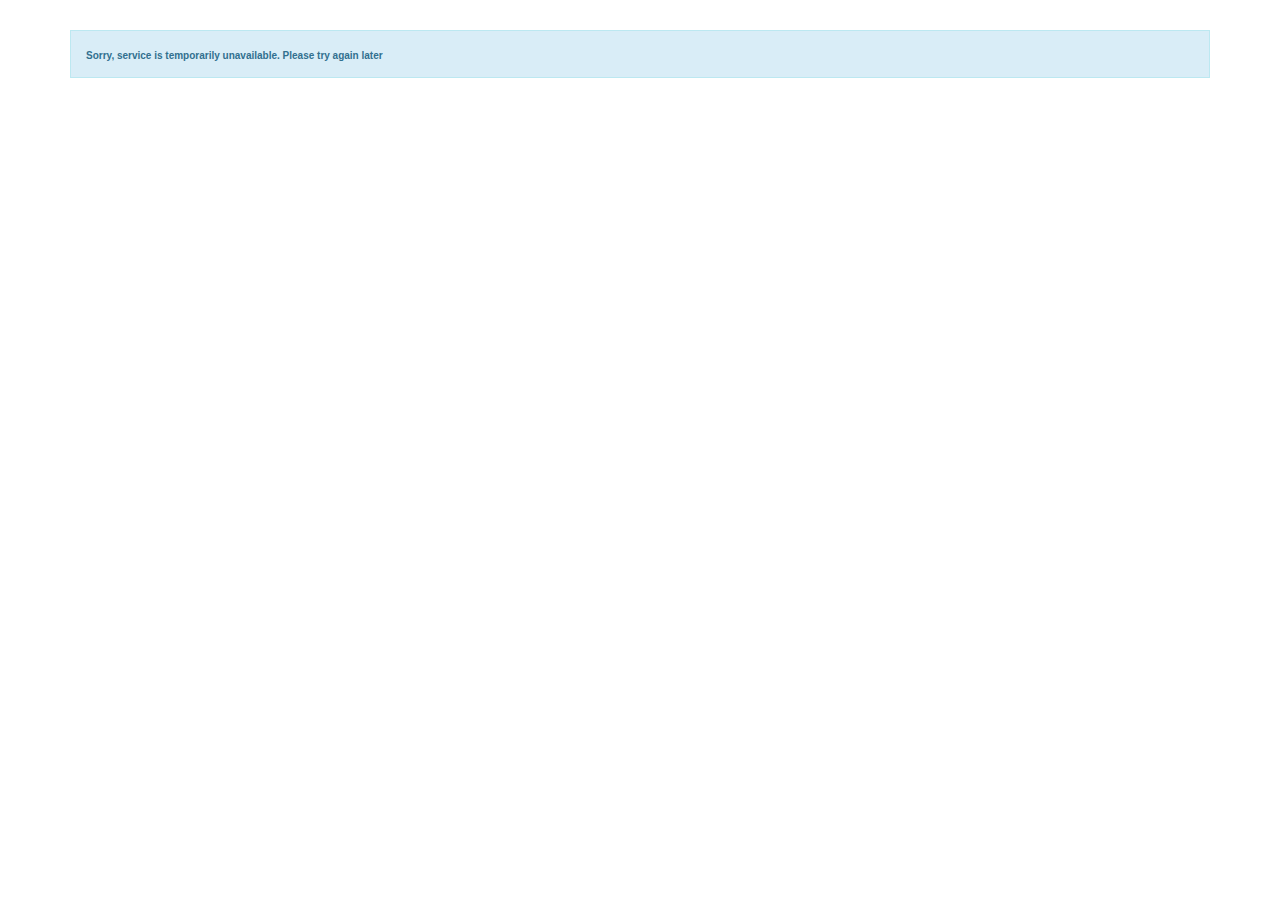
<file: components/details.html>
<!DOCTYPE html>
<html lang="en">
<head>
    <!-- META TAGS -->
    <meta charset="utf-8">
    <meta name="description" content="Schüco International KG | FO Theme">
    <meta http-equiv="X-UA-Compatible" content="IE=edge">
    <meta name="viewport" content="width=device-width, initial-scale=1">

    <!-- TITLE -->
    <title>Schüco International KG</title>

    <!-- FAVICON -->
    <!--[if IE]>
    <link rel="shortcut icon" href="talentlink/img/favicon.png"><![endif]-->
    <link rel="icon" href="talentlink/img/favicon.png">

    <!-- STYLES -->
    <!-- CTS Default / Branded Bootstrap -->
    <link href="talentlink/css/cmp-bs-namespaced.css"
          rel="stylesheet">
    <!-- CTS / Cascada Main Silk Style -->
    <link href="talentlink/css/main-boxes-namespaced.css"
          rel="stylesheet">
    <link href="https://cdn-ui.lumessetalentlink.com/thirdparties/font-awesome/4.7.0/css/font-awesome.min.css" rel="stylesheet">
    <!-- Custom CTS -->
    <link href="talentlink/css/custom-namespaced.css" rel="stylesheet">

    <!-- SCRIPTS -->
    <!-- talentportal-widgets placed locally for sandbox testing, release of this version soon -->
    <script type="text/javascript"
            src="talentlink/js/talentportal-widgets-namespaced.js"
            data-lumesse-site-tech-id="QM9FK026203F3VBQB686GF60V"
            data-lumesse-fo-host="emea3.recruitmentplatform.com"
            data-lumesse-job-list-view-type="list"
            data-lumesse-button-agent-view-type="bottom"
            data-lumesse-job-detail-view-type="classic"
            data-lumesse-search-view-type="grid"
    ></script>

    <!-- HTML5 shim and Respond.js for IE8 support of HTML5 elements and media queries -->
    <!-- WARNING: Respond.js doesn't work if you view the page via file:// -->
    <!--[if lt IE 9]>
    <script src="https://cdn-ui.lumessetalentlink.com/thirdparties/html5shiv/3.7.3/html5shiv.min.js"></script>
    <script src="https://cdn-ui.lumessetalentlink.com/thirdparties/respond/1.4.2/respond.min.js"></script>
    <![endif]-->
</head>
<body>
<div class="lumesse-namespaced-prefix-class">
    <div class="jdesc langWrap">
        <div class="container" id="silk-content">
            <div class="row">
                <div class="col-xs-12">
                    <div class="sectionBlock">
                        <div id="lumesseJobDetailWidget"></div>
                    </div>
                </div>
            </div>
        </div>
    </div>
</div>
<script src="https://cdn-ui.lumessetalentlink.com/thirdparties/jquery/1.12.3/jquery.min.js"></script>
<script src="https://cdn-ui.lumessetalentlink.com/thirdparties/bootstrap/3.4.1/js/bootstrap.min.js"></script>
<script type="text/javascript" src="//s7.addthis.com/js/300/addthis_widget.js#pubid=ra-52ebc12771ea2d60"></script>
<script type="text/javascript">
    addthis.layers({
        'theme': 'transparent',
        'share': {
            'position': 'right'
        }

    });
</script>
<script type="text/javascript">
    (function ($) {
        $(document).ready(function () {
            window.addthis_share = {
                title: $('#JDText-Title').text(),
                description: $("#JD-Field1 .JD-FieldText").text(),
                url: window.location.href
            };
        });
    })(jQuery);
</script>
<script type="text/javascript" src="talentlink/js/search.js"></script>
<script type="text/javascript" src="talentlink/js/custom.js"></script>
<script type="text/javascript" src="talentlink/js/translating-labels.js"></script>
</body>
</html>
</file>
<file: components/talentlink/css/main-boxes-namespaced.css>
.lumesse-namespaced-prefix-class #lumesse-search-agent-collapse {
  padding: 15px;
  border: 1px solid #ccc;
}
.lumesse-namespaced-prefix-class .jdesc-criteria > dt,
.lumesse-namespaced-prefix-class .jdesc-label {
  text-align: left;
  font-weight: 400;
  text-transform: uppercase;
}
.lumesse-namespaced-prefix-class .jdesc-criteria > dd,
.lumesse-namespaced-prefix-class .jdesc-param {
  color: #34495e;
  font-weight: 700;
}
.lumesse-namespaced-prefix-class .jdesc-param {
  margin: 5px 0 30px 0;
  padding-bottom: 10px;
  border-bottom: 1px solid #ccc;
}
.lumesse-namespaced-prefix-class .job-title {
  padding-bottom: 10px;
  border-bottom: 5px solid #ccc;
}
.lumesse-namespaced-prefix-class .jdesc-params {
  padding-top: 10px;
  margin-top: 15px;
}
@media screen and (max-width: 1024px) {
  .lumesse-namespaced-prefix-class a:nth-child(2) > .jdesc-navi-btn-txt,
  .lumesse-namespaced-prefix-class a:nth-child(3) > .jdesc-navi-btn-txt {
    display: none;
  }
}
@media screen and (max-width: 767px) {
  .lumesse-namespaced-prefix-class .jdesc-navigation > a:nth-child(1) > .jdesc-navi-btn-txt {
    display: none;
  }
  .lumesse-namespaced-prefix-class .jdesc-navigation > a:nth-child(1) {
    min-width: 50px;
  }
}
.lumesse-namespaced-prefix-class #lumesseJobDetailWidget div[role=navigation] {
  margin-bottom: 80px;
}
.lumesse-namespaced-prefix-class #lumesseJobDetailWidget div[role=navigation] > a {
  margin-bottom: 10px;
}
@media screen and (max-width: 767px) {
  .lumesse-namespaced-prefix-class #lumesseJobDetailWidget div[role=navigation] > a {
    width: 100%;
  }
}
@media screen and (max-width: 767px) {
  .lumesse-namespaced-prefix-class .job-title > a {
    width: 100%;
  }
}
@media screen and (max-width: 991px) {
  .lumesse-namespaced-prefix-class .job-title > a {
    float: none !important;
    margin: 15px 0;
  }
}
@media screen and (max-width: 991px) {
  .lumesse-namespaced-prefix-class .jdesc-navigation {
    padding-bottom: 30px;
  }
}
.lumesse-namespaced-prefix-class .criteria-wrapper {
  margin-right: 5px;
}
.lumesse-namespaced-prefix-class .criteria-label {
  font-weight: lighter;
  opacity: 0.8;
}
.lumesse-namespaced-prefix-class .number-of-jobs {
  text-align: left;
  padding: 15px 0;
}
.lumesse-namespaced-prefix-class .jlist-tile-wrapper {
  padding: 15px;
  border: 1px solid #ccc;
  text-align: center;
  border-top-width: 10px;
  height: auto;
}
.lumesse-namespaced-prefix-class .jlist-tile-wrapper:hover {
  border-top-color: #34495e;
  box-shadow: 0 0 15px rgba(0, 0, 0, 0.2);
  transition: all 0.5s ease;
}
.lumesse-namespaced-prefix-class .jlist-tile-wrapper .btn-primary {
  margin-top: 15px;
  left: 30px;
  right: 30px;
  bottom: 15px;
}
.lumesse-namespaced-prefix-class .jlist-tile-wrapper > h1 {
  margin: 5px 0;
  width: 100%;
  white-space: nowrap;
  overflow: hidden;
  text-overflow: ellipsis;
  font-size: 1.5em;
}
.lumesse-namespaced-prefix-class .jlist-tile-wrapper > .list-group > .list-group-item:empty {
  display: none;
}
.lumesse-namespaced-prefix-class .jlist-tile-wrapper > .list-group {
  margin-top: 15px;
}
.lumesse-namespaced-prefix-class .jlist-tile-wrapper:hover > .list-group > .list-group-item {
  background: 0 0;
  border-width: 1px 0;
}
.lumesse-namespaced-prefix-class .jlist-tile-wrapper > .list-group > .list-group-item {
  color: #333;
  font-weight: 700;
  width: 100%;
  white-space: nowrap;
  overflow: hidden;
  text-overflow: ellipsis;
}
.lumesse-namespaced-prefix-class .jlist-tile-wrapper > .list-group > .list-group-item {
  border-width: 1px 0;
}
.lumesse-namespaced-prefix-class .jlist-tile {
  margin-bottom: 20px;
}
.lumesse-namespaced-prefix-class .job-list-config-panel {
  margin-top: 15px;
  margin-bottom: 15px;
}
.lumesse-namespaced-prefix-class .job-list-pagination > .form-control {
  width: auto;
}
.lumesse-namespaced-prefix-class .job-list-pagination > .pagination {
  margin-top: 0;
  margin-bottom: 0;
}
.lumesse-namespaced-prefix-class .pagination-element {
  margin-left: 10px;
}
.lumesse-namespaced-prefix-class .number-of-jobs > span {
  font-weight: 700;
}
@media screen and (max-width: 480px) {
  .lumesse-namespaced-prefix-class .results-per-page {
    display: block;
    width: 70% !important;
    margin-top: 15px;
  }
}
.lumesse-namespaced-prefix-class .label-primary {
  border: 1px solid #ccc;
}
.lumesse-namespaced-prefix-class .lumesse-jobs-list {
  margin: 0 -15px;
}
.lumesse-namespaced-prefix-class .lumesse-jobs-list > table {
  width: calc(100% - 30px);
  margin-left: 15px;
}
.lumesse-namespaced-prefix-class .test-only {
  display: none;
}
.lumesse-namespaced-prefix-class .results-per-page {
  display: none;
}
@media screen and (max-width: 767px) {
  .lumesse-namespaced-prefix-class .table-scroll-wrap {
    overflow-x: scroll;
  }
}
.lumesse-namespaced-prefix-class .strapLine {
  font-weight: 400;
}
.lumesse-namespaced-prefix-class .strap-line-grid {
  white-space: nowrap;
  overflow: hidden;
  text-overflow: ellipsis;
  display: block;
}
.lumesse-namespaced-prefix-class #talentSearchForm > div > label {
  text-align: left;
}
.lumesse-namespaced-prefix-class #lumesseSearchCriteriaWidget > div > legend:first-child {
  display: none;
}
.lumesse-namespaced-prefix-class .selected-criteria-list > .label {
  line-height: inherit;
  max-width: 100%;
  display: inline-block;
  white-space: nowrap;
  overflow: hidden;
  text-overflow: ellipsis;
  margin-bottom: 10px;
}
@media screen and (min-width: 768px) {
  .lumesse-namespaced-prefix-class .selected-criteria-list > .label {
    max-width: 70%;
  }
}
@media screen and (min-width: 992px) {
  .lumesse-namespaced-prefix-class .selected-criteria-list > .label {
    max-width: 50%;
  }
}
@media screen and (min-width: 1200px) {
  .lumesse-namespaced-prefix-class .selected-criteria-list > .label {
    max-width: 33.3%;
  }
}
.lumesse-namespaced-prefix-class .selected-criteria-list > .label > .criteria-value {
  max-width: 5em;
  white-space: nowrap;
  overflow: hidden;
  text-overflow: ellipsis;
}
.lumesse-namespaced-prefix-class #searchCriteriaFieldset > .form-group:last-child {
  margin-bottom: 0;
}
.lumesse-namespaced-prefix-class #vanillaKeywordCompact {
  background: #ccc;
  margin: -15px 0 15px 0;
  padding: 15px;
}
.lumesse-namespaced-prefix-class span[data-lumesse-sjtf-insert=suggestedBy] {
  font-weight: 700;
}
.lumesse-namespaced-prefix-class .apply-submission-accepted {
  text-align: center;
  margin-top: 30vh;
}
.lumesse-namespaced-prefix-class .apply-application-network-error-content {
  display: none;
}
.lumesse-namespaced-prefix-class .lumesse-apply-save-app-container {
  position: fixed;
  padding: 20px;
  top: 50px;
  right: 0;
  z-index: 1050;
}
.lumesse-namespaced-prefix-class .lumesse-apply-save-app-edit-disabled > .lumesse-apply-save-app-edit-button {
  display: none;
}
.lumesse-namespaced-prefix-class .awli-buttons-wrapper > .awli-button {
  display: inline-block;
  margin-bottom: 10px;
}
.lumesse-namespaced-prefix-class .apply-custom-option-wrapper .apply-choice-input-wrapper {
  position: relative;
  height: 0;
}
.lumesse-namespaced-prefix-class .apply-custom-option-wrapper input.custom_option_selection {
  top: -3px;
  left: 0;
  width: auto;
  border: 0;
  box-shadow: none;
}
.lumesse-namespaced-prefix-class .apply-sna-button-container-linkedin > button {
  background: #007bb5;
  color: #f2f2f2;
}
.lumesse-namespaced-prefix-class .apply-sna-button-container-linkedin > button:hover {
  background: #008ccf;
  color: #fff;
}
.lumesse-namespaced-prefix-class .apply-sna-button-container-linkedin > button > .fa-icon:before {
  content: "\f08c";
}
.lumesse-namespaced-prefix-class .apply-sna-button-container-xing > button {
  background: #026466;
  color: #f2f2f2;
}
.lumesse-namespaced-prefix-class .apply-sna-button-container-xing > button:hover {
  background: #027d7f;
  color: #fff;
}
.lumesse-namespaced-prefix-class .apply-sna-button-container-xing > button > .fa-icon:before {
  content: "\f168";
}
.lumesse-namespaced-prefix-class .apply-sna-button-container-seek > button {
  height: 34px;
  background: #e60278;
  color: #f2f2f2;
}
.lumesse-namespaced-prefix-class .apply-sna-button-container-seek > button:hover {
  background: #fd0585;
  color: #fff;
}
.lumesse-namespaced-prefix-class .apply-sna-button-container-seek > button > .fa-icon:before {
  content: "";
  display: inline-block;
  height: 21px;
  width: 55px;
  margin-left: 2px;
  vertical-align: middle;
  background-image: url([data-uri]);
  background-size: 100% 100%;
}
.lumesse-namespaced-prefix-class .awli-how-to {
  margin-top: 15px;
}
@media screen and (max-width: 767px) {
  .lumesse-namespaced-prefix-class .awli-buttons-wrapper,
  .lumesse-namespaced-prefix-class .awli-buttons-wrapper > .awli-button {
    width: 100%;
  }
  .lumesse-namespaced-prefix-class .lumesse-apply-save-app-container {
    position: fixed;
    top: 0;
    right: 55px;
    z-index: 2000;
    margin: 0;
    padding: 8px;
  }
}
.lumesse-namespaced-prefix-class .tsApplyContainer {
  background: 0 0;
}
.lumesse-namespaced-prefix-class #apply-sna-import-profile-description {
  display: none;
}
.lumesse-namespaced-prefix-class .form-legend,
.lumesse-namespaced-prefix-class legend {
  border-bottom: 1px solid #ccc;
}
.lumesse-namespaced-prefix-class .apply-form legend {
  padding: 3px 0 0 0;
  font-size: 14px;
  font-weight: 700;
}
.lumesse-namespaced-prefix-class .main-form-group > form > fieldset > legend:first-child {
  display: none;
}
.lumesse-namespaced-prefix-class form.dps > fieldset > legend:first-child {
  display: block;
}
.lumesse-namespaced-prefix-class .form-group {
  margin-bottom: 20px;
}
.lumesse-namespaced-prefix-class .apply-description-list {
  background: #eee;
  color: #333;
  position: relative;
  top: 6px;
  z-index: 1000;
  width: 100%;
  padding: 6px 12px;
}
.lumesse-namespaced-prefix-class .apply-description-list::after {
  content: "";
  width: 0;
  height: 0;
  border-left: 7px solid transparent;
  border-right: 7px solid transparent;
  border-bottom: 7px solid #eee;
  position: absolute;
  top: -7px;
  left: 12px;
}
.lumesse-namespaced-prefix-class .apply-description-list {
  margin: 3px 0 10px;
}
.lumesse-namespaced-prefix-class .apply-description-list,
.lumesse-namespaced-prefix-class .apply-description {
  transition: display 1s ease;
}
.lumesse-namespaced-prefix-class .apply-description-list-empty:empty {
  display: none !important;
}
.lumesse-namespaced-prefix-class .apply-attached-document-component .apply-description-list * {
  display: block !important;
}
.lumesse-namespaced-prefix-class .apply-attached-document-component .apply-answer-row-label-block {
  margin-bottom: 10px;
}
.lumesse-namespaced-prefix-class .apply-attached-document-component .apply-answer-row-label-block label {
  margin-bottom: 12px;
}
.lumesse-namespaced-prefix-class .apply-application-title-content {
  font-weight: 700;
}
.lumesse-namespaced-prefix-class .subQuestions > div {
  padding: 0 15px;
}
.lumesse-namespaced-prefix-class .subQuestions > div > .apply-subquestion-noanswer,
.lumesse-namespaced-prefix-class .apply-attached-document-component .apply-answer-row-label-block {
  border-bottom: 1px solid #ddd;
}
.lumesse-namespaced-prefix-class .apply-description-list-empty {
  display: none !important;
}
.lumesse-namespaced-prefix-class .apply-composite-header {
  padding: 6px 15px;
}
.lumesse-namespaced-prefix-class .apply-composite-header:not(.has-error) {
  display: none;
}
.lumesse-namespaced-prefix-class .apply-composite-question {
  position: relative;
}
.lumesse-namespaced-prefix-class .composite-legend {
  display: none;
  border: 0;
  margin: 0;
}
.lumesse-namespaced-prefix-class .repeatable-question-row-label {
  display: inline-block;
  padding-bottom: 5px;
}
.lumesse-namespaced-prefix-class .repeatable-question-remove {
  display: inline-block;
  width: 22px;
  height: 22px;
  overflow: hidden;
  text-rendering: auto;
  -webkit-font-smoothing: antialiased;
  -moz-osx-font-smoothing: grayscale;
  position: absolute;
  right: 15px;
  top: 10px;
}
.lumesse-namespaced-prefix-class .repeatable-question-remove > .repeatable-remove-text {
  display: none;
}
.lumesse-namespaced-prefix-class .repeatable-question-remove:after {
  content: "\f00d";
  font: normal normal normal 22px/1 FontAwesome;
}
.lumesse-namespaced-prefix-class .repeatable-remove-text {
  visibility: hidden;
}
.lumesse-namespaced-prefix-class .apply-repeatable-question {
  margin-bottom: 30px;
}
.lumesse-namespaced-prefix-class .apply-composite-question {
  margin-bottom: 0;
}
.lumesse-namespaced-prefix-class .btn,
.lumesse-namespaced-prefix-class button {
  white-space: normal;
}
.lumesse-namespaced-prefix-class .fakeDisabled {
  background: #ccc;
  border-color: #bfbfbf;
}
.lumesse-namespaced-prefix-class .fakeDisabled:hover {
  background: #bfbfbf;
  border-color: #bfbfbf;
}
.lumesse-namespaced-prefix-class .help-block {
  margin-bottom: 5px;
}
.lumesse-namespaced-prefix-class .awli-how-to {
  margin-bottom: 0;
}
.lumesse-namespaced-prefix-class .apply-sna-show-description-button {
  position: absolute;
  overflow: hidden;
  right: 10px;
  top: 3px;
  width: 35px;
  height: 28px;
  background-color: transparent;
  border: 0;
}
.lumesse-namespaced-prefix-class .apply-sna-show-description-button:focus,
.lumesse-namespaced-prefix-class .apply-sna-show-description-button:hover,
.lumesse-namespaced-prefix-class .apply-sna-show-description-button:active {
  background-color: transparent;
}
.lumesse-namespaced-prefix-class .apply-header,
.lumesse-namespaced-prefix-class .apply-profile-header {
  position: relative;
}
.lumesse-namespaced-prefix-class .apply-sna-header {
  padding-bottom: 15px;
  font-size: 18px;
  border-bottom: 1px solid #ddd;
}
@media all and (max-width: 767px) {
  .lumesse-namespaced-prefix-class .apply-cv-button,
  .lumesse-namespaced-prefix-class .apply-sna-button,
  .lumesse-namespaced-prefix-class .reuse-button {
    width: 100%;
    display: block;
  }
  .lumesse-namespaced-prefix-class .apply-header,
  .lumesse-namespaced-prefix-class .apply-profile-header {
    text-align: center;
  }
}
.lumesse-namespaced-prefix-class .phone-inline .form-control {
  margin-bottom: 5px;
}
@media screen and (min-width: 768px) {
  .lumesse-namespaced-prefix-class .phone-inline .form-control {
    margin-bottom: 0;
  }
}
.lumesse-namespaced-prefix-class .apply-date-select .form-control {
  margin-bottom: 5px;
}
@media screen and (min-width: 768px) {
  .lumesse-namespaced-prefix-class .apply-date-select .form-control {
    margin-bottom: 0;
  }
}
.lumesse-namespaced-prefix-class .apply-date-select .apply-date-divider {
  display: none;
}
@media screen and (min-width: 768px) {
  .lumesse-namespaced-prefix-class .apply-date-select .apply-date-divider {
    display: inline;
  }
}
.lumesse-namespaced-prefix-class .apply-description-row {
  clear: both;
}
.lumesse-namespaced-prefix-class .lum-apply-section__name > span[data-apply-msg-key=Label_dps] {
  display: block;
  font-size: 30px;
  line-height: 1;
  padding-top: 20px;
  padding-bottom: 13px;
}
.lumesse-namespaced-prefix-class fieldset {
  transition: height 1s ease-in;
}
.lumesse-namespaced-prefix-class .apply-drag-drop-area .apply-answer-row {
  min-height: 92px;
}
.lumesse-namespaced-prefix-class .apply-filename-container {
  float: left;
  overflow: hidden;
  margin-top: 2px;
  white-space: nowrap;
  max-width: 100%;
}
@media screen and (min-width: 768px) {
  .lumesse-namespaced-prefix-class .apply-filename-container {
    width: auto;
    max-width: 100%;
  }
}
.lumesse-namespaced-prefix-class .apply-player-container .apply-remove-button-container {
  margin-top: 20px;
}
.lumesse-namespaced-prefix-class .apply-remove-button-container {
  float: right;
}
.lumesse-namespaced-prefix-class .apply-remove-button-container .apply-remove-text {
  display: none;
}
@media screen and (min-width: 768px) {
  .lumesse-namespaced-prefix-class .apply-remove-button-container .apply-remove-text {
    display: inline;
  }
}
.lumesse-namespaced-prefix-class .apply-fileitem-container {
  border: 1px solid #ccc;
  display: block;
  border-radius: 3px;
}
.lumesse-namespaced-prefix-class .apply-fileitem-container:before,
.lumesse-namespaced-prefix-class .apply-fileitem-container:after {
  content: " ";
  display: table;
}
.lumesse-namespaced-prefix-class .apply-fileitem-container:after {
  clear: both;
}
.lumesse-namespaced-prefix-class .apply-filename-image,
.lumesse-namespaced-prefix-class .apply-filename-block {
  max-width: calc(100% - 35px);
  display: inline-block;
  vertical-align: middle;
}
.lumesse-namespaced-prefix-class .apply-filename {
  display: block;
  margin-left: 1ex;
  font-size: 1.8rem;
  text-transform: lowercase;
  overflow: hidden;
  white-space: nowrap;
  text-overflow: ellipsis;
}
.lumesse-namespaced-prefix-class .apply-filename-image-ext {
  display: inline-block;
  font: normal normal normal 14px/1 FontAwesome;
  font-size: inherit;
  text-rendering: auto;
  -webkit-font-smoothing: antialiased;
}
.lumesse-namespaced-prefix-class .apply-filename-image-ext:before {
  content: "\f0f6";
  font-size: 2em;
}
.lumesse-namespaced-prefix-class .filename-txt {
  display: none;
}
.lumesse-namespaced-prefix-class .apply-drag-drop-area {
  padding: 15px;
  border: 1px solid #ccc;
  border-style: dashed;
  border-radius: 5px;
}
.lumesse-namespaced-prefix-class .apply-drag-drop-area:hover,
.lumesse-namespaced-prefix-class .apply-drag-drop-area-hover {
  background: #fbfbfb;
  border-color: #7795b4;
  transition: all 0.3s ease;
}
.lumesse-namespaced-prefix-class .apply-drag-drop-area:hover {
  transition-delay: 0.2s;
}
.lumesse-namespaced-prefix-class .apply-drag-drop-area-hover {
  border-color: #13a9ff;
  transition-delay: 0s;
}
.lumesse-namespaced-prefix-class .apply-drag-drop-area .apply-fileitem-container {
  padding: 15px;
  background: #eee;
}
.lumesse-namespaced-prefix-class .main-form-group,
.lumesse-namespaced-prefix-class .apply-dps-short-text {
  padding-top: 15px;
}
.lumesse-namespaced-prefix-class .lumesse-apply-widget-dps > .main-form-group {
  padding-top: 0;
}
.lumesse-namespaced-prefix-class .lum-apply-section__name h2,
.lumesse-namespaced-prefix-class .lum-apply-section__name [data-apply-msg-key=Label_dps] {
  min-height: 45px;
  white-space: nowrap;
  overflow: hidden;
  text-overflow: ellipsis;
}
@media screen and (max-width: 767px) {
  .lumesse-namespaced-prefix-class .sub-select-container {
    padding-top: 15px;
  }
}
.lumesse-namespaced-prefix-class .apply-select-container {
  display: table;
  width: 100%;
}
.lumesse-namespaced-prefix-class .apply-select-custom-option-row {
  display: table-row;
}
.lumesse-namespaced-prefix-class .apply-select-custom-option-row .apply-radio-wrapper,
.lumesse-namespaced-prefix-class .apply-select-custom-option-row .apply-select-wrapper,
.lumesse-namespaced-prefix-class .apply-select-custom-option-row .apply-custom-option-wrapper {
  display: table-cell;
  width: calc(100% - 25px);
  padding-bottom: 6px;
}
.lumesse-namespaced-prefix-class .apply-select-custom-option-row .apply-radio-wrapper {
  width: 25px;
}
.lumesse-namespaced-prefix-class .apply-multi-select-wrapper {
  margin-bottom: 10px;
}
.lumesse-namespaced-prefix-class .select-input option {
  padding: 6px 12px;
}
.lumesse-namespaced-prefix-class .select-input option:focus {
  background-color: #eee;
}
.lumesse-namespaced-prefix-class .select-input option:active,
.lumesse-namespaced-prefix-class .select-input option:checked,
.lumesse-namespaced-prefix-class .select-input option::selection {
  background-color: #34495e;
  color: #fff;
}
.lumesse-namespaced-prefix-class .sTextDecoration-underline label span {
  text-decoration: underline !important;
}
.lumesse-namespaced-prefix-class .sFontWeight-bold label span {
  font-weight: 700 !important;
}
.lumesse-namespaced-prefix-class .sFontStyle-italic label span {
  font-style: italic !important;
}
.lumesse-namespaced-prefix-class .sIndentation-left label {
  text-align: left !important;
}
.lumesse-namespaced-prefix-class .sIndentation-left label span {
  float: none !important;
}
.lumesse-namespaced-prefix-class .sIndentation-center label {
  text-align: center !important;
}
.lumesse-namespaced-prefix-class .sIndentation-center label span {
  float: none !important;
}
.lumesse-namespaced-prefix-class .sIndentation-right label {
  text-align: right !important;
}
.lumesse-namespaced-prefix-class .sIndentation-right label span {
  float: none !important;
}
.lumesse-namespaced-prefix-class .sFontSize-8px label span {
  font-size: 8px !important;
}
.lumesse-namespaced-prefix-class .sFontSize-9px label span {
  font-size: 9px !important;
}
.lumesse-namespaced-prefix-class .sFontSize-10px label span {
  font-size: 10px !important;
}
.lumesse-namespaced-prefix-class .sFontSize-12px label span {
  font-size: 12px !important;
}
.lumesse-namespaced-prefix-class .sFontSize-14px label span {
  font-size: 14px !important;
}
.lumesse-namespaced-prefix-class .sFontSize-18px label span {
  font-size: 18px !important;
}
.lumesse-namespaced-prefix-class .sFontSize-24px label span {
  font-size: 24px !important;
}
.lumesse-namespaced-prefix-class .sFontSize-36px label span {
  font-size: 36px !important;
}
.lumesse-namespaced-prefix-class [class*="sFontColor-#000000"] label span {
  color: #000 !important;
}
.lumesse-namespaced-prefix-class [class*="sFontColor-#993300"] label span {
  color: #930 !important;
}
.lumesse-namespaced-prefix-class [class*="sFontColor-#333300"] label span {
  color: #330 !important;
}
.lumesse-namespaced-prefix-class [class*="sFontColor-#003300"] label span {
  color: #030 !important;
}
.lumesse-namespaced-prefix-class [class*="sFontColor-#003366"] label span {
  color: #036 !important;
}
.lumesse-namespaced-prefix-class [class*="sFontColor-#000080"] label span {
  color: navy !important;
}
.lumesse-namespaced-prefix-class [class*="sFontColor-#333399"] label span {
  color: #339 !important;
}
.lumesse-namespaced-prefix-class [class*="sFontColor-#333333"] label span {
  color: #333 !important;
}
.lumesse-namespaced-prefix-class [class*="sFontColor-#800000"] label span {
  color: maroon !important;
}
.lumesse-namespaced-prefix-class [class*="sFontColor-#ff6600"] label span {
  color: #f60 !important;
}
.lumesse-namespaced-prefix-class [class*="sFontColor-#808000"] label span {
  color: olive !important;
}
.lumesse-namespaced-prefix-class [class*="sFontColor-#008000"] label span {
  color: green !important;
}
.lumesse-namespaced-prefix-class [class*="sFontColor-#008080"] label span {
  color: teal !important;
}
.lumesse-namespaced-prefix-class [class*="sFontColor-#0000ff"] label span {
  color: #00f !important;
}
.lumesse-namespaced-prefix-class [class*="sFontColor-#666699"] label span {
  color: #669 !important;
}
.lumesse-namespaced-prefix-class [class*="sFontColor-#808080"] label span {
  color: gray !important;
}
.lumesse-namespaced-prefix-class [class*="sFontColor-#ff0000"] label span {
  color: red !important;
}
.lumesse-namespaced-prefix-class [class*="sFontColor-#ff9900"] label span {
  color: #f90 !important;
}
.lumesse-namespaced-prefix-class [class*="sFontColor-#99cc00"] label span {
  color: #9c0 !important;
}
.lumesse-namespaced-prefix-class [class*="sFontColor-#339966"] label span {
  color: #396 !important;
}
.lumesse-namespaced-prefix-class [class*="sFontColor-#33cccc"] label span {
  color: #3cc !important;
}
.lumesse-namespaced-prefix-class [class*="sFontColor-#3366ff"] label span {
  color: #36f !important;
}
.lumesse-namespaced-prefix-class [class*="sFontColor-#800080"] label span {
  color: purple !important;
}
.lumesse-namespaced-prefix-class [class*="sFontColor-#999999"] label span {
  color: #999 !important;
}
.lumesse-namespaced-prefix-class [class*="sFontColor-#ff00ff"] label span {
  color: #f0f !important;
}
.lumesse-namespaced-prefix-class [class*="sFontColor-#ffcc00"] label span {
  color: #fc0 !important;
}
.lumesse-namespaced-prefix-class [class*="sFontColor-#ffff00"] label span {
  color: #ff0 !important;
}
.lumesse-namespaced-prefix-class [class*="sFontColor-#00ff00"] label span {
  color: #0f0 !important;
}
.lumesse-namespaced-prefix-class [class*="sFontColor-#00ffff"] label span {
  color: #0ff !important;
}
.lumesse-namespaced-prefix-class [class*="sFontColor-#00ccff"] label span {
  color: #0cf !important;
}
.lumesse-namespaced-prefix-class [class*="sFontColor-#993366"] label span {
  color: #936 !important;
}
.lumesse-namespaced-prefix-class [class*="sFontColor-#ffffff"] label span {
  color: #fff !important;
}
.lumesse-namespaced-prefix-class [class*="sFontColor-#ff99cc"] label span {
  color: #f9c !important;
}
.lumesse-namespaced-prefix-class [class*="sFontColor-#ffcc99"] label span {
  color: #fc9 !important;
}
.lumesse-namespaced-prefix-class [class*="sFontColor-#ffff99"] label span {
  color: #ff9 !important;
}
.lumesse-namespaced-prefix-class [class*="sFontColor-#ccffcc"] label span {
  color: #cfc !important;
}
.lumesse-namespaced-prefix-class [class*="sFontColor-#ccffff"] label span {
  color: #cff !important;
}
.lumesse-namespaced-prefix-class [class*="sFontColor-#99ccff"] label span {
  color: #9cf !important;
}
.lumesse-namespaced-prefix-class [class*="sFontColor-#cc99ff"] label span {
  color: #c9f !important;
}
.lumesse-namespaced-prefix-class .apply-custom-option-wrapper > input[class=apply-custom-option] {
  position: relative;
  margin-bottom: -10px;
}
@media screen and (max-width: 767px) {
  .lumesse-namespaced-prefix-class .lumesse-apply-widget-submit {
    position: relative;
    float: left;
  }
}
.lumesse-namespaced-prefix-class .dps > fieldset,
.lumesse-namespaced-prefix-class .lum-apply-section > fieldset,
.lumesse-namespaced-prefix-class .apply-main-form > fieldset {
  display: block;
}
@media screen and (max-width: 767px) {
  .lumesse-namespaced-prefix-class .apply-sna-main > div:first-of-type {
    margin-top: 5px;
  }
}
.lumesse-namespaced-prefix-class .apply-repeatable-question.languages > fieldset > .apply-description-hints,
.lumesse-namespaced-prefix-class .subQuestionsForlanguages > div > .apply-subquestion-noanswer {
  display: none;
}
.lumesse-namespaced-prefix-class .panel-body.subQuestions {
  padding-top: 30px;
}
.lumesse-namespaced-prefix-class #lumesse-menu-sidebar ~ #vanillaApplyContent .lumesse-apply-save-app-container {
  right: 0;
}
@media screen and (min-width: 768px) {
  .lumesse-namespaced-prefix-class #lumesse-menu-sidebar ~ #vanillaApplyContent {
    margin-top: 30px;
  }
  .lumesse-namespaced-prefix-class #lumesse-menu-sidebar ~ #vanillaApplyContent .lumesse-apply-save-app-container {
    top: 0;
  }
}
.lumesse-namespaced-prefix-class #lumesse-menu-sidebar {
  height: 100vh;
  position: fixed;
  z-index: 2100;
  top: 0;
  left: 0;
}
.lumesse-namespaced-prefix-class #lumesse-menu-sidebar .lumesse-apply-menu {
  width: 70vw;
  display: inline-block;
  text-align: left;
}
@media screen and (min-width: 480px) {
  .lumesse-namespaced-prefix-class #lumesse-menu-sidebar .lumesse-apply-menu {
    width: 50vw;
  }
}
@media screen and (min-width: 768px) {
  .lumesse-namespaced-prefix-class #lumesse-menu-sidebar .lumesse-apply-menu {
    width: 24vw;
  }
}
@media screen and (min-width: 992px) {
  .lumesse-namespaced-prefix-class #lumesse-menu-sidebar .lumesse-apply-menu {
    width: 25vw;
  }
}
@media screen and (min-width: 1200px) {
  .lumesse-namespaced-prefix-class #lumesse-menu-sidebar .lumesse-apply-menu {
    width: 18vw;
  }
}
.lumesse-namespaced-prefix-class #lumesse-menu-sidebar .lumesse-apply-menu > .nav > li > a {
  padding: .8em 1.2em;
  font-size: 18px;
  border-bottom: 1px solid #ccc;
  transition: all .5s ease;
  transition-duration: 0.2s;
}
@media screen and (min-width: 480px) {
  .lumesse-namespaced-prefix-class #lumesse-menu-sidebar .lumesse-apply-menu > .nav > li > a {
    font-size: 18px;
  }
}
@media screen and (min-width: 768px) {
  .lumesse-namespaced-prefix-class #lumesse-menu-sidebar .lumesse-apply-menu > .nav > li > a {
    font-size: 14px;
  }
}
@media screen and (min-width: 992px) {
  .lumesse-namespaced-prefix-class #lumesse-menu-sidebar .lumesse-apply-menu > .nav > li > a {
    font-size: 15px;
  }
}
@media screen and (min-width: 1200px) {
  .lumesse-namespaced-prefix-class #lumesse-menu-sidebar .lumesse-apply-menu > .nav > li > a {
    font-size: 16px;
  }
}
.lumesse-namespaced-prefix-class #lumesse-menu-sidebar .lumesse-apply-menu > .nav > li a:hover,
.lumesse-namespaced-prefix-class #lumesse-menu-sidebar .lumesse-apply-menu > .nav > li a.active {
  background: #34495e;
  border-bottom-color: #34495e;
  color: #fff;
  transition: all 0.5s ease;
}
.lumesse-namespaced-prefix-class #lumesse-menu-sidebar-checkbox {
  position: absolute;
  visibility: hidden;
}
.lumesse-namespaced-prefix-class .lumesse-menu-sidebar-checkbox-label {
  position: absolute;
  right: -2em;
  width: 2em;
  height: 2em;
  max-width: none;
  z-index: 30;
  text-align: center;
  font-size: 2rem;
  line-height: 2em;
  color: #fff;
  background: #34495e;
  transition: all .5s ease;
  cursor: pointer;
}
.lumesse-namespaced-prefix-class .lumesse-menu-sidebar-checkbox-label:hover {
  background: #222f3d;
}
@media screen and (min-width: 768px) {
  .lumesse-namespaced-prefix-class .lumesse-menu-sidebar-checkbox-label {
    display: none;
  }
}
.lumesse-namespaced-prefix-class #lumesse-menu-sidebar-body {
  position: relative;
  text-align: right;
  overflow: hidden;
  height: 100%;
  width: 0;
  background: #eee;
  border-right: 1px solid #ccc;
  transition: all .5s ease;
  z-index: 20;
}
@media screen and (min-width: 768px) {
  .lumesse-namespaced-prefix-class #lumesse-menu-sidebar-body {
    display: block;
    width: 24vw;
  }
}
@media screen and (min-width: 992px) {
  .lumesse-namespaced-prefix-class #lumesse-menu-sidebar-body {
    width: 25vw;
  }
}
@media screen and (min-width: 1200px) {
  .lumesse-namespaced-prefix-class #lumesse-menu-sidebar-body {
    width: 18vw;
  }
}
.lumesse-namespaced-prefix-class .lumesse-sidebar-blinder {
  background: #000;
  width: 0;
  height: 100vh;
  position: fixed;
  z-index: -1;
  opacity: 0;
  transition: opacity 0.2s ease-in, width 0s linear 0.2s;
}
@media screen and (min-width: 768px) {
  .lumesse-namespaced-prefix-class .lumesse-sidebar-blinder {
    display: none;
  }
}
.lumesse-namespaced-prefix-class #lumesse-menu-sidebar-checkbox:checked ~ .lumesse-menu-sidebar-checkbox-label {
  transform: translateX(0);
  transition: all 0.5s ease;
}
.lumesse-namespaced-prefix-class #lumesse-menu-sidebar-checkbox:checked ~ .lumesse-menu-sidebar-checkbox-label > .fa::before {
  content: "\f00d";
  transition: all 0.5s ease;
}
.lumesse-namespaced-prefix-class #lumesse-menu-sidebar-checkbox:checked ~ #lumesse-menu-sidebar-body {
  width: 70vw;
}
@media screen and (min-width: 480px) {
  .lumesse-namespaced-prefix-class #lumesse-menu-sidebar-checkbox:checked ~ #lumesse-menu-sidebar-body {
    width: 50vw;
  }
}
@media screen and (min-width: 768px) {
  .lumesse-namespaced-prefix-class #lumesse-menu-sidebar-checkbox:checked ~ #lumesse-menu-sidebar-body {
    width: 24vw;
  }
}
@media screen and (min-width: 992px) {
  .lumesse-namespaced-prefix-class #lumesse-menu-sidebar-checkbox:checked ~ #lumesse-menu-sidebar-body {
    width: 25vw;
  }
}
@media screen and (min-width: 1200px) {
  .lumesse-namespaced-prefix-class #lumesse-menu-sidebar-checkbox:checked ~ #lumesse-menu-sidebar-body {
    width: 18vw;
  }
}
.lumesse-namespaced-prefix-class #lumesse-menu-sidebar-checkbox:checked ~ .lumesse-sidebar-blinder {
  transition: opacity 0.2s ease-in, width 0s linear 0s;
  width: 100vw;
  opacity: .8;
  z-index: 1;
}
.lumesse-namespaced-prefix-class .lumesse-submission-accepted > #lumesse-menu-sidebar,
.lumesse-namespaced-prefix-class .lumesse-submission-accepted > .navbar-fixed-top {
  display: none;
}
.lumesse-namespaced-prefix-class .dialog--default,
.lumesse-namespaced-prefix-class .confirm-dialog-container {
  position: fixed;
  width: 100vw;
  height: 100vh;
  background: rgba(0, 0, 0, 0.8);
  top: 0;
  left: 0;
  right: 0;
  bottom: 0;
  overflow-y: auto;
  z-index: 2147483647 !important;
}
@media screen and (min-width: 450px) {
  .lumesse-namespaced-prefix-class .dialog--default,
  .lumesse-namespaced-prefix-class .confirm-dialog-container {
    padding-top: 20px;
  }
}
.lumesse-namespaced-prefix-class .confirm-dialog-position-of {
  height: 100%;
  width: 100%;
}
.lumesse-namespaced-prefix-class .ui-dialog {
  margin: 0 auto;
  width: 100vw !important;
  max-width: 100vw;
  background: #fff;
}
@media screen and (min-width: 450px) {
  .lumesse-namespaced-prefix-class .ui-dialog {
    width: 90vw !important;
  }
}
@media screen and (min-width: 768px) {
  .lumesse-namespaced-prefix-class .ui-dialog {
    width: 60vw !important;
  }
}
@media screen and (min-width: 992px) {
  .lumesse-namespaced-prefix-class .ui-dialog {
    width: 50vw !important;
  }
}
@media screen and (min-width: 1200px) {
  .lumesse-namespaced-prefix-class .ui-dialog {
    width: 40vw !important;
  }
}
.lumesse-namespaced-prefix-class .ui-dialog-titlebar-close {
  display: inline-block;
  font: normal normal normal 14px/1 FontAwesome;
  text-rendering: auto;
  -webkit-font-smoothing: antialiased;
  -moz-osx-font-smoothing: grayscale;
  -webkit-appearance: none;
  padding: 0;
  cursor: pointer;
  background: 0 0;
  border: 0;
  float: right;
  font-size: 21px;
  font-weight: 700;
  line-height: 1;
  color: #000;
  text-shadow: 0 1px 0 #fff;
  filter: alpha(opacity=20);
  opacity: 0.2;
}
.lumesse-namespaced-prefix-class .ui-dialog-titlebar-close:hover {
  opacity: 1;
}
.lumesse-namespaced-prefix-class .ui-dialog-titlebar-close:before {
  content: "\f00d";
}
.lumesse-namespaced-prefix-class .ui-dialog-titlebar {
  padding: 15px;
  border-bottom: 1px solid #e5e5e5;
}
.lumesse-namespaced-prefix-class .ui-dialog-titlebar-close > .ui-button-text {
  display: none;
}
.lumesse-namespaced-prefix-class .ui-dialog > .modal-dialog {
  margin-top: 0 !important;
}
.lumesse-namespaced-prefix-class .apply-save-application-heading {
  border-bottom: 0;
}
.lumesse-namespaced-prefix-class .dpsAccepted-container > label {
  margin: 6px 0;
}
.lumesse-namespaced-prefix-class .dpsAccepted-container .apply-save-show-dps-btn {
  padding: 0;
  margin: 0;
  vertical-align: baseline;
}
.lumesse-namespaced-prefix-class .my-prev-app-modal .ui-dialog {
  max-width: 45rem;
}
.lumesse-namespaced-prefix-class .my-prev-app-modal .pin-container {
  width: 50%;
  min-width: 150px;
  max-width: 95%;
  margin: 20px auto;
  text-align: center;
}
.lumesse-namespaced-prefix-class .my-prev-app-modal .apply-with-my-prev-app-pin-input {
  text-align: center;
}
.lumesse-namespaced-prefix-class .please-wait-box {
  position: relative;
  display: block;
  width: 95px;
  padding-top: 50px;
  margin: 30px auto 20px auto;
  text-align: center;
}
.lumesse-namespaced-prefix-class .please-wait-box::after {
  content: '';
  position: absolute;
  top: 0;
  left: 25px;
  width: 45px;
  height: 45px;
  border: 1px solid;
  border-color: #34495e #eee #eee;
  border-radius: 45px;
  animation: spin 1s linear infinite;
  will-change: transform;
}
.lumesse-namespaced-prefix-class .please-wait-box .please-wait-label {
  color: #333;
  font-size: 12px;
  white-space: nowrap;
}
@keyframes spin {
  0% {
    transform: rotate(0deg);
  }
  100% {
    transform: rotate(360deg);
  }
}
.lumesse-namespaced-prefix-class .apply-loading {
  display: block;
  padding: 6px 12px;
  text-align: left;
  color: #fff;
  background-image: linear-gradient(90deg, #eee 50%, #34495e 50%);
  background-repeat: repeat-x;
  background-size: 200% 100%;
  background-position: 0 0;
}
.lumesse-namespaced-prefix-class .first_name .apply-description-list,
.lumesse-namespaced-prefix-class .last_name .apply-description-list,
.lumesse-namespaced-prefix-class .e-mail_address .apply-description-list,
.lumesse-namespaced-prefix-class .referrer_first_name .apply-description-list,
.lumesse-namespaced-prefix-class .referrer_last_name .apply-description-list,
.lumesse-namespaced-prefix-class .referrer_email_address .apply-description-list,
.lumesse-namespaced-prefix-class .country .apply-description-list,
.lumesse-namespaced-prefix-class .date_of_birth .apply-description-list,
.lumesse-namespaced-prefix-class .phone-inline .apply-description-list,
.lumesse-namespaced-prefix-class .languages_language_score .apply-description-list,
.lumesse-namespaced-prefix-class .languages_language_test_information .apply-description-list,
.lumesse-namespaced-prefix-class .employment_history_employer_organization .apply-description-list,
.lumesse-namespaced-prefix-class .employment_history_employer_organization_employer_organization_name .apply-description-list,
.lumesse-namespaced-prefix-class .employment_history_employer_organization_employer_organization_type .apply-description-list,
.lumesse-namespaced-prefix-class .employment_history_employer_organization_position_history .apply-description-list,
.lumesse-namespaced-prefix-class .employment_history_employer_organization_position_history_position_title .apply-description-list,
.lumesse-namespaced-prefix-class .employment_history_employer_organization_position_history_position_type .apply-description-list,
.lumesse-namespaced-prefix-class .employment_history_employer_organization_position_history_department_name .apply-description-list,
.lumesse-namespaced-prefix-class .employment_history_employer_organization_position_history_start_date .apply-description-list,
.lumesse-namespaced-prefix-class .employment_history_employer_organization_position_history_end_date .apply-description-list,
.lumesse-namespaced-prefix-class .employment_history_employer_organization_position_history_current .apply-description-list,
.lumesse-namespaced-prefix-class .employment_history_employer_organization_position_history_description .apply-description-list,
.lumesse-namespaced-prefix-class .employment_history_employer_organization_position_history_compensation .apply-description-list,
.lumesse-namespaced-prefix-class .employment_history_employer_organization_position_history_compensation_ending_compensation .apply-description-list,
.lumesse-namespaced-prefix-class .employment_history_employer_organization_position_history_compensation_ending_compensation_currency .apply-description-list,
.lumesse-namespaced-prefix-class .employment_history_employer_organization_position_history_compensation_ending_compensation_interval .apply-description-list,
.lumesse-namespaced-prefix-class .employment_history_employer_organization_position_history_reason_for_leaving .apply-description-list,
.lumesse-namespaced-prefix-class .employment_history_employer_organization_position_history_notice_period .apply-description-list,
.lumesse-namespaced-prefix-class .employment_history_employer_organization_position_history_other_benefits .apply-description-list,
.lumesse-namespaced-prefix-class .education_history_school_or_institution .apply-description-list,
.lumesse-namespaced-prefix-class .education_history_school_or_institution_school_name .apply-description-list,
.lumesse-namespaced-prefix-class .education_history_school_or_institution_school_type .apply-description-list,
.lumesse-namespaced-prefix-class .education_history_school_or_institution_sub-school___department .apply-description-list,
.lumesse-namespaced-prefix-class .education_history_school_or_institution_department_type .apply-description-list,
.lumesse-namespaced-prefix-class .education_history_school_or_institution_educationcountry .apply-description-list,
.lumesse-namespaced-prefix-class .education_history_school_or_institution_city2 .apply-description-list,
.lumesse-namespaced-prefix-class .education_history_school_or_institution_degree .apply-description-list,
.lumesse-namespaced-prefix-class .education_history_school_or_institution_degree_degree_name .apply-description-list,
.lumesse-namespaced-prefix-class .education_history_school_or_institution_degree_degree_type .apply-description-list,
.lumesse-namespaced-prefix-class .education_history_school_or_institution_degree_degree_date .apply-description-list,
.lumesse-namespaced-prefix-class .education_history_school_or_institution_degree_currently_attending .apply-description-list,
.lumesse-namespaced-prefix-class .education_history_school_or_institution_degree_degree_major_name .apply-description-list,
.lumesse-namespaced-prefix-class .education_history_school_or_institution_degree_degree_measure .apply-description-list,
.lumesse-namespaced-prefix-class .education_history_school_or_institution_degree_degree_measure_class_rank .apply-description-list,
.lumesse-namespaced-prefix-class .education_history_school_or_institution_degree_degree_measure_class_rank__out_of_ .apply-description-list,
.lumesse-namespaced-prefix-class .education_history_school_or_institution_degree_comments .apply-description-list {
  display: none !important;
}
.lumesse-namespaced-prefix-class .apply-attached-document-component > .grid > .apply-answer-row > .col-xs-12 > .apply-description-row > .apply-description-column .apply-description-list {
  display: block !important;
}
.lumesse-namespaced-prefix-class .has-success .help-block,
.lumesse-namespaced-prefix-class .has-warning .help-block,
.lumesse-namespaced-prefix-class .has-error .help-block,
.lumesse-namespaced-prefix-class .has-success .control-label,
.lumesse-namespaced-prefix-class .has-warning .control-label,
.lumesse-namespaced-prefix-class .has-error .control-label,
.lumesse-namespaced-prefix-class .has-success .radio,
.lumesse-namespaced-prefix-class .has-warning .radio,
.lumesse-namespaced-prefix-class .has-error .radio,
.lumesse-namespaced-prefix-class .has-success .checkbox,
.lumesse-namespaced-prefix-class .has-warning .checkbox,
.lumesse-namespaced-prefix-class .has-error .checkbox,
.lumesse-namespaced-prefix-class .has-success .radio-inline,
.lumesse-namespaced-prefix-class .has-warning .radio-inline,
.lumesse-namespaced-prefix-class .has-error .radio-inline,
.lumesse-namespaced-prefix-class .has-success .checkbox-inline,
.lumesse-namespaced-prefix-class .has-warning .checkbox-inline,
.lumesse-namespaced-prefix-class .has-error .checkbox-inline {
  color: #555;
}
.lumesse-namespaced-prefix-class .has-success .form-control,
.lumesse-namespaced-prefix-class .has-warning .form-control,
.lumesse-namespaced-prefix-class .has-error .form-control {
  border-color: #ccc;
  -webkit-box-shadow: inset 0 1px 1px rgba(0, 0, 0, 0.075);
  box-shadow: inset 0 1px 1px rgba(0, 0, 0, 0.075);
}
.lumesse-namespaced-prefix-class .has-success .form-control:focus,
.lumesse-namespaced-prefix-class .has-warning .form-control:focus,
.lumesse-namespaced-prefix-class .has-error .form-control:focus {
  border-color: #b3b3b3;
  -webkit-box-shadow: inset 0 1px 1px rgba(0, 0, 0, 0.075), 0 0 6px #fff;
  box-shadow: inset 0 1px 1px rgba(0, 0, 0, 0.075), 0 0 6px #fff;
}
.lumesse-namespaced-prefix-class .has-success .input-group-addon,
.lumesse-namespaced-prefix-class .has-warning .input-group-addon,
.lumesse-namespaced-prefix-class .has-error .input-group-addon {
  color: #555;
  border-color: #ccc;
  background-color: #fff;
}
.lumesse-namespaced-prefix-class .has-success .form-control-feedback,
.lumesse-namespaced-prefix-class .has-warning .form-control-feedback,
.lumesse-namespaced-prefix-class .has-error .form-control-feedback {
  color: #555;
}
.lumesse-namespaced-prefix-class .has-success .form-control:focus,
.lumesse-namespaced-prefix-class .has-warning .form-control:focus,
.lumesse-namespaced-prefix-class .has-error .form-control:focus {
  border-color: #34495e;
  outline: 0;
  -webkit-box-shadow: inset 0 1px 1px rgba(0, 0, 0, 0.075), 0 0 8px rgba(52, 73, 94, 0.6);
  box-shadow: inset 0 1px 1px rgba(0, 0, 0, 0.075), 0 0 8px rgba(52, 73, 94, 0.6);
}
@keyframes validationShow {
  0% {
    transform: scale(0);
  }
  80% {
    transform: scale(1.1);
  }
  100% {
    transform: scale(1);
  }
}
.lumesse-namespaced-prefix-class .has-success .form-control-container {
  position: relative;
}
.lumesse-namespaced-prefix-class .has-success .form-control-container:after {
  content: '';
  position: absolute;
  right: 0;
  top: 0;
  width: 1.2rem;
  height: 1.2rem;
  border-color: #3c763d #3c763d transparent transparent;
  border-width: 1px 1px 0 0;
  border-style: solid;
  transform-origin: right top;
  animation: validationShow .4s ease 0s 1;
  animation-fill-mode: backwards;
  background-repeat: no-repeat;
  background-size: 1.2rem 1.2rem;
  background-position: top right;
  background-image: -webkit-linear-gradient(45deg, transparent 50%, #4d984e 55%);
  background-image: -o-linear-gradient(45deg, transparent 50%, #4d984e 55%);
  background-image: linear-gradient(45deg, transparent 50%, #4d984e 55%);
}
.lumesse-namespaced-prefix-class .has-warning .form-control-container {
  position: relative;
}
.lumesse-namespaced-prefix-class .has-warning .form-control-container:after {
  content: '';
  position: absolute;
  right: 0;
  top: 0;
  width: 1.2rem;
  height: 1.2rem;
  border-color: #8a6d3b #8a6d3b transparent transparent;
  border-width: 1px 1px 0 0;
  border-style: solid;
  transform-origin: right top;
  animation: validationShow .4s ease 0s 1;
  animation-fill-mode: backwards;
  background-repeat: no-repeat;
  background-size: 1.2rem 1.2rem;
  background-position: top right;
  background-image: -webkit-linear-gradient(45deg, transparent 50%, #ae894a 55%);
  background-image: -o-linear-gradient(45deg, transparent 50%, #ae894a 55%);
  background-image: linear-gradient(45deg, transparent 50%, #ae894a 55%);
}
.lumesse-namespaced-prefix-class .has-error .form-control-container {
  position: relative;
}
.lumesse-namespaced-prefix-class .has-error .form-control-container:after {
  content: '';
  position: absolute;
  right: 0;
  top: 0;
  width: 1.2rem;
  height: 1.2rem;
  border-color: #a94442 #a94442 transparent transparent;
  border-width: 1px 1px 0 0;
  border-style: solid;
  transform-origin: right top;
  animation: validationShow .4s ease 0s 1;
  animation-fill-mode: backwards;
  background-repeat: no-repeat;
  background-size: 1.2rem 1.2rem;
  background-position: top right;
  background-image: -webkit-linear-gradient(45deg, transparent 50%, #c0605e 55%);
  background-image: -o-linear-gradient(45deg, transparent 50%, #c0605e 55%);
  background-image: linear-gradient(45deg, transparent 50%, #c0605e 55%);
}
.lumesse-namespaced-prefix-class .apply-attached-document-component {
  position: relative;
}
.lumesse-namespaced-prefix-class .apply-attached-document-component .form-control-container {
  position: static;
}
.lumesse-namespaced-prefix-class .apply-attached-document-component .form-control-container:after {
  top: -1px;
  right: -1px;
}
.lumesse-namespaced-prefix-class .phone-inline .form-control-container:after {
  right: 15px;
}
.lumesse-namespaced-prefix-class .apply-date-select .form-control-container,
.lumesse-namespaced-prefix-class .apply-radio-checkbox-container {
  margin-top: -20px;
  padding-top: 20px;
}
.lumesse-namespaced-prefix-class .apply-date-select .form-control-container:after,
.lumesse-namespaced-prefix-class .apply-radio-checkbox-container:after {
  top: -1px;
}
.lumesse-namespaced-prefix-class .apply-radio-checkbox-container .checkbox-inline,
.lumesse-namespaced-prefix-class .apply-radio-checkbox-container .radio-inline {
  display: block;
}
@media screen and (min-width: 768px) {
  .lumesse-namespaced-prefix-class .apply-radio-checkbox-container .checkbox-inline,
  .lumesse-namespaced-prefix-class .apply-radio-checkbox-container .radio-inline {
    display: inline-block;
  }
}
.lumesse-namespaced-prefix-class .alert__fields {
  z-index: 1;
  position: relative;
}
.lumesse-namespaced-prefix-class .lumesse-apply-ready {
  margin: 15px;
  color: #00a019;
  font-weight: 700;
  visibility: hidden;
}
.lumesse-namespaced-prefix-class .application-valid > .lumesse-apply-ready {
  visibility: visible;
  transition: all 0.5s ease;
}
.lumesse-namespaced-prefix-class .lumesse-apply-valid-icon::before {
  display: none;
}
.lumesse-namespaced-prefix-class .application-valid > .lumesse-apply-valid-icon::before {
  display: block !important;
  font: normal normal normal 14px/1 FontAwesome;
  content: "\f00c";
  position: absolute;
  font-size: 2em;
  color: #34495e;
  left: -50px;
  top: 10px;
}
@media screen and (min-width: 480px) {
  .lumesse-namespaced-prefix-class .application-valid > .lumesse-apply-valid-icon::before {
    display: none;
  }
}
.lumesse-namespaced-prefix-class .lum-apply-section > fieldset,
.lumesse-namespaced-prefix-class .lum-apply-section > .dps {
  padding: 0 15px 30px 15px;
  margin-bottom: -15px;
  border: 1px solid #ddd;
  border-left-width: 5px;
  border-radius: 20px 0 0 0;
  box-shadow: 0 -20px 50px -40px #000;
  background-color: #fff;
  transition: border-color 0.3s ease-in;
}
.lumesse-namespaced-prefix-class .apply-section-validated > fieldset,
.lumesse-namespaced-prefix-class .apply-section-validated > .dps {
  border-left-color: #34495e;
}
@media screen and (max-width: 383.5px) {
  .lumesse-namespaced-prefix-class #vanillaApplyContent > div > div {
    padding: 0;
  }
}
@media screen and (-ms-high-contrast: active), (-ms-high-contrast: none) {
  .lumesse-namespaced-prefix-class .section-legend > h2 {
    margin-bottom: 0;
  }
  .lumesse-namespaced-prefix-class .application-valid > .lumesse-apply-valid-icon::before {
    font-size: 28px !important;
  }
  .lumesse-namespaced-prefix-class #free_form_cover_letter > fieldset,
  .lumesse-namespaced-prefix-class #free_form_resume > fieldset {
    width: 100%;
    position: relative;
    float: left;
  }
}
.lumesse-namespaced-prefix-class .noPadding {
  padding: 0;
}
.lumesse-namespaced-prefix-class .sectionBlock {
  padding: 15px;
}
.lumesse-namespaced-prefix-class thead {
  background: #eee;
}
.lumesse-namespaced-prefix-class thead a {
  color: #333;
}
.lumesse-namespaced-prefix-class .sectionImportant {
  border: 1px solid #ccc;
}
.lumesse-namespaced-prefix-class #silk-content {
  margin-top: 60px;
  margin-bottom: 20px;
}
.lumesse-namespaced-prefix-class #silk-footer {
  background: #eee;
}
.lumesse-namespaced-prefix-class #silk-footer #copyright {
  background: #fff;
}
.lumesse-namespaced-prefix-class #silk-footer,
.lumesse-namespaced-prefix-class #copyright {
  border-top: 1px solid #ccc;
}
.lumesse-namespaced-prefix-class #silk-footer #copyrightText {
  padding: 15px;
}
.lumesse-namespaced-prefix-class .radio-inline + .radio-inline,
.lumesse-namespaced-prefix-class .checkbox-inline + .checkbox-inline,
.lumesse-namespaced-prefix-class .form-horizontal .radio,
.lumesse-namespaced-prefix-class .form-horizontal .checkbox,
.lumesse-namespaced-prefix-class .form-horizontal .radio-inline,
.lumesse-namespaced-prefix-class .form-horizontal .checkbox-inline {
  margin-right: 15px;
  margin-left: 0;
}
.lumesse-namespaced-prefix-class .navbar-brand > a {
  padding: 0;
  left: 15px;
  position: relative;
}
.lumesse-namespaced-prefix-class .navbar-brand > a > img,
.lumesse-namespaced-prefix-class .navbar-brand > a > div {
  position: absolute;
  top: 50%;
  transform: translateY(-50%);
}
.lumesse-namespaced-prefix-class .navbar-toggle {
  margin-top: 10px;
  margin-bottom: 10px;
  background: 0 0;
  border: none;
  padding: 0;
}
.lumesse-namespaced-prefix-class .navbar-toggle:hover,
.lumesse-namespaced-prefix-class .navbar-toggle:focus {
  background: transparent !important;
}
.lumesse-namespaced-prefix-class .navbar-toggle > i {
  color: #333;
}
@media screen and (min-width: 993px) {
  .lumesse-namespaced-prefix-class .navbar-default .navbar-nav > li > a {
    border-right: 1px solid #ccc;
  }
  .lumesse-namespaced-prefix-class .navbar-default .navbar-nav > li:first-child > a {
    border-left: 1px solid #ccc;
  }
}
.lumesse-namespaced-prefix-class .sectionStatus {
  margin-top: 85px;
}
.lumesse-namespaced-prefix-class .sectionStatus > .validationLine:nth-of-type(2) {
  height: 6.5em;
}
.lumesse-namespaced-prefix-class .sectionStatus > .validationLine:nth-of-type(4) {
  height: 1.5em;
}
.lumesse-namespaced-prefix-class .sectionStatus > .validationLine:nth-of-type(6) {
  height: 13.5em;
}
.lumesse-namespaced-prefix-class .validationCircle {
  width: 4em;
  height: 4em;
  border-radius: 2em;
  border: 5px solid #ccc;
  position: relative;
  margin: 0 auto;
}
.lumesse-namespaced-prefix-class .validationLine {
  width: 5px;
  height: 3em;
  background: #ccc;
  margin: 0 auto;
}
.lumesse-namespaced-prefix-class .validationCircle > i {
  margin-top: 0.325em;
}
.lumesse-namespaced-prefix-class .validationCircle > i:nth-of-type(1) {
  color: #ccc;
}
.lumesse-namespaced-prefix-class .validationCircle > i:nth-of-type(2),
.lumesse-namespaced-prefix-class .validationCircle > i:nth-of-type(3) {
  display: none;
}
.lumesse-namespaced-prefix-class .validationLine.valid {
  background: #ffab00;
}
.lumesse-namespaced-prefix-class .validationCircle.valid > i:nth-of-type(2) {
  color: #ffab00;
  display: block;
}
.lumesse-namespaced-prefix-class .validationCircle.valid > i:nth-of-type(1),
.lumesse-namespaced-prefix-class .validationCircle.valid > i:nth-of-type(3) {
  display: none;
}
.lumesse-namespaced-prefix-class .validationCircle.valid {
  border-color: #ffab00;
}
.lumesse-namespaced-prefix-class .validationLine.invalid {
  background: #c00000;
}
.lumesse-namespaced-prefix-class .validationCircle.invalid > i:nth-of-type(3) {
  color: #c00000;
  display: block;
}
.lumesse-namespaced-prefix-class .validationCircle.invalid > i:nth-of-type(1),
.lumesse-namespaced-prefix-class .validationCircle.invalid > i:nth-of-type(2) {
  display: none;
}
.lumesse-namespaced-prefix-class .validationCircle.invalid {
  border-color: #c00000;
}
.lumesse-namespaced-prefix-class #vanillaApplyContent {
  margin-top: 65px;
  margin-bottom: 65px;
}
.lumesse-namespaced-prefix-class .application-content {
  padding-bottom: 15px;
}
.lumesse-namespaced-prefix-class .apply-choice-text-wrapper {
  position: relative;
  top: -5px;
}
.lumesse-namespaced-prefix-class .alert,
.lumesse-namespaced-prefix-class .alert:focus {
  outline: 0 !important;
}
.lumesse-namespaced-prefix-class .alert-danger > ul > li > a {
  color: #c70039;
}
.lumesse-namespaced-prefix-class .alert-danger > ul {
  list-style-type: none;
  padding-left: 0;
}
.lumesse-namespaced-prefix-class .navbar-brand > img {
  position: relative;
  top: 50%;
  transform: translateY(-50%);
}
.lumesse-namespaced-prefix-class .silk-col-reset {
  padding: 0;
}
.lumesse-namespaced-prefix-class .btn-addon-primary > .input-group-addon {
  color: #fff;
  background-color: #34495e;
  border: #2b3c4e;
}
</file>
<file: components/talentlink/css/custom-namespaced.css>
.lumesse-namespaced-prefix-class {
  padding: 0;
  margin: 0;
  font-family: Arial, sans-serif;
  font-size: 14px;
}
.lumesse-namespaced-prefix-class h1 {
  color: #78b928;
  font-size: 34px;
}
.lumesse-namespaced-prefix-class h2 {
  color: #444;
  font-size: 24px;
}
.lumesse-namespaced-prefix-class h3 {
  color: #444;
  font-size: 24px;
}
.lumesse-namespaced-prefix-class .form-control {
  border: 2px solid #ddd;
  background-color: #FFF;
  color: #666;
  border-radius: 0;
}
.lumesse-namespaced-prefix-class .form-control:focus,
.lumesse-namespaced-prefix-class .form-control:active {
  box-shadow: none;
  border: 2px solid #78b928;
}
.lumesse-namespaced-prefix-class .has-success .form-control,
.lumesse-namespaced-prefix-class .has-success .form-control:focus {
  box-shadow: none;
  border: 2px solid #78b928;
}
.lumesse-namespaced-prefix-class .has-warning .form-control,
.lumesse-namespaced-prefix-class .has-error .form-control,
.lumesse-namespaced-prefix-class .has-warning .form-control:focus,
.lumesse-namespaced-prefix-class .has-error .form-control:focus {
  box-shadow: none;
  border: 2px solid #f18700;
}
.lumesse-namespaced-prefix-class .btn-default {
  border-radius: 0;
}
.lumesse-namespaced-prefix-class .job_agent,
.lumesse-namespaced-prefix-class .job_agent:active,
.lumesse-namespaced-prefix-class .job_agent:focus,
.lumesse-namespaced-prefix-class .btn-primary,
.lumesse-namespaced-prefix-class .btn-primary:active,
.lumesse-namespaced-prefix-class .btn-primary:focus,
.lumesse-namespaced-prefix-class .pagination > .active > a,
.lumesse-namespaced-prefix-class .pagination > .active > a:focus,
.lumesse-namespaced-prefix-class .pagination > li:last-child > a,
.lumesse-namespaced-prefix-class .btn-default,
.lumesse-namespaced-prefix-class .btn-default:active,
.lumesse-namespaced-prefix-class .btn-default:focus,
.lumesse-namespaced-prefix-class .pagination > li > a,
.lumesse-namespaced-prefix-class .pagination > li > span .pagination > li > a:focus,
.lumesse-namespaced-prefix-class .pagination > li > span:focus {
  color: #fff;
  background-color: #444;
  border-color: #444;
  border-radius: 0px;
  font-weight: normal;
  font-size: 14px;
  transition: all .5s ease;
  cursor: pointer;
}
.lumesse-namespaced-prefix-class .pagination > li:first-child > a,
.lumesse-namespaced-prefix-class .pagination > li:first-child > span {
  border-bottom-left-radius: 0px;
  border-top-left-radius: 0px;
}
.lumesse-namespaced-prefix-class .btn-primary:hover,
.lumesse-namespaced-prefix-class .pagination > .active > a:hover,
.lumesse-namespaced-prefix-class .btn-default:hover,
.lumesse-namespaced-prefix-class .btn-success,
.lumesse-namespaced-prefix-class .btn.btn-lg.btn-success.valid,
.lumesse-namespaced-prefix-class .pagination > li > a:hover,
.lumesse-namespaced-prefix-class .pagination > li > span:hover {
  background-color: #78b928;
  color: #FFF;
  border-radius: 0px;
  border-color: #78b928;
  cursor: pointer;
  transition: all .5s ease;
}
.lumesse-namespaced-prefix-class a {
  color: #444;
  transition: all .5s ease;
}
.lumesse-namespaced-prefix-class a:hover {
  color: #78b928;
  transition: all .5s ease;
  text-decoration: none;
}
.lumesse-namespaced-prefix-class .search-criteria div,
.lumesse-namespaced-prefix-class .number-of-jobs {
  color: #78b928;
  font-weight: bold;
}
.lumesse-namespaced-prefix-class .badge {
  background-color: #78b928;
}
.lumesse-namespaced-prefix-class [data-lumesse-jd-action="print"],
.lumesse-namespaced-prefix-class .at4-share.addthis_32x32_style.atss.atss-right.addthis-animated.slideInRight,
.lumesse-namespaced-prefix-class .dl-horizontal.jdesc-criteria {
  display: none;
}
.lumesse-namespaced-prefix-class #lumesseJobDetailWidget div[role=navigation] {
  margin: 60px 0px 80px 0px;
}
.lumesse-namespaced-prefix-class .jdesc #silk-content {
  margin-top: 20px;
}
.lumesse-namespaced-prefix-class .jdesc .img-responsive.lumesse-image-library {
  margin: 0 auto;
  margin-bottom: 20px;
}
.lumesse-namespaced-prefix-class .strapLine {
  font-family: Arial, sans-serif;
  font-weight: normal;
  font-size: 34px;
  color: #444;
  overflow-wrap: break-word;
  padding-right: 10px;
}
.lumesse-namespaced-prefix-class .dasKannIchBei {
  font-family: Arial, sans-serif;
  font-weight: normal;
  font-size: 34px;
  color: #78b928;
  overflow-wrap: break-word;
}
.lumesse-namespaced-prefix-class h2.sindSieDas {
  text-transform: uppercase;
  font-weight: bold;
  font-size: 21px;
  margin-bottom: 0px;
}
.lumesse-namespaced-prefix-class .jdesc .job-title {
  padding-top: 10px;
  margin-top: 0px;
  font-weight: bold;
}
.lumesse-namespaced-prefix-class h2.lumesse-section-header {
  text-transform: uppercase;
  font-weight: bold;
  font-size: 22px;
}
.lumesse-namespaced-prefix-class .lumesse-section-header-1::before,
.lumesse-namespaced-prefix-class .lumesse-section-header-2::before,
.lumesse-namespaced-prefix-class .lumesse-section-header-3::before,
.lumesse-namespaced-prefix-class .lumesse-section-header-4::before {
  content: '';
  height: 45px;
  width: 45px;
  background-repeat: no-repeat;
  margin-right: 15px;
  display: inline-block;
  vertical-align: -60%;
}
.lumesse-namespaced-prefix-class .lumesse-section-header-1::before {
  background-image: url('../img/1Icon-Smile_45x45.png');
}
.lumesse-namespaced-prefix-class .lumesse-section-header-2::before {
  background-image: url('../img/2Icon-ThumbUp_45x45.png');
}
.lumesse-namespaced-prefix-class .lumesse-section-header-3::before {
  background-image: url('../img/3Icon-Star_45x45.png');
}
.lumesse-namespaced-prefix-class .lumesse-section-header-4::before {
  background-image: url('../img/4Icon-Letter_45x45.png');
}
.lumesse-namespaced-prefix-class .jdesc .sectionBlock {
  padding: 10px 0px;
  clear: both;
}
.lumesse-namespaced-prefix-class .jdesc p img {
  display: block;
  padding: 10px 0px;
  margin: 0 auto;
  max-width: 100%;
}
.lumesse-namespaced-prefix-class.no_criteria .search-criteria,
.lumesse-namespaced-prefix-class.no_criteria .number-of-jobs {
  display: none;
}
.lumesse-namespaced-prefix-class .sectionBlock {
  position: relative;
  padding-bottom: 0px;
}
.lumesse-namespaced-prefix-class .job_agent {
  padding: 5px 12px;
  width: 118px;
  height: 34px;
  position: absolute;
  bottom: 0;
  text-align: center;
}
.lumesse-namespaced-prefix-class .back_b {
  left: 143px;
  width: 160px;
  text-align: center;
}
.lumesse-namespaced-prefix-class.searchAgentPage .back_b {
  left: 122px;
  height: 40px;
  padding: 0;
  line-height: 40px;
}
.lumesse-namespaced-prefix-class .fa.fa-bell-o,
.lumesse-namespaced-prefix-class .fa.fa-angle-left {
  padding: 5px;
}
.lumesse-namespaced-prefix-class #lumesse-search-agent-btn {
  display: none;
}
.lumesse-namespaced-prefix-class .sectionBlock {
  position: relative;
}
.lumesse-namespaced-prefix-class.searchAgentPage .btn.btn-primary.btn-lg.btn-block {
  display: none;
}
.lumesse-namespaced-prefix-class .back_sag {
  width: 160px;
  bottom: 20px;
  left: 135px;
  height: 40px;
  padding-top: 8px;
}
.lumesse-namespaced-prefix-class #lumesseJobDetailWidget div[role=navigation] a:first-child {
  padding: 7px 16px;
}
.lumesse-namespaced-prefix-class thead th {
  min-width: 127px;
}
.lumesse-namespaced-prefix-class #lumesseSendJobToAFriendWidget .thumbnail .caption {
  white-space: pre-wrap;
  word-wrap: normal;
  word-break: break-all;
}
.lumesse-namespaced-prefix-class #talentSendToAFriendFormLegend {
  font-weight: bold;
  color: #78b928;
  font-size: 34px;
}
.lumesse-namespaced-prefix-class .lumesse-job-advert-sections {
  display: flex;
  flex-wrap: wrap;
  width: 100%;
}
.lumesse-namespaced-prefix-class .lumesse-job-advert-section {
  width: 50%;
  box-sizing: border-box;
}
.lumesse-namespaced-prefix-class .lumesse-job-advert-section:nth-child(odd) {
  padding-left: 10px;
}
.lumesse-namespaced-prefix-class .lumesse-job-advert-section:nth-child(even) {
  padding-right: 10px;
}
.lumesse-namespaced-prefix-class .lumesse-job-advert-section ul,
.lumesse-namespaced-prefix-class .lumesse-job-advert-section ol {
  padding-left: 15px;
}
.lumesse-namespaced-prefix-class .lumesse-job-advert-section.lumesse-job-advert-section-0 {
  width: 100%;
  display: block;
  padding-left: 0;
  padding-right: 0;
}

.lumesse-namespaced-prefix-class .lumesse-advert-image-header {
  padding: 0 0 20px 0;
}

.lumesse-namespaced-prefix-class .lumesse-advert-image-header-2,
.lumesse-namespaced-prefix-class #lumesse-jdesc-header2 {
  display: none;
}

.lumesse-namespaced-prefix-class .jdesc p img {
  margin: 0;
}

@media (max-width: 991px) {
  .lumesse-namespaced-prefix-class .jdesc .img-responsive.lumesse-image-library {
    margin-bottom: 10px;
  }
  .lumesse-namespaced-prefix-class .job-title a {
    float: right !important;
    margin: 0px;
  }
  .lumesse-namespaced-prefix-class .select_lang .form-inline .form-group {
    margin-left: 66px;
  }
  .lumesse-namespaced-prefix-class .select_lang .form-inline .form-group select {
    width: 390px;
  }
  .lumesse-namespaced-prefix-class .strapLine {
    font-size: 23px;
  }
  .lumesse-namespaced-prefix-class .dasKannIchBei {
    font-size: 23px;
  }
  .lumesse-namespaced-prefix-class h2.sindSieDas {
    font-size: 19px;
  }
  .lumesse-namespaced-prefix-class h1,
  .lumesse-namespaced-prefix-class #talentSendToAFriendFormLegend {
    font-size: 22px;
  }
  .lumesse-namespaced-prefix-class .lumesse-section-header-1::before,
  .lumesse-namespaced-prefix-class .lumesse-section-header-2::before,
  .lumesse-namespaced-prefix-class .lumesse-section-header-3::before,
  .lumesse-namespaced-prefix-class .lumesse-section-header-4::before {
    height: 30px;
    width: 30px;
    background-size: 30px;
    vertical-align: -35%;
  }
  .lumesse-namespaced-prefix-class h2.lumesse-section-header {
    font-size: 19px;
  }
}
.lumesse-namespaced-prefix-class span[data-lumesse-sjtf-insert="jobDescriptionUrl"] {
  word-break: break-all;
  display: inline-block;
}
@media (max-width: 767px) {
  .lumesse-namespaced-prefix-class #silk-content {
    margin-bottom: 120px;
  }
  .lumesse-namespaced-prefix-class .job-title a {
    float: none !important;
    margin: 15px 0;
  }
  .lumesse-namespaced-prefix-class thead {
    display: none;
  }
  .lumesse-namespaced-prefix-class tr {
    width: 100%;
  }
  .lumesse-namespaced-prefix-class th,
  .lumesse-namespaced-prefix-class td {
    float: left;
    width: 100%;
    height: auto;
    min-height: 34px;
  }
  .lumesse-namespaced-prefix-class td:nth-child(odd),
  .lumesse-namespaced-prefix-class th {
    background-color: #eee;
  }
  .lumesse-namespaced-prefix-class td:last-child {
    border-bottom: 1px solid #333;
  }
  .lumesse-namespaced-prefix-class tr:last-child td:last-child {
    border-bottom: 1px solid #ddd;
  }
  .lumesse-namespaced-prefix-class .table-scroll-wrap {
    overflow-x: auto;
  }
  .lumesse-namespaced-prefix-class .lumesse-jobs-list table {
    margin-left: 0;
  }
  .lumesse-namespaced-prefix-class.listPage .job_agent {
    width: calc(100% - 30px);
    bottom: -54px;
    left: 0;
    margin-left: 0;
    height: 40px;
    padding: 0;
    line-height: 40px;
  }
  .lumesse-namespaced-prefix-class.listPage .job_agent.back_b {
    left: 0;
    margin-left: 0;
    width: calc(100% - 30px);
    bottom: -108px;
  }
  .lumesse-namespaced-prefix-class .job-list-pagination.pagination-wrapper {
    width: 100%;
    float: right;
    margin-right: 15px;
  }
  .lumesse-namespaced-prefix-class.searchAgentPage .back_b {
    bottom: -55px;
    width: calc(100% - 30px);
    left: 15px;
  }
  .lumesse-namespaced-prefix-class .btn.btn-primary.btn-lg.search-agent-submit-btn {
    width: 100%;
  }
  .lumesse-namespaced-prefix-class .lumesse-job-advert-sections {
    display: block;
  }
  .lumesse-namespaced-prefix-class .lumesse-job-advert-section,
  .lumesse-namespaced-prefix-class .lumesse-job-advert-section:nth-child(odd),
  .lumesse-namespaced-prefix-class .lumesse-job-advert-section:nth-child(even) {
    width: 100%;
    padding-left: 10px;
    padding-right: 10px;
  }
}
</file>
<file: components/talentlink/css/cmp-bs-namespaced.css>
.lumesse-namespaced-prefix-class {
  /*! normalize.css v3.0.1 | MIT License | git.io/normalize */
  /*!
 *  Font Awesome 4.7.0 by @davegandy - http://fontawesome.io - @fontawesome
 *  License - http://fontawesome.io/license (Font: SIL OFL 1.1, CSS: MIT License)
 */
}
.lumesse-namespaced-prefix-class html {
  font-family: sans-serif;
  -ms-text-size-adjust: 100%;
  -webkit-text-size-adjust: 100%;
}
.lumesse-namespaced-prefix-class body {
  margin: 0;
}
.lumesse-namespaced-prefix-class article,
.lumesse-namespaced-prefix-class aside,
.lumesse-namespaced-prefix-class details,
.lumesse-namespaced-prefix-class figcaption,
.lumesse-namespaced-prefix-class figure,
.lumesse-namespaced-prefix-class footer,
.lumesse-namespaced-prefix-class header,
.lumesse-namespaced-prefix-class hgroup,
.lumesse-namespaced-prefix-class main,
.lumesse-namespaced-prefix-class nav,
.lumesse-namespaced-prefix-class section,
.lumesse-namespaced-prefix-class summary {
  display: block;
}
.lumesse-namespaced-prefix-class audio,
.lumesse-namespaced-prefix-class canvas,
.lumesse-namespaced-prefix-class progress,
.lumesse-namespaced-prefix-class video {
  display: inline-block;
  vertical-align: baseline;
}
.lumesse-namespaced-prefix-class audio:not([controls]) {
  display: none;
  height: 0;
}
.lumesse-namespaced-prefix-class [hidden],
.lumesse-namespaced-prefix-class template {
  display: none;
}
.lumesse-namespaced-prefix-class a {
  background: 0 0;
}
.lumesse-namespaced-prefix-class a:active,
.lumesse-namespaced-prefix-class a:hover {
  outline: 0;
}
.lumesse-namespaced-prefix-class abbr[title] {
  border-bottom: 1px dotted;
}
.lumesse-namespaced-prefix-class b,
.lumesse-namespaced-prefix-class strong {
  font-weight: 700;
}
.lumesse-namespaced-prefix-class dfn {
  font-style: italic;
}
.lumesse-namespaced-prefix-class h1 {
  font-size: 2em;
  margin: 0.67em 0;
}
.lumesse-namespaced-prefix-class mark {
  background: #ff0;
  color: #000;
}
.lumesse-namespaced-prefix-class small {
  font-size: 80%;
}
.lumesse-namespaced-prefix-class sub,
.lumesse-namespaced-prefix-class sup {
  font-size: 75%;
  line-height: 0;
  position: relative;
  vertical-align: baseline;
}
.lumesse-namespaced-prefix-class sup {
  top: -0.5em;
}
.lumesse-namespaced-prefix-class sub {
  bottom: -0.25em;
}
.lumesse-namespaced-prefix-class img {
  border: 0;
}
.lumesse-namespaced-prefix-class svg:not(:root) {
  overflow: hidden;
}
.lumesse-namespaced-prefix-class figure {
  margin: 1em 40px;
}
.lumesse-namespaced-prefix-class hr {
  -moz-box-sizing: content-box;
  box-sizing: content-box;
  height: 0;
}
.lumesse-namespaced-prefix-class pre {
  overflow: auto;
}
.lumesse-namespaced-prefix-class code,
.lumesse-namespaced-prefix-class kbd,
.lumesse-namespaced-prefix-class pre,
.lumesse-namespaced-prefix-class samp {
  font-family: monospace, monospace;
  font-size: 1em;
}
.lumesse-namespaced-prefix-class button,
.lumesse-namespaced-prefix-class input,
.lumesse-namespaced-prefix-class optgroup,
.lumesse-namespaced-prefix-class select,
.lumesse-namespaced-prefix-class textarea {
  color: inherit;
  font: inherit;
  margin: 0;
}
.lumesse-namespaced-prefix-class button {
  overflow: visible;
}
.lumesse-namespaced-prefix-class button,
.lumesse-namespaced-prefix-class select {
  text-transform: none;
}
.lumesse-namespaced-prefix-class button,
.lumesse-namespaced-prefix-class html input[type=button],
.lumesse-namespaced-prefix-class input[type=reset],
.lumesse-namespaced-prefix-class input[type=submit] {
  -webkit-appearance: button;
  cursor: pointer;
}
.lumesse-namespaced-prefix-class button[disabled],
.lumesse-namespaced-prefix-class html input[disabled] {
  cursor: default;
}
.lumesse-namespaced-prefix-class button::-moz-focus-inner,
.lumesse-namespaced-prefix-class input::-moz-focus-inner {
  border: 0;
  padding: 0;
}
.lumesse-namespaced-prefix-class input {
  line-height: normal;
}
.lumesse-namespaced-prefix-class input[type=checkbox],
.lumesse-namespaced-prefix-class input[type=radio] {
  box-sizing: border-box;
  padding: 0;
}
.lumesse-namespaced-prefix-class input[type=number]::-webkit-inner-spin-button,
.lumesse-namespaced-prefix-class input[type=number]::-webkit-outer-spin-button {
  height: auto;
}
.lumesse-namespaced-prefix-class input[type=search] {
  -webkit-appearance: textfield;
  -moz-box-sizing: content-box;
  -webkit-box-sizing: content-box;
  box-sizing: content-box;
}
.lumesse-namespaced-prefix-class input[type=search]::-webkit-search-cancel-button,
.lumesse-namespaced-prefix-class input[type=search]::-webkit-search-decoration {
  -webkit-appearance: none;
}
.lumesse-namespaced-prefix-class fieldset {
  border: 1px solid silver;
  margin: 0 2px;
  padding: 0.35em 0.625em 0.75em;
}
.lumesse-namespaced-prefix-class legend {
  border: 0;
  padding: 0;
}
.lumesse-namespaced-prefix-class textarea {
  overflow: auto;
}
.lumesse-namespaced-prefix-class optgroup {
  font-weight: 700;
}
.lumesse-namespaced-prefix-class table {
  border-collapse: collapse;
  border-spacing: 0;
}
.lumesse-namespaced-prefix-class td,
.lumesse-namespaced-prefix-class th {
  padding: 0;
}
@media print {
  .lumesse-namespaced-prefix-class * {
    text-shadow: none !important;
    color: #000 !important;
    background: transparent !important;
    box-shadow: none !important;
  }
  .lumesse-namespaced-prefix-class a,
  .lumesse-namespaced-prefix-class a:visited {
    text-decoration: underline;
  }
  .lumesse-namespaced-prefix-class a[href]:after {
    content: " (" attr(href) ")";
  }
  .lumesse-namespaced-prefix-class abbr[title]:after {
    content: " (" attr(title) ")";
  }
  .lumesse-namespaced-prefix-class a[href^="javascript:"]:after,
  .lumesse-namespaced-prefix-class a[href^="#"]:after {
    content: "";
  }
  .lumesse-namespaced-prefix-class pre,
  .lumesse-namespaced-prefix-class blockquote {
    border: 1px solid #999;
    page-break-inside: avoid;
  }
  .lumesse-namespaced-prefix-class thead {
    display: table-header-group;
  }
  .lumesse-namespaced-prefix-class tr,
  .lumesse-namespaced-prefix-class img {
    page-break-inside: avoid;
  }
  .lumesse-namespaced-prefix-class img {
    max-width: 100% !important;
  }
  .lumesse-namespaced-prefix-class p,
  .lumesse-namespaced-prefix-class h2,
  .lumesse-namespaced-prefix-class h3 {
    orphans: 3;
    widows: 3;
  }
  .lumesse-namespaced-prefix-class h2,
  .lumesse-namespaced-prefix-class h3 {
    page-break-after: avoid;
  }
  .lumesse-namespaced-prefix-class select {
    background: #fff !important;
  }
  .lumesse-namespaced-prefix-class .navbar {
    display: none;
  }
  .lumesse-namespaced-prefix-class .table td,
  .lumesse-namespaced-prefix-class .table th {
    background-color: #fff !important;
  }
  .lumesse-namespaced-prefix-class .btn > .caret,
  .lumesse-namespaced-prefix-class .dropup > .btn > .caret {
    border-top-color: #000 !important;
  }
  .lumesse-namespaced-prefix-class .label {
    border: 1px solid #000;
  }
  .lumesse-namespaced-prefix-class .table {
    border-collapse: collapse !important;
  }
  .lumesse-namespaced-prefix-class .table-bordered th,
  .lumesse-namespaced-prefix-class .table-bordered td {
    border: 1px solid #ddd !important;
  }
}
@font-face {
  font-family: 'Glyphicons Halflings';
  src: url(../fonts/glyphicons-halflings-regular.eot);
  src: url(../fonts/glyphicons-halflings-regular.eot?#iefix) format('embedded-opentype'), url(../fonts/glyphicons-halflings-regular.woff) format('woff'), url(../fonts/glyphicons-halflings-regular.ttf) format('truetype'), url(../fonts/glyphicons-halflings-regular.svg#glyphicons_halflingsregular) format('svg');
}
.lumesse-namespaced-prefix-class .glyphicon {
  position: relative;
  top: 1px;
  display: inline-block;
  font-family: 'Glyphicons Halflings';
  font-style: normal;
  font-weight: 400;
  line-height: 1;
  -webkit-font-smoothing: antialiased;
  -moz-osx-font-smoothing: grayscale;
}
.lumesse-namespaced-prefix-class .glyphicon-asterisk:before {
  content: "\2a";
}
.lumesse-namespaced-prefix-class .glyphicon-plus:before {
  content: "\2b";
}
.lumesse-namespaced-prefix-class .glyphicon-euro:before {
  content: "\20ac";
}
.lumesse-namespaced-prefix-class .glyphicon-minus:before {
  content: "\2212";
}
.lumesse-namespaced-prefix-class .glyphicon-cloud:before {
  content: "\2601";
}
.lumesse-namespaced-prefix-class .glyphicon-envelope:before {
  content: "\2709";
}
.lumesse-namespaced-prefix-class .glyphicon-pencil:before {
  content: "\270f";
}
.lumesse-namespaced-prefix-class .glyphicon-glass:before {
  content: "\e001";
}
.lumesse-namespaced-prefix-class .glyphicon-music:before {
  content: "\e002";
}
.lumesse-namespaced-prefix-class .glyphicon-search:before {
  content: "\e003";
}
.lumesse-namespaced-prefix-class .glyphicon-heart:before {
  content: "\e005";
}
.lumesse-namespaced-prefix-class .glyphicon-star:before {
  content: "\e006";
}
.lumesse-namespaced-prefix-class .glyphicon-star-empty:before {
  content: "\e007";
}
.lumesse-namespaced-prefix-class .glyphicon-user:before {
  content: "\e008";
}
.lumesse-namespaced-prefix-class .glyphicon-film:before {
  content: "\e009";
}
.lumesse-namespaced-prefix-class .glyphicon-th-large:before {
  content: "\e010";
}
.lumesse-namespaced-prefix-class .glyphicon-th:before {
  content: "\e011";
}
.lumesse-namespaced-prefix-class .glyphicon-th-list:before {
  content: "\e012";
}
.lumesse-namespaced-prefix-class .glyphicon-ok:before {
  content: "\e013";
}
.lumesse-namespaced-prefix-class .glyphicon-remove:before {
  content: "\e014";
}
.lumesse-namespaced-prefix-class .glyphicon-zoom-in:before {
  content: "\e015";
}
.lumesse-namespaced-prefix-class .glyphicon-zoom-out:before {
  content: "\e016";
}
.lumesse-namespaced-prefix-class .glyphicon-off:before {
  content: "\e017";
}
.lumesse-namespaced-prefix-class .glyphicon-signal:before {
  content: "\e018";
}
.lumesse-namespaced-prefix-class .glyphicon-cog:before {
  content: "\e019";
}
.lumesse-namespaced-prefix-class .glyphicon-trash:before {
  content: "\e020";
}
.lumesse-namespaced-prefix-class .glyphicon-home:before {
  content: "\e021";
}
.lumesse-namespaced-prefix-class .glyphicon-file:before {
  content: "\e022";
}
.lumesse-namespaced-prefix-class .glyphicon-time:before {
  content: "\e023";
}
.lumesse-namespaced-prefix-class .glyphicon-road:before {
  content: "\e024";
}
.lumesse-namespaced-prefix-class .glyphicon-download-alt:before {
  content: "\e025";
}
.lumesse-namespaced-prefix-class .glyphicon-download:before {
  content: "\e026";
}
.lumesse-namespaced-prefix-class .glyphicon-upload:before {
  content: "\e027";
}
.lumesse-namespaced-prefix-class .glyphicon-inbox:before {
  content: "\e028";
}
.lumesse-namespaced-prefix-class .glyphicon-play-circle:before {
  content: "\e029";
}
.lumesse-namespaced-prefix-class .glyphicon-repeat:before {
  content: "\e030";
}
.lumesse-namespaced-prefix-class .glyphicon-refresh:before {
  content: "\e031";
}
.lumesse-namespaced-prefix-class .glyphicon-list-alt:before {
  content: "\e032";
}
.lumesse-namespaced-prefix-class .glyphicon-lock:before {
  content: "\e033";
}
.lumesse-namespaced-prefix-class .glyphicon-flag:before {
  content: "\e034";
}
.lumesse-namespaced-prefix-class .glyphicon-headphones:before {
  content: "\e035";
}
.lumesse-namespaced-prefix-class .glyphicon-volume-off:before {
  content: "\e036";
}
.lumesse-namespaced-prefix-class .glyphicon-volume-down:before {
  content: "\e037";
}
.lumesse-namespaced-prefix-class .glyphicon-volume-up:before {
  content: "\e038";
}
.lumesse-namespaced-prefix-class .glyphicon-qrcode:before {
  content: "\e039";
}
.lumesse-namespaced-prefix-class .glyphicon-barcode:before {
  content: "\e040";
}
.lumesse-namespaced-prefix-class .glyphicon-tag:before {
  content: "\e041";
}
.lumesse-namespaced-prefix-class .glyphicon-tags:before {
  content: "\e042";
}
.lumesse-namespaced-prefix-class .glyphicon-book:before {
  content: "\e043";
}
.lumesse-namespaced-prefix-class .glyphicon-bookmark:before {
  content: "\e044";
}
.lumesse-namespaced-prefix-class .glyphicon-print:before {
  content: "\e045";
}
.lumesse-namespaced-prefix-class .glyphicon-camera:before {
  content: "\e046";
}
.lumesse-namespaced-prefix-class .glyphicon-font:before {
  content: "\e047";
}
.lumesse-namespaced-prefix-class .glyphicon-bold:before {
  content: "\e048";
}
.lumesse-namespaced-prefix-class .glyphicon-italic:before {
  content: "\e049";
}
.lumesse-namespaced-prefix-class .glyphicon-text-height:before {
  content: "\e050";
}
.lumesse-namespaced-prefix-class .glyphicon-text-width:before {
  content: "\e051";
}
.lumesse-namespaced-prefix-class .glyphicon-align-left:before {
  content: "\e052";
}
.lumesse-namespaced-prefix-class .glyphicon-align-center:before {
  content: "\e053";
}
.lumesse-namespaced-prefix-class .glyphicon-align-right:before {
  content: "\e054";
}
.lumesse-namespaced-prefix-class .glyphicon-align-justify:before {
  content: "\e055";
}
.lumesse-namespaced-prefix-class .glyphicon-list:before {
  content: "\e056";
}
.lumesse-namespaced-prefix-class .glyphicon-indent-left:before {
  content: "\e057";
}
.lumesse-namespaced-prefix-class .glyphicon-indent-right:before {
  content: "\e058";
}
.lumesse-namespaced-prefix-class .glyphicon-facetime-video:before {
  content: "\e059";
}
.lumesse-namespaced-prefix-class .glyphicon-picture:before {
  content: "\e060";
}
.lumesse-namespaced-prefix-class .glyphicon-map-marker:before {
  content: "\e062";
}
.lumesse-namespaced-prefix-class .glyphicon-adjust:before {
  content: "\e063";
}
.lumesse-namespaced-prefix-class .glyphicon-tint:before {
  content: "\e064";
}
.lumesse-namespaced-prefix-class .glyphicon-edit:before {
  content: "\e065";
}
.lumesse-namespaced-prefix-class .glyphicon-share:before {
  content: "\e066";
}
.lumesse-namespaced-prefix-class .glyphicon-check:before {
  content: "\e067";
}
.lumesse-namespaced-prefix-class .glyphicon-move:before {
  content: "\e068";
}
.lumesse-namespaced-prefix-class .glyphicon-step-backward:before {
  content: "\e069";
}
.lumesse-namespaced-prefix-class .glyphicon-fast-backward:before {
  content: "\e070";
}
.lumesse-namespaced-prefix-class .glyphicon-backward:before {
  content: "\e071";
}
.lumesse-namespaced-prefix-class .glyphicon-play:before {
  content: "\e072";
}
.lumesse-namespaced-prefix-class .glyphicon-pause:before {
  content: "\e073";
}
.lumesse-namespaced-prefix-class .glyphicon-stop:before {
  content: "\e074";
}
.lumesse-namespaced-prefix-class .glyphicon-forward:before {
  content: "\e075";
}
.lumesse-namespaced-prefix-class .glyphicon-fast-forward:before {
  content: "\e076";
}
.lumesse-namespaced-prefix-class .glyphicon-step-forward:before {
  content: "\e077";
}
.lumesse-namespaced-prefix-class .glyphicon-eject:before {
  content: "\e078";
}
.lumesse-namespaced-prefix-class .glyphicon-chevron-left:before {
  content: "\e079";
}
.lumesse-namespaced-prefix-class .glyphicon-chevron-right:before {
  content: "\e080";
}
.lumesse-namespaced-prefix-class .glyphicon-plus-sign:before {
  content: "\e081";
}
.lumesse-namespaced-prefix-class .glyphicon-minus-sign:before {
  content: "\e082";
}
.lumesse-namespaced-prefix-class .glyphicon-remove-sign:before {
  content: "\e083";
}
.lumesse-namespaced-prefix-class .glyphicon-ok-sign:before {
  content: "\e084";
}
.lumesse-namespaced-prefix-class .glyphicon-question-sign:before {
  content: "\e085";
}
.lumesse-namespaced-prefix-class .glyphicon-info-sign:before {
  content: "\e086";
}
.lumesse-namespaced-prefix-class .glyphicon-screenshot:before {
  content: "\e087";
}
.lumesse-namespaced-prefix-class .glyphicon-remove-circle:before {
  content: "\e088";
}
.lumesse-namespaced-prefix-class .glyphicon-ok-circle:before {
  content: "\e089";
}
.lumesse-namespaced-prefix-class .glyphicon-ban-circle:before {
  content: "\e090";
}
.lumesse-namespaced-prefix-class .glyphicon-arrow-left:before {
  content: "\e091";
}
.lumesse-namespaced-prefix-class .glyphicon-arrow-right:before {
  content: "\e092";
}
.lumesse-namespaced-prefix-class .glyphicon-arrow-up:before {
  content: "\e093";
}
.lumesse-namespaced-prefix-class .glyphicon-arrow-down:before {
  content: "\e094";
}
.lumesse-namespaced-prefix-class .glyphicon-share-alt:before {
  content: "\e095";
}
.lumesse-namespaced-prefix-class .glyphicon-resize-full:before {
  content: "\e096";
}
.lumesse-namespaced-prefix-class .glyphicon-resize-small:before {
  content: "\e097";
}
.lumesse-namespaced-prefix-class .glyphicon-exclamation-sign:before {
  content: "\e101";
}
.lumesse-namespaced-prefix-class .glyphicon-gift:before {
  content: "\e102";
}
.lumesse-namespaced-prefix-class .glyphicon-leaf:before {
  content: "\e103";
}
.lumesse-namespaced-prefix-class .glyphicon-fire:before {
  content: "\e104";
}
.lumesse-namespaced-prefix-class .glyphicon-eye-open:before {
  content: "\e105";
}
.lumesse-namespaced-prefix-class .glyphicon-eye-close:before {
  content: "\e106";
}
.lumesse-namespaced-prefix-class .glyphicon-warning-sign:before {
  content: "\e107";
}
.lumesse-namespaced-prefix-class .glyphicon-plane:before {
  content: "\e108";
}
.lumesse-namespaced-prefix-class .glyphicon-calendar:before {
  content: "\e109";
}
.lumesse-namespaced-prefix-class .glyphicon-random:before {
  content: "\e110";
}
.lumesse-namespaced-prefix-class .glyphicon-comment:before {
  content: "\e111";
}
.lumesse-namespaced-prefix-class .glyphicon-magnet:before {
  content: "\e112";
}
.lumesse-namespaced-prefix-class .glyphicon-chevron-up:before {
  content: "\e113";
}
.lumesse-namespaced-prefix-class .glyphicon-chevron-down:before {
  content: "\e114";
}
.lumesse-namespaced-prefix-class .glyphicon-retweet:before {
  content: "\e115";
}
.lumesse-namespaced-prefix-class .glyphicon-shopping-cart:before {
  content: "\e116";
}
.lumesse-namespaced-prefix-class .glyphicon-folder-close:before {
  content: "\e117";
}
.lumesse-namespaced-prefix-class .glyphicon-folder-open:before {
  content: "\e118";
}
.lumesse-namespaced-prefix-class .glyphicon-resize-vertical:before {
  content: "\e119";
}
.lumesse-namespaced-prefix-class .glyphicon-resize-horizontal:before {
  content: "\e120";
}
.lumesse-namespaced-prefix-class .glyphicon-hdd:before {
  content: "\e121";
}
.lumesse-namespaced-prefix-class .glyphicon-bullhorn:before {
  content: "\e122";
}
.lumesse-namespaced-prefix-class .glyphicon-bell:before {
  content: "\e123";
}
.lumesse-namespaced-prefix-class .glyphicon-certificate:before {
  content: "\e124";
}
.lumesse-namespaced-prefix-class .glyphicon-thumbs-up:before {
  content: "\e125";
}
.lumesse-namespaced-prefix-class .glyphicon-thumbs-down:before {
  content: "\e126";
}
.lumesse-namespaced-prefix-class .glyphicon-hand-right:before {
  content: "\e127";
}
.lumesse-namespaced-prefix-class .glyphicon-hand-left:before {
  content: "\e128";
}
.lumesse-namespaced-prefix-class .glyphicon-hand-up:before {
  content: "\e129";
}
.lumesse-namespaced-prefix-class .glyphicon-hand-down:before {
  content: "\e130";
}
.lumesse-namespaced-prefix-class .glyphicon-circle-arrow-right:before {
  content: "\e131";
}
.lumesse-namespaced-prefix-class .glyphicon-circle-arrow-left:before {
  content: "\e132";
}
.lumesse-namespaced-prefix-class .glyphicon-circle-arrow-up:before {
  content: "\e133";
}
.lumesse-namespaced-prefix-class .glyphicon-circle-arrow-down:before {
  content: "\e134";
}
.lumesse-namespaced-prefix-class .glyphicon-globe:before {
  content: "\e135";
}
.lumesse-namespaced-prefix-class .glyphicon-wrench:before {
  content: "\e136";
}
.lumesse-namespaced-prefix-class .glyphicon-tasks:before {
  content: "\e137";
}
.lumesse-namespaced-prefix-class .glyphicon-filter:before {
  content: "\e138";
}
.lumesse-namespaced-prefix-class .glyphicon-briefcase:before {
  content: "\e139";
}
.lumesse-namespaced-prefix-class .glyphicon-fullscreen:before {
  content: "\e140";
}
.lumesse-namespaced-prefix-class .glyphicon-dashboard:before {
  content: "\e141";
}
.lumesse-namespaced-prefix-class .glyphicon-paperclip:before {
  content: "\e142";
}
.lumesse-namespaced-prefix-class .glyphicon-heart-empty:before {
  content: "\e143";
}
.lumesse-namespaced-prefix-class .glyphicon-link:before {
  content: "\e144";
}
.lumesse-namespaced-prefix-class .glyphicon-phone:before {
  content: "\e145";
}
.lumesse-namespaced-prefix-class .glyphicon-pushpin:before {
  content: "\e146";
}
.lumesse-namespaced-prefix-class .glyphicon-usd:before {
  content: "\e148";
}
.lumesse-namespaced-prefix-class .glyphicon-gbp:before {
  content: "\e149";
}
.lumesse-namespaced-prefix-class .glyphicon-sort:before {
  content: "\e150";
}
.lumesse-namespaced-prefix-class .glyphicon-sort-by-alphabet:before {
  content: "\e151";
}
.lumesse-namespaced-prefix-class .glyphicon-sort-by-alphabet-alt:before {
  content: "\e152";
}
.lumesse-namespaced-prefix-class .glyphicon-sort-by-order:before {
  content: "\e153";
}
.lumesse-namespaced-prefix-class .glyphicon-sort-by-order-alt:before {
  content: "\e154";
}
.lumesse-namespaced-prefix-class .glyphicon-sort-by-attributes:before {
  content: "\e155";
}
.lumesse-namespaced-prefix-class .glyphicon-sort-by-attributes-alt:before {
  content: "\e156";
}
.lumesse-namespaced-prefix-class .glyphicon-unchecked:before {
  content: "\e157";
}
.lumesse-namespaced-prefix-class .glyphicon-expand:before {
  content: "\e158";
}
.lumesse-namespaced-prefix-class .glyphicon-collapse-down:before {
  content: "\e159";
}
.lumesse-namespaced-prefix-class .glyphicon-collapse-up:before {
  content: "\e160";
}
.lumesse-namespaced-prefix-class .glyphicon-log-in:before {
  content: "\e161";
}
.lumesse-namespaced-prefix-class .glyphicon-flash:before {
  content: "\e162";
}
.lumesse-namespaced-prefix-class .glyphicon-log-out:before {
  content: "\e163";
}
.lumesse-namespaced-prefix-class .glyphicon-new-window:before {
  content: "\e164";
}
.lumesse-namespaced-prefix-class .glyphicon-record:before {
  content: "\e165";
}
.lumesse-namespaced-prefix-class .glyphicon-save:before {
  content: "\e166";
}
.lumesse-namespaced-prefix-class .glyphicon-open:before {
  content: "\e167";
}
.lumesse-namespaced-prefix-class .glyphicon-saved:before {
  content: "\e168";
}
.lumesse-namespaced-prefix-class .glyphicon-import:before {
  content: "\e169";
}
.lumesse-namespaced-prefix-class .glyphicon-export:before {
  content: "\e170";
}
.lumesse-namespaced-prefix-class .glyphicon-send:before {
  content: "\e171";
}
.lumesse-namespaced-prefix-class .glyphicon-floppy-disk:before {
  content: "\e172";
}
.lumesse-namespaced-prefix-class .glyphicon-floppy-saved:before {
  content: "\e173";
}
.lumesse-namespaced-prefix-class .glyphicon-floppy-remove:before {
  content: "\e174";
}
.lumesse-namespaced-prefix-class .glyphicon-floppy-save:before {
  content: "\e175";
}
.lumesse-namespaced-prefix-class .glyphicon-floppy-open:before {
  content: "\e176";
}
.lumesse-namespaced-prefix-class .glyphicon-credit-card:before {
  content: "\e177";
}
.lumesse-namespaced-prefix-class .glyphicon-transfer:before {
  content: "\e178";
}
.lumesse-namespaced-prefix-class .glyphicon-cutlery:before {
  content: "\e179";
}
.lumesse-namespaced-prefix-class .glyphicon-header:before {
  content: "\e180";
}
.lumesse-namespaced-prefix-class .glyphicon-compressed:before {
  content: "\e181";
}
.lumesse-namespaced-prefix-class .glyphicon-earphone:before {
  content: "\e182";
}
.lumesse-namespaced-prefix-class .glyphicon-phone-alt:before {
  content: "\e183";
}
.lumesse-namespaced-prefix-class .glyphicon-tower:before {
  content: "\e184";
}
.lumesse-namespaced-prefix-class .glyphicon-stats:before {
  content: "\e185";
}
.lumesse-namespaced-prefix-class .glyphicon-sd-video:before {
  content: "\e186";
}
.lumesse-namespaced-prefix-class .glyphicon-hd-video:before {
  content: "\e187";
}
.lumesse-namespaced-prefix-class .glyphicon-subtitles:before {
  content: "\e188";
}
.lumesse-namespaced-prefix-class .glyphicon-sound-stereo:before {
  content: "\e189";
}
.lumesse-namespaced-prefix-class .glyphicon-sound-dolby:before {
  content: "\e190";
}
.lumesse-namespaced-prefix-class .glyphicon-sound-5-1:before {
  content: "\e191";
}
.lumesse-namespaced-prefix-class .glyphicon-sound-6-1:before {
  content: "\e192";
}
.lumesse-namespaced-prefix-class .glyphicon-sound-7-1:before {
  content: "\e193";
}
.lumesse-namespaced-prefix-class .glyphicon-copyright-mark:before {
  content: "\e194";
}
.lumesse-namespaced-prefix-class .glyphicon-registration-mark:before {
  content: "\e195";
}
.lumesse-namespaced-prefix-class .glyphicon-cloud-download:before {
  content: "\e197";
}
.lumesse-namespaced-prefix-class .glyphicon-cloud-upload:before {
  content: "\e198";
}
.lumesse-namespaced-prefix-class .glyphicon-tree-conifer:before {
  content: "\e199";
}
.lumesse-namespaced-prefix-class .glyphicon-tree-deciduous:before {
  content: "\e200";
}
.lumesse-namespaced-prefix-class * {
  -webkit-box-sizing: border-box;
  -moz-box-sizing: border-box;
  box-sizing: border-box;
}
.lumesse-namespaced-prefix-class :before,
.lumesse-namespaced-prefix-class :after {
  -webkit-box-sizing: border-box;
  -moz-box-sizing: border-box;
  box-sizing: border-box;
}
.lumesse-namespaced-prefix-class html {
  font-size: 10px;
  -webkit-tap-highlight-color: transparent;
}
.lumesse-namespaced-prefix-class body {
  font-family: "trebuchet ms", sans-serif;
  font-size: 14px;
  line-height: 1.42857143;
  color: #333;
  background-color: #fff;
}
.lumesse-namespaced-prefix-class input,
.lumesse-namespaced-prefix-class button,
.lumesse-namespaced-prefix-class select,
.lumesse-namespaced-prefix-class textarea {
  font-family: inherit;
  font-size: inherit;
  line-height: inherit;
}
.lumesse-namespaced-prefix-class a {
  color: #34495e;
  text-decoration: none;
}
.lumesse-namespaced-prefix-class a:hover,
.lumesse-namespaced-prefix-class a:focus {
  color: #19232d;
  text-decoration: underline;
}
.lumesse-namespaced-prefix-class a:focus {
  outline: thin dotted;
  outline: 5px auto -webkit-focus-ring-color;
  outline-offset: -2px;
}
.lumesse-namespaced-prefix-class figure {
  margin: 0;
}
.lumesse-namespaced-prefix-class img {
  vertical-align: middle;
}
.lumesse-namespaced-prefix-class .img-responsive,
.lumesse-namespaced-prefix-class .thumbnail > img,
.lumesse-namespaced-prefix-class .thumbnail a > img,
.lumesse-namespaced-prefix-class .carousel-inner > .item > img,
.lumesse-namespaced-prefix-class .carousel-inner > .item > a > img {
  display: block;
  width: 100% \9;
  max-width: 100%;
  height: auto;
}
.lumesse-namespaced-prefix-class .img-rounded {
  border-radius: 6px;
}
.lumesse-namespaced-prefix-class .img-thumbnail {
  padding: 4px;
  line-height: 1.42857143;
  background-color: #fff;
  border: 1px solid #ddd;
  border-radius: 0;
  -webkit-transition: all 0.2s ease-in-out;
  -o-transition: all 0.2s ease-in-out;
  transition: all 0.2s ease-in-out;
  display: inline-block;
  width: 100% \9;
  max-width: 100%;
  height: auto;
}
.lumesse-namespaced-prefix-class .img-circle {
  border-radius: 50%;
}
.lumesse-namespaced-prefix-class hr {
  margin-top: 20px;
  margin-bottom: 20px;
  border: 0;
  border-top: 1px solid #eee;
}
.lumesse-namespaced-prefix-class .sr-only {
  position: absolute;
  width: 1px;
  height: 1px;
  margin: -1px;
  padding: 0;
  overflow: hidden;
  clip: rect(0, 0, 0, 0);
  border: 0;
}
.lumesse-namespaced-prefix-class .sr-only-focusable:active,
.lumesse-namespaced-prefix-class .sr-only-focusable:focus {
  position: static;
  width: auto;
  height: auto;
  margin: 0;
  overflow: visible;
  clip: auto;
}
.lumesse-namespaced-prefix-class h1,
.lumesse-namespaced-prefix-class h2,
.lumesse-namespaced-prefix-class h3,
.lumesse-namespaced-prefix-class h4,
.lumesse-namespaced-prefix-class h5,
.lumesse-namespaced-prefix-class h6,
.lumesse-namespaced-prefix-class .h1,
.lumesse-namespaced-prefix-class .h2,
.lumesse-namespaced-prefix-class .h3,
.lumesse-namespaced-prefix-class .h4,
.lumesse-namespaced-prefix-class .h5,
.lumesse-namespaced-prefix-class .h6 {
  font-family: inherit;
  font-weight: 500;
  line-height: 1.1;
  color: inherit;
}
.lumesse-namespaced-prefix-class h1 small,
.lumesse-namespaced-prefix-class h2 small,
.lumesse-namespaced-prefix-class h3 small,
.lumesse-namespaced-prefix-class h4 small,
.lumesse-namespaced-prefix-class h5 small,
.lumesse-namespaced-prefix-class h6 small,
.lumesse-namespaced-prefix-class .h1 small,
.lumesse-namespaced-prefix-class .h2 small,
.lumesse-namespaced-prefix-class .h3 small,
.lumesse-namespaced-prefix-class .h4 small,
.lumesse-namespaced-prefix-class .h5 small,
.lumesse-namespaced-prefix-class .h6 small,
.lumesse-namespaced-prefix-class h1 .small,
.lumesse-namespaced-prefix-class h2 .small,
.lumesse-namespaced-prefix-class h3 .small,
.lumesse-namespaced-prefix-class h4 .small,
.lumesse-namespaced-prefix-class h5 .small,
.lumesse-namespaced-prefix-class h6 .small,
.lumesse-namespaced-prefix-class .h1 .small,
.lumesse-namespaced-prefix-class .h2 .small,
.lumesse-namespaced-prefix-class .h3 .small,
.lumesse-namespaced-prefix-class .h4 .small,
.lumesse-namespaced-prefix-class .h5 .small,
.lumesse-namespaced-prefix-class .h6 .small {
  font-weight: 400;
  line-height: 1;
  color: #777;
}
.lumesse-namespaced-prefix-class h1,
.lumesse-namespaced-prefix-class .h1,
.lumesse-namespaced-prefix-class h2,
.lumesse-namespaced-prefix-class .h2,
.lumesse-namespaced-prefix-class h3,
.lumesse-namespaced-prefix-class .h3 {
  margin-top: 20px;
  margin-bottom: 10px;
}
.lumesse-namespaced-prefix-class h1 small,
.lumesse-namespaced-prefix-class .h1 small,
.lumesse-namespaced-prefix-class h2 small,
.lumesse-namespaced-prefix-class .h2 small,
.lumesse-namespaced-prefix-class h3 small,
.lumesse-namespaced-prefix-class .h3 small,
.lumesse-namespaced-prefix-class h1 .small,
.lumesse-namespaced-prefix-class .h1 .small,
.lumesse-namespaced-prefix-class h2 .small,
.lumesse-namespaced-prefix-class .h2 .small,
.lumesse-namespaced-prefix-class h3 .small,
.lumesse-namespaced-prefix-class .h3 .small {
  font-size: 65%;
}
.lumesse-namespaced-prefix-class h4,
.lumesse-namespaced-prefix-class .h4,
.lumesse-namespaced-prefix-class h5,
.lumesse-namespaced-prefix-class .h5,
.lumesse-namespaced-prefix-class h6,
.lumesse-namespaced-prefix-class .h6 {
  margin-top: 10px;
  margin-bottom: 10px;
}
.lumesse-namespaced-prefix-class h4 small,
.lumesse-namespaced-prefix-class .h4 small,
.lumesse-namespaced-prefix-class h5 small,
.lumesse-namespaced-prefix-class .h5 small,
.lumesse-namespaced-prefix-class h6 small,
.lumesse-namespaced-prefix-class .h6 small,
.lumesse-namespaced-prefix-class h4 .small,
.lumesse-namespaced-prefix-class .h4 .small,
.lumesse-namespaced-prefix-class h5 .small,
.lumesse-namespaced-prefix-class .h5 .small,
.lumesse-namespaced-prefix-class h6 .small,
.lumesse-namespaced-prefix-class .h6 .small {
  font-size: 75%;
}
.lumesse-namespaced-prefix-class h1,
.lumesse-namespaced-prefix-class .h1 {
  font-size: 36px;
}
.lumesse-namespaced-prefix-class h2,
.lumesse-namespaced-prefix-class .h2 {
  font-size: 30px;
}
.lumesse-namespaced-prefix-class h3,
.lumesse-namespaced-prefix-class .h3 {
  font-size: 24px;
}
.lumesse-namespaced-prefix-class h4,
.lumesse-namespaced-prefix-class .h4 {
  font-size: 18px;
}
.lumesse-namespaced-prefix-class h5,
.lumesse-namespaced-prefix-class .h5 {
  font-size: 14px;
}
.lumesse-namespaced-prefix-class h6,
.lumesse-namespaced-prefix-class .h6 {
  font-size: 12px;
}
.lumesse-namespaced-prefix-class p {
  margin: 0 0 10px;
}
.lumesse-namespaced-prefix-class .lead {
  margin-bottom: 20px;
  font-size: 16px;
  font-weight: 300;
  line-height: 1.4;
}
@media (min-width: 768px) {
  .lumesse-namespaced-prefix-class .lead {
    font-size: 21px;
  }
}
.lumesse-namespaced-prefix-class small,
.lumesse-namespaced-prefix-class .small {
  font-size: 85%;
}
.lumesse-namespaced-prefix-class cite {
  font-style: normal;
}
.lumesse-namespaced-prefix-class mark,
.lumesse-namespaced-prefix-class .mark {
  background-color: #fcf8e3;
  padding: 0.2em;
}
.lumesse-namespaced-prefix-class .text-left {
  text-align: left;
}
.lumesse-namespaced-prefix-class .text-right {
  text-align: right;
}
.lumesse-namespaced-prefix-class .text-center {
  text-align: center;
}
.lumesse-namespaced-prefix-class .text-justify {
  text-align: justify;
}
.lumesse-namespaced-prefix-class .text-nowrap {
  white-space: nowrap;
}
.lumesse-namespaced-prefix-class .text-lowercase {
  text-transform: lowercase;
}
.lumesse-namespaced-prefix-class .text-uppercase {
  text-transform: uppercase;
}
.lumesse-namespaced-prefix-class .text-capitalize {
  text-transform: capitalize;
}
.lumesse-namespaced-prefix-class .text-muted {
  color: #777;
}
.lumesse-namespaced-prefix-class .text-primary {
  color: #34495e;
}
.lumesse-namespaced-prefix-class a.text-primary:hover {
  color: #222f3d;
}
.lumesse-namespaced-prefix-class .text-success {
  color: #3c763d;
}
.lumesse-namespaced-prefix-class a.text-success:hover {
  color: #2b542c;
}
.lumesse-namespaced-prefix-class .text-info {
  color: #31708f;
}
.lumesse-namespaced-prefix-class a.text-info:hover {
  color: #245269;
}
.lumesse-namespaced-prefix-class .text-warning {
  color: #8a6d3b;
}
.lumesse-namespaced-prefix-class a.text-warning:hover {
  color: #66512c;
}
.lumesse-namespaced-prefix-class .text-danger {
  color: #a94442;
}
.lumesse-namespaced-prefix-class a.text-danger:hover {
  color: #843534;
}
.lumesse-namespaced-prefix-class .bg-primary {
  color: #fff;
  background-color: #34495e;
}
.lumesse-namespaced-prefix-class a.bg-primary:hover {
  background-color: #222f3d;
}
.lumesse-namespaced-prefix-class .bg-success {
  background-color: #dff0d8;
}
.lumesse-namespaced-prefix-class a.bg-success:hover {
  background-color: #c1e2b3;
}
.lumesse-namespaced-prefix-class .bg-info {
  background-color: #d9edf7;
}
.lumesse-namespaced-prefix-class a.bg-info:hover {
  background-color: #afd9ee;
}
.lumesse-namespaced-prefix-class .bg-warning {
  background-color: #fcf8e3;
}
.lumesse-namespaced-prefix-class a.bg-warning:hover {
  background-color: #f7ecb5;
}
.lumesse-namespaced-prefix-class .bg-danger {
  background-color: #f2dede;
}
.lumesse-namespaced-prefix-class a.bg-danger:hover {
  background-color: #e4b9b9;
}
.lumesse-namespaced-prefix-class .page-header {
  padding-bottom: 9px;
  margin: 40px 0 20px;
  border-bottom: 1px solid #eee;
}
.lumesse-namespaced-prefix-class ul,
.lumesse-namespaced-prefix-class ol {
  margin-top: 0;
  margin-bottom: 10px;
}
.lumesse-namespaced-prefix-class ul ul,
.lumesse-namespaced-prefix-class ol ul,
.lumesse-namespaced-prefix-class ul ol,
.lumesse-namespaced-prefix-class ol ol {
  margin-bottom: 0;
}
.lumesse-namespaced-prefix-class .list-unstyled {
  padding-left: 0;
  list-style: none;
}
.lumesse-namespaced-prefix-class .list-inline {
  padding-left: 0;
  list-style: none;
  margin-left: -5px;
}
.lumesse-namespaced-prefix-class .list-inline > li {
  display: inline-block;
  padding-left: 5px;
  padding-right: 5px;
}
.lumesse-namespaced-prefix-class dl {
  margin-top: 0;
  margin-bottom: 20px;
}
.lumesse-namespaced-prefix-class dt,
.lumesse-namespaced-prefix-class dd {
  line-height: 1.42857143;
}
.lumesse-namespaced-prefix-class dt {
  font-weight: 700;
}
.lumesse-namespaced-prefix-class dd {
  margin-left: 0;
}
@media (min-width: 991px) {
  .lumesse-namespaced-prefix-class .dl-horizontal dt {
    float: left;
    width: 160px;
    clear: left;
    text-align: right;
    overflow: hidden;
    text-overflow: ellipsis;
    white-space: nowrap;
  }
  .lumesse-namespaced-prefix-class .dl-horizontal dd {
    margin-left: 180px;
  }
}
.lumesse-namespaced-prefix-class abbr[title],
.lumesse-namespaced-prefix-class abbr[data-original-title] {
  cursor: help;
  border-bottom: 1px dotted #777;
}
.lumesse-namespaced-prefix-class .initialism {
  font-size: 90%;
  text-transform: uppercase;
}
.lumesse-namespaced-prefix-class blockquote {
  padding: 10px 20px;
  margin: 0 0 20px;
  font-size: 17.5px;
  border-left: 5px solid #eee;
}
.lumesse-namespaced-prefix-class blockquote p:last-child,
.lumesse-namespaced-prefix-class blockquote ul:last-child,
.lumesse-namespaced-prefix-class blockquote ol:last-child {
  margin-bottom: 0;
}
.lumesse-namespaced-prefix-class blockquote footer,
.lumesse-namespaced-prefix-class blockquote small,
.lumesse-namespaced-prefix-class blockquote .small {
  display: block;
  font-size: 80%;
  line-height: 1.42857143;
  color: #777;
}
.lumesse-namespaced-prefix-class blockquote footer:before,
.lumesse-namespaced-prefix-class blockquote small:before,
.lumesse-namespaced-prefix-class blockquote .small:before {
  content: '\2014 \00A0';
}
.lumesse-namespaced-prefix-class .blockquote-reverse,
.lumesse-namespaced-prefix-class blockquote.pull-right {
  padding-right: 15px;
  padding-left: 0;
  border-right: 5px solid #eee;
  border-left: 0;
  text-align: right;
}
.lumesse-namespaced-prefix-class .blockquote-reverse footer:before,
.lumesse-namespaced-prefix-class blockquote.pull-right footer:before,
.lumesse-namespaced-prefix-class .blockquote-reverse small:before,
.lumesse-namespaced-prefix-class blockquote.pull-right small:before,
.lumesse-namespaced-prefix-class .blockquote-reverse .small:before,
.lumesse-namespaced-prefix-class blockquote.pull-right .small:before {
  content: '';
}
.lumesse-namespaced-prefix-class .blockquote-reverse footer:after,
.lumesse-namespaced-prefix-class blockquote.pull-right footer:after,
.lumesse-namespaced-prefix-class .blockquote-reverse small:after,
.lumesse-namespaced-prefix-class blockquote.pull-right small:after,
.lumesse-namespaced-prefix-class .blockquote-reverse .small:after,
.lumesse-namespaced-prefix-class blockquote.pull-right .small:after {
  content: '\00A0 \2014';
}
.lumesse-namespaced-prefix-class blockquote:before,
.lumesse-namespaced-prefix-class blockquote:after {
  content: "";
}
.lumesse-namespaced-prefix-class address {
  margin-bottom: 20px;
  font-style: normal;
  line-height: 1.42857143;
}
.lumesse-namespaced-prefix-class code,
.lumesse-namespaced-prefix-class kbd,
.lumesse-namespaced-prefix-class pre,
.lumesse-namespaced-prefix-class samp {
  font-family: menlo, monaco, consolas, "courier new", monospace;
}
.lumesse-namespaced-prefix-class code {
  padding: 2px 4px;
  font-size: 90%;
  color: #c7254e;
  background-color: #f9f2f4;
  border-radius: 4px;
}
.lumesse-namespaced-prefix-class kbd {
  padding: 2px 4px;
  font-size: 90%;
  color: #fff;
  background-color: #333;
  border-radius: 3px;
  box-shadow: inset 0 -1px 0 rgba(0, 0, 0, 0.25);
}
.lumesse-namespaced-prefix-class kbd kbd {
  padding: 0;
  font-size: 100%;
  box-shadow: none;
}
.lumesse-namespaced-prefix-class pre {
  display: block;
  padding: 9.5px;
  margin: 0 0 10px;
  font-size: 13px;
  line-height: 1.42857143;
  word-break: break-all;
  word-wrap: break-word;
  color: #333;
  background-color: #f5f5f5;
  border: 1px solid #ccc;
  border-radius: 4px;
}
.lumesse-namespaced-prefix-class pre code {
  padding: 0;
  font-size: inherit;
  color: inherit;
  white-space: pre-wrap;
  background-color: transparent;
  border-radius: 0;
}
.lumesse-namespaced-prefix-class .pre-scrollable {
  max-height: 340px;
  overflow-y: scroll;
}
.lumesse-namespaced-prefix-class .container {
  margin-right: auto;
  margin-left: auto;
  padding-left: 15px;
  padding-right: 15px;
}
@media (min-width: 768px) {
  .lumesse-namespaced-prefix-class .container {
    width: 750px;
  }
}
@media (min-width: 992px) {
  .lumesse-namespaced-prefix-class .container {
    width: 970px;
  }
}
@media (min-width: 1200px) {
  .lumesse-namespaced-prefix-class .container {
    width: 1170px;
  }
}
.lumesse-namespaced-prefix-class .container-fluid {
  margin-right: auto;
  margin-left: auto;
  padding-left: 15px;
  padding-right: 15px;
}
.lumesse-namespaced-prefix-class .row {
  margin-left: -15px;
  margin-right: -15px;
}
.lumesse-namespaced-prefix-class .col-xs-1,
.lumesse-namespaced-prefix-class .col-sm-1,
.lumesse-namespaced-prefix-class .col-md-1,
.lumesse-namespaced-prefix-class .col-lg-1,
.lumesse-namespaced-prefix-class .col-xs-2,
.lumesse-namespaced-prefix-class .col-sm-2,
.lumesse-namespaced-prefix-class .col-md-2,
.lumesse-namespaced-prefix-class .col-lg-2,
.lumesse-namespaced-prefix-class .col-xs-3,
.lumesse-namespaced-prefix-class .col-sm-3,
.lumesse-namespaced-prefix-class .col-md-3,
.lumesse-namespaced-prefix-class .col-lg-3,
.lumesse-namespaced-prefix-class .col-xs-4,
.lumesse-namespaced-prefix-class .col-sm-4,
.lumesse-namespaced-prefix-class .col-md-4,
.lumesse-namespaced-prefix-class .col-lg-4,
.lumesse-namespaced-prefix-class .col-xs-5,
.lumesse-namespaced-prefix-class .col-sm-5,
.lumesse-namespaced-prefix-class .col-md-5,
.lumesse-namespaced-prefix-class .col-lg-5,
.lumesse-namespaced-prefix-class .col-xs-6,
.lumesse-namespaced-prefix-class .col-sm-6,
.lumesse-namespaced-prefix-class .col-md-6,
.lumesse-namespaced-prefix-class .col-lg-6,
.lumesse-namespaced-prefix-class .col-xs-7,
.lumesse-namespaced-prefix-class .col-sm-7,
.lumesse-namespaced-prefix-class .col-md-7,
.lumesse-namespaced-prefix-class .col-lg-7,
.lumesse-namespaced-prefix-class .col-xs-8,
.lumesse-namespaced-prefix-class .col-sm-8,
.lumesse-namespaced-prefix-class .col-md-8,
.lumesse-namespaced-prefix-class .col-lg-8,
.lumesse-namespaced-prefix-class .col-xs-9,
.lumesse-namespaced-prefix-class .col-sm-9,
.lumesse-namespaced-prefix-class .col-md-9,
.lumesse-namespaced-prefix-class .col-lg-9,
.lumesse-namespaced-prefix-class .col-xs-10,
.lumesse-namespaced-prefix-class .col-sm-10,
.lumesse-namespaced-prefix-class .col-md-10,
.lumesse-namespaced-prefix-class .col-lg-10,
.lumesse-namespaced-prefix-class .col-xs-11,
.lumesse-namespaced-prefix-class .col-sm-11,
.lumesse-namespaced-prefix-class .col-md-11,
.lumesse-namespaced-prefix-class .col-lg-11,
.lumesse-namespaced-prefix-class .col-xs-12,
.lumesse-namespaced-prefix-class .col-sm-12,
.lumesse-namespaced-prefix-class .col-md-12,
.lumesse-namespaced-prefix-class .col-lg-12 {
  position: relative;
  min-height: 1px;
  padding-left: 15px;
  padding-right: 15px;
}
.lumesse-namespaced-prefix-class .col-xs-1,
.lumesse-namespaced-prefix-class .col-xs-2,
.lumesse-namespaced-prefix-class .col-xs-3,
.lumesse-namespaced-prefix-class .col-xs-4,
.lumesse-namespaced-prefix-class .col-xs-5,
.lumesse-namespaced-prefix-class .col-xs-6,
.lumesse-namespaced-prefix-class .col-xs-7,
.lumesse-namespaced-prefix-class .col-xs-8,
.lumesse-namespaced-prefix-class .col-xs-9,
.lumesse-namespaced-prefix-class .col-xs-10,
.lumesse-namespaced-prefix-class .col-xs-11,
.lumesse-namespaced-prefix-class .col-xs-12 {
  float: left;
}
.lumesse-namespaced-prefix-class .col-xs-12 {
  width: 100%;
}
.lumesse-namespaced-prefix-class .col-xs-11 {
  width: 91.66666667%;
}
.lumesse-namespaced-prefix-class .col-xs-10 {
  width: 83.33333333%;
}
.lumesse-namespaced-prefix-class .col-xs-9 {
  width: 75%;
}
.lumesse-namespaced-prefix-class .col-xs-8 {
  width: 66.66666667%;
}
.lumesse-namespaced-prefix-class .col-xs-7 {
  width: 58.33333333%;
}
.lumesse-namespaced-prefix-class .col-xs-6 {
  width: 50%;
}
.lumesse-namespaced-prefix-class .col-xs-5 {
  width: 41.66666667%;
}
.lumesse-namespaced-prefix-class .col-xs-4 {
  width: 33.33333333%;
}
.lumesse-namespaced-prefix-class .col-xs-3 {
  width: 25%;
}
.lumesse-namespaced-prefix-class .col-xs-2 {
  width: 16.66666667%;
}
.lumesse-namespaced-prefix-class .col-xs-1 {
  width: 8.33333333%;
}
.lumesse-namespaced-prefix-class .col-xs-pull-12 {
  right: 100%;
}
.lumesse-namespaced-prefix-class .col-xs-pull-11 {
  right: 91.66666667%;
}
.lumesse-namespaced-prefix-class .col-xs-pull-10 {
  right: 83.33333333%;
}
.lumesse-namespaced-prefix-class .col-xs-pull-9 {
  right: 75%;
}
.lumesse-namespaced-prefix-class .col-xs-pull-8 {
  right: 66.66666667%;
}
.lumesse-namespaced-prefix-class .col-xs-pull-7 {
  right: 58.33333333%;
}
.lumesse-namespaced-prefix-class .col-xs-pull-6 {
  right: 50%;
}
.lumesse-namespaced-prefix-class .col-xs-pull-5 {
  right: 41.66666667%;
}
.lumesse-namespaced-prefix-class .col-xs-pull-4 {
  right: 33.33333333%;
}
.lumesse-namespaced-prefix-class .col-xs-pull-3 {
  right: 25%;
}
.lumesse-namespaced-prefix-class .col-xs-pull-2 {
  right: 16.66666667%;
}
.lumesse-namespaced-prefix-class .col-xs-pull-1 {
  right: 8.33333333%;
}
.lumesse-namespaced-prefix-class .col-xs-pull-0 {
  right: auto;
}
.lumesse-namespaced-prefix-class .col-xs-push-12 {
  left: 100%;
}
.lumesse-namespaced-prefix-class .col-xs-push-11 {
  left: 91.66666667%;
}
.lumesse-namespaced-prefix-class .col-xs-push-10 {
  left: 83.33333333%;
}
.lumesse-namespaced-prefix-class .col-xs-push-9 {
  left: 75%;
}
.lumesse-namespaced-prefix-class .col-xs-push-8 {
  left: 66.66666667%;
}
.lumesse-namespaced-prefix-class .col-xs-push-7 {
  left: 58.33333333%;
}
.lumesse-namespaced-prefix-class .col-xs-push-6 {
  left: 50%;
}
.lumesse-namespaced-prefix-class .col-xs-push-5 {
  left: 41.66666667%;
}
.lumesse-namespaced-prefix-class .col-xs-push-4 {
  left: 33.33333333%;
}
.lumesse-namespaced-prefix-class .col-xs-push-3 {
  left: 25%;
}
.lumesse-namespaced-prefix-class .col-xs-push-2 {
  left: 16.66666667%;
}
.lumesse-namespaced-prefix-class .col-xs-push-1 {
  left: 8.33333333%;
}
.lumesse-namespaced-prefix-class .col-xs-push-0 {
  left: auto;
}
.lumesse-namespaced-prefix-class .col-xs-offset-12 {
  margin-left: 100%;
}
.lumesse-namespaced-prefix-class .col-xs-offset-11 {
  margin-left: 91.66666667%;
}
.lumesse-namespaced-prefix-class .col-xs-offset-10 {
  margin-left: 83.33333333%;
}
.lumesse-namespaced-prefix-class .col-xs-offset-9 {
  margin-left: 75%;
}
.lumesse-namespaced-prefix-class .col-xs-offset-8 {
  margin-left: 66.66666667%;
}
.lumesse-namespaced-prefix-class .col-xs-offset-7 {
  margin-left: 58.33333333%;
}
.lumesse-namespaced-prefix-class .col-xs-offset-6 {
  margin-left: 50%;
}
.lumesse-namespaced-prefix-class .col-xs-offset-5 {
  margin-left: 41.66666667%;
}
.lumesse-namespaced-prefix-class .col-xs-offset-4 {
  margin-left: 33.33333333%;
}
.lumesse-namespaced-prefix-class .col-xs-offset-3 {
  margin-left: 25%;
}
.lumesse-namespaced-prefix-class .col-xs-offset-2 {
  margin-left: 16.66666667%;
}
.lumesse-namespaced-prefix-class .col-xs-offset-1 {
  margin-left: 8.33333333%;
}
.lumesse-namespaced-prefix-class .col-xs-offset-0 {
  margin-left: 0;
}
@media (min-width: 768px) {
  .lumesse-namespaced-prefix-class .col-sm-1,
  .lumesse-namespaced-prefix-class .col-sm-2,
  .lumesse-namespaced-prefix-class .col-sm-3,
  .lumesse-namespaced-prefix-class .col-sm-4,
  .lumesse-namespaced-prefix-class .col-sm-5,
  .lumesse-namespaced-prefix-class .col-sm-6,
  .lumesse-namespaced-prefix-class .col-sm-7,
  .lumesse-namespaced-prefix-class .col-sm-8,
  .lumesse-namespaced-prefix-class .col-sm-9,
  .lumesse-namespaced-prefix-class .col-sm-10,
  .lumesse-namespaced-prefix-class .col-sm-11,
  .lumesse-namespaced-prefix-class .col-sm-12 {
    float: left;
  }
  .lumesse-namespaced-prefix-class .col-sm-12 {
    width: 100%;
  }
  .lumesse-namespaced-prefix-class .col-sm-11 {
    width: 91.66666667%;
  }
  .lumesse-namespaced-prefix-class .col-sm-10 {
    width: 83.33333333%;
  }
  .lumesse-namespaced-prefix-class .col-sm-9 {
    width: 75%;
  }
  .lumesse-namespaced-prefix-class .col-sm-8 {
    width: 66.66666667%;
  }
  .lumesse-namespaced-prefix-class .col-sm-7 {
    width: 58.33333333%;
  }
  .lumesse-namespaced-prefix-class .col-sm-6 {
    width: 50%;
  }
  .lumesse-namespaced-prefix-class .col-sm-5 {
    width: 41.66666667%;
  }
  .lumesse-namespaced-prefix-class .col-sm-4 {
    width: 33.33333333%;
  }
  .lumesse-namespaced-prefix-class .col-sm-3 {
    width: 25%;
  }
  .lumesse-namespaced-prefix-class .col-sm-2 {
    width: 16.66666667%;
  }
  .lumesse-namespaced-prefix-class .col-sm-1 {
    width: 8.33333333%;
  }
  .lumesse-namespaced-prefix-class .col-sm-pull-12 {
    right: 100%;
  }
  .lumesse-namespaced-prefix-class .col-sm-pull-11 {
    right: 91.66666667%;
  }
  .lumesse-namespaced-prefix-class .col-sm-pull-10 {
    right: 83.33333333%;
  }
  .lumesse-namespaced-prefix-class .col-sm-pull-9 {
    right: 75%;
  }
  .lumesse-namespaced-prefix-class .col-sm-pull-8 {
    right: 66.66666667%;
  }
  .lumesse-namespaced-prefix-class .col-sm-pull-7 {
    right: 58.33333333%;
  }
  .lumesse-namespaced-prefix-class .col-sm-pull-6 {
    right: 50%;
  }
  .lumesse-namespaced-prefix-class .col-sm-pull-5 {
    right: 41.66666667%;
  }
  .lumesse-namespaced-prefix-class .col-sm-pull-4 {
    right: 33.33333333%;
  }
  .lumesse-namespaced-prefix-class .col-sm-pull-3 {
    right: 25%;
  }
  .lumesse-namespaced-prefix-class .col-sm-pull-2 {
    right: 16.66666667%;
  }
  .lumesse-namespaced-prefix-class .col-sm-pull-1 {
    right: 8.33333333%;
  }
  .lumesse-namespaced-prefix-class .col-sm-pull-0 {
    right: auto;
  }
  .lumesse-namespaced-prefix-class .col-sm-push-12 {
    left: 100%;
  }
  .lumesse-namespaced-prefix-class .col-sm-push-11 {
    left: 91.66666667%;
  }
  .lumesse-namespaced-prefix-class .col-sm-push-10 {
    left: 83.33333333%;
  }
  .lumesse-namespaced-prefix-class .col-sm-push-9 {
    left: 75%;
  }
  .lumesse-namespaced-prefix-class .col-sm-push-8 {
    left: 66.66666667%;
  }
  .lumesse-namespaced-prefix-class .col-sm-push-7 {
    left: 58.33333333%;
  }
  .lumesse-namespaced-prefix-class .col-sm-push-6 {
    left: 50%;
  }
  .lumesse-namespaced-prefix-class .col-sm-push-5 {
    left: 41.66666667%;
  }
  .lumesse-namespaced-prefix-class .col-sm-push-4 {
    left: 33.33333333%;
  }
  .lumesse-namespaced-prefix-class .col-sm-push-3 {
    left: 25%;
  }
  .lumesse-namespaced-prefix-class .col-sm-push-2 {
    left: 16.66666667%;
  }
  .lumesse-namespaced-prefix-class .col-sm-push-1 {
    left: 8.33333333%;
  }
  .lumesse-namespaced-prefix-class .col-sm-push-0 {
    left: auto;
  }
  .lumesse-namespaced-prefix-class .col-sm-offset-12 {
    margin-left: 100%;
  }
  .lumesse-namespaced-prefix-class .col-sm-offset-11 {
    margin-left: 91.66666667%;
  }
  .lumesse-namespaced-prefix-class .col-sm-offset-10 {
    margin-left: 83.33333333%;
  }
  .lumesse-namespaced-prefix-class .col-sm-offset-9 {
    margin-left: 75%;
  }
  .lumesse-namespaced-prefix-class .col-sm-offset-8 {
    margin-left: 66.66666667%;
  }
  .lumesse-namespaced-prefix-class .col-sm-offset-7 {
    margin-left: 58.33333333%;
  }
  .lumesse-namespaced-prefix-class .col-sm-offset-6 {
    margin-left: 50%;
  }
  .lumesse-namespaced-prefix-class .col-sm-offset-5 {
    margin-left: 41.66666667%;
  }
  .lumesse-namespaced-prefix-class .col-sm-offset-4 {
    margin-left: 33.33333333%;
  }
  .lumesse-namespaced-prefix-class .col-sm-offset-3 {
    margin-left: 25%;
  }
  .lumesse-namespaced-prefix-class .col-sm-offset-2 {
    margin-left: 16.66666667%;
  }
  .lumesse-namespaced-prefix-class .col-sm-offset-1 {
    margin-left: 8.33333333%;
  }
  .lumesse-namespaced-prefix-class .col-sm-offset-0 {
    margin-left: 0;
  }
}
@media (min-width: 992px) {
  .lumesse-namespaced-prefix-class .col-md-1,
  .lumesse-namespaced-prefix-class .col-md-2,
  .lumesse-namespaced-prefix-class .col-md-3,
  .lumesse-namespaced-prefix-class .col-md-4,
  .lumesse-namespaced-prefix-class .col-md-5,
  .lumesse-namespaced-prefix-class .col-md-6,
  .lumesse-namespaced-prefix-class .col-md-7,
  .lumesse-namespaced-prefix-class .col-md-8,
  .lumesse-namespaced-prefix-class .col-md-9,
  .lumesse-namespaced-prefix-class .col-md-10,
  .lumesse-namespaced-prefix-class .col-md-11,
  .lumesse-namespaced-prefix-class .col-md-12 {
    float: left;
  }
  .lumesse-namespaced-prefix-class .col-md-12 {
    width: 100%;
  }
  .lumesse-namespaced-prefix-class .col-md-11 {
    width: 91.66666667%;
  }
  .lumesse-namespaced-prefix-class .col-md-10 {
    width: 83.33333333%;
  }
  .lumesse-namespaced-prefix-class .col-md-9 {
    width: 75%;
  }
  .lumesse-namespaced-prefix-class .col-md-8 {
    width: 66.66666667%;
  }
  .lumesse-namespaced-prefix-class .col-md-7 {
    width: 58.33333333%;
  }
  .lumesse-namespaced-prefix-class .col-md-6 {
    width: 50%;
  }
  .lumesse-namespaced-prefix-class .col-md-5 {
    width: 41.66666667%;
  }
  .lumesse-namespaced-prefix-class .col-md-4 {
    width: 33.33333333%;
  }
  .lumesse-namespaced-prefix-class .col-md-3 {
    width: 25%;
  }
  .lumesse-namespaced-prefix-class .col-md-2 {
    width: 16.66666667%;
  }
  .lumesse-namespaced-prefix-class .col-md-1 {
    width: 8.33333333%;
  }
  .lumesse-namespaced-prefix-class .col-md-pull-12 {
    right: 100%;
  }
  .lumesse-namespaced-prefix-class .col-md-pull-11 {
    right: 91.66666667%;
  }
  .lumesse-namespaced-prefix-class .col-md-pull-10 {
    right: 83.33333333%;
  }
  .lumesse-namespaced-prefix-class .col-md-pull-9 {
    right: 75%;
  }
  .lumesse-namespaced-prefix-class .col-md-pull-8 {
    right: 66.66666667%;
  }
  .lumesse-namespaced-prefix-class .col-md-pull-7 {
    right: 58.33333333%;
  }
  .lumesse-namespaced-prefix-class .col-md-pull-6 {
    right: 50%;
  }
  .lumesse-namespaced-prefix-class .col-md-pull-5 {
    right: 41.66666667%;
  }
  .lumesse-namespaced-prefix-class .col-md-pull-4 {
    right: 33.33333333%;
  }
  .lumesse-namespaced-prefix-class .col-md-pull-3 {
    right: 25%;
  }
  .lumesse-namespaced-prefix-class .col-md-pull-2 {
    right: 16.66666667%;
  }
  .lumesse-namespaced-prefix-class .col-md-pull-1 {
    right: 8.33333333%;
  }
  .lumesse-namespaced-prefix-class .col-md-pull-0 {
    right: auto;
  }
  .lumesse-namespaced-prefix-class .col-md-push-12 {
    left: 100%;
  }
  .lumesse-namespaced-prefix-class .col-md-push-11 {
    left: 91.66666667%;
  }
  .lumesse-namespaced-prefix-class .col-md-push-10 {
    left: 83.33333333%;
  }
  .lumesse-namespaced-prefix-class .col-md-push-9 {
    left: 75%;
  }
  .lumesse-namespaced-prefix-class .col-md-push-8 {
    left: 66.66666667%;
  }
  .lumesse-namespaced-prefix-class .col-md-push-7 {
    left: 58.33333333%;
  }
  .lumesse-namespaced-prefix-class .col-md-push-6 {
    left: 50%;
  }
  .lumesse-namespaced-prefix-class .col-md-push-5 {
    left: 41.66666667%;
  }
  .lumesse-namespaced-prefix-class .col-md-push-4 {
    left: 33.33333333%;
  }
  .lumesse-namespaced-prefix-class .col-md-push-3 {
    left: 25%;
  }
  .lumesse-namespaced-prefix-class .col-md-push-2 {
    left: 16.66666667%;
  }
  .lumesse-namespaced-prefix-class .col-md-push-1 {
    left: 8.33333333%;
  }
  .lumesse-namespaced-prefix-class .col-md-push-0 {
    left: auto;
  }
  .lumesse-namespaced-prefix-class .col-md-offset-12 {
    margin-left: 100%;
  }
  .lumesse-namespaced-prefix-class .col-md-offset-11 {
    margin-left: 91.66666667%;
  }
  .lumesse-namespaced-prefix-class .col-md-offset-10 {
    margin-left: 83.33333333%;
  }
  .lumesse-namespaced-prefix-class .col-md-offset-9 {
    margin-left: 75%;
  }
  .lumesse-namespaced-prefix-class .col-md-offset-8 {
    margin-left: 66.66666667%;
  }
  .lumesse-namespaced-prefix-class .col-md-offset-7 {
    margin-left: 58.33333333%;
  }
  .lumesse-namespaced-prefix-class .col-md-offset-6 {
    margin-left: 50%;
  }
  .lumesse-namespaced-prefix-class .col-md-offset-5 {
    margin-left: 41.66666667%;
  }
  .lumesse-namespaced-prefix-class .col-md-offset-4 {
    margin-left: 33.33333333%;
  }
  .lumesse-namespaced-prefix-class .col-md-offset-3 {
    margin-left: 25%;
  }
  .lumesse-namespaced-prefix-class .col-md-offset-2 {
    margin-left: 16.66666667%;
  }
  .lumesse-namespaced-prefix-class .col-md-offset-1 {
    margin-left: 8.33333333%;
  }
  .lumesse-namespaced-prefix-class .col-md-offset-0 {
    margin-left: 0;
  }
}
@media (min-width: 1200px) {
  .lumesse-namespaced-prefix-class .col-lg-1,
  .lumesse-namespaced-prefix-class .col-lg-2,
  .lumesse-namespaced-prefix-class .col-lg-3,
  .lumesse-namespaced-prefix-class .col-lg-4,
  .lumesse-namespaced-prefix-class .col-lg-5,
  .lumesse-namespaced-prefix-class .col-lg-6,
  .lumesse-namespaced-prefix-class .col-lg-7,
  .lumesse-namespaced-prefix-class .col-lg-8,
  .lumesse-namespaced-prefix-class .col-lg-9,
  .lumesse-namespaced-prefix-class .col-lg-10,
  .lumesse-namespaced-prefix-class .col-lg-11,
  .lumesse-namespaced-prefix-class .col-lg-12 {
    float: left;
  }
  .lumesse-namespaced-prefix-class .col-lg-12 {
    width: 100%;
  }
  .lumesse-namespaced-prefix-class .col-lg-11 {
    width: 91.66666667%;
  }
  .lumesse-namespaced-prefix-class .col-lg-10 {
    width: 83.33333333%;
  }
  .lumesse-namespaced-prefix-class .col-lg-9 {
    width: 75%;
  }
  .lumesse-namespaced-prefix-class .col-lg-8 {
    width: 66.66666667%;
  }
  .lumesse-namespaced-prefix-class .col-lg-7 {
    width: 58.33333333%;
  }
  .lumesse-namespaced-prefix-class .col-lg-6 {
    width: 50%;
  }
  .lumesse-namespaced-prefix-class .col-lg-5 {
    width: 41.66666667%;
  }
  .lumesse-namespaced-prefix-class .col-lg-4 {
    width: 33.33333333%;
  }
  .lumesse-namespaced-prefix-class .col-lg-3 {
    width: 25%;
  }
  .lumesse-namespaced-prefix-class .col-lg-2 {
    width: 16.66666667%;
  }
  .lumesse-namespaced-prefix-class .col-lg-1 {
    width: 8.33333333%;
  }
  .lumesse-namespaced-prefix-class .col-lg-pull-12 {
    right: 100%;
  }
  .lumesse-namespaced-prefix-class .col-lg-pull-11 {
    right: 91.66666667%;
  }
  .lumesse-namespaced-prefix-class .col-lg-pull-10 {
    right: 83.33333333%;
  }
  .lumesse-namespaced-prefix-class .col-lg-pull-9 {
    right: 75%;
  }
  .lumesse-namespaced-prefix-class .col-lg-pull-8 {
    right: 66.66666667%;
  }
  .lumesse-namespaced-prefix-class .col-lg-pull-7 {
    right: 58.33333333%;
  }
  .lumesse-namespaced-prefix-class .col-lg-pull-6 {
    right: 50%;
  }
  .lumesse-namespaced-prefix-class .col-lg-pull-5 {
    right: 41.66666667%;
  }
  .lumesse-namespaced-prefix-class .col-lg-pull-4 {
    right: 33.33333333%;
  }
  .lumesse-namespaced-prefix-class .col-lg-pull-3 {
    right: 25%;
  }
  .lumesse-namespaced-prefix-class .col-lg-pull-2 {
    right: 16.66666667%;
  }
  .lumesse-namespaced-prefix-class .col-lg-pull-1 {
    right: 8.33333333%;
  }
  .lumesse-namespaced-prefix-class .col-lg-pull-0 {
    right: auto;
  }
  .lumesse-namespaced-prefix-class .col-lg-push-12 {
    left: 100%;
  }
  .lumesse-namespaced-prefix-class .col-lg-push-11 {
    left: 91.66666667%;
  }
  .lumesse-namespaced-prefix-class .col-lg-push-10 {
    left: 83.33333333%;
  }
  .lumesse-namespaced-prefix-class .col-lg-push-9 {
    left: 75%;
  }
  .lumesse-namespaced-prefix-class .col-lg-push-8 {
    left: 66.66666667%;
  }
  .lumesse-namespaced-prefix-class .col-lg-push-7 {
    left: 58.33333333%;
  }
  .lumesse-namespaced-prefix-class .col-lg-push-6 {
    left: 50%;
  }
  .lumesse-namespaced-prefix-class .col-lg-push-5 {
    left: 41.66666667%;
  }
  .lumesse-namespaced-prefix-class .col-lg-push-4 {
    left: 33.33333333%;
  }
  .lumesse-namespaced-prefix-class .col-lg-push-3 {
    left: 25%;
  }
  .lumesse-namespaced-prefix-class .col-lg-push-2 {
    left: 16.66666667%;
  }
  .lumesse-namespaced-prefix-class .col-lg-push-1 {
    left: 8.33333333%;
  }
  .lumesse-namespaced-prefix-class .col-lg-push-0 {
    left: auto;
  }
  .lumesse-namespaced-prefix-class .col-lg-offset-12 {
    margin-left: 100%;
  }
  .lumesse-namespaced-prefix-class .col-lg-offset-11 {
    margin-left: 91.66666667%;
  }
  .lumesse-namespaced-prefix-class .col-lg-offset-10 {
    margin-left: 83.33333333%;
  }
  .lumesse-namespaced-prefix-class .col-lg-offset-9 {
    margin-left: 75%;
  }
  .lumesse-namespaced-prefix-class .col-lg-offset-8 {
    margin-left: 66.66666667%;
  }
  .lumesse-namespaced-prefix-class .col-lg-offset-7 {
    margin-left: 58.33333333%;
  }
  .lumesse-namespaced-prefix-class .col-lg-offset-6 {
    margin-left: 50%;
  }
  .lumesse-namespaced-prefix-class .col-lg-offset-5 {
    margin-left: 41.66666667%;
  }
  .lumesse-namespaced-prefix-class .col-lg-offset-4 {
    margin-left: 33.33333333%;
  }
  .lumesse-namespaced-prefix-class .col-lg-offset-3 {
    margin-left: 25%;
  }
  .lumesse-namespaced-prefix-class .col-lg-offset-2 {
    margin-left: 16.66666667%;
  }
  .lumesse-namespaced-prefix-class .col-lg-offset-1 {
    margin-left: 8.33333333%;
  }
  .lumesse-namespaced-prefix-class .col-lg-offset-0 {
    margin-left: 0;
  }
}
.lumesse-namespaced-prefix-class table {
  background-color: transparent;
}
.lumesse-namespaced-prefix-class th {
  text-align: left;
}
.lumesse-namespaced-prefix-class .table {
  width: 100%;
  max-width: 100%;
  margin-bottom: 20px;
}
.lumesse-namespaced-prefix-class .table > thead > tr > th,
.lumesse-namespaced-prefix-class .table > tbody > tr > th,
.lumesse-namespaced-prefix-class .table > tfoot > tr > th,
.lumesse-namespaced-prefix-class .table > thead > tr > td,
.lumesse-namespaced-prefix-class .table > tbody > tr > td,
.lumesse-namespaced-prefix-class .table > tfoot > tr > td {
  padding: 8px;
  line-height: 1.42857143;
  vertical-align: top;
  border-top: 1px solid #ddd;
}
.lumesse-namespaced-prefix-class .table > thead > tr > th {
  vertical-align: bottom;
  border-bottom: 2px solid #ddd;
}
.lumesse-namespaced-prefix-class .table > caption + thead > tr:first-child > th,
.lumesse-namespaced-prefix-class .table > colgroup + thead > tr:first-child > th,
.lumesse-namespaced-prefix-class .table > thead:first-child > tr:first-child > th,
.lumesse-namespaced-prefix-class .table > caption + thead > tr:first-child > td,
.lumesse-namespaced-prefix-class .table > colgroup + thead > tr:first-child > td,
.lumesse-namespaced-prefix-class .table > thead:first-child > tr:first-child > td {
  border-top: 0;
}
.lumesse-namespaced-prefix-class .table > tbody + tbody {
  border-top: 2px solid #ddd;
}
.lumesse-namespaced-prefix-class .table .table {
  background-color: #fff;
}
.lumesse-namespaced-prefix-class .table-condensed > thead > tr > th,
.lumesse-namespaced-prefix-class .table-condensed > tbody > tr > th,
.lumesse-namespaced-prefix-class .table-condensed > tfoot > tr > th,
.lumesse-namespaced-prefix-class .table-condensed > thead > tr > td,
.lumesse-namespaced-prefix-class .table-condensed > tbody > tr > td,
.lumesse-namespaced-prefix-class .table-condensed > tfoot > tr > td {
  padding: 5px;
}
.lumesse-namespaced-prefix-class .table-bordered {
  border: 1px solid #ddd;
}
.lumesse-namespaced-prefix-class .table-bordered > thead > tr > th,
.lumesse-namespaced-prefix-class .table-bordered > tbody > tr > th,
.lumesse-namespaced-prefix-class .table-bordered > tfoot > tr > th,
.lumesse-namespaced-prefix-class .table-bordered > thead > tr > td,
.lumesse-namespaced-prefix-class .table-bordered > tbody > tr > td,
.lumesse-namespaced-prefix-class .table-bordered > tfoot > tr > td {
  border: 1px solid #ddd;
}
.lumesse-namespaced-prefix-class .table-bordered > thead > tr > th,
.lumesse-namespaced-prefix-class .table-bordered > thead > tr > td {
  border-bottom-width: 2px;
}
.lumesse-namespaced-prefix-class .table-striped > tbody > tr:nth-child(odd) > td,
.lumesse-namespaced-prefix-class .table-striped > tbody > tr:nth-child(odd) > th {
  background-color: #f9f9f9;
}
.lumesse-namespaced-prefix-class .table-hover > tbody > tr:hover > td,
.lumesse-namespaced-prefix-class .table-hover > tbody > tr:hover > th {
  background-color: #f5f5f5;
}
.lumesse-namespaced-prefix-class table col[class*=col-] {
  position: static;
  float: none;
  display: table-column;
}
.lumesse-namespaced-prefix-class table td[class*=col-],
.lumesse-namespaced-prefix-class table th[class*=col-] {
  position: static;
  float: none;
  display: table-cell;
}
.lumesse-namespaced-prefix-class .table > thead > tr > td.active,
.lumesse-namespaced-prefix-class .table > tbody > tr > td.active,
.lumesse-namespaced-prefix-class .table > tfoot > tr > td.active,
.lumesse-namespaced-prefix-class .table > thead > tr > th.active,
.lumesse-namespaced-prefix-class .table > tbody > tr > th.active,
.lumesse-namespaced-prefix-class .table > tfoot > tr > th.active,
.lumesse-namespaced-prefix-class .table > thead > tr.active > td,
.lumesse-namespaced-prefix-class .table > tbody > tr.active > td,
.lumesse-namespaced-prefix-class .table > tfoot > tr.active > td,
.lumesse-namespaced-prefix-class .table > thead > tr.active > th,
.lumesse-namespaced-prefix-class .table > tbody > tr.active > th,
.lumesse-namespaced-prefix-class .table > tfoot > tr.active > th {
  background-color: #f5f5f5;
}
.lumesse-namespaced-prefix-class .table-hover > tbody > tr > td.active:hover,
.lumesse-namespaced-prefix-class .table-hover > tbody > tr > th.active:hover,
.lumesse-namespaced-prefix-class .table-hover > tbody > tr.active:hover > td,
.lumesse-namespaced-prefix-class .table-hover > tbody > tr:hover > .active,
.lumesse-namespaced-prefix-class .table-hover > tbody > tr.active:hover > th {
  background-color: #e8e8e8;
}
.lumesse-namespaced-prefix-class .table > thead > tr > td.success,
.lumesse-namespaced-prefix-class .table > tbody > tr > td.success,
.lumesse-namespaced-prefix-class .table > tfoot > tr > td.success,
.lumesse-namespaced-prefix-class .table > thead > tr > th.success,
.lumesse-namespaced-prefix-class .table > tbody > tr > th.success,
.lumesse-namespaced-prefix-class .table > tfoot > tr > th.success,
.lumesse-namespaced-prefix-class .table > thead > tr.success > td,
.lumesse-namespaced-prefix-class .table > tbody > tr.success > td,
.lumesse-namespaced-prefix-class .table > tfoot > tr.success > td,
.lumesse-namespaced-prefix-class .table > thead > tr.success > th,
.lumesse-namespaced-prefix-class .table > tbody > tr.success > th,
.lumesse-namespaced-prefix-class .table > tfoot > tr.success > th {
  background-color: #dff0d8;
}
.lumesse-namespaced-prefix-class .table-hover > tbody > tr > td.success:hover,
.lumesse-namespaced-prefix-class .table-hover > tbody > tr > th.success:hover,
.lumesse-namespaced-prefix-class .table-hover > tbody > tr.success:hover > td,
.lumesse-namespaced-prefix-class .table-hover > tbody > tr:hover > .success,
.lumesse-namespaced-prefix-class .table-hover > tbody > tr.success:hover > th {
  background-color: #d0e9c6;
}
.lumesse-namespaced-prefix-class .table > thead > tr > td.info,
.lumesse-namespaced-prefix-class .table > tbody > tr > td.info,
.lumesse-namespaced-prefix-class .table > tfoot > tr > td.info,
.lumesse-namespaced-prefix-class .table > thead > tr > th.info,
.lumesse-namespaced-prefix-class .table > tbody > tr > th.info,
.lumesse-namespaced-prefix-class .table > tfoot > tr > th.info,
.lumesse-namespaced-prefix-class .table > thead > tr.info > td,
.lumesse-namespaced-prefix-class .table > tbody > tr.info > td,
.lumesse-namespaced-prefix-class .table > tfoot > tr.info > td,
.lumesse-namespaced-prefix-class .table > thead > tr.info > th,
.lumesse-namespaced-prefix-class .table > tbody > tr.info > th,
.lumesse-namespaced-prefix-class .table > tfoot > tr.info > th {
  background-color: #d9edf7;
}
.lumesse-namespaced-prefix-class .table-hover > tbody > tr > td.info:hover,
.lumesse-namespaced-prefix-class .table-hover > tbody > tr > th.info:hover,
.lumesse-namespaced-prefix-class .table-hover > tbody > tr.info:hover > td,
.lumesse-namespaced-prefix-class .table-hover > tbody > tr:hover > .info,
.lumesse-namespaced-prefix-class .table-hover > tbody > tr.info:hover > th {
  background-color: #c4e3f3;
}
.lumesse-namespaced-prefix-class .table > thead > tr > td.warning,
.lumesse-namespaced-prefix-class .table > tbody > tr > td.warning,
.lumesse-namespaced-prefix-class .table > tfoot > tr > td.warning,
.lumesse-namespaced-prefix-class .table > thead > tr > th.warning,
.lumesse-namespaced-prefix-class .table > tbody > tr > th.warning,
.lumesse-namespaced-prefix-class .table > tfoot > tr > th.warning,
.lumesse-namespaced-prefix-class .table > thead > tr.warning > td,
.lumesse-namespaced-prefix-class .table > tbody > tr.warning > td,
.lumesse-namespaced-prefix-class .table > tfoot > tr.warning > td,
.lumesse-namespaced-prefix-class .table > thead > tr.warning > th,
.lumesse-namespaced-prefix-class .table > tbody > tr.warning > th,
.lumesse-namespaced-prefix-class .table > tfoot > tr.warning > th {
  background-color: #fcf8e3;
}
.lumesse-namespaced-prefix-class .table-hover > tbody > tr > td.warning:hover,
.lumesse-namespaced-prefix-class .table-hover > tbody > tr > th.warning:hover,
.lumesse-namespaced-prefix-class .table-hover > tbody > tr.warning:hover > td,
.lumesse-namespaced-prefix-class .table-hover > tbody > tr:hover > .warning,
.lumesse-namespaced-prefix-class .table-hover > tbody > tr.warning:hover > th {
  background-color: #faf2cc;
}
.lumesse-namespaced-prefix-class .table > thead > tr > td.danger,
.lumesse-namespaced-prefix-class .table > tbody > tr > td.danger,
.lumesse-namespaced-prefix-class .table > tfoot > tr > td.danger,
.lumesse-namespaced-prefix-class .table > thead > tr > th.danger,
.lumesse-namespaced-prefix-class .table > tbody > tr > th.danger,
.lumesse-namespaced-prefix-class .table > tfoot > tr > th.danger,
.lumesse-namespaced-prefix-class .table > thead > tr.danger > td,
.lumesse-namespaced-prefix-class .table > tbody > tr.danger > td,
.lumesse-namespaced-prefix-class .table > tfoot > tr.danger > td,
.lumesse-namespaced-prefix-class .table > thead > tr.danger > th,
.lumesse-namespaced-prefix-class .table > tbody > tr.danger > th,
.lumesse-namespaced-prefix-class .table > tfoot > tr.danger > th {
  background-color: #f2dede;
}
.lumesse-namespaced-prefix-class .table-hover > tbody > tr > td.danger:hover,
.lumesse-namespaced-prefix-class .table-hover > tbody > tr > th.danger:hover,
.lumesse-namespaced-prefix-class .table-hover > tbody > tr.danger:hover > td,
.lumesse-namespaced-prefix-class .table-hover > tbody > tr:hover > .danger,
.lumesse-namespaced-prefix-class .table-hover > tbody > tr.danger:hover > th {
  background-color: #ebcccc;
}
@media screen and (max-width: 767px) {
  .lumesse-namespaced-prefix-class .table-responsive {
    width: 100%;
    margin-bottom: 15px;
    overflow-y: hidden;
    overflow-x: auto;
    -ms-overflow-style: -ms-autohiding-scrollbar;
    border: 1px solid #ddd;
    -webkit-overflow-scrolling: touch;
  }
  .lumesse-namespaced-prefix-class .table-responsive > .table {
    margin-bottom: 0;
  }
  .lumesse-namespaced-prefix-class .table-responsive > .table > thead > tr > th,
  .lumesse-namespaced-prefix-class .table-responsive > .table > tbody > tr > th,
  .lumesse-namespaced-prefix-class .table-responsive > .table > tfoot > tr > th,
  .lumesse-namespaced-prefix-class .table-responsive > .table > thead > tr > td,
  .lumesse-namespaced-prefix-class .table-responsive > .table > tbody > tr > td,
  .lumesse-namespaced-prefix-class .table-responsive > .table > tfoot > tr > td {
    white-space: nowrap;
  }
  .lumesse-namespaced-prefix-class .table-responsive > .table-bordered {
    border: 0;
  }
  .lumesse-namespaced-prefix-class .table-responsive > .table-bordered > thead > tr > th:first-child,
  .lumesse-namespaced-prefix-class .table-responsive > .table-bordered > tbody > tr > th:first-child,
  .lumesse-namespaced-prefix-class .table-responsive > .table-bordered > tfoot > tr > th:first-child,
  .lumesse-namespaced-prefix-class .table-responsive > .table-bordered > thead > tr > td:first-child,
  .lumesse-namespaced-prefix-class .table-responsive > .table-bordered > tbody > tr > td:first-child,
  .lumesse-namespaced-prefix-class .table-responsive > .table-bordered > tfoot > tr > td:first-child {
    border-left: 0;
  }
  .lumesse-namespaced-prefix-class .table-responsive > .table-bordered > thead > tr > th:last-child,
  .lumesse-namespaced-prefix-class .table-responsive > .table-bordered > tbody > tr > th:last-child,
  .lumesse-namespaced-prefix-class .table-responsive > .table-bordered > tfoot > tr > th:last-child,
  .lumesse-namespaced-prefix-class .table-responsive > .table-bordered > thead > tr > td:last-child,
  .lumesse-namespaced-prefix-class .table-responsive > .table-bordered > tbody > tr > td:last-child,
  .lumesse-namespaced-prefix-class .table-responsive > .table-bordered > tfoot > tr > td:last-child {
    border-right: 0;
  }
  .lumesse-namespaced-prefix-class .table-responsive > .table-bordered > tbody > tr:last-child > th,
  .lumesse-namespaced-prefix-class .table-responsive > .table-bordered > tfoot > tr:last-child > th,
  .lumesse-namespaced-prefix-class .table-responsive > .table-bordered > tbody > tr:last-child > td,
  .lumesse-namespaced-prefix-class .table-responsive > .table-bordered > tfoot > tr:last-child > td {
    border-bottom: 0;
  }
}
.lumesse-namespaced-prefix-class fieldset {
  padding: 0;
  margin: 0;
  border: 0;
  min-width: 0;
}
.lumesse-namespaced-prefix-class legend {
  display: block;
  width: 100%;
  padding: 0;
  margin-bottom: 20px;
  font-size: 21px;
  line-height: inherit;
  color: #333;
  border: 0;
  border-bottom: 1px solid #ddd;
}
.lumesse-namespaced-prefix-class label {
  display: inline-block;
  max-width: 100%;
  margin-bottom: 5px;
  font-weight: 700;
}
.lumesse-namespaced-prefix-class input[type=search] {
  -webkit-box-sizing: border-box;
  -moz-box-sizing: border-box;
  box-sizing: border-box;
}
.lumesse-namespaced-prefix-class input[type=radio],
.lumesse-namespaced-prefix-class input[type=checkbox] {
  margin: 4px 0 0;
  margin-top: 1px \9;
  line-height: normal;
}
.lumesse-namespaced-prefix-class input[type=file] {
  display: block;
}
.lumesse-namespaced-prefix-class input[type=range] {
  display: block;
  width: 100%;
}
.lumesse-namespaced-prefix-class select[multiple],
.lumesse-namespaced-prefix-class select[size] {
  height: auto;
}
.lumesse-namespaced-prefix-class input[type=file]:focus,
.lumesse-namespaced-prefix-class input[type=radio]:focus,
.lumesse-namespaced-prefix-class input[type=checkbox]:focus {
  outline: thin dotted;
  outline: 5px auto -webkit-focus-ring-color;
  outline-offset: -2px;
}
.lumesse-namespaced-prefix-class output {
  display: block;
  padding-top: 7px;
  font-size: 14px;
  line-height: 1.42857143;
  color: #555;
}
.lumesse-namespaced-prefix-class .form-control {
  display: block;
  width: 100%;
  height: 34px;
  padding: 6px 12px;
  font-size: 14px;
  line-height: 1.42857143;
  color: #555;
  background-color: #fff;
  background-image: none;
  border: 1px solid #ccc;
  border-radius: 0;
  -webkit-box-shadow: inset 0 1px 1px rgba(0, 0, 0, 0.075);
  box-shadow: inset 0 1px 1px rgba(0, 0, 0, 0.075);
  -webkit-transition: border-color ease-in-out 0.15s, box-shadow ease-in-out 0.15s;
  -o-transition: border-color ease-in-out 0.15s, box-shadow ease-in-out 0.15s;
  transition: border-color ease-in-out 0.15s, box-shadow ease-in-out 0.15s;
}
.lumesse-namespaced-prefix-class .form-control:focus {
  border-color: #34495e;
  outline: 0;
  -webkit-box-shadow: inset 0 1px 1px rgba(0, 0, 0, 0.075), 0 0 8px rgba(52, 73, 94, 0.6);
  box-shadow: inset 0 1px 1px rgba(0, 0, 0, 0.075), 0 0 8px rgba(52, 73, 94, 0.6);
}
.lumesse-namespaced-prefix-class .form-control::-moz-placeholder {
  color: #777;
  opacity: 1;
}
.lumesse-namespaced-prefix-class .form-control:-ms-input-placeholder {
  color: #777;
}
.lumesse-namespaced-prefix-class .form-control::-webkit-input-placeholder {
  color: #777;
}
.lumesse-namespaced-prefix-class .form-control[disabled],
.lumesse-namespaced-prefix-class .form-control[readonly],
.lumesse-namespaced-prefix-class fieldset[disabled] .form-control {
  cursor: not-allowed;
  background-color: #eee;
  opacity: 1;
}
.lumesse-namespaced-prefix-class textarea.form-control {
  height: auto;
}
.lumesse-namespaced-prefix-class input[type=search] {
  -webkit-appearance: none;
}
.lumesse-namespaced-prefix-class input[type=date],
.lumesse-namespaced-prefix-class input[type=time],
.lumesse-namespaced-prefix-class input[type=datetime-local],
.lumesse-namespaced-prefix-class input[type=month] {
  line-height: 34px;
  line-height: 1.42857143;
}
.lumesse-namespaced-prefix-class input[type=date].input-sm,
.lumesse-namespaced-prefix-class input[type=time].input-sm,
.lumesse-namespaced-prefix-class input[type=datetime-local].input-sm,
.lumesse-namespaced-prefix-class input[type=month].input-sm {
  line-height: 30px;
}
.lumesse-namespaced-prefix-class input[type=date].input-lg,
.lumesse-namespaced-prefix-class input[type=time].input-lg,
.lumesse-namespaced-prefix-class input[type=datetime-local].input-lg,
.lumesse-namespaced-prefix-class input[type=month].input-lg {
  line-height: 46px;
}
.lumesse-namespaced-prefix-class .form-group {
  margin-bottom: 15px;
}
.lumesse-namespaced-prefix-class .radio,
.lumesse-namespaced-prefix-class .checkbox {
  position: relative;
  display: block;
  min-height: 20px;
  margin-top: 10px;
  margin-bottom: 10px;
}
.lumesse-namespaced-prefix-class .radio label,
.lumesse-namespaced-prefix-class .checkbox label {
  padding-left: 20px;
  margin-bottom: 0;
  font-weight: 400;
  cursor: pointer;
}
.lumesse-namespaced-prefix-class .radio input[type=radio],
.lumesse-namespaced-prefix-class .radio-inline input[type=radio],
.lumesse-namespaced-prefix-class .checkbox input[type=checkbox],
.lumesse-namespaced-prefix-class .checkbox-inline input[type=checkbox] {
  position: absolute;
  margin-left: -20px;
  margin-top: 4px;
}
.lumesse-namespaced-prefix-class .radio + .radio,
.lumesse-namespaced-prefix-class .checkbox + .checkbox {
  margin-top: -5px;
}
.lumesse-namespaced-prefix-class .radio-inline,
.lumesse-namespaced-prefix-class .checkbox-inline {
  display: inline-block;
  padding-left: 20px;
  margin-bottom: 0;
  vertical-align: middle;
  font-weight: 400;
  cursor: pointer;
}
.lumesse-namespaced-prefix-class .radio-inline + .radio-inline,
.lumesse-namespaced-prefix-class .checkbox-inline + .checkbox-inline {
  margin-top: 0;
  margin-left: 10px;
}
.lumesse-namespaced-prefix-class input[type=radio][disabled],
.lumesse-namespaced-prefix-class input[type=checkbox][disabled],
.lumesse-namespaced-prefix-class input[type=radio].disabled,
.lumesse-namespaced-prefix-class input[type=checkbox].disabled,
.lumesse-namespaced-prefix-class fieldset[disabled] input[type=radio],
.lumesse-namespaced-prefix-class fieldset[disabled] input[type=checkbox] {
  cursor: not-allowed;
}
.lumesse-namespaced-prefix-class .radio-inline.disabled,
.lumesse-namespaced-prefix-class .checkbox-inline.disabled,
.lumesse-namespaced-prefix-class fieldset[disabled] .radio-inline,
.lumesse-namespaced-prefix-class fieldset[disabled] .checkbox-inline {
  cursor: not-allowed;
}
.lumesse-namespaced-prefix-class .radio.disabled label,
.lumesse-namespaced-prefix-class .checkbox.disabled label,
.lumesse-namespaced-prefix-class fieldset[disabled] .radio label,
.lumesse-namespaced-prefix-class fieldset[disabled] .checkbox label {
  cursor: not-allowed;
}
.lumesse-namespaced-prefix-class .form-control-static {
  padding-top: 7px;
  padding-bottom: 7px;
  margin-bottom: 0;
}
.lumesse-namespaced-prefix-class .form-control-static.input-lg,
.lumesse-namespaced-prefix-class .form-control-static.input-sm {
  padding-left: 0;
  padding-right: 0;
}
.lumesse-namespaced-prefix-class .input-sm,
.lumesse-namespaced-prefix-class .form-horizontal .form-group-sm .form-control {
  height: 30px;
  padding: 5px 10px;
  font-size: 12px;
  line-height: 1.5;
  border-radius: 3px;
}
.lumesse-namespaced-prefix-class select.input-sm {
  height: 30px;
  line-height: 30px;
}
.lumesse-namespaced-prefix-class textarea.input-sm,
.lumesse-namespaced-prefix-class select[multiple].input-sm {
  height: auto;
}
.lumesse-namespaced-prefix-class .input-lg,
.lumesse-namespaced-prefix-class .form-horizontal .form-group-lg .form-control {
  height: 46px;
  padding: 10px 16px;
  font-size: 18px;
  line-height: 1.33;
  border-radius: 6px;
}
.lumesse-namespaced-prefix-class select.input-lg {
  height: 46px;
  line-height: 46px;
}
.lumesse-namespaced-prefix-class textarea.input-lg,
.lumesse-namespaced-prefix-class select[multiple].input-lg {
  height: auto;
}
.lumesse-namespaced-prefix-class .has-feedback {
  position: relative;
}
.lumesse-namespaced-prefix-class .has-feedback .form-control {
  padding-right: 42.5px;
}
.lumesse-namespaced-prefix-class .form-control-feedback {
  position: absolute;
  top: 25px;
  right: 0;
  z-index: 2;
  display: block;
  width: 34px;
  height: 34px;
  line-height: 34px;
  text-align: center;
}
.lumesse-namespaced-prefix-class .input-lg + .form-control-feedback {
  width: 46px;
  height: 46px;
  line-height: 46px;
}
.lumesse-namespaced-prefix-class .input-sm + .form-control-feedback {
  width: 30px;
  height: 30px;
  line-height: 30px;
}
.lumesse-namespaced-prefix-class .has-success .help-block,
.lumesse-namespaced-prefix-class .has-success .control-label,
.lumesse-namespaced-prefix-class .has-success .radio,
.lumesse-namespaced-prefix-class .has-success .checkbox,
.lumesse-namespaced-prefix-class .has-success .radio-inline,
.lumesse-namespaced-prefix-class .has-success .checkbox-inline {
  color: #3c763d;
}
.lumesse-namespaced-prefix-class .has-success .form-control {
  border-color: #3c763d;
  -webkit-box-shadow: inset 0 1px 1px rgba(0, 0, 0, 0.075);
  box-shadow: inset 0 1px 1px rgba(0, 0, 0, 0.075);
}
.lumesse-namespaced-prefix-class .has-success .form-control:focus {
  border-color: #2b542c;
  -webkit-box-shadow: inset 0 1px 1px rgba(0, 0, 0, 0.075), 0 0 6px #67b168;
  box-shadow: inset 0 1px 1px rgba(0, 0, 0, 0.075), 0 0 6px #67b168;
}
.lumesse-namespaced-prefix-class .has-success .input-group-addon {
  color: #3c763d;
  border-color: #3c763d;
  background-color: #dff0d8;
}
.lumesse-namespaced-prefix-class .has-success .form-control-feedback {
  color: #3c763d;
}
.lumesse-namespaced-prefix-class .has-warning .help-block,
.lumesse-namespaced-prefix-class .has-warning .control-label,
.lumesse-namespaced-prefix-class .has-warning .radio,
.lumesse-namespaced-prefix-class .has-warning .checkbox,
.lumesse-namespaced-prefix-class .has-warning .radio-inline,
.lumesse-namespaced-prefix-class .has-warning .checkbox-inline {
  color: #8a6d3b;
}
.lumesse-namespaced-prefix-class .has-warning .form-control {
  border-color: #8a6d3b;
  -webkit-box-shadow: inset 0 1px 1px rgba(0, 0, 0, 0.075);
  box-shadow: inset 0 1px 1px rgba(0, 0, 0, 0.075);
}
.lumesse-namespaced-prefix-class .has-warning .form-control:focus {
  border-color: #66512c;
  -webkit-box-shadow: inset 0 1px 1px rgba(0, 0, 0, 0.075), 0 0 6px #c0a16b;
  box-shadow: inset 0 1px 1px rgba(0, 0, 0, 0.075), 0 0 6px #c0a16b;
}
.lumesse-namespaced-prefix-class .has-warning .input-group-addon {
  color: #8a6d3b;
  border-color: #8a6d3b;
  background-color: #fcf8e3;
}
.lumesse-namespaced-prefix-class .has-warning .form-control-feedback {
  color: #8a6d3b;
}
.lumesse-namespaced-prefix-class .has-error .help-block,
.lumesse-namespaced-prefix-class .has-error .control-label,
.lumesse-namespaced-prefix-class .has-error .radio,
.lumesse-namespaced-prefix-class .has-error .checkbox,
.lumesse-namespaced-prefix-class .has-error .radio-inline,
.lumesse-namespaced-prefix-class .has-error .checkbox-inline {
  color: #a94442;
}
.lumesse-namespaced-prefix-class .has-error .form-control {
  border-color: #a94442;
  -webkit-box-shadow: inset 0 1px 1px rgba(0, 0, 0, 0.075);
  box-shadow: inset 0 1px 1px rgba(0, 0, 0, 0.075);
}
.lumesse-namespaced-prefix-class .has-error .form-control:focus {
  border-color: #843534;
  -webkit-box-shadow: inset 0 1px 1px rgba(0, 0, 0, 0.075), 0 0 6px #ce8483;
  box-shadow: inset 0 1px 1px rgba(0, 0, 0, 0.075), 0 0 6px #ce8483;
}
.lumesse-namespaced-prefix-class .has-error .input-group-addon {
  color: #a94442;
  border-color: #a94442;
  background-color: #f2dede;
}
.lumesse-namespaced-prefix-class .has-error .form-control-feedback {
  color: #a94442;
}
.lumesse-namespaced-prefix-class .has-feedback label.sr-only ~ .form-control-feedback {
  top: 0;
}
.lumesse-namespaced-prefix-class .help-block {
  display: block;
  margin-top: 5px;
  margin-bottom: 10px;
  color: #737373;
}
@media (min-width: 768px) {
  .lumesse-namespaced-prefix-class .form-inline .form-group {
    display: inline-block;
    margin-bottom: 0;
    vertical-align: middle;
  }
  .lumesse-namespaced-prefix-class .form-inline .form-control {
    display: inline-block;
    width: auto;
    vertical-align: middle;
  }
  .lumesse-namespaced-prefix-class .form-inline .input-group {
    display: inline-table;
    vertical-align: middle;
  }
  .lumesse-namespaced-prefix-class .form-inline .input-group .input-group-addon,
  .lumesse-namespaced-prefix-class .form-inline .input-group .input-group-btn,
  .lumesse-namespaced-prefix-class .form-inline .input-group .form-control {
    width: auto;
  }
  .lumesse-namespaced-prefix-class .form-inline .input-group > .form-control {
    width: 100%;
  }
  .lumesse-namespaced-prefix-class .form-inline .control-label {
    margin-bottom: 0;
    vertical-align: middle;
  }
  .lumesse-namespaced-prefix-class .form-inline .radio,
  .lumesse-namespaced-prefix-class .form-inline .checkbox {
    display: inline-block;
    margin-top: 0;
    margin-bottom: 0;
    vertical-align: middle;
  }
  .lumesse-namespaced-prefix-class .form-inline .radio label,
  .lumesse-namespaced-prefix-class .form-inline .checkbox label {
    padding-left: 0;
  }
  .lumesse-namespaced-prefix-class .form-inline .radio input[type=radio],
  .lumesse-namespaced-prefix-class .form-inline .checkbox input[type=checkbox] {
    position: relative;
    margin-left: 0;
  }
  .lumesse-namespaced-prefix-class .form-inline .has-feedback .form-control-feedback {
    top: 0;
  }
}
.lumesse-namespaced-prefix-class .form-horizontal .radio,
.lumesse-namespaced-prefix-class .form-horizontal .checkbox,
.lumesse-namespaced-prefix-class .form-horizontal .radio-inline,
.lumesse-namespaced-prefix-class .form-horizontal .checkbox-inline {
  margin-top: 0;
  margin-bottom: 0;
  padding-top: 7px;
}
.lumesse-namespaced-prefix-class .form-horizontal .radio,
.lumesse-namespaced-prefix-class .form-horizontal .checkbox {
  min-height: 27px;
}
.lumesse-namespaced-prefix-class .form-horizontal .form-group {
  margin-left: -15px;
  margin-right: -15px;
}
@media (min-width: 768px) {
  .lumesse-namespaced-prefix-class .form-horizontal .control-label {
    text-align: right;
    margin-bottom: 0;
    padding-top: 7px;
  }
}
.lumesse-namespaced-prefix-class .form-horizontal .has-feedback .form-control-feedback {
  top: 0;
  right: 15px;
}
@media (min-width: 768px) {
  .lumesse-namespaced-prefix-class .form-horizontal .form-group-lg .control-label {
    padding-top: 14.3px;
  }
}
@media (min-width: 768px) {
  .lumesse-namespaced-prefix-class .form-horizontal .form-group-sm .control-label {
    padding-top: 6px;
  }
}
.lumesse-namespaced-prefix-class .btn {
  display: inline-block;
  margin-bottom: 0;
  font-weight: 400;
  text-align: center;
  vertical-align: middle;
  cursor: pointer;
  background-image: none;
  border: 1px solid transparent;
  white-space: nowrap;
  padding: 6px 12px;
  font-size: 14px;
  line-height: 1.42857143;
  border-radius: 4px;
  -webkit-user-select: none;
  -moz-user-select: none;
  -ms-user-select: none;
  user-select: none;
}
.lumesse-namespaced-prefix-class .btn:focus,
.lumesse-namespaced-prefix-class .btn:active:focus,
.lumesse-namespaced-prefix-class .btn.active:focus {
  outline: thin dotted;
  outline: 5px auto -webkit-focus-ring-color;
  outline-offset: -2px;
}
.lumesse-namespaced-prefix-class .btn:hover,
.lumesse-namespaced-prefix-class .btn:focus {
  color: #333;
  text-decoration: none;
}
.lumesse-namespaced-prefix-class .btn:active,
.lumesse-namespaced-prefix-class .btn.active {
  outline: 0;
  background-image: none;
  -webkit-box-shadow: inset 0 3px 5px rgba(0, 0, 0, 0.125);
  box-shadow: inset 0 3px 5px rgba(0, 0, 0, 0.125);
}
.lumesse-namespaced-prefix-class .btn.disabled,
.lumesse-namespaced-prefix-class .btn[disabled],
.lumesse-namespaced-prefix-class fieldset[disabled] .btn {
  cursor: not-allowed;
  pointer-events: none;
  opacity: .65;
  filter: alpha(opacity=65);
  -webkit-box-shadow: none;
  box-shadow: none;
}
.lumesse-namespaced-prefix-class .btn-default {
  color: #333;
  background-color: #fff;
  border-color: #ccc;
}
.lumesse-namespaced-prefix-class .btn-default:hover,
.lumesse-namespaced-prefix-class .btn-default:focus,
.lumesse-namespaced-prefix-class .btn-default:active,
.lumesse-namespaced-prefix-class .btn-default.active,
.lumesse-namespaced-prefix-class .open > .dropdown-toggle.btn-default {
  color: #333;
  background-color: #e6e6e6;
  border-color: #adadad;
}
.lumesse-namespaced-prefix-class .btn-default:active,
.lumesse-namespaced-prefix-class .btn-default.active,
.lumesse-namespaced-prefix-class .open > .dropdown-toggle.btn-default {
  background-image: none;
}
.lumesse-namespaced-prefix-class .btn-default.disabled,
.lumesse-namespaced-prefix-class .btn-default[disabled],
.lumesse-namespaced-prefix-class fieldset[disabled] .btn-default,
.lumesse-namespaced-prefix-class .btn-default.disabled:hover,
.lumesse-namespaced-prefix-class .btn-default[disabled]:hover,
.lumesse-namespaced-prefix-class fieldset[disabled] .btn-default:hover,
.lumesse-namespaced-prefix-class .btn-default.disabled:focus,
.lumesse-namespaced-prefix-class .btn-default[disabled]:focus,
.lumesse-namespaced-prefix-class fieldset[disabled] .btn-default:focus,
.lumesse-namespaced-prefix-class .btn-default.disabled:active,
.lumesse-namespaced-prefix-class .btn-default[disabled]:active,
.lumesse-namespaced-prefix-class fieldset[disabled] .btn-default:active,
.lumesse-namespaced-prefix-class .btn-default.disabled.active,
.lumesse-namespaced-prefix-class .btn-default[disabled].active,
.lumesse-namespaced-prefix-class fieldset[disabled] .btn-default.active {
  background-color: #fff;
  border-color: #ccc;
}
.lumesse-namespaced-prefix-class .btn-default .badge {
  color: #fff;
  background-color: #333;
}
.lumesse-namespaced-prefix-class .btn-primary {
  color: #fff;
  background-color: #34495e;
  border-color: #2b3c4e;
}
.lumesse-namespaced-prefix-class .btn-primary:hover,
.lumesse-namespaced-prefix-class .btn-primary:focus,
.lumesse-namespaced-prefix-class .btn-primary:active,
.lumesse-namespaced-prefix-class .btn-primary.active,
.lumesse-namespaced-prefix-class .open > .dropdown-toggle.btn-primary {
  color: #fff;
  background-color: #222f3d;
  border-color: #151e26;
}
.lumesse-namespaced-prefix-class .btn-primary:active,
.lumesse-namespaced-prefix-class .btn-primary.active,
.lumesse-namespaced-prefix-class .open > .dropdown-toggle.btn-primary {
  background-image: none;
}
.lumesse-namespaced-prefix-class .btn-primary.disabled,
.lumesse-namespaced-prefix-class .btn-primary[disabled],
.lumesse-namespaced-prefix-class fieldset[disabled] .btn-primary,
.lumesse-namespaced-prefix-class .btn-primary.disabled:hover,
.lumesse-namespaced-prefix-class .btn-primary[disabled]:hover,
.lumesse-namespaced-prefix-class fieldset[disabled] .btn-primary:hover,
.lumesse-namespaced-prefix-class .btn-primary.disabled:focus,
.lumesse-namespaced-prefix-class .btn-primary[disabled]:focus,
.lumesse-namespaced-prefix-class fieldset[disabled] .btn-primary:focus,
.lumesse-namespaced-prefix-class .btn-primary.disabled:active,
.lumesse-namespaced-prefix-class .btn-primary[disabled]:active,
.lumesse-namespaced-prefix-class fieldset[disabled] .btn-primary:active,
.lumesse-namespaced-prefix-class .btn-primary.disabled.active,
.lumesse-namespaced-prefix-class .btn-primary[disabled].active,
.lumesse-namespaced-prefix-class fieldset[disabled] .btn-primary.active {
  background-color: #34495e;
  border-color: #2b3c4e;
}
.lumesse-namespaced-prefix-class .btn-primary .badge {
  color: #34495e;
  background-color: #fff;
}
.lumesse-namespaced-prefix-class .btn-success {
  color: #fff;
  background-color: #00a019;
  border-color: #008715;
}
.lumesse-namespaced-prefix-class .btn-success:hover,
.lumesse-namespaced-prefix-class .btn-success:focus,
.lumesse-namespaced-prefix-class .btn-success:active,
.lumesse-namespaced-prefix-class .btn-success.active,
.lumesse-namespaced-prefix-class .open > .dropdown-toggle.btn-success {
  color: #fff;
  background-color: #006d11;
  border-color: #00490b;
}
.lumesse-namespaced-prefix-class .btn-success:active,
.lumesse-namespaced-prefix-class .btn-success.active,
.lumesse-namespaced-prefix-class .open > .dropdown-toggle.btn-success {
  background-image: none;
}
.lumesse-namespaced-prefix-class .btn-success.disabled,
.lumesse-namespaced-prefix-class .btn-success[disabled],
.lumesse-namespaced-prefix-class fieldset[disabled] .btn-success,
.lumesse-namespaced-prefix-class .btn-success.disabled:hover,
.lumesse-namespaced-prefix-class .btn-success[disabled]:hover,
.lumesse-namespaced-prefix-class fieldset[disabled] .btn-success:hover,
.lumesse-namespaced-prefix-class .btn-success.disabled:focus,
.lumesse-namespaced-prefix-class .btn-success[disabled]:focus,
.lumesse-namespaced-prefix-class fieldset[disabled] .btn-success:focus,
.lumesse-namespaced-prefix-class .btn-success.disabled:active,
.lumesse-namespaced-prefix-class .btn-success[disabled]:active,
.lumesse-namespaced-prefix-class fieldset[disabled] .btn-success:active,
.lumesse-namespaced-prefix-class .btn-success.disabled.active,
.lumesse-namespaced-prefix-class .btn-success[disabled].active,
.lumesse-namespaced-prefix-class fieldset[disabled] .btn-success.active {
  background-color: #00a019;
  border-color: #008715;
}
.lumesse-namespaced-prefix-class .btn-success .badge {
  color: #00a019;
  background-color: #fff;
}
.lumesse-namespaced-prefix-class .btn-info {
  color: #fff;
  background-color: #2e86c1;
  border-color: #2978ac;
}
.lumesse-namespaced-prefix-class .btn-info:hover,
.lumesse-namespaced-prefix-class .btn-info:focus,
.lumesse-namespaced-prefix-class .btn-info:active,
.lumesse-namespaced-prefix-class .btn-info.active,
.lumesse-namespaced-prefix-class .open > .dropdown-toggle.btn-info {
  color: #fff;
  background-color: #246998;
  border-color: #1d557b;
}
.lumesse-namespaced-prefix-class .btn-info:active,
.lumesse-namespaced-prefix-class .btn-info.active,
.lumesse-namespaced-prefix-class .open > .dropdown-toggle.btn-info {
  background-image: none;
}
.lumesse-namespaced-prefix-class .btn-info.disabled,
.lumesse-namespaced-prefix-class .btn-info[disabled],
.lumesse-namespaced-prefix-class fieldset[disabled] .btn-info,
.lumesse-namespaced-prefix-class .btn-info.disabled:hover,
.lumesse-namespaced-prefix-class .btn-info[disabled]:hover,
.lumesse-namespaced-prefix-class fieldset[disabled] .btn-info:hover,
.lumesse-namespaced-prefix-class .btn-info.disabled:focus,
.lumesse-namespaced-prefix-class .btn-info[disabled]:focus,
.lumesse-namespaced-prefix-class fieldset[disabled] .btn-info:focus,
.lumesse-namespaced-prefix-class .btn-info.disabled:active,
.lumesse-namespaced-prefix-class .btn-info[disabled]:active,
.lumesse-namespaced-prefix-class fieldset[disabled] .btn-info:active,
.lumesse-namespaced-prefix-class .btn-info.disabled.active,
.lumesse-namespaced-prefix-class .btn-info[disabled].active,
.lumesse-namespaced-prefix-class fieldset[disabled] .btn-info.active {
  background-color: #2e86c1;
  border-color: #2978ac;
}
.lumesse-namespaced-prefix-class .btn-info .badge {
  color: #2e86c1;
  background-color: #fff;
}
.lumesse-namespaced-prefix-class .btn-warning {
  color: #fff;
  background-color: #ffc300;
  border-color: #e6b000;
}
.lumesse-namespaced-prefix-class .btn-warning:hover,
.lumesse-namespaced-prefix-class .btn-warning:focus,
.lumesse-namespaced-prefix-class .btn-warning:active,
.lumesse-namespaced-prefix-class .btn-warning.active,
.lumesse-namespaced-prefix-class .open > .dropdown-toggle.btn-warning {
  color: #fff;
  background-color: #cc9c00;
  border-color: #a88100;
}
.lumesse-namespaced-prefix-class .btn-warning:active,
.lumesse-namespaced-prefix-class .btn-warning.active,
.lumesse-namespaced-prefix-class .open > .dropdown-toggle.btn-warning {
  background-image: none;
}
.lumesse-namespaced-prefix-class .btn-warning.disabled,
.lumesse-namespaced-prefix-class .btn-warning[disabled],
.lumesse-namespaced-prefix-class fieldset[disabled] .btn-warning,
.lumesse-namespaced-prefix-class .btn-warning.disabled:hover,
.lumesse-namespaced-prefix-class .btn-warning[disabled]:hover,
.lumesse-namespaced-prefix-class fieldset[disabled] .btn-warning:hover,
.lumesse-namespaced-prefix-class .btn-warning.disabled:focus,
.lumesse-namespaced-prefix-class .btn-warning[disabled]:focus,
.lumesse-namespaced-prefix-class fieldset[disabled] .btn-warning:focus,
.lumesse-namespaced-prefix-class .btn-warning.disabled:active,
.lumesse-namespaced-prefix-class .btn-warning[disabled]:active,
.lumesse-namespaced-prefix-class fieldset[disabled] .btn-warning:active,
.lumesse-namespaced-prefix-class .btn-warning.disabled.active,
.lumesse-namespaced-prefix-class .btn-warning[disabled].active,
.lumesse-namespaced-prefix-class fieldset[disabled] .btn-warning.active {
  background-color: #ffc300;
  border-color: #e6b000;
}
.lumesse-namespaced-prefix-class .btn-warning .badge {
  color: #ffc300;
  background-color: #fff;
}
.lumesse-namespaced-prefix-class .btn-danger {
  color: #fff;
  background-color: #c70039;
  border-color: #ae0032;
}
.lumesse-namespaced-prefix-class .btn-danger:hover,
.lumesse-namespaced-prefix-class .btn-danger:focus,
.lumesse-namespaced-prefix-class .btn-danger:active,
.lumesse-namespaced-prefix-class .btn-danger.active,
.lumesse-namespaced-prefix-class .open > .dropdown-toggle.btn-danger {
  color: #fff;
  background-color: #94002a;
  border-color: #700020;
}
.lumesse-namespaced-prefix-class .btn-danger:active,
.lumesse-namespaced-prefix-class .btn-danger.active,
.lumesse-namespaced-prefix-class .open > .dropdown-toggle.btn-danger {
  background-image: none;
}
.lumesse-namespaced-prefix-class .btn-danger.disabled,
.lumesse-namespaced-prefix-class .btn-danger[disabled],
.lumesse-namespaced-prefix-class fieldset[disabled] .btn-danger,
.lumesse-namespaced-prefix-class .btn-danger.disabled:hover,
.lumesse-namespaced-prefix-class .btn-danger[disabled]:hover,
.lumesse-namespaced-prefix-class fieldset[disabled] .btn-danger:hover,
.lumesse-namespaced-prefix-class .btn-danger.disabled:focus,
.lumesse-namespaced-prefix-class .btn-danger[disabled]:focus,
.lumesse-namespaced-prefix-class fieldset[disabled] .btn-danger:focus,
.lumesse-namespaced-prefix-class .btn-danger.disabled:active,
.lumesse-namespaced-prefix-class .btn-danger[disabled]:active,
.lumesse-namespaced-prefix-class fieldset[disabled] .btn-danger:active,
.lumesse-namespaced-prefix-class .btn-danger.disabled.active,
.lumesse-namespaced-prefix-class .btn-danger[disabled].active,
.lumesse-namespaced-prefix-class fieldset[disabled] .btn-danger.active {
  background-color: #c70039;
  border-color: #ae0032;
}
.lumesse-namespaced-prefix-class .btn-danger .badge {
  color: #c70039;
  background-color: #fff;
}
.lumesse-namespaced-prefix-class .btn-link {
  color: #34495e;
  font-weight: 400;
  cursor: pointer;
  border-radius: 0;
}
.lumesse-namespaced-prefix-class .btn-link,
.lumesse-namespaced-prefix-class .btn-link:active,
.lumesse-namespaced-prefix-class .btn-link[disabled],
.lumesse-namespaced-prefix-class fieldset[disabled] .btn-link {
  background-color: transparent;
  -webkit-box-shadow: none;
  box-shadow: none;
}
.lumesse-namespaced-prefix-class .btn-link,
.lumesse-namespaced-prefix-class .btn-link:hover,
.lumesse-namespaced-prefix-class .btn-link:focus,
.lumesse-namespaced-prefix-class .btn-link:active {
  border-color: transparent;
}
.lumesse-namespaced-prefix-class .btn-link:hover,
.lumesse-namespaced-prefix-class .btn-link:focus {
  color: #19232d;
  text-decoration: underline;
  background-color: transparent;
}
.lumesse-namespaced-prefix-class .btn-link[disabled]:hover,
.lumesse-namespaced-prefix-class fieldset[disabled] .btn-link:hover,
.lumesse-namespaced-prefix-class .btn-link[disabled]:focus,
.lumesse-namespaced-prefix-class fieldset[disabled] .btn-link:focus {
  color: #777;
  text-decoration: none;
}
.lumesse-namespaced-prefix-class .btn-lg,
.lumesse-namespaced-prefix-class .btn-group-lg > .btn {
  padding: 10px 16px;
  font-size: 18px;
  line-height: 1.33;
  border-radius: 6px;
}
.lumesse-namespaced-prefix-class .btn-sm,
.lumesse-namespaced-prefix-class .btn-group-sm > .btn {
  padding: 5px 10px;
  font-size: 12px;
  line-height: 1.5;
  border-radius: 3px;
}
.lumesse-namespaced-prefix-class .btn-xs,
.lumesse-namespaced-prefix-class .btn-group-xs > .btn {
  padding: 1px 5px;
  font-size: 12px;
  line-height: 1.5;
  border-radius: 3px;
}
.lumesse-namespaced-prefix-class .btn-block {
  display: block;
  width: 100%;
}
.lumesse-namespaced-prefix-class .btn-block + .btn-block {
  margin-top: 5px;
}
.lumesse-namespaced-prefix-class input[type=submit].btn-block,
.lumesse-namespaced-prefix-class input[type=reset].btn-block,
.lumesse-namespaced-prefix-class input[type=button].btn-block {
  width: 100%;
}
.lumesse-namespaced-prefix-class .fade {
  opacity: 0;
  -webkit-transition: opacity .15s linear;
  -o-transition: opacity .15s linear;
  transition: opacity 0.15s linear;
}
.lumesse-namespaced-prefix-class .fade.in {
  opacity: 1;
}
.lumesse-namespaced-prefix-class .collapse {
  display: none;
}
.lumesse-namespaced-prefix-class .collapse.in {
  display: block;
}
.lumesse-namespaced-prefix-class tr.collapse.in {
  display: table-row;
}
.lumesse-namespaced-prefix-class tbody.collapse.in {
  display: table-row-group;
}
.lumesse-namespaced-prefix-class .collapsing {
  position: relative;
  height: 0;
  overflow: hidden;
  -webkit-transition: height .35s ease;
  -o-transition: height .35s ease;
  transition: height 0.35s ease;
}
.lumesse-namespaced-prefix-class .caret {
  display: inline-block;
  width: 0;
  height: 0;
  margin-left: 2px;
  vertical-align: middle;
  border-top: 4px solid;
  border-right: 4px solid transparent;
  border-left: 4px solid transparent;
}
.lumesse-namespaced-prefix-class .dropdown {
  position: relative;
}
.lumesse-namespaced-prefix-class .dropdown-toggle:focus {
  outline: 0;
}
.lumesse-namespaced-prefix-class .dropdown-menu {
  position: absolute;
  top: 100%;
  left: 0;
  z-index: 1000;
  display: none;
  float: left;
  min-width: 160px;
  padding: 5px 0;
  margin: 2px 0 0;
  list-style: none;
  font-size: 14px;
  text-align: left;
  background-color: #fff;
  border: 1px solid #ccc;
  border: 1px solid rgba(0, 0, 0, 0.15);
  border-radius: 4px;
  -webkit-box-shadow: 0 6px 12px rgba(0, 0, 0, 0.175);
  box-shadow: 0 6px 12px rgba(0, 0, 0, 0.175);
  background-clip: padding-box;
}
.lumesse-namespaced-prefix-class .dropdown-menu.pull-right {
  right: 0;
  left: auto;
}
.lumesse-namespaced-prefix-class .dropdown-menu .divider {
  height: 1px;
  margin: 9px 0;
  overflow: hidden;
  background-color: #e5e5e5;
}
.lumesse-namespaced-prefix-class .dropdown-menu > li > a {
  display: block;
  padding: 3px 20px;
  clear: both;
  font-weight: 400;
  line-height: 1.42857143;
  color: #333;
  white-space: nowrap;
}
.lumesse-namespaced-prefix-class .dropdown-menu > li > a:hover,
.lumesse-namespaced-prefix-class .dropdown-menu > li > a:focus {
  text-decoration: none;
  color: #262626;
  background-color: #f5f5f5;
}
.lumesse-namespaced-prefix-class .dropdown-menu > .active > a,
.lumesse-namespaced-prefix-class .dropdown-menu > .active > a:hover,
.lumesse-namespaced-prefix-class .dropdown-menu > .active > a:focus {
  color: #fff;
  text-decoration: none;
  outline: 0;
  background-color: #34495e;
}
.lumesse-namespaced-prefix-class .dropdown-menu > .disabled > a,
.lumesse-namespaced-prefix-class .dropdown-menu > .disabled > a:hover,
.lumesse-namespaced-prefix-class .dropdown-menu > .disabled > a:focus {
  color: #777;
}
.lumesse-namespaced-prefix-class .dropdown-menu > .disabled > a:hover,
.lumesse-namespaced-prefix-class .dropdown-menu > .disabled > a:focus {
  text-decoration: none;
  background-color: transparent;
  background-image: none;
  filter: progid:DXImageTransform.Microsoft.gradient(enabled=false);
  cursor: not-allowed;
}
.lumesse-namespaced-prefix-class .open > .dropdown-menu {
  display: block;
}
.lumesse-namespaced-prefix-class .open > a {
  outline: 0;
}
.lumesse-namespaced-prefix-class .dropdown-menu-right {
  left: auto;
  right: 0;
}
.lumesse-namespaced-prefix-class .dropdown-menu-left {
  left: 0;
  right: auto;
}
.lumesse-namespaced-prefix-class .dropdown-header {
  display: block;
  padding: 3px 20px;
  font-size: 12px;
  line-height: 1.42857143;
  color: #777;
  white-space: nowrap;
}
.lumesse-namespaced-prefix-class .dropdown-backdrop {
  position: fixed;
  left: 0;
  right: 0;
  bottom: 0;
  top: 0;
  z-index: 990;
}
.lumesse-namespaced-prefix-class .pull-right > .dropdown-menu {
  right: 0;
  left: auto;
}
.lumesse-namespaced-prefix-class .dropup .caret,
.lumesse-namespaced-prefix-class .navbar-fixed-bottom .dropdown .caret {
  border-top: 0;
  border-bottom: 4px solid;
  content: "";
}
.lumesse-namespaced-prefix-class .dropup .dropdown-menu,
.lumesse-namespaced-prefix-class .navbar-fixed-bottom .dropdown .dropdown-menu {
  top: auto;
  bottom: 100%;
  margin-bottom: 1px;
}
@media (min-width: 991px) {
  .lumesse-namespaced-prefix-class .navbar-right .dropdown-menu {
    left: auto;
    right: 0;
  }
  .lumesse-namespaced-prefix-class .navbar-right .dropdown-menu-left {
    left: 0;
    right: auto;
  }
}
.lumesse-namespaced-prefix-class .btn-group,
.lumesse-namespaced-prefix-class .btn-group-vertical {
  position: relative;
  display: inline-block;
  vertical-align: middle;
}
.lumesse-namespaced-prefix-class .btn-group > .btn,
.lumesse-namespaced-prefix-class .btn-group-vertical > .btn {
  position: relative;
  float: left;
}
.lumesse-namespaced-prefix-class .btn-group > .btn:hover,
.lumesse-namespaced-prefix-class .btn-group-vertical > .btn:hover,
.lumesse-namespaced-prefix-class .btn-group > .btn:focus,
.lumesse-namespaced-prefix-class .btn-group-vertical > .btn:focus,
.lumesse-namespaced-prefix-class .btn-group > .btn:active,
.lumesse-namespaced-prefix-class .btn-group-vertical > .btn:active,
.lumesse-namespaced-prefix-class .btn-group > .btn.active,
.lumesse-namespaced-prefix-class .btn-group-vertical > .btn.active {
  z-index: 2;
}
.lumesse-namespaced-prefix-class .btn-group > .btn:focus,
.lumesse-namespaced-prefix-class .btn-group-vertical > .btn:focus {
  outline: 0;
}
.lumesse-namespaced-prefix-class .btn-group .btn + .btn,
.lumesse-namespaced-prefix-class .btn-group .btn + .btn-group,
.lumesse-namespaced-prefix-class .btn-group .btn-group + .btn,
.lumesse-namespaced-prefix-class .btn-group .btn-group + .btn-group {
  margin-left: -1px;
}
.lumesse-namespaced-prefix-class .btn-toolbar {
  margin-left: -5px;
}
.lumesse-namespaced-prefix-class .btn-toolbar .btn-group,
.lumesse-namespaced-prefix-class .btn-toolbar .input-group {
  float: left;
}
.lumesse-namespaced-prefix-class .btn-toolbar > .btn,
.lumesse-namespaced-prefix-class .btn-toolbar > .btn-group,
.lumesse-namespaced-prefix-class .btn-toolbar > .input-group {
  margin-left: 5px;
}
.lumesse-namespaced-prefix-class .btn-group > .btn:not(:first-child):not(:last-child):not(.dropdown-toggle) {
  border-radius: 0;
}
.lumesse-namespaced-prefix-class .btn-group > .btn:first-child {
  margin-left: 0;
}
.lumesse-namespaced-prefix-class .btn-group > .btn:first-child:not(:last-child):not(.dropdown-toggle) {
  border-bottom-right-radius: 0;
  border-top-right-radius: 0;
}
.lumesse-namespaced-prefix-class .btn-group > .btn:last-child:not(:first-child),
.lumesse-namespaced-prefix-class .btn-group > .dropdown-toggle:not(:first-child) {
  border-bottom-left-radius: 0;
  border-top-left-radius: 0;
}
.lumesse-namespaced-prefix-class .btn-group > .btn-group {
  float: left;
}
.lumesse-namespaced-prefix-class .btn-group > .btn-group:not(:first-child):not(:last-child) > .btn {
  border-radius: 0;
}
.lumesse-namespaced-prefix-class .btn-group > .btn-group:first-child > .btn:last-child,
.lumesse-namespaced-prefix-class .btn-group > .btn-group:first-child > .dropdown-toggle {
  border-bottom-right-radius: 0;
  border-top-right-radius: 0;
}
.lumesse-namespaced-prefix-class .btn-group > .btn-group:last-child > .btn:first-child {
  border-bottom-left-radius: 0;
  border-top-left-radius: 0;
}
.lumesse-namespaced-prefix-class .btn-group .dropdown-toggle:active,
.lumesse-namespaced-prefix-class .btn-group.open .dropdown-toggle {
  outline: 0;
}
.lumesse-namespaced-prefix-class .btn-group > .btn + .dropdown-toggle {
  padding-left: 8px;
  padding-right: 8px;
}
.lumesse-namespaced-prefix-class .btn-group > .btn-lg + .dropdown-toggle {
  padding-left: 12px;
  padding-right: 12px;
}
.lumesse-namespaced-prefix-class .btn-group.open .dropdown-toggle {
  -webkit-box-shadow: inset 0 3px 5px rgba(0, 0, 0, 0.125);
  box-shadow: inset 0 3px 5px rgba(0, 0, 0, 0.125);
}
.lumesse-namespaced-prefix-class .btn-group.open .dropdown-toggle.btn-link {
  -webkit-box-shadow: none;
  box-shadow: none;
}
.lumesse-namespaced-prefix-class .btn .caret {
  margin-left: 0;
}
.lumesse-namespaced-prefix-class .btn-lg .caret {
  border-width: 5px 5px 0;
  border-bottom-width: 0;
}
.lumesse-namespaced-prefix-class .dropup .btn-lg .caret {
  border-width: 0 5px 5px;
}
.lumesse-namespaced-prefix-class .btn-group-vertical > .btn,
.lumesse-namespaced-prefix-class .btn-group-vertical > .btn-group,
.lumesse-namespaced-prefix-class .btn-group-vertical > .btn-group > .btn {
  display: block;
  float: none;
  width: 100%;
  max-width: 100%;
}
.lumesse-namespaced-prefix-class .btn-group-vertical > .btn-group > .btn {
  float: none;
}
.lumesse-namespaced-prefix-class .btn-group-vertical > .btn + .btn,
.lumesse-namespaced-prefix-class .btn-group-vertical > .btn + .btn-group,
.lumesse-namespaced-prefix-class .btn-group-vertical > .btn-group + .btn,
.lumesse-namespaced-prefix-class .btn-group-vertical > .btn-group + .btn-group {
  margin-top: -1px;
  margin-left: 0;
}
.lumesse-namespaced-prefix-class .btn-group-vertical > .btn:not(:first-child):not(:last-child) {
  border-radius: 0;
}
.lumesse-namespaced-prefix-class .btn-group-vertical > .btn:first-child:not(:last-child) {
  border-top-right-radius: 4px;
  border-bottom-right-radius: 0;
  border-bottom-left-radius: 0;
}
.lumesse-namespaced-prefix-class .btn-group-vertical > .btn:last-child:not(:first-child) {
  border-bottom-left-radius: 4px;
  border-top-right-radius: 0;
  border-top-left-radius: 0;
}
.lumesse-namespaced-prefix-class .btn-group-vertical > .btn-group:not(:first-child):not(:last-child) > .btn {
  border-radius: 0;
}
.lumesse-namespaced-prefix-class .btn-group-vertical > .btn-group:first-child:not(:last-child) > .btn:last-child,
.lumesse-namespaced-prefix-class .btn-group-vertical > .btn-group:first-child:not(:last-child) > .dropdown-toggle {
  border-bottom-right-radius: 0;
  border-bottom-left-radius: 0;
}
.lumesse-namespaced-prefix-class .btn-group-vertical > .btn-group:last-child:not(:first-child) > .btn:first-child {
  border-top-right-radius: 0;
  border-top-left-radius: 0;
}
.lumesse-namespaced-prefix-class .btn-group-justified {
  display: table;
  width: 100%;
  table-layout: fixed;
  border-collapse: separate;
}
.lumesse-namespaced-prefix-class .btn-group-justified > .btn,
.lumesse-namespaced-prefix-class .btn-group-justified > .btn-group {
  float: none;
  display: table-cell;
  width: 1%;
}
.lumesse-namespaced-prefix-class .btn-group-justified > .btn-group .btn {
  width: 100%;
}
.lumesse-namespaced-prefix-class .btn-group-justified > .btn-group .dropdown-menu {
  left: auto;
}
.lumesse-namespaced-prefix-class [data-toggle=buttons] > .btn > input[type=radio],
.lumesse-namespaced-prefix-class [data-toggle=buttons] > .btn > input[type=checkbox] {
  position: absolute;
  z-index: -1;
  opacity: 0;
  filter: alpha(opacity=0);
}
.lumesse-namespaced-prefix-class .input-group {
  position: relative;
  display: table;
  border-collapse: separate;
}
.lumesse-namespaced-prefix-class .input-group[class*=col-] {
  float: none;
  padding-left: 0;
  padding-right: 0;
}
.lumesse-namespaced-prefix-class .input-group .form-control {
  position: relative;
  z-index: 2;
  float: left;
  width: 100%;
  margin-bottom: 0;
}
.lumesse-namespaced-prefix-class .input-group-lg > .form-control,
.lumesse-namespaced-prefix-class .input-group-lg > .input-group-addon,
.lumesse-namespaced-prefix-class .input-group-lg > .input-group-btn > .btn {
  height: 46px;
  padding: 10px 16px;
  font-size: 18px;
  line-height: 1.33;
  border-radius: 6px;
}
.lumesse-namespaced-prefix-class select.input-group-lg > .form-control,
.lumesse-namespaced-prefix-class select.input-group-lg > .input-group-addon,
.lumesse-namespaced-prefix-class select.input-group-lg > .input-group-btn > .btn {
  height: 46px;
  line-height: 46px;
}
.lumesse-namespaced-prefix-class textarea.input-group-lg > .form-control,
.lumesse-namespaced-prefix-class textarea.input-group-lg > .input-group-addon,
.lumesse-namespaced-prefix-class textarea.input-group-lg > .input-group-btn > .btn,
.lumesse-namespaced-prefix-class select[multiple].input-group-lg > .form-control,
.lumesse-namespaced-prefix-class select[multiple].input-group-lg > .input-group-addon,
.lumesse-namespaced-prefix-class select[multiple].input-group-lg > .input-group-btn > .btn {
  height: auto;
}
.lumesse-namespaced-prefix-class .input-group-sm > .form-control,
.lumesse-namespaced-prefix-class .input-group-sm > .input-group-addon,
.lumesse-namespaced-prefix-class .input-group-sm > .input-group-btn > .btn {
  height: 30px;
  padding: 5px 10px;
  font-size: 12px;
  line-height: 1.5;
  border-radius: 3px;
}
.lumesse-namespaced-prefix-class select.input-group-sm > .form-control,
.lumesse-namespaced-prefix-class select.input-group-sm > .input-group-addon,
.lumesse-namespaced-prefix-class select.input-group-sm > .input-group-btn > .btn {
  height: 30px;
  line-height: 30px;
}
.lumesse-namespaced-prefix-class textarea.input-group-sm > .form-control,
.lumesse-namespaced-prefix-class textarea.input-group-sm > .input-group-addon,
.lumesse-namespaced-prefix-class textarea.input-group-sm > .input-group-btn > .btn,
.lumesse-namespaced-prefix-class select[multiple].input-group-sm > .form-control,
.lumesse-namespaced-prefix-class select[multiple].input-group-sm > .input-group-addon,
.lumesse-namespaced-prefix-class select[multiple].input-group-sm > .input-group-btn > .btn {
  height: auto;
}
.lumesse-namespaced-prefix-class .input-group-addon,
.lumesse-namespaced-prefix-class .input-group-btn,
.lumesse-namespaced-prefix-class .input-group .form-control {
  display: table-cell;
}
.lumesse-namespaced-prefix-class .input-group-addon:not(:first-child):not(:last-child),
.lumesse-namespaced-prefix-class .input-group-btn:not(:first-child):not(:last-child),
.lumesse-namespaced-prefix-class .input-group .form-control:not(:first-child):not(:last-child) {
  border-radius: 0;
}
.lumesse-namespaced-prefix-class .input-group-addon,
.lumesse-namespaced-prefix-class .input-group-btn {
  width: 1%;
  white-space: nowrap;
  vertical-align: middle;
}
.lumesse-namespaced-prefix-class .input-group-addon {
  padding: 6px 12px;
  font-size: 14px;
  font-weight: 400;
  line-height: 1;
  color: #555;
  text-align: center;
  background-color: #eee;
  border: 1px solid #ccc;
  border-radius: 4px;
}
.lumesse-namespaced-prefix-class .input-group-addon.input-sm {
  padding: 5px 10px;
  font-size: 12px;
  border-radius: 3px;
}
.lumesse-namespaced-prefix-class .input-group-addon.input-lg {
  padding: 10px 16px;
  font-size: 18px;
  border-radius: 6px;
}
.lumesse-namespaced-prefix-class .input-group-addon input[type=radio],
.lumesse-namespaced-prefix-class .input-group-addon input[type=checkbox] {
  margin-top: 0;
}
.lumesse-namespaced-prefix-class .input-group .form-control:first-child,
.lumesse-namespaced-prefix-class .input-group-addon:first-child,
.lumesse-namespaced-prefix-class .input-group-btn:first-child > .btn,
.lumesse-namespaced-prefix-class .input-group-btn:first-child > .btn-group > .btn,
.lumesse-namespaced-prefix-class .input-group-btn:first-child > .dropdown-toggle,
.lumesse-namespaced-prefix-class .input-group-btn:last-child > .btn:not(:last-child):not(.dropdown-toggle),
.lumesse-namespaced-prefix-class .input-group-btn:last-child > .btn-group:not(:last-child) > .btn {
  border-bottom-right-radius: 0;
  border-top-right-radius: 0;
}
.lumesse-namespaced-prefix-class .input-group-addon:first-child {
  border-right: 0;
}
.lumesse-namespaced-prefix-class .input-group .form-control:last-child,
.lumesse-namespaced-prefix-class .input-group-addon:last-child,
.lumesse-namespaced-prefix-class .input-group-btn:last-child > .btn,
.lumesse-namespaced-prefix-class .input-group-btn:last-child > .btn-group > .btn,
.lumesse-namespaced-prefix-class .input-group-btn:last-child > .dropdown-toggle,
.lumesse-namespaced-prefix-class .input-group-btn:first-child > .btn:not(:first-child),
.lumesse-namespaced-prefix-class .input-group-btn:first-child > .btn-group:not(:first-child) > .btn {
  border-bottom-left-radius: 0;
  border-top-left-radius: 0;
}
.lumesse-namespaced-prefix-class .input-group-addon:last-child {
  border-left: 0;
}
.lumesse-namespaced-prefix-class .input-group-btn {
  position: relative;
  font-size: 0;
  white-space: nowrap;
}
.lumesse-namespaced-prefix-class .input-group-btn > .btn {
  position: relative;
}
.lumesse-namespaced-prefix-class .input-group-btn > .btn + .btn {
  margin-left: -1px;
}
.lumesse-namespaced-prefix-class .input-group-btn > .btn:hover,
.lumesse-namespaced-prefix-class .input-group-btn > .btn:focus,
.lumesse-namespaced-prefix-class .input-group-btn > .btn:active {
  z-index: 2;
}
.lumesse-namespaced-prefix-class .input-group-btn:first-child > .btn,
.lumesse-namespaced-prefix-class .input-group-btn:first-child > .btn-group {
  margin-right: -1px;
}
.lumesse-namespaced-prefix-class .input-group-btn:last-child > .btn,
.lumesse-namespaced-prefix-class .input-group-btn:last-child > .btn-group {
  margin-left: -1px;
}
.lumesse-namespaced-prefix-class .nav {
  margin-bottom: 0;
  padding-left: 0;
  list-style: none;
}
.lumesse-namespaced-prefix-class .nav > li {
  position: relative;
  display: block;
}
.lumesse-namespaced-prefix-class .nav > li > a {
  position: relative;
  display: block;
  padding: 10px 15px;
}
.lumesse-namespaced-prefix-class .nav > li > a:hover,
.lumesse-namespaced-prefix-class .nav > li > a:focus {
  text-decoration: none;
  background-color: #eee;
}
.lumesse-namespaced-prefix-class .nav > li.disabled > a {
  color: #777;
}
.lumesse-namespaced-prefix-class .nav > li.disabled > a:hover,
.lumesse-namespaced-prefix-class .nav > li.disabled > a:focus {
  color: #777;
  text-decoration: none;
  background-color: transparent;
  cursor: not-allowed;
}
.lumesse-namespaced-prefix-class .nav .open > a,
.lumesse-namespaced-prefix-class .nav .open > a:hover,
.lumesse-namespaced-prefix-class .nav .open > a:focus {
  background-color: #eee;
  border-color: #34495e;
}
.lumesse-namespaced-prefix-class .nav .nav-divider {
  height: 1px;
  margin: 9px 0;
  overflow: hidden;
  background-color: #e5e5e5;
}
.lumesse-namespaced-prefix-class .nav > li > a > img {
  max-width: none;
}
.lumesse-namespaced-prefix-class .nav-tabs {
  border-bottom: 1px solid #ddd;
}
.lumesse-namespaced-prefix-class .nav-tabs > li {
  float: left;
  margin-bottom: -1px;
}
.lumesse-namespaced-prefix-class .nav-tabs > li > a {
  margin-right: 2px;
  line-height: 1.42857143;
  border: 1px solid transparent;
  border-radius: 4px 4px 0 0;
}
.lumesse-namespaced-prefix-class .nav-tabs > li > a:hover {
  border-color: #eee #eee #ddd;
}
.lumesse-namespaced-prefix-class .nav-tabs > li.active > a,
.lumesse-namespaced-prefix-class .nav-tabs > li.active > a:hover,
.lumesse-namespaced-prefix-class .nav-tabs > li.active > a:focus {
  color: #555;
  background-color: #fff;
  border: 1px solid #ddd;
  border-bottom-color: transparent;
  cursor: default;
}
.lumesse-namespaced-prefix-class .nav-tabs.nav-justified {
  width: 100%;
  border-bottom: 0;
}
.lumesse-namespaced-prefix-class .nav-tabs.nav-justified > li {
  float: none;
}
.lumesse-namespaced-prefix-class .nav-tabs.nav-justified > li > a {
  text-align: center;
  margin-bottom: 5px;
}
.lumesse-namespaced-prefix-class .nav-tabs.nav-justified > .dropdown .dropdown-menu {
  top: auto;
  left: auto;
}
@media (min-width: 768px) {
  .lumesse-namespaced-prefix-class .nav-tabs.nav-justified > li {
    display: table-cell;
    width: 1%;
  }
  .lumesse-namespaced-prefix-class .nav-tabs.nav-justified > li > a {
    margin-bottom: 0;
  }
}
.lumesse-namespaced-prefix-class .nav-tabs.nav-justified > li > a {
  margin-right: 0;
  border-radius: 4px;
}
.lumesse-namespaced-prefix-class .nav-tabs.nav-justified > .active > a,
.lumesse-namespaced-prefix-class .nav-tabs.nav-justified > .active > a:hover,
.lumesse-namespaced-prefix-class .nav-tabs.nav-justified > .active > a:focus {
  border: 1px solid #ddd;
}
@media (min-width: 768px) {
  .lumesse-namespaced-prefix-class .nav-tabs.nav-justified > li > a {
    border-bottom: 1px solid #ddd;
    border-radius: 4px 4px 0 0;
  }
  .lumesse-namespaced-prefix-class .nav-tabs.nav-justified > .active > a,
  .lumesse-namespaced-prefix-class .nav-tabs.nav-justified > .active > a:hover,
  .lumesse-namespaced-prefix-class .nav-tabs.nav-justified > .active > a:focus {
    border-bottom-color: #fff;
  }
}
.lumesse-namespaced-prefix-class .nav-pills > li {
  float: left;
}
.lumesse-namespaced-prefix-class .nav-pills > li > a {
  border-radius: 0;
}
.lumesse-namespaced-prefix-class .nav-pills > li + li {
  margin-left: 2px;
}
.lumesse-namespaced-prefix-class .nav-pills > li.active > a,
.lumesse-namespaced-prefix-class .nav-pills > li.active > a:hover,
.lumesse-namespaced-prefix-class .nav-pills > li.active > a:focus {
  color: #fff;
  background-color: #34495e;
}
.lumesse-namespaced-prefix-class .nav-stacked > li {
  float: none;
}
.lumesse-namespaced-prefix-class .nav-stacked > li + li {
  margin-top: 2px;
  margin-left: 0;
}
.lumesse-namespaced-prefix-class .nav-justified {
  width: 100%;
}
.lumesse-namespaced-prefix-class .nav-justified > li {
  float: none;
}
.lumesse-namespaced-prefix-class .nav-justified > li > a {
  text-align: center;
  margin-bottom: 5px;
}
.lumesse-namespaced-prefix-class .nav-justified > .dropdown .dropdown-menu {
  top: auto;
  left: auto;
}
@media (min-width: 768px) {
  .lumesse-namespaced-prefix-class .nav-justified > li {
    display: table-cell;
    width: 1%;
  }
  .lumesse-namespaced-prefix-class .nav-justified > li > a {
    margin-bottom: 0;
  }
}
.lumesse-namespaced-prefix-class .nav-tabs-justified {
  border-bottom: 0;
}
.lumesse-namespaced-prefix-class .nav-tabs-justified > li > a {
  margin-right: 0;
  border-radius: 4px;
}
.lumesse-namespaced-prefix-class .nav-tabs-justified > .active > a,
.lumesse-namespaced-prefix-class .nav-tabs-justified > .active > a:hover,
.lumesse-namespaced-prefix-class .nav-tabs-justified > .active > a:focus {
  border: 1px solid #ddd;
}
@media (min-width: 768px) {
  .lumesse-namespaced-prefix-class .nav-tabs-justified > li > a {
    border-bottom: 1px solid #ddd;
    border-radius: 4px 4px 0 0;
  }
  .lumesse-namespaced-prefix-class .nav-tabs-justified > .active > a,
  .lumesse-namespaced-prefix-class .nav-tabs-justified > .active > a:hover,
  .lumesse-namespaced-prefix-class .nav-tabs-justified > .active > a:focus {
    border-bottom-color: #fff;
  }
}
.lumesse-namespaced-prefix-class .tab-content > .tab-pane {
  display: none;
}
.lumesse-namespaced-prefix-class .tab-content > .active {
  display: block;
}
.lumesse-namespaced-prefix-class .nav-tabs .dropdown-menu {
  margin-top: -1px;
  border-top-right-radius: 0;
  border-top-left-radius: 0;
}
.lumesse-namespaced-prefix-class .navbar {
  position: relative;
  min-height: 50px;
  margin-bottom: 20px;
  border: 1px solid transparent;
}
@media (min-width: 991px) {
  .lumesse-namespaced-prefix-class .navbar {
    border-radius: 0;
  }
}
@media (min-width: 991px) {
  .lumesse-namespaced-prefix-class .navbar-header {
    float: left;
  }
}
.lumesse-namespaced-prefix-class .navbar-collapse {
  overflow-x: visible;
  padding-right: 15px;
  padding-left: 15px;
  border-top: 1px solid transparent;
  box-shadow: inset 0 1px 0 rgba(255, 255, 255, 0.1);
  -webkit-overflow-scrolling: touch;
}
.lumesse-namespaced-prefix-class .navbar-collapse.in {
  overflow-y: auto;
}
@media (min-width: 991px) {
  .lumesse-namespaced-prefix-class .navbar-collapse {
    width: auto;
    border-top: 0;
    box-shadow: none;
  }
  .lumesse-namespaced-prefix-class .navbar-collapse.collapse {
    display: block !important;
    height: auto !important;
    padding-bottom: 0;
    overflow: visible !important;
  }
  .lumesse-namespaced-prefix-class .navbar-collapse.in {
    overflow-y: visible;
  }
  .lumesse-namespaced-prefix-class .navbar-fixed-top .navbar-collapse,
  .lumesse-namespaced-prefix-class .navbar-static-top .navbar-collapse,
  .lumesse-namespaced-prefix-class .navbar-fixed-bottom .navbar-collapse {
    padding-left: 0;
    padding-right: 0;
  }
}
.lumesse-namespaced-prefix-class .navbar-fixed-top .navbar-collapse,
.lumesse-namespaced-prefix-class .navbar-fixed-bottom .navbar-collapse {
  max-height: 340px;
}
@media (max-width: 480px) and (orientation: landscape) {
  .lumesse-namespaced-prefix-class .navbar-fixed-top .navbar-collapse,
  .lumesse-namespaced-prefix-class .navbar-fixed-bottom .navbar-collapse {
    max-height: 200px;
  }
}
.lumesse-namespaced-prefix-class .container > .navbar-header,
.lumesse-namespaced-prefix-class .container-fluid > .navbar-header,
.lumesse-namespaced-prefix-class .container > .navbar-collapse,
.lumesse-namespaced-prefix-class .container-fluid > .navbar-collapse {
  margin-right: -15px;
  margin-left: -15px;
}
@media (min-width: 991px) {
  .lumesse-namespaced-prefix-class .container > .navbar-header,
  .lumesse-namespaced-prefix-class .container-fluid > .navbar-header,
  .lumesse-namespaced-prefix-class .container > .navbar-collapse,
  .lumesse-namespaced-prefix-class .container-fluid > .navbar-collapse {
    margin-right: 0;
    margin-left: 0;
  }
}
.lumesse-namespaced-prefix-class .navbar-static-top {
  z-index: 1000;
  border-width: 0 0 1px;
}
@media (min-width: 991px) {
  .lumesse-namespaced-prefix-class .navbar-static-top {
    border-radius: 0;
  }
}
.lumesse-namespaced-prefix-class .navbar-fixed-top,
.lumesse-namespaced-prefix-class .navbar-fixed-bottom {
  position: fixed;
  right: 0;
  left: 0;
  z-index: 1030;
  -webkit-transform: translate3d(0, 0, 0);
  transform: translate3d(0, 0, 0);
}
@media (min-width: 991px) {
  .lumesse-namespaced-prefix-class .navbar-fixed-top,
  .lumesse-namespaced-prefix-class .navbar-fixed-bottom {
    border-radius: 0;
  }
}
.lumesse-namespaced-prefix-class .navbar-fixed-top {
  top: 0;
  border-width: 0 0 1px;
}
.lumesse-namespaced-prefix-class .navbar-fixed-bottom {
  bottom: 0;
  margin-bottom: 0;
  border-width: 1px 0 0;
}
.lumesse-namespaced-prefix-class .navbar-brand {
  float: left;
  padding: 15px 15px;
  font-size: 18px;
  line-height: 20px;
  height: 50px;
}
.lumesse-namespaced-prefix-class .navbar-brand:hover,
.lumesse-namespaced-prefix-class .navbar-brand:focus {
  text-decoration: none;
}
@media (min-width: 991px) {
  .lumesse-namespaced-prefix-class .navbar > .container .navbar-brand,
  .lumesse-namespaced-prefix-class .navbar > .container-fluid .navbar-brand {
    margin-left: -15px;
  }
}
.lumesse-namespaced-prefix-class .navbar-toggle {
  position: relative;
  float: right;
  margin-right: 15px;
  padding: 9px 10px;
  margin-top: 8px;
  margin-bottom: 8px;
  background-color: transparent;
  background-image: none;
  border: 1px solid transparent;
  border-radius: 4px;
}
.lumesse-namespaced-prefix-class .navbar-toggle:focus {
  outline: 0;
}
.lumesse-namespaced-prefix-class .navbar-toggle .icon-bar {
  display: block;
  width: 22px;
  height: 2px;
  border-radius: 1px;
}
.lumesse-namespaced-prefix-class .navbar-toggle .icon-bar + .icon-bar {
  margin-top: 4px;
}
@media (min-width: 991px) {
  .lumesse-namespaced-prefix-class .navbar-toggle {
    display: none;
  }
}
.lumesse-namespaced-prefix-class .navbar-nav {
  margin: 7.5px -15px;
}
.lumesse-namespaced-prefix-class .navbar-nav > li > a {
  padding-top: 10px;
  padding-bottom: 10px;
  line-height: 20px;
}
@media (max-width: 990px) {
  .lumesse-namespaced-prefix-class .navbar-nav .open .dropdown-menu {
    position: static;
    float: none;
    width: auto;
    margin-top: 0;
    background-color: transparent;
    border: 0;
    box-shadow: none;
  }
  .lumesse-namespaced-prefix-class .navbar-nav .open .dropdown-menu > li > a,
  .lumesse-namespaced-prefix-class .navbar-nav .open .dropdown-menu .dropdown-header {
    padding: 5px 15px 5px 25px;
  }
  .lumesse-namespaced-prefix-class .navbar-nav .open .dropdown-menu > li > a {
    line-height: 20px;
  }
  .lumesse-namespaced-prefix-class .navbar-nav .open .dropdown-menu > li > a:hover,
  .lumesse-namespaced-prefix-class .navbar-nav .open .dropdown-menu > li > a:focus {
    background-image: none;
  }
}
@media (min-width: 991px) {
  .lumesse-namespaced-prefix-class .navbar-nav {
    float: left;
    margin: 0;
  }
  .lumesse-namespaced-prefix-class .navbar-nav > li {
    float: left;
  }
  .lumesse-namespaced-prefix-class .navbar-nav > li > a {
    padding-top: 15px;
    padding-bottom: 15px;
  }
  .lumesse-namespaced-prefix-class .navbar-nav.navbar-right:last-child {
    margin-right: -15px;
  }
}
@media (min-width: 991px) {
  .lumesse-namespaced-prefix-class .navbar-left {
    float: left !important;
    float: left;
  }
  .lumesse-namespaced-prefix-class .navbar-right {
    float: right !important;
    float: right;
  }
}
.lumesse-namespaced-prefix-class .navbar-form {
  margin-left: -15px;
  margin-right: -15px;
  padding: 10px 15px;
  border-top: 1px solid transparent;
  border-bottom: 1px solid transparent;
  -webkit-box-shadow: inset 0 1px 0 rgba(255, 255, 255, 0.1), 0 1px 0 rgba(255, 255, 255, 0.1);
  box-shadow: inset 0 1px 0 rgba(255, 255, 255, 0.1), 0 1px 0 rgba(255, 255, 255, 0.1);
  margin-top: 8px;
  margin-bottom: 8px;
}
@media (min-width: 768px) {
  .lumesse-namespaced-prefix-class .navbar-form .form-group {
    display: inline-block;
    margin-bottom: 0;
    vertical-align: middle;
  }
  .lumesse-namespaced-prefix-class .navbar-form .form-control {
    display: inline-block;
    width: auto;
    vertical-align: middle;
  }
  .lumesse-namespaced-prefix-class .navbar-form .input-group {
    display: inline-table;
    vertical-align: middle;
  }
  .lumesse-namespaced-prefix-class .navbar-form .input-group .input-group-addon,
  .lumesse-namespaced-prefix-class .navbar-form .input-group .input-group-btn,
  .lumesse-namespaced-prefix-class .navbar-form .input-group .form-control {
    width: auto;
  }
  .lumesse-namespaced-prefix-class .navbar-form .input-group > .form-control {
    width: 100%;
  }
  .lumesse-namespaced-prefix-class .navbar-form .control-label {
    margin-bottom: 0;
    vertical-align: middle;
  }
  .lumesse-namespaced-prefix-class .navbar-form .radio,
  .lumesse-namespaced-prefix-class .navbar-form .checkbox {
    display: inline-block;
    margin-top: 0;
    margin-bottom: 0;
    vertical-align: middle;
  }
  .lumesse-namespaced-prefix-class .navbar-form .radio label,
  .lumesse-namespaced-prefix-class .navbar-form .checkbox label {
    padding-left: 0;
  }
  .lumesse-namespaced-prefix-class .navbar-form .radio input[type=radio],
  .lumesse-namespaced-prefix-class .navbar-form .checkbox input[type=checkbox] {
    position: relative;
    margin-left: 0;
  }
  .lumesse-namespaced-prefix-class .navbar-form .has-feedback .form-control-feedback {
    top: 0;
  }
}
@media (max-width: 990px) {
  .lumesse-namespaced-prefix-class .navbar-form .form-group {
    margin-bottom: 5px;
  }
}
@media (min-width: 991px) {
  .lumesse-namespaced-prefix-class .navbar-form {
    width: auto;
    border: 0;
    margin-left: 0;
    margin-right: 0;
    padding-top: 0;
    padding-bottom: 0;
    -webkit-box-shadow: none;
    box-shadow: none;
  }
  .lumesse-namespaced-prefix-class .navbar-form.navbar-right:last-child {
    margin-right: -15px;
  }
}
.lumesse-namespaced-prefix-class .navbar-nav > li > .dropdown-menu {
  margin-top: 0;
  border-top-right-radius: 0;
  border-top-left-radius: 0;
}
.lumesse-namespaced-prefix-class .navbar-fixed-bottom .navbar-nav > li > .dropdown-menu {
  border-bottom-right-radius: 0;
  border-bottom-left-radius: 0;
}
.lumesse-namespaced-prefix-class .navbar-btn {
  margin-top: 8px;
  margin-bottom: 8px;
}
.lumesse-namespaced-prefix-class .navbar-btn.btn-sm {
  margin-top: 10px;
  margin-bottom: 10px;
}
.lumesse-namespaced-prefix-class .navbar-btn.btn-xs {
  margin-top: 14px;
  margin-bottom: 14px;
}
.lumesse-namespaced-prefix-class .navbar-text {
  margin-top: 15px;
  margin-bottom: 15px;
}
@media (min-width: 991px) {
  .lumesse-namespaced-prefix-class .navbar-text {
    float: left;
    margin-left: 15px;
    margin-right: 15px;
  }
  .lumesse-namespaced-prefix-class .navbar-text.navbar-right:last-child {
    margin-right: 0;
  }
}
.lumesse-namespaced-prefix-class .navbar-default {
  background-color: #eee;
  border-color: #ddd;
}
.lumesse-namespaced-prefix-class .navbar-default .navbar-brand {
  color: #333;
}
.lumesse-namespaced-prefix-class .navbar-default .navbar-brand:hover,
.lumesse-namespaced-prefix-class .navbar-default .navbar-brand:focus {
  color: #1a1a1a;
  background-color: transparent;
}
.lumesse-namespaced-prefix-class .navbar-default .navbar-text {
  color: #777;
}
.lumesse-namespaced-prefix-class .navbar-default .navbar-nav > li > a {
  color: #333;
}
.lumesse-namespaced-prefix-class .navbar-default .navbar-nav > li > a:hover,
.lumesse-namespaced-prefix-class .navbar-default .navbar-nav > li > a:focus {
  color: #333;
  background-color: #fff;
}
.lumesse-namespaced-prefix-class .navbar-default .navbar-nav > .active > a,
.lumesse-namespaced-prefix-class .navbar-default .navbar-nav > .active > a:hover,
.lumesse-namespaced-prefix-class .navbar-default .navbar-nav > .active > a:focus {
  color: #555;
  background-color: #ddd;
}
.lumesse-namespaced-prefix-class .navbar-default .navbar-nav > .disabled > a,
.lumesse-namespaced-prefix-class .navbar-default .navbar-nav > .disabled > a:hover,
.lumesse-namespaced-prefix-class .navbar-default .navbar-nav > .disabled > a:focus {
  color: #ccc;
  background-color: transparent;
}
.lumesse-namespaced-prefix-class .navbar-default .navbar-toggle {
  border-color: #ddd;
}
.lumesse-namespaced-prefix-class .navbar-default .navbar-toggle:hover,
.lumesse-namespaced-prefix-class .navbar-default .navbar-toggle:focus {
  background-color: #ddd;
}
.lumesse-namespaced-prefix-class .navbar-default .navbar-toggle .icon-bar {
  background-color: #888;
}
.lumesse-namespaced-prefix-class .navbar-default .navbar-collapse,
.lumesse-namespaced-prefix-class .navbar-default .navbar-form {
  border-color: #ddd;
}
.lumesse-namespaced-prefix-class .navbar-default .navbar-nav > .open > a,
.lumesse-namespaced-prefix-class .navbar-default .navbar-nav > .open > a:hover,
.lumesse-namespaced-prefix-class .navbar-default .navbar-nav > .open > a:focus {
  background-color: #ddd;
  color: #555;
}
@media (max-width: 990px) {
  .lumesse-namespaced-prefix-class .navbar-default .navbar-nav .open .dropdown-menu > li > a {
    color: #333;
  }
  .lumesse-namespaced-prefix-class .navbar-default .navbar-nav .open .dropdown-menu > li > a:hover,
  .lumesse-namespaced-prefix-class .navbar-default .navbar-nav .open .dropdown-menu > li > a:focus {
    color: #333;
    background-color: #fff;
  }
  .lumesse-namespaced-prefix-class .navbar-default .navbar-nav .open .dropdown-menu > .active > a,
  .lumesse-namespaced-prefix-class .navbar-default .navbar-nav .open .dropdown-menu > .active > a:hover,
  .lumesse-namespaced-prefix-class .navbar-default .navbar-nav .open .dropdown-menu > .active > a:focus {
    color: #555;
    background-color: #ddd;
  }
  .lumesse-namespaced-prefix-class .navbar-default .navbar-nav .open .dropdown-menu > .disabled > a,
  .lumesse-namespaced-prefix-class .navbar-default .navbar-nav .open .dropdown-menu > .disabled > a:hover,
  .lumesse-namespaced-prefix-class .navbar-default .navbar-nav .open .dropdown-menu > .disabled > a:focus {
    color: #ccc;
    background-color: transparent;
  }
}
.lumesse-namespaced-prefix-class .navbar-default .navbar-link {
  color: #333;
}
.lumesse-namespaced-prefix-class .navbar-default .navbar-link:hover {
  color: #333;
}
.lumesse-namespaced-prefix-class .navbar-default .btn-link {
  color: #333;
}
.lumesse-namespaced-prefix-class .navbar-default .btn-link:hover,
.lumesse-namespaced-prefix-class .navbar-default .btn-link:focus {
  color: #333;
}
.lumesse-namespaced-prefix-class .navbar-default .btn-link[disabled]:hover,
.lumesse-namespaced-prefix-class fieldset[disabled] .navbar-default .btn-link:hover,
.lumesse-namespaced-prefix-class .navbar-default .btn-link[disabled]:focus,
.lumesse-namespaced-prefix-class fieldset[disabled] .navbar-default .btn-link:focus {
  color: #ccc;
}
.lumesse-namespaced-prefix-class .navbar-inverse {
  background-color: #222;
  border-color: #080808;
}
.lumesse-namespaced-prefix-class .navbar-inverse .navbar-brand {
  color: #777;
}
.lumesse-namespaced-prefix-class .navbar-inverse .navbar-brand:hover,
.lumesse-namespaced-prefix-class .navbar-inverse .navbar-brand:focus {
  color: #fff;
  background-color: transparent;
}
.lumesse-namespaced-prefix-class .navbar-inverse .navbar-text {
  color: #777;
}
.lumesse-namespaced-prefix-class .navbar-inverse .navbar-nav > li > a {
  color: #777;
}
.lumesse-namespaced-prefix-class .navbar-inverse .navbar-nav > li > a:hover,
.lumesse-namespaced-prefix-class .navbar-inverse .navbar-nav > li > a:focus {
  color: #fff;
  background-color: transparent;
}
.lumesse-namespaced-prefix-class .navbar-inverse .navbar-nav > .active > a,
.lumesse-namespaced-prefix-class .navbar-inverse .navbar-nav > .active > a:hover,
.lumesse-namespaced-prefix-class .navbar-inverse .navbar-nav > .active > a:focus {
  color: #fff;
  background-color: #080808;
}
.lumesse-namespaced-prefix-class .navbar-inverse .navbar-nav > .disabled > a,
.lumesse-namespaced-prefix-class .navbar-inverse .navbar-nav > .disabled > a:hover,
.lumesse-namespaced-prefix-class .navbar-inverse .navbar-nav > .disabled > a:focus {
  color: #444;
  background-color: transparent;
}
.lumesse-namespaced-prefix-class .navbar-inverse .navbar-toggle {
  border-color: #333;
}
.lumesse-namespaced-prefix-class .navbar-inverse .navbar-toggle:hover,
.lumesse-namespaced-prefix-class .navbar-inverse .navbar-toggle:focus {
  background-color: #333;
}
.lumesse-namespaced-prefix-class .navbar-inverse .navbar-toggle .icon-bar {
  background-color: #fff;
}
.lumesse-namespaced-prefix-class .navbar-inverse .navbar-collapse,
.lumesse-namespaced-prefix-class .navbar-inverse .navbar-form {
  border-color: #101010;
}
.lumesse-namespaced-prefix-class .navbar-inverse .navbar-nav > .open > a,
.lumesse-namespaced-prefix-class .navbar-inverse .navbar-nav > .open > a:hover,
.lumesse-namespaced-prefix-class .navbar-inverse .navbar-nav > .open > a:focus {
  background-color: #080808;
  color: #fff;
}
@media (max-width: 990px) {
  .lumesse-namespaced-prefix-class .navbar-inverse .navbar-nav .open .dropdown-menu > .dropdown-header {
    border-color: #080808;
  }
  .lumesse-namespaced-prefix-class .navbar-inverse .navbar-nav .open .dropdown-menu .divider {
    background-color: #080808;
  }
  .lumesse-namespaced-prefix-class .navbar-inverse .navbar-nav .open .dropdown-menu > li > a {
    color: #777;
  }
  .lumesse-namespaced-prefix-class .navbar-inverse .navbar-nav .open .dropdown-menu > li > a:hover,
  .lumesse-namespaced-prefix-class .navbar-inverse .navbar-nav .open .dropdown-menu > li > a:focus {
    color: #fff;
    background-color: transparent;
  }
  .lumesse-namespaced-prefix-class .navbar-inverse .navbar-nav .open .dropdown-menu > .active > a,
  .lumesse-namespaced-prefix-class .navbar-inverse .navbar-nav .open .dropdown-menu > .active > a:hover,
  .lumesse-namespaced-prefix-class .navbar-inverse .navbar-nav .open .dropdown-menu > .active > a:focus {
    color: #fff;
    background-color: #080808;
  }
  .lumesse-namespaced-prefix-class .navbar-inverse .navbar-nav .open .dropdown-menu > .disabled > a,
  .lumesse-namespaced-prefix-class .navbar-inverse .navbar-nav .open .dropdown-menu > .disabled > a:hover,
  .lumesse-namespaced-prefix-class .navbar-inverse .navbar-nav .open .dropdown-menu > .disabled > a:focus {
    color: #444;
    background-color: transparent;
  }
}
.lumesse-namespaced-prefix-class .navbar-inverse .navbar-link {
  color: #777;
}
.lumesse-namespaced-prefix-class .navbar-inverse .navbar-link:hover {
  color: #fff;
}
.lumesse-namespaced-prefix-class .navbar-inverse .btn-link {
  color: #777;
}
.lumesse-namespaced-prefix-class .navbar-inverse .btn-link:hover,
.lumesse-namespaced-prefix-class .navbar-inverse .btn-link:focus {
  color: #fff;
}
.lumesse-namespaced-prefix-class .navbar-inverse .btn-link[disabled]:hover,
.lumesse-namespaced-prefix-class fieldset[disabled] .navbar-inverse .btn-link:hover,
.lumesse-namespaced-prefix-class .navbar-inverse .btn-link[disabled]:focus,
.lumesse-namespaced-prefix-class fieldset[disabled] .navbar-inverse .btn-link:focus {
  color: #444;
}
.lumesse-namespaced-prefix-class .breadcrumb {
  padding: 8px 15px;
  margin-bottom: 20px;
  list-style: none;
  background-color: #f5f5f5;
  border-radius: 4px;
}
.lumesse-namespaced-prefix-class .breadcrumb > li {
  display: inline-block;
}
.lumesse-namespaced-prefix-class .breadcrumb > li + li:before {
  content: "/\00a0";
  padding: 0 5px;
  color: #ccc;
}
.lumesse-namespaced-prefix-class .breadcrumb > .active {
  color: #777;
}
.lumesse-namespaced-prefix-class .pagination {
  display: inline-block;
  padding-left: 0;
  margin: 20px 0;
  border-radius: 4px;
}
.lumesse-namespaced-prefix-class .pagination > li {
  display: inline;
}
.lumesse-namespaced-prefix-class .pagination > li > a,
.lumesse-namespaced-prefix-class .pagination > li > span {
  position: relative;
  float: left;
  padding: 6px 12px;
  line-height: 1.42857143;
  text-decoration: none;
  color: #34495e;
  background-color: #fff;
  border: 1px solid #ddd;
  margin-left: -1px;
}
.lumesse-namespaced-prefix-class .pagination > li:first-child > a,
.lumesse-namespaced-prefix-class .pagination > li:first-child > span {
  margin-left: 0;
  border-bottom-left-radius: 4px;
  border-top-left-radius: 4px;
}
.lumesse-namespaced-prefix-class .pagination > li:last-child > a,
.lumesse-namespaced-prefix-class .pagination > li:last-child > span {
  border-bottom-right-radius: 4px;
  border-top-right-radius: 4px;
}
.lumesse-namespaced-prefix-class .pagination > li > a:hover,
.lumesse-namespaced-prefix-class .pagination > li > span:hover,
.lumesse-namespaced-prefix-class .pagination > li > a:focus,
.lumesse-namespaced-prefix-class .pagination > li > span:focus {
  color: #19232d;
  background-color: #eee;
  border-color: #ddd;
}
.lumesse-namespaced-prefix-class .pagination > .active > a,
.lumesse-namespaced-prefix-class .pagination > .active > span,
.lumesse-namespaced-prefix-class .pagination > .active > a:hover,
.lumesse-namespaced-prefix-class .pagination > .active > span:hover,
.lumesse-namespaced-prefix-class .pagination > .active > a:focus,
.lumesse-namespaced-prefix-class .pagination > .active > span:focus {
  z-index: 2;
  color: #fff;
  background-color: #34495e;
  border-color: #34495e;
  cursor: default;
}
.lumesse-namespaced-prefix-class .pagination > .disabled > span,
.lumesse-namespaced-prefix-class .pagination > .disabled > span:hover,
.lumesse-namespaced-prefix-class .pagination > .disabled > span:focus,
.lumesse-namespaced-prefix-class .pagination > .disabled > a,
.lumesse-namespaced-prefix-class .pagination > .disabled > a:hover,
.lumesse-namespaced-prefix-class .pagination > .disabled > a:focus {
  color: #777;
  background-color: #fff;
  border-color: #ddd;
  cursor: not-allowed;
}
.lumesse-namespaced-prefix-class .pagination-lg > li > a,
.lumesse-namespaced-prefix-class .pagination-lg > li > span {
  padding: 10px 16px;
  font-size: 18px;
}
.lumesse-namespaced-prefix-class .pagination-lg > li:first-child > a,
.lumesse-namespaced-prefix-class .pagination-lg > li:first-child > span {
  border-bottom-left-radius: 6px;
  border-top-left-radius: 6px;
}
.lumesse-namespaced-prefix-class .pagination-lg > li:last-child > a,
.lumesse-namespaced-prefix-class .pagination-lg > li:last-child > span {
  border-bottom-right-radius: 6px;
  border-top-right-radius: 6px;
}
.lumesse-namespaced-prefix-class .pagination-sm > li > a,
.lumesse-namespaced-prefix-class .pagination-sm > li > span {
  padding: 5px 10px;
  font-size: 12px;
}
.lumesse-namespaced-prefix-class .pagination-sm > li:first-child > a,
.lumesse-namespaced-prefix-class .pagination-sm > li:first-child > span {
  border-bottom-left-radius: 3px;
  border-top-left-radius: 3px;
}
.lumesse-namespaced-prefix-class .pagination-sm > li:last-child > a,
.lumesse-namespaced-prefix-class .pagination-sm > li:last-child > span {
  border-bottom-right-radius: 3px;
  border-top-right-radius: 3px;
}
.lumesse-namespaced-prefix-class .pager {
  padding-left: 0;
  margin: 20px 0;
  list-style: none;
  text-align: center;
}
.lumesse-namespaced-prefix-class .pager li {
  display: inline;
}
.lumesse-namespaced-prefix-class .pager li > a,
.lumesse-namespaced-prefix-class .pager li > span {
  display: inline-block;
  padding: 5px 14px;
  background-color: #fff;
  border: 1px solid #ddd;
  border-radius: 0;
}
.lumesse-namespaced-prefix-class .pager li > a:hover,
.lumesse-namespaced-prefix-class .pager li > a:focus {
  text-decoration: none;
  background-color: #eee;
}
.lumesse-namespaced-prefix-class .pager .next > a,
.lumesse-namespaced-prefix-class .pager .next > span {
  float: right;
}
.lumesse-namespaced-prefix-class .pager .previous > a,
.lumesse-namespaced-prefix-class .pager .previous > span {
  float: left;
}
.lumesse-namespaced-prefix-class .pager .disabled > a,
.lumesse-namespaced-prefix-class .pager .disabled > a:hover,
.lumesse-namespaced-prefix-class .pager .disabled > a:focus,
.lumesse-namespaced-prefix-class .pager .disabled > span {
  color: #777;
  background-color: #fff;
  cursor: not-allowed;
}
.lumesse-namespaced-prefix-class .label {
  display: inline;
  padding: .2em .6em .3em;
  font-size: 75%;
  font-weight: 700;
  line-height: 1;
  color: #333;
  text-align: center;
  white-space: nowrap;
  vertical-align: baseline;
  border-radius: 0.25em;
}
.lumesse-namespaced-prefix-class a.label:hover,
.lumesse-namespaced-prefix-class a.label:focus {
  color: #fff;
  text-decoration: none;
  cursor: pointer;
}
.lumesse-namespaced-prefix-class .label:empty {
  display: none;
}
.lumesse-namespaced-prefix-class .btn .label {
  position: relative;
  top: -1px;
}
.lumesse-namespaced-prefix-class .label-default {
  background-color: #777;
}
.lumesse-namespaced-prefix-class .label-default[href]:hover,
.lumesse-namespaced-prefix-class .label-default[href]:focus {
  background-color: #5e5e5e;
}
.lumesse-namespaced-prefix-class .label-primary {
  background-color: #fff;
}
.lumesse-namespaced-prefix-class .label-primary[href]:hover,
.lumesse-namespaced-prefix-class .label-primary[href]:focus {
  background-color: #e6e6e6;
}
.lumesse-namespaced-prefix-class .label-success {
  background-color: #00a019;
}
.lumesse-namespaced-prefix-class .label-success[href]:hover,
.lumesse-namespaced-prefix-class .label-success[href]:focus {
  background-color: #006d11;
}
.lumesse-namespaced-prefix-class .label-info {
  background-color: #2e86c1;
}
.lumesse-namespaced-prefix-class .label-info[href]:hover,
.lumesse-namespaced-prefix-class .label-info[href]:focus {
  background-color: #246998;
}
.lumesse-namespaced-prefix-class .label-warning {
  background-color: #ffc300;
}
.lumesse-namespaced-prefix-class .label-warning[href]:hover,
.lumesse-namespaced-prefix-class .label-warning[href]:focus {
  background-color: #cc9c00;
}
.lumesse-namespaced-prefix-class .label-danger {
  background-color: #c70039;
}
.lumesse-namespaced-prefix-class .label-danger[href]:hover,
.lumesse-namespaced-prefix-class .label-danger[href]:focus {
  background-color: #94002a;
}
.lumesse-namespaced-prefix-class .badge {
  display: inline-block;
  min-width: 10px;
  padding: 3px 7px;
  font-size: 12px;
  font-weight: 700;
  color: #fff;
  line-height: 1;
  vertical-align: baseline;
  white-space: nowrap;
  text-align: center;
  background-color: #777;
  border-radius: 10px;
}
.lumesse-namespaced-prefix-class .badge:empty {
  display: none;
}
.lumesse-namespaced-prefix-class .btn .badge {
  position: relative;
  top: -1px;
}
.lumesse-namespaced-prefix-class .btn-xs .badge {
  top: 0;
  padding: 1px 5px;
}
.lumesse-namespaced-prefix-class a.badge:hover,
.lumesse-namespaced-prefix-class a.badge:focus {
  color: #fff;
  text-decoration: none;
  cursor: pointer;
}
.lumesse-namespaced-prefix-class a.list-group-item.active > .badge,
.lumesse-namespaced-prefix-class .nav-pills > .active > a > .badge {
  color: #34495e;
  background-color: #fff;
}
.lumesse-namespaced-prefix-class .nav-pills > li > a > .badge {
  margin-left: 3px;
}
.lumesse-namespaced-prefix-class .jumbotron {
  padding: 30px;
  margin-bottom: 30px;
  color: inherit;
  background-color: #eee;
}
.lumesse-namespaced-prefix-class .jumbotron h1,
.lumesse-namespaced-prefix-class .jumbotron .h1 {
  color: inherit;
}
.lumesse-namespaced-prefix-class .jumbotron p {
  margin-bottom: 15px;
  font-size: 21px;
  font-weight: 200;
}
.lumesse-namespaced-prefix-class .jumbotron > hr {
  border-top-color: #d5d5d5;
}
.lumesse-namespaced-prefix-class .container .jumbotron {
  border-radius: 6px;
}
.lumesse-namespaced-prefix-class .jumbotron .container {
  max-width: 100%;
}
@media screen and (min-width: 768px) {
  .lumesse-namespaced-prefix-class .jumbotron {
    padding-top: 48px;
    padding-bottom: 48px;
  }
  .lumesse-namespaced-prefix-class .container .jumbotron {
    padding-left: 60px;
    padding-right: 60px;
  }
  .lumesse-namespaced-prefix-class .jumbotron h1,
  .lumesse-namespaced-prefix-class .jumbotron .h1 {
    font-size: 63px;
  }
}
.lumesse-namespaced-prefix-class .thumbnail {
  display: block;
  padding: 4px;
  margin-bottom: 20px;
  line-height: 1.42857143;
  background-color: #fff;
  border: 1px solid #ddd;
  border-radius: 0;
  -webkit-transition: all 0.2s ease-in-out;
  -o-transition: all 0.2s ease-in-out;
  transition: all 0.2s ease-in-out;
}
.lumesse-namespaced-prefix-class .thumbnail > img,
.lumesse-namespaced-prefix-class .thumbnail a > img {
  margin-left: auto;
  margin-right: auto;
}
.lumesse-namespaced-prefix-class a.thumbnail:hover,
.lumesse-namespaced-prefix-class a.thumbnail:focus,
.lumesse-namespaced-prefix-class a.thumbnail.active {
  border-color: #34495e;
}
.lumesse-namespaced-prefix-class .thumbnail .caption {
  padding: 9px;
  color: #333;
}
.lumesse-namespaced-prefix-class .alert {
  padding: 15px;
  margin-bottom: 20px;
  border: 1px solid transparent;
  border-radius: 0;
}
.lumesse-namespaced-prefix-class .alert h4 {
  margin-top: 0;
  color: inherit;
}
.lumesse-namespaced-prefix-class .alert .alert-link {
  font-weight: 700;
}
.lumesse-namespaced-prefix-class .alert > p,
.lumesse-namespaced-prefix-class .alert > ul {
  margin-bottom: 0;
}
.lumesse-namespaced-prefix-class .alert > p + p {
  margin-top: 5px;
}
.lumesse-namespaced-prefix-class .alert-dismissable,
.lumesse-namespaced-prefix-class .alert-dismissible {
  padding-right: 35px;
}
.lumesse-namespaced-prefix-class .alert-dismissable .close,
.lumesse-namespaced-prefix-class .alert-dismissible .close {
  position: relative;
  top: -2px;
  right: -21px;
  color: inherit;
}
.lumesse-namespaced-prefix-class .alert-success {
  background-color: #dff0d8;
  border-color: #d6e9c6;
  color: #3c763d;
}
.lumesse-namespaced-prefix-class .alert-success hr {
  border-top-color: #c9e2b3;
}
.lumesse-namespaced-prefix-class .alert-success .alert-link {
  color: #2b542c;
}
.lumesse-namespaced-prefix-class .alert-info {
  background-color: #d9edf7;
  border-color: #bce8f1;
  color: #31708f;
}
.lumesse-namespaced-prefix-class .alert-info hr {
  border-top-color: #a6e1ec;
}
.lumesse-namespaced-prefix-class .alert-info .alert-link {
  color: #245269;
}
.lumesse-namespaced-prefix-class .alert-warning {
  background-color: #fcf8e3;
  border-color: #faebcc;
  color: #8a6d3b;
}
.lumesse-namespaced-prefix-class .alert-warning hr {
  border-top-color: #f7e1b5;
}
.lumesse-namespaced-prefix-class .alert-warning .alert-link {
  color: #66512c;
}
.lumesse-namespaced-prefix-class .alert-danger {
  background-color: #f2dede;
  border-color: #ebccd1;
  color: #a94442;
}
.lumesse-namespaced-prefix-class .alert-danger hr {
  border-top-color: #e4b9c0;
}
.lumesse-namespaced-prefix-class .alert-danger .alert-link {
  color: #843534;
}
@-webkit-keyframes progress-bar-stripes {
  from {
    background-position: 40px 0;
  }
  to {
    background-position: 0 0;
  }
}
@keyframes progress-bar-stripes {
  from {
    background-position: 40px 0;
  }
  to {
    background-position: 0 0;
  }
}
.lumesse-namespaced-prefix-class .progress {
  overflow: hidden;
  height: 20px;
  margin-bottom: 20px;
  background-color: #f5f5f5;
  border-radius: 4px;
  -webkit-box-shadow: inset 0 1px 2px rgba(0, 0, 0, 0.1);
  box-shadow: inset 0 1px 2px rgba(0, 0, 0, 0.1);
}
.lumesse-namespaced-prefix-class .progress-bar {
  float: left;
  width: 0;
  height: 100%;
  font-size: 12px;
  line-height: 20px;
  color: #fff;
  text-align: center;
  background-color: #34495e;
  -webkit-box-shadow: inset 0 -1px 0 rgba(0, 0, 0, 0.15);
  box-shadow: inset 0 -1px 0 rgba(0, 0, 0, 0.15);
  -webkit-transition: width .6s ease;
  -o-transition: width .6s ease;
  transition: width 0.6s ease;
}
.lumesse-namespaced-prefix-class .progress-striped .progress-bar,
.lumesse-namespaced-prefix-class .progress-bar-striped {
  background-image: -webkit-linear-gradient(45deg, rgba(255, 255, 255, 0.15) 25%, transparent 25%, transparent 50%, rgba(255, 255, 255, 0.15) 50%, rgba(255, 255, 255, 0.15) 75%, transparent 75%, transparent);
  background-image: -o-linear-gradient(45deg, rgba(255, 255, 255, 0.15) 25%, transparent 25%, transparent 50%, rgba(255, 255, 255, 0.15) 50%, rgba(255, 255, 255, 0.15) 75%, transparent 75%, transparent);
  background-image: linear-gradient(45deg, rgba(255, 255, 255, 0.15) 25%, transparent 25%, transparent 50%, rgba(255, 255, 255, 0.15) 50%, rgba(255, 255, 255, 0.15) 75%, transparent 75%, transparent);
  background-size: 40px 40px;
}
.lumesse-namespaced-prefix-class .progress.active .progress-bar,
.lumesse-namespaced-prefix-class .progress-bar.active {
  -webkit-animation: progress-bar-stripes 2s linear infinite;
  -o-animation: progress-bar-stripes 2s linear infinite;
  animation: progress-bar-stripes 2s linear infinite;
}
.lumesse-namespaced-prefix-class .progress-bar[aria-valuenow="1"],
.lumesse-namespaced-prefix-class .progress-bar[aria-valuenow="2"] {
  min-width: 30px;
}
.lumesse-namespaced-prefix-class .progress-bar[aria-valuenow="0"] {
  color: #777;
  min-width: 30px;
  background-color: transparent;
  background-image: none;
  box-shadow: none;
}
.lumesse-namespaced-prefix-class .progress-bar-success {
  background-color: #00a019;
}
.lumesse-namespaced-prefix-class .progress-striped .progress-bar-success {
  background-image: -webkit-linear-gradient(45deg, rgba(255, 255, 255, 0.15) 25%, transparent 25%, transparent 50%, rgba(255, 255, 255, 0.15) 50%, rgba(255, 255, 255, 0.15) 75%, transparent 75%, transparent);
  background-image: -o-linear-gradient(45deg, rgba(255, 255, 255, 0.15) 25%, transparent 25%, transparent 50%, rgba(255, 255, 255, 0.15) 50%, rgba(255, 255, 255, 0.15) 75%, transparent 75%, transparent);
  background-image: linear-gradient(45deg, rgba(255, 255, 255, 0.15) 25%, transparent 25%, transparent 50%, rgba(255, 255, 255, 0.15) 50%, rgba(255, 255, 255, 0.15) 75%, transparent 75%, transparent);
}
.lumesse-namespaced-prefix-class .progress-bar-info {
  background-color: #2e86c1;
}
.lumesse-namespaced-prefix-class .progress-striped .progress-bar-info {
  background-image: -webkit-linear-gradient(45deg, rgba(255, 255, 255, 0.15) 25%, transparent 25%, transparent 50%, rgba(255, 255, 255, 0.15) 50%, rgba(255, 255, 255, 0.15) 75%, transparent 75%, transparent);
  background-image: -o-linear-gradient(45deg, rgba(255, 255, 255, 0.15) 25%, transparent 25%, transparent 50%, rgba(255, 255, 255, 0.15) 50%, rgba(255, 255, 255, 0.15) 75%, transparent 75%, transparent);
  background-image: linear-gradient(45deg, rgba(255, 255, 255, 0.15) 25%, transparent 25%, transparent 50%, rgba(255, 255, 255, 0.15) 50%, rgba(255, 255, 255, 0.15) 75%, transparent 75%, transparent);
}
.lumesse-namespaced-prefix-class .progress-bar-warning {
  background-color: #ffc300;
}
.lumesse-namespaced-prefix-class .progress-striped .progress-bar-warning {
  background-image: -webkit-linear-gradient(45deg, rgba(255, 255, 255, 0.15) 25%, transparent 25%, transparent 50%, rgba(255, 255, 255, 0.15) 50%, rgba(255, 255, 255, 0.15) 75%, transparent 75%, transparent);
  background-image: -o-linear-gradient(45deg, rgba(255, 255, 255, 0.15) 25%, transparent 25%, transparent 50%, rgba(255, 255, 255, 0.15) 50%, rgba(255, 255, 255, 0.15) 75%, transparent 75%, transparent);
  background-image: linear-gradient(45deg, rgba(255, 255, 255, 0.15) 25%, transparent 25%, transparent 50%, rgba(255, 255, 255, 0.15) 50%, rgba(255, 255, 255, 0.15) 75%, transparent 75%, transparent);
}
.lumesse-namespaced-prefix-class .progress-bar-danger {
  background-color: #c70039;
}
.lumesse-namespaced-prefix-class .progress-striped .progress-bar-danger {
  background-image: -webkit-linear-gradient(45deg, rgba(255, 255, 255, 0.15) 25%, transparent 25%, transparent 50%, rgba(255, 255, 255, 0.15) 50%, rgba(255, 255, 255, 0.15) 75%, transparent 75%, transparent);
  background-image: -o-linear-gradient(45deg, rgba(255, 255, 255, 0.15) 25%, transparent 25%, transparent 50%, rgba(255, 255, 255, 0.15) 50%, rgba(255, 255, 255, 0.15) 75%, transparent 75%, transparent);
  background-image: linear-gradient(45deg, rgba(255, 255, 255, 0.15) 25%, transparent 25%, transparent 50%, rgba(255, 255, 255, 0.15) 50%, rgba(255, 255, 255, 0.15) 75%, transparent 75%, transparent);
}
.lumesse-namespaced-prefix-class .media,
.lumesse-namespaced-prefix-class .media-body {
  overflow: hidden;
  zoom: 1;
}
.lumesse-namespaced-prefix-class .media,
.lumesse-namespaced-prefix-class .media .media {
  margin-top: 15px;
}
.lumesse-namespaced-prefix-class .media:first-child {
  margin-top: 0;
}
.lumesse-namespaced-prefix-class .media-object {
  display: block;
}
.lumesse-namespaced-prefix-class .media-heading {
  margin: 0 0 5px;
}
.lumesse-namespaced-prefix-class .media > .pull-left {
  margin-right: 10px;
}
.lumesse-namespaced-prefix-class .media > .pull-right {
  margin-left: 10px;
}
.lumesse-namespaced-prefix-class .media-list {
  padding-left: 0;
  list-style: none;
}
.lumesse-namespaced-prefix-class .list-group {
  margin-bottom: 20px;
  padding-left: 0;
}
.lumesse-namespaced-prefix-class .list-group-item {
  position: relative;
  display: block;
  padding: 10px 15px;
  margin-bottom: -1px;
  background-color: #fff;
  border: 1px solid #ddd;
}
.lumesse-namespaced-prefix-class .list-group-item:first-child {
  border-top-right-radius: 0;
  border-top-left-radius: 0;
}
.lumesse-namespaced-prefix-class .list-group-item:last-child {
  margin-bottom: 0;
  border-bottom-right-radius: 0;
  border-bottom-left-radius: 0;
}
.lumesse-namespaced-prefix-class .list-group-item > .badge {
  float: right;
}
.lumesse-namespaced-prefix-class .list-group-item > .badge + .badge {
  margin-right: 5px;
}
.lumesse-namespaced-prefix-class a.list-group-item {
  color: #555;
}
.lumesse-namespaced-prefix-class a.list-group-item .list-group-item-heading {
  color: #333;
}
.lumesse-namespaced-prefix-class a.list-group-item:hover,
.lumesse-namespaced-prefix-class a.list-group-item:focus {
  text-decoration: none;
  color: #555;
  background-color: #f5f5f5;
}
.lumesse-namespaced-prefix-class .list-group-item.disabled,
.lumesse-namespaced-prefix-class .list-group-item.disabled:hover,
.lumesse-namespaced-prefix-class .list-group-item.disabled:focus {
  background-color: #eee;
  color: #777;
}
.lumesse-namespaced-prefix-class .list-group-item.disabled .list-group-item-heading,
.lumesse-namespaced-prefix-class .list-group-item.disabled:hover .list-group-item-heading,
.lumesse-namespaced-prefix-class .list-group-item.disabled:focus .list-group-item-heading {
  color: inherit;
}
.lumesse-namespaced-prefix-class .list-group-item.disabled .list-group-item-text,
.lumesse-namespaced-prefix-class .list-group-item.disabled:hover .list-group-item-text,
.lumesse-namespaced-prefix-class .list-group-item.disabled:focus .list-group-item-text {
  color: #777;
}
.lumesse-namespaced-prefix-class .list-group-item.active,
.lumesse-namespaced-prefix-class .list-group-item.active:hover,
.lumesse-namespaced-prefix-class .list-group-item.active:focus {
  z-index: 2;
  color: #fff;
  background-color: #34495e;
  border-color: #34495e;
}
.lumesse-namespaced-prefix-class .list-group-item.active .list-group-item-heading,
.lumesse-namespaced-prefix-class .list-group-item.active:hover .list-group-item-heading,
.lumesse-namespaced-prefix-class .list-group-item.active:focus .list-group-item-heading,
.lumesse-namespaced-prefix-class .list-group-item.active .list-group-item-heading > small,
.lumesse-namespaced-prefix-class .list-group-item.active:hover .list-group-item-heading > small,
.lumesse-namespaced-prefix-class .list-group-item.active:focus .list-group-item-heading > small,
.lumesse-namespaced-prefix-class .list-group-item.active .list-group-item-heading > .small,
.lumesse-namespaced-prefix-class .list-group-item.active:hover .list-group-item-heading > .small,
.lumesse-namespaced-prefix-class .list-group-item.active:focus .list-group-item-heading > .small {
  color: inherit;
}
.lumesse-namespaced-prefix-class .list-group-item.active .list-group-item-text,
.lumesse-namespaced-prefix-class .list-group-item.active:hover .list-group-item-text,
.lumesse-namespaced-prefix-class .list-group-item.active:focus .list-group-item-text {
  color: #98afc6;
}
.lumesse-namespaced-prefix-class .list-group-item-success {
  color: #3c763d;
  background-color: #dff0d8;
}
.lumesse-namespaced-prefix-class a.list-group-item-success {
  color: #3c763d;
}
.lumesse-namespaced-prefix-class a.list-group-item-success .list-group-item-heading {
  color: inherit;
}
.lumesse-namespaced-prefix-class a.list-group-item-success:hover,
.lumesse-namespaced-prefix-class a.list-group-item-success:focus {
  color: #3c763d;
  background-color: #d0e9c6;
}
.lumesse-namespaced-prefix-class a.list-group-item-success.active,
.lumesse-namespaced-prefix-class a.list-group-item-success.active:hover,
.lumesse-namespaced-prefix-class a.list-group-item-success.active:focus {
  color: #fff;
  background-color: #3c763d;
  border-color: #3c763d;
}
.lumesse-namespaced-prefix-class .list-group-item-info {
  color: #31708f;
  background-color: #d9edf7;
}
.lumesse-namespaced-prefix-class a.list-group-item-info {
  color: #31708f;
}
.lumesse-namespaced-prefix-class a.list-group-item-info .list-group-item-heading {
  color: inherit;
}
.lumesse-namespaced-prefix-class a.list-group-item-info:hover,
.lumesse-namespaced-prefix-class a.list-group-item-info:focus {
  color: #31708f;
  background-color: #c4e3f3;
}
.lumesse-namespaced-prefix-class a.list-group-item-info.active,
.lumesse-namespaced-prefix-class a.list-group-item-info.active:hover,
.lumesse-namespaced-prefix-class a.list-group-item-info.active:focus {
  color: #fff;
  background-color: #31708f;
  border-color: #31708f;
}
.lumesse-namespaced-prefix-class .list-group-item-warning {
  color: #8a6d3b;
  background-color: #fcf8e3;
}
.lumesse-namespaced-prefix-class a.list-group-item-warning {
  color: #8a6d3b;
}
.lumesse-namespaced-prefix-class a.list-group-item-warning .list-group-item-heading {
  color: inherit;
}
.lumesse-namespaced-prefix-class a.list-group-item-warning:hover,
.lumesse-namespaced-prefix-class a.list-group-item-warning:focus {
  color: #8a6d3b;
  background-color: #faf2cc;
}
.lumesse-namespaced-prefix-class a.list-group-item-warning.active,
.lumesse-namespaced-prefix-class a.list-group-item-warning.active:hover,
.lumesse-namespaced-prefix-class a.list-group-item-warning.active:focus {
  color: #fff;
  background-color: #8a6d3b;
  border-color: #8a6d3b;
}
.lumesse-namespaced-prefix-class .list-group-item-danger {
  color: #a94442;
  background-color: #f2dede;
}
.lumesse-namespaced-prefix-class a.list-group-item-danger {
  color: #a94442;
}
.lumesse-namespaced-prefix-class a.list-group-item-danger .list-group-item-heading {
  color: inherit;
}
.lumesse-namespaced-prefix-class a.list-group-item-danger:hover,
.lumesse-namespaced-prefix-class a.list-group-item-danger:focus {
  color: #a94442;
  background-color: #ebcccc;
}
.lumesse-namespaced-prefix-class a.list-group-item-danger.active,
.lumesse-namespaced-prefix-class a.list-group-item-danger.active:hover,
.lumesse-namespaced-prefix-class a.list-group-item-danger.active:focus {
  color: #fff;
  background-color: #a94442;
  border-color: #a94442;
}
.lumesse-namespaced-prefix-class .list-group-item-heading {
  margin-top: 0;
  margin-bottom: 5px;
}
.lumesse-namespaced-prefix-class .list-group-item-text {
  margin-bottom: 0;
  line-height: 1.3;
}
.lumesse-namespaced-prefix-class .panel {
  margin-bottom: 20px;
  background-color: #fff;
  border: 1px solid transparent;
  border-radius: 0;
  -webkit-box-shadow: 0 1px 1px rgba(0, 0, 0, 0.05);
  box-shadow: 0 1px 1px rgba(0, 0, 0, 0.05);
}
.lumesse-namespaced-prefix-class .panel-body {
  padding: 15px;
}
.lumesse-namespaced-prefix-class .panel-heading {
  padding: 10px 15px;
  border-bottom: 1px solid transparent;
  border-top-right-radius: -1;
  border-top-left-radius: -1;
}
.lumesse-namespaced-prefix-class .panel-heading > .dropdown .dropdown-toggle {
  color: inherit;
}
.lumesse-namespaced-prefix-class .panel-title {
  margin-top: 0;
  margin-bottom: 0;
  font-size: 16px;
  color: inherit;
}
.lumesse-namespaced-prefix-class .panel-title > a {
  color: inherit;
}
.lumesse-namespaced-prefix-class .panel-footer {
  padding: 10px 15px;
  background-color: #f5f5f5;
  border-top: 1px solid #ddd;
  border-bottom-right-radius: -1;
  border-bottom-left-radius: -1;
}
.lumesse-namespaced-prefix-class .panel > .list-group {
  margin-bottom: 0;
}
.lumesse-namespaced-prefix-class .panel > .list-group .list-group-item {
  border-width: 1px 0;
  border-radius: 0;
}
.lumesse-namespaced-prefix-class .panel > .list-group:first-child .list-group-item:first-child {
  border-top: 0;
  border-top-right-radius: -1;
  border-top-left-radius: -1;
}
.lumesse-namespaced-prefix-class .panel > .list-group:last-child .list-group-item:last-child {
  border-bottom: 0;
  border-bottom-right-radius: -1;
  border-bottom-left-radius: -1;
}
.lumesse-namespaced-prefix-class .panel-heading + .list-group .list-group-item:first-child {
  border-top-width: 0;
}
.lumesse-namespaced-prefix-class .list-group + .panel-footer {
  border-top-width: 0;
}
.lumesse-namespaced-prefix-class .panel > .table,
.lumesse-namespaced-prefix-class .panel > .table-responsive > .table,
.lumesse-namespaced-prefix-class .panel > .panel-collapse > .table {
  margin-bottom: 0;
}
.lumesse-namespaced-prefix-class .panel > .table:first-child,
.lumesse-namespaced-prefix-class .panel > .table-responsive:first-child > .table:first-child {
  border-top-right-radius: -1;
  border-top-left-radius: -1;
}
.lumesse-namespaced-prefix-class .panel > .table:first-child > thead:first-child > tr:first-child td:first-child,
.lumesse-namespaced-prefix-class .panel > .table-responsive:first-child > .table:first-child > thead:first-child > tr:first-child td:first-child,
.lumesse-namespaced-prefix-class .panel > .table:first-child > tbody:first-child > tr:first-child td:first-child,
.lumesse-namespaced-prefix-class .panel > .table-responsive:first-child > .table:first-child > tbody:first-child > tr:first-child td:first-child,
.lumesse-namespaced-prefix-class .panel > .table:first-child > thead:first-child > tr:first-child th:first-child,
.lumesse-namespaced-prefix-class .panel > .table-responsive:first-child > .table:first-child > thead:first-child > tr:first-child th:first-child,
.lumesse-namespaced-prefix-class .panel > .table:first-child > tbody:first-child > tr:first-child th:first-child,
.lumesse-namespaced-prefix-class .panel > .table-responsive:first-child > .table:first-child > tbody:first-child > tr:first-child th:first-child {
  border-top-left-radius: -1;
}
.lumesse-namespaced-prefix-class .panel > .table:first-child > thead:first-child > tr:first-child td:last-child,
.lumesse-namespaced-prefix-class .panel > .table-responsive:first-child > .table:first-child > thead:first-child > tr:first-child td:last-child,
.lumesse-namespaced-prefix-class .panel > .table:first-child > tbody:first-child > tr:first-child td:last-child,
.lumesse-namespaced-prefix-class .panel > .table-responsive:first-child > .table:first-child > tbody:first-child > tr:first-child td:last-child,
.lumesse-namespaced-prefix-class .panel > .table:first-child > thead:first-child > tr:first-child th:last-child,
.lumesse-namespaced-prefix-class .panel > .table-responsive:first-child > .table:first-child > thead:first-child > tr:first-child th:last-child,
.lumesse-namespaced-prefix-class .panel > .table:first-child > tbody:first-child > tr:first-child th:last-child,
.lumesse-namespaced-prefix-class .panel > .table-responsive:first-child > .table:first-child > tbody:first-child > tr:first-child th:last-child {
  border-top-right-radius: -1;
}
.lumesse-namespaced-prefix-class .panel > .table:last-child,
.lumesse-namespaced-prefix-class .panel > .table-responsive:last-child > .table:last-child {
  border-bottom-right-radius: -1;
  border-bottom-left-radius: -1;
}
.lumesse-namespaced-prefix-class .panel > .table:last-child > tbody:last-child > tr:last-child td:first-child,
.lumesse-namespaced-prefix-class .panel > .table-responsive:last-child > .table:last-child > tbody:last-child > tr:last-child td:first-child,
.lumesse-namespaced-prefix-class .panel > .table:last-child > tfoot:last-child > tr:last-child td:first-child,
.lumesse-namespaced-prefix-class .panel > .table-responsive:last-child > .table:last-child > tfoot:last-child > tr:last-child td:first-child,
.lumesse-namespaced-prefix-class .panel > .table:last-child > tbody:last-child > tr:last-child th:first-child,
.lumesse-namespaced-prefix-class .panel > .table-responsive:last-child > .table:last-child > tbody:last-child > tr:last-child th:first-child,
.lumesse-namespaced-prefix-class .panel > .table:last-child > tfoot:last-child > tr:last-child th:first-child,
.lumesse-namespaced-prefix-class .panel > .table-responsive:last-child > .table:last-child > tfoot:last-child > tr:last-child th:first-child {
  border-bottom-left-radius: -1;
}
.lumesse-namespaced-prefix-class .panel > .table:last-child > tbody:last-child > tr:last-child td:last-child,
.lumesse-namespaced-prefix-class .panel > .table-responsive:last-child > .table:last-child > tbody:last-child > tr:last-child td:last-child,
.lumesse-namespaced-prefix-class .panel > .table:last-child > tfoot:last-child > tr:last-child td:last-child,
.lumesse-namespaced-prefix-class .panel > .table-responsive:last-child > .table:last-child > tfoot:last-child > tr:last-child td:last-child,
.lumesse-namespaced-prefix-class .panel > .table:last-child > tbody:last-child > tr:last-child th:last-child,
.lumesse-namespaced-prefix-class .panel > .table-responsive:last-child > .table:last-child > tbody:last-child > tr:last-child th:last-child,
.lumesse-namespaced-prefix-class .panel > .table:last-child > tfoot:last-child > tr:last-child th:last-child,
.lumesse-namespaced-prefix-class .panel > .table-responsive:last-child > .table:last-child > tfoot:last-child > tr:last-child th:last-child {
  border-bottom-right-radius: -1;
}
.lumesse-namespaced-prefix-class .panel > .panel-body + .table,
.lumesse-namespaced-prefix-class .panel > .panel-body + .table-responsive {
  border-top: 1px solid #ddd;
}
.lumesse-namespaced-prefix-class .panel > .table > tbody:first-child > tr:first-child th,
.lumesse-namespaced-prefix-class .panel > .table > tbody:first-child > tr:first-child td {
  border-top: 0;
}
.lumesse-namespaced-prefix-class .panel > .table-bordered,
.lumesse-namespaced-prefix-class .panel > .table-responsive > .table-bordered {
  border: 0;
}
.lumesse-namespaced-prefix-class .panel > .table-bordered > thead > tr > th:first-child,
.lumesse-namespaced-prefix-class .panel > .table-responsive > .table-bordered > thead > tr > th:first-child,
.lumesse-namespaced-prefix-class .panel > .table-bordered > tbody > tr > th:first-child,
.lumesse-namespaced-prefix-class .panel > .table-responsive > .table-bordered > tbody > tr > th:first-child,
.lumesse-namespaced-prefix-class .panel > .table-bordered > tfoot > tr > th:first-child,
.lumesse-namespaced-prefix-class .panel > .table-responsive > .table-bordered > tfoot > tr > th:first-child,
.lumesse-namespaced-prefix-class .panel > .table-bordered > thead > tr > td:first-child,
.lumesse-namespaced-prefix-class .panel > .table-responsive > .table-bordered > thead > tr > td:first-child,
.lumesse-namespaced-prefix-class .panel > .table-bordered > tbody > tr > td:first-child,
.lumesse-namespaced-prefix-class .panel > .table-responsive > .table-bordered > tbody > tr > td:first-child,
.lumesse-namespaced-prefix-class .panel > .table-bordered > tfoot > tr > td:first-child,
.lumesse-namespaced-prefix-class .panel > .table-responsive > .table-bordered > tfoot > tr > td:first-child {
  border-left: 0;
}
.lumesse-namespaced-prefix-class .panel > .table-bordered > thead > tr > th:last-child,
.lumesse-namespaced-prefix-class .panel > .table-responsive > .table-bordered > thead > tr > th:last-child,
.lumesse-namespaced-prefix-class .panel > .table-bordered > tbody > tr > th:last-child,
.lumesse-namespaced-prefix-class .panel > .table-responsive > .table-bordered > tbody > tr > th:last-child,
.lumesse-namespaced-prefix-class .panel > .table-bordered > tfoot > tr > th:last-child,
.lumesse-namespaced-prefix-class .panel > .table-responsive > .table-bordered > tfoot > tr > th:last-child,
.lumesse-namespaced-prefix-class .panel > .table-bordered > thead > tr > td:last-child,
.lumesse-namespaced-prefix-class .panel > .table-responsive > .table-bordered > thead > tr > td:last-child,
.lumesse-namespaced-prefix-class .panel > .table-bordered > tbody > tr > td:last-child,
.lumesse-namespaced-prefix-class .panel > .table-responsive > .table-bordered > tbody > tr > td:last-child,
.lumesse-namespaced-prefix-class .panel > .table-bordered > tfoot > tr > td:last-child,
.lumesse-namespaced-prefix-class .panel > .table-responsive > .table-bordered > tfoot > tr > td:last-child {
  border-right: 0;
}
.lumesse-namespaced-prefix-class .panel > .table-bordered > thead > tr:first-child > td,
.lumesse-namespaced-prefix-class .panel > .table-responsive > .table-bordered > thead > tr:first-child > td,
.lumesse-namespaced-prefix-class .panel > .table-bordered > tbody > tr:first-child > td,
.lumesse-namespaced-prefix-class .panel > .table-responsive > .table-bordered > tbody > tr:first-child > td,
.lumesse-namespaced-prefix-class .panel > .table-bordered > thead > tr:first-child > th,
.lumesse-namespaced-prefix-class .panel > .table-responsive > .table-bordered > thead > tr:first-child > th,
.lumesse-namespaced-prefix-class .panel > .table-bordered > tbody > tr:first-child > th,
.lumesse-namespaced-prefix-class .panel > .table-responsive > .table-bordered > tbody > tr:first-child > th {
  border-bottom: 0;
}
.lumesse-namespaced-prefix-class .panel > .table-bordered > tbody > tr:last-child > td,
.lumesse-namespaced-prefix-class .panel > .table-responsive > .table-bordered > tbody > tr:last-child > td,
.lumesse-namespaced-prefix-class .panel > .table-bordered > tfoot > tr:last-child > td,
.lumesse-namespaced-prefix-class .panel > .table-responsive > .table-bordered > tfoot > tr:last-child > td,
.lumesse-namespaced-prefix-class .panel > .table-bordered > tbody > tr:last-child > th,
.lumesse-namespaced-prefix-class .panel > .table-responsive > .table-bordered > tbody > tr:last-child > th,
.lumesse-namespaced-prefix-class .panel > .table-bordered > tfoot > tr:last-child > th,
.lumesse-namespaced-prefix-class .panel > .table-responsive > .table-bordered > tfoot > tr:last-child > th {
  border-bottom: 0;
}
.lumesse-namespaced-prefix-class .panel > .table-responsive {
  border: 0;
  margin-bottom: 0;
}
.lumesse-namespaced-prefix-class .panel-group {
  margin-bottom: 20px;
}
.lumesse-namespaced-prefix-class .panel-group .panel {
  margin-bottom: 0;
  border-radius: 0;
}
.lumesse-namespaced-prefix-class .panel-group .panel + .panel {
  margin-top: 5px;
}
.lumesse-namespaced-prefix-class .panel-group .panel-heading {
  border-bottom: 0;
}
.lumesse-namespaced-prefix-class .panel-group .panel-heading + .panel-collapse > .panel-body {
  border-top: 1px solid #ddd;
}
.lumesse-namespaced-prefix-class .panel-group .panel-footer {
  border-top: 0;
}
.lumesse-namespaced-prefix-class .panel-group .panel-footer + .panel-collapse .panel-body {
  border-bottom: 1px solid #ddd;
}
.lumesse-namespaced-prefix-class .panel-default {
  border-color: #ddd;
}
.lumesse-namespaced-prefix-class .panel-default > .panel-heading {
  color: #333;
  background-color: #f5f5f5;
  border-color: #ddd;
}
.lumesse-namespaced-prefix-class .panel-default > .panel-heading + .panel-collapse > .panel-body {
  border-top-color: #ddd;
}
.lumesse-namespaced-prefix-class .panel-default > .panel-heading .badge {
  color: #f5f5f5;
  background-color: #333;
}
.lumesse-namespaced-prefix-class .panel-default > .panel-footer + .panel-collapse > .panel-body {
  border-bottom-color: #ddd;
}
.lumesse-namespaced-prefix-class .panel-primary {
  border-color: #34495e;
}
.lumesse-namespaced-prefix-class .panel-primary > .panel-heading {
  color: #fff;
  background-color: #34495e;
  border-color: #34495e;
}
.lumesse-namespaced-prefix-class .panel-primary > .panel-heading + .panel-collapse > .panel-body {
  border-top-color: #34495e;
}
.lumesse-namespaced-prefix-class .panel-primary > .panel-heading .badge {
  color: #34495e;
  background-color: #fff;
}
.lumesse-namespaced-prefix-class .panel-primary > .panel-footer + .panel-collapse > .panel-body {
  border-bottom-color: #34495e;
}
.lumesse-namespaced-prefix-class .panel-success {
  border-color: #d6e9c6;
}
.lumesse-namespaced-prefix-class .panel-success > .panel-heading {
  color: #3c763d;
  background-color: #dff0d8;
  border-color: #d6e9c6;
}
.lumesse-namespaced-prefix-class .panel-success > .panel-heading + .panel-collapse > .panel-body {
  border-top-color: #d6e9c6;
}
.lumesse-namespaced-prefix-class .panel-success > .panel-heading .badge {
  color: #dff0d8;
  background-color: #3c763d;
}
.lumesse-namespaced-prefix-class .panel-success > .panel-footer + .panel-collapse > .panel-body {
  border-bottom-color: #d6e9c6;
}
.lumesse-namespaced-prefix-class .panel-info {
  border-color: #bce8f1;
}
.lumesse-namespaced-prefix-class .panel-info > .panel-heading {
  color: #31708f;
  background-color: #d9edf7;
  border-color: #bce8f1;
}
.lumesse-namespaced-prefix-class .panel-info > .panel-heading + .panel-collapse > .panel-body {
  border-top-color: #bce8f1;
}
.lumesse-namespaced-prefix-class .panel-info > .panel-heading .badge {
  color: #d9edf7;
  background-color: #31708f;
}
.lumesse-namespaced-prefix-class .panel-info > .panel-footer + .panel-collapse > .panel-body {
  border-bottom-color: #bce8f1;
}
.lumesse-namespaced-prefix-class .panel-warning {
  border-color: #faebcc;
}
.lumesse-namespaced-prefix-class .panel-warning > .panel-heading {
  color: #8a6d3b;
  background-color: #fcf8e3;
  border-color: #faebcc;
}
.lumesse-namespaced-prefix-class .panel-warning > .panel-heading + .panel-collapse > .panel-body {
  border-top-color: #faebcc;
}
.lumesse-namespaced-prefix-class .panel-warning > .panel-heading .badge {
  color: #fcf8e3;
  background-color: #8a6d3b;
}
.lumesse-namespaced-prefix-class .panel-warning > .panel-footer + .panel-collapse > .panel-body {
  border-bottom-color: #faebcc;
}
.lumesse-namespaced-prefix-class .panel-danger {
  border-color: #ebccd1;
}
.lumesse-namespaced-prefix-class .panel-danger > .panel-heading {
  color: #a94442;
  background-color: #f2dede;
  border-color: #ebccd1;
}
.lumesse-namespaced-prefix-class .panel-danger > .panel-heading + .panel-collapse > .panel-body {
  border-top-color: #ebccd1;
}
.lumesse-namespaced-prefix-class .panel-danger > .panel-heading .badge {
  color: #f2dede;
  background-color: #a94442;
}
.lumesse-namespaced-prefix-class .panel-danger > .panel-footer + .panel-collapse > .panel-body {
  border-bottom-color: #ebccd1;
}
.lumesse-namespaced-prefix-class .embed-responsive {
  position: relative;
  display: block;
  height: 0;
  padding: 0;
  overflow: hidden;
}
.lumesse-namespaced-prefix-class .embed-responsive .embed-responsive-item,
.lumesse-namespaced-prefix-class .embed-responsive iframe,
.lumesse-namespaced-prefix-class .embed-responsive embed,
.lumesse-namespaced-prefix-class .embed-responsive object {
  position: absolute;
  top: 0;
  left: 0;
  bottom: 0;
  height: 100%;
  width: 100%;
  border: 0;
}
.lumesse-namespaced-prefix-class .embed-responsive.embed-responsive-16by9 {
  padding-bottom: 56.25%;
}
.lumesse-namespaced-prefix-class .embed-responsive.embed-responsive-4by3 {
  padding-bottom: 75%;
}
.lumesse-namespaced-prefix-class .well {
  min-height: 20px;
  padding: 19px;
  margin-bottom: 20px;
  background-color: #f5f5f5;
  border: 1px solid #e3e3e3;
  border-radius: 4px;
  -webkit-box-shadow: inset 0 1px 1px rgba(0, 0, 0, 0.05);
  box-shadow: inset 0 1px 1px rgba(0, 0, 0, 0.05);
}
.lumesse-namespaced-prefix-class .well blockquote {
  border-color: #ddd;
  border-color: rgba(0, 0, 0, 0.15);
}
.lumesse-namespaced-prefix-class .well-lg {
  padding: 24px;
  border-radius: 6px;
}
.lumesse-namespaced-prefix-class .well-sm {
  padding: 9px;
  border-radius: 3px;
}
.lumesse-namespaced-prefix-class .close {
  float: right;
  font-size: 21px;
  font-weight: 700;
  line-height: 1;
  color: #000;
  text-shadow: 0 1px 0 #fff;
  opacity: .2;
  filter: alpha(opacity=20);
}
.lumesse-namespaced-prefix-class .close:hover,
.lumesse-namespaced-prefix-class .close:focus {
  color: #000;
  text-decoration: none;
  cursor: pointer;
  opacity: .5;
  filter: alpha(opacity=50);
}
.lumesse-namespaced-prefix-class button.close {
  padding: 0;
  cursor: pointer;
  background: 0 0;
  border: 0;
  -webkit-appearance: none;
}
.lumesse-namespaced-prefix-class .modal-open {
  overflow: hidden;
}
.lumesse-namespaced-prefix-class .modal {
  display: none;
  overflow: hidden;
  position: fixed;
  top: 0;
  right: 0;
  bottom: 0;
  left: 0;
  z-index: 1050;
  -webkit-overflow-scrolling: touch;
  outline: 0;
}
.lumesse-namespaced-prefix-class .modal.fade .modal-dialog {
  -webkit-transform: translate3d(0, -25%, 0);
  transform: translate3d(0, -25%, 0);
  -webkit-transition: -webkit-transform 0.3s ease-out;
  -moz-transition: -moz-transform 0.3s ease-out;
  -o-transition: -o-transform 0.3s ease-out;
  transition: transform 0.3s ease-out;
}
.lumesse-namespaced-prefix-class .modal.in .modal-dialog {
  -webkit-transform: translate3d(0, 0, 0);
  transform: translate3d(0, 0, 0);
}
.lumesse-namespaced-prefix-class .modal-open .modal {
  overflow-x: hidden;
  overflow-y: auto;
}
.lumesse-namespaced-prefix-class .modal-dialog {
  position: relative;
  width: auto;
  margin: 10px;
}
.lumesse-namespaced-prefix-class .modal-content {
  position: relative;
  background-color: #fff;
  border: 1px solid #999;
  border: 1px solid rgba(0, 0, 0, 0.2);
  border-radius: 6px;
  -webkit-box-shadow: 0 3px 9px rgba(0, 0, 0, 0.5);
  box-shadow: 0 3px 9px rgba(0, 0, 0, 0.5);
  background-clip: padding-box;
  outline: 0;
}
.lumesse-namespaced-prefix-class .modal-backdrop {
  position: fixed;
  top: 0;
  right: 0;
  bottom: 0;
  left: 0;
  z-index: 1040;
  background-color: #000;
}
.lumesse-namespaced-prefix-class .modal-backdrop.fade {
  opacity: 0;
  filter: alpha(opacity=0);
}
.lumesse-namespaced-prefix-class .modal-backdrop.in {
  opacity: .5;
  filter: alpha(opacity=50);
}
.lumesse-namespaced-prefix-class .modal-header {
  padding: 15px;
  border-bottom: 1px solid #e5e5e5;
  min-height: 16.43px;
}
.lumesse-namespaced-prefix-class .modal-header .close {
  margin-top: -2px;
}
.lumesse-namespaced-prefix-class .modal-title {
  margin: 0;
  line-height: 1.42857143;
}
.lumesse-namespaced-prefix-class .modal-body {
  position: relative;
  padding: 15px;
}
.lumesse-namespaced-prefix-class .modal-footer {
  padding: 15px;
  text-align: right;
  border-top: 1px solid #e5e5e5;
}
.lumesse-namespaced-prefix-class .modal-footer .btn + .btn {
  margin-left: 5px;
  margin-bottom: 0;
}
.lumesse-namespaced-prefix-class .modal-footer .btn-group .btn + .btn {
  margin-left: -1px;
}
.lumesse-namespaced-prefix-class .modal-footer .btn-block + .btn-block {
  margin-left: 0;
}
.lumesse-namespaced-prefix-class .modal-scrollbar-measure {
  position: absolute;
  top: -9999px;
  width: 50px;
  height: 50px;
  overflow: scroll;
}
@media (min-width: 768px) {
  .lumesse-namespaced-prefix-class .modal-dialog {
    width: 600px;
    margin: 30px auto;
  }
  .lumesse-namespaced-prefix-class .modal-content {
    -webkit-box-shadow: 0 5px 15px rgba(0, 0, 0, 0.5);
    box-shadow: 0 5px 15px rgba(0, 0, 0, 0.5);
  }
  .lumesse-namespaced-prefix-class .modal-sm {
    width: 300px;
  }
}
@media (min-width: 992px) {
  .lumesse-namespaced-prefix-class .modal-lg {
    width: 900px;
  }
}
.lumesse-namespaced-prefix-class .tooltip {
  position: absolute;
  z-index: 1070;
  display: block;
  visibility: visible;
  font-size: 12px;
  line-height: 1.4;
  opacity: 0;
  filter: alpha(opacity=0);
}
.lumesse-namespaced-prefix-class .tooltip.in {
  opacity: .9;
  filter: alpha(opacity=90);
}
.lumesse-namespaced-prefix-class .tooltip.top {
  margin-top: -3px;
  padding: 5px 0;
}
.lumesse-namespaced-prefix-class .tooltip.right {
  margin-left: 3px;
  padding: 0 5px;
}
.lumesse-namespaced-prefix-class .tooltip.bottom {
  margin-top: 3px;
  padding: 5px 0;
}
.lumesse-namespaced-prefix-class .tooltip.left {
  margin-left: -3px;
  padding: 0 5px;
}
.lumesse-namespaced-prefix-class .tooltip-inner {
  max-width: 200px;
  padding: 3px 8px;
  color: #fff;
  text-align: center;
  text-decoration: none;
  background-color: #000;
  border-radius: 4px;
}
.lumesse-namespaced-prefix-class .tooltip-arrow {
  position: absolute;
  width: 0;
  height: 0;
  border-color: transparent;
  border-style: solid;
}
.lumesse-namespaced-prefix-class .tooltip.top .tooltip-arrow {
  bottom: 0;
  left: 50%;
  margin-left: -5px;
  border-width: 5px 5px 0;
  border-top-color: #000;
}
.lumesse-namespaced-prefix-class .tooltip.top-left .tooltip-arrow {
  bottom: 0;
  left: 5px;
  border-width: 5px 5px 0;
  border-top-color: #000;
}
.lumesse-namespaced-prefix-class .tooltip.top-right .tooltip-arrow {
  bottom: 0;
  right: 5px;
  border-width: 5px 5px 0;
  border-top-color: #000;
}
.lumesse-namespaced-prefix-class .tooltip.right .tooltip-arrow {
  top: 50%;
  left: 0;
  margin-top: -5px;
  border-width: 5px 5px 5px 0;
  border-right-color: #000;
}
.lumesse-namespaced-prefix-class .tooltip.left .tooltip-arrow {
  top: 50%;
  right: 0;
  margin-top: -5px;
  border-width: 5px 0 5px 5px;
  border-left-color: #000;
}
.lumesse-namespaced-prefix-class .tooltip.bottom .tooltip-arrow {
  top: 0;
  left: 50%;
  margin-left: -5px;
  border-width: 0 5px 5px;
  border-bottom-color: #000;
}
.lumesse-namespaced-prefix-class .tooltip.bottom-left .tooltip-arrow {
  top: 0;
  left: 5px;
  border-width: 0 5px 5px;
  border-bottom-color: #000;
}
.lumesse-namespaced-prefix-class .tooltip.bottom-right .tooltip-arrow {
  top: 0;
  right: 5px;
  border-width: 0 5px 5px;
  border-bottom-color: #000;
}
.lumesse-namespaced-prefix-class .popover {
  position: absolute;
  top: 0;
  left: 0;
  z-index: 1060;
  display: none;
  max-width: 276px;
  padding: 1px;
  text-align: left;
  background-color: #fff;
  background-clip: padding-box;
  border: 1px solid #ccc;
  border: 1px solid rgba(0, 0, 0, 0.2);
  border-radius: 6px;
  -webkit-box-shadow: 0 5px 10px rgba(0, 0, 0, 0.2);
  box-shadow: 0 5px 10px rgba(0, 0, 0, 0.2);
  white-space: normal;
}
.lumesse-namespaced-prefix-class .popover.top {
  margin-top: -10px;
}
.lumesse-namespaced-prefix-class .popover.right {
  margin-left: 10px;
}
.lumesse-namespaced-prefix-class .popover.bottom {
  margin-top: 10px;
}
.lumesse-namespaced-prefix-class .popover.left {
  margin-left: -10px;
}
.lumesse-namespaced-prefix-class .popover-title {
  margin: 0;
  padding: 8px 14px;
  font-size: 14px;
  font-weight: 400;
  line-height: 18px;
  background-color: #f7f7f7;
  border-bottom: 1px solid #ebebeb;
  border-radius: 5px 5px 0 0;
}
.lumesse-namespaced-prefix-class .popover-content {
  padding: 9px 14px;
}
.lumesse-namespaced-prefix-class .popover > .arrow,
.lumesse-namespaced-prefix-class .popover > .arrow:after {
  position: absolute;
  display: block;
  width: 0;
  height: 0;
  border-color: transparent;
  border-style: solid;
}
.lumesse-namespaced-prefix-class .popover > .arrow {
  border-width: 11px;
}
.lumesse-namespaced-prefix-class .popover > .arrow:after {
  border-width: 10px;
  content: "";
}
.lumesse-namespaced-prefix-class .popover.top > .arrow {
  left: 50%;
  margin-left: -11px;
  border-bottom-width: 0;
  border-top-color: #999;
  border-top-color: rgba(0, 0, 0, 0.25);
  bottom: -11px;
}
.lumesse-namespaced-prefix-class .popover.top > .arrow:after {
  content: " ";
  bottom: 1px;
  margin-left: -10px;
  border-bottom-width: 0;
  border-top-color: #fff;
}
.lumesse-namespaced-prefix-class .popover.right > .arrow {
  top: 50%;
  left: -11px;
  margin-top: -11px;
  border-left-width: 0;
  border-right-color: #999;
  border-right-color: rgba(0, 0, 0, 0.25);
}
.lumesse-namespaced-prefix-class .popover.right > .arrow:after {
  content: " ";
  left: 1px;
  bottom: -10px;
  border-left-width: 0;
  border-right-color: #fff;
}
.lumesse-namespaced-prefix-class .popover.bottom > .arrow {
  left: 50%;
  margin-left: -11px;
  border-top-width: 0;
  border-bottom-color: #999;
  border-bottom-color: rgba(0, 0, 0, 0.25);
  top: -11px;
}
.lumesse-namespaced-prefix-class .popover.bottom > .arrow:after {
  content: " ";
  top: 1px;
  margin-left: -10px;
  border-top-width: 0;
  border-bottom-color: #fff;
}
.lumesse-namespaced-prefix-class .popover.left > .arrow {
  top: 50%;
  right: -11px;
  margin-top: -11px;
  border-right-width: 0;
  border-left-color: #999;
  border-left-color: rgba(0, 0, 0, 0.25);
}
.lumesse-namespaced-prefix-class .popover.left > .arrow:after {
  content: " ";
  right: 1px;
  border-right-width: 0;
  border-left-color: #fff;
  bottom: -10px;
}
.lumesse-namespaced-prefix-class .carousel {
  position: relative;
}
.lumesse-namespaced-prefix-class .carousel-inner {
  position: relative;
  overflow: hidden;
  width: 100%;
}
.lumesse-namespaced-prefix-class .carousel-inner > .item {
  display: none;
  position: relative;
  -webkit-transition: 0.6s ease-in-out left;
  -o-transition: 0.6s ease-in-out left;
  transition: 0.6s ease-in-out left;
}
.lumesse-namespaced-prefix-class .carousel-inner > .item > img,
.lumesse-namespaced-prefix-class .carousel-inner > .item > a > img {
  line-height: 1;
}
.lumesse-namespaced-prefix-class .carousel-inner > .active,
.lumesse-namespaced-prefix-class .carousel-inner > .next,
.lumesse-namespaced-prefix-class .carousel-inner > .prev {
  display: block;
}
.lumesse-namespaced-prefix-class .carousel-inner > .active {
  left: 0;
}
.lumesse-namespaced-prefix-class .carousel-inner > .next,
.lumesse-namespaced-prefix-class .carousel-inner > .prev {
  position: absolute;
  top: 0;
  width: 100%;
}
.lumesse-namespaced-prefix-class .carousel-inner > .next {
  left: 100%;
}
.lumesse-namespaced-prefix-class .carousel-inner > .prev {
  left: -100%;
}
.lumesse-namespaced-prefix-class .carousel-inner > .next.left,
.lumesse-namespaced-prefix-class .carousel-inner > .prev.right {
  left: 0;
}
.lumesse-namespaced-prefix-class .carousel-inner > .active.left {
  left: -100%;
}
.lumesse-namespaced-prefix-class .carousel-inner > .active.right {
  left: 100%;
}
.lumesse-namespaced-prefix-class .carousel-control {
  position: absolute;
  top: 0;
  left: 0;
  bottom: 0;
  width: 15%;
  opacity: .5;
  filter: alpha(opacity=50);
  font-size: 20px;
  color: #fff;
  text-align: center;
  text-shadow: 0 1px 2px rgba(0, 0, 0, 0.6);
}
.lumesse-namespaced-prefix-class .carousel-control.left {
  background-image: -webkit-linear-gradient(left, rgba(0, 0, 0, 0.5) 0, rgba(0, 0, 0, 0.0001) 100%);
  background-image: -o-linear-gradient(left, rgba(0, 0, 0, 0.5) 0, rgba(0, 0, 0, 0.0001) 100%);
  background-image: linear-gradient(to right, rgba(0, 0, 0, 0.5) 0, rgba(0, 0, 0, 0.0001) 100%);
  background-repeat: repeat-x;
  filter: progid:DXImageTransform.Microsoft.gradient(startColorstr='#80000000', endColorstr='#00000000', GradientType=1);
}
.lumesse-namespaced-prefix-class .carousel-control.right {
  left: auto;
  right: 0;
  background-image: -webkit-linear-gradient(left, rgba(0, 0, 0, 0.0001) 0, rgba(0, 0, 0, 0.5) 100%);
  background-image: -o-linear-gradient(left, rgba(0, 0, 0, 0.0001) 0, rgba(0, 0, 0, 0.5) 100%);
  background-image: linear-gradient(to right, rgba(0, 0, 0, 0.0001) 0, rgba(0, 0, 0, 0.5) 100%);
  background-repeat: repeat-x;
  filter: progid:DXImageTransform.Microsoft.gradient(startColorstr='#00000000', endColorstr='#80000000', GradientType=1);
}
.lumesse-namespaced-prefix-class .carousel-control:hover,
.lumesse-namespaced-prefix-class .carousel-control:focus {
  outline: 0;
  color: #fff;
  text-decoration: none;
  opacity: .9;
  filter: alpha(opacity=90);
}
.lumesse-namespaced-prefix-class .carousel-control .icon-prev,
.lumesse-namespaced-prefix-class .carousel-control .icon-next,
.lumesse-namespaced-prefix-class .carousel-control .glyphicon-chevron-left,
.lumesse-namespaced-prefix-class .carousel-control .glyphicon-chevron-right {
  position: absolute;
  top: 50%;
  z-index: 5;
  display: inline-block;
}
.lumesse-namespaced-prefix-class .carousel-control .icon-prev,
.lumesse-namespaced-prefix-class .carousel-control .glyphicon-chevron-left {
  left: 50%;
  margin-left: -10px;
}
.lumesse-namespaced-prefix-class .carousel-control .icon-next,
.lumesse-namespaced-prefix-class .carousel-control .glyphicon-chevron-right {
  right: 50%;
  margin-right: -10px;
}
.lumesse-namespaced-prefix-class .carousel-control .icon-prev,
.lumesse-namespaced-prefix-class .carousel-control .icon-next {
  width: 20px;
  height: 20px;
  margin-top: -10px;
  font-family: serif;
}
.lumesse-namespaced-prefix-class .carousel-control .icon-prev:before {
  content: '\2039';
}
.lumesse-namespaced-prefix-class .carousel-control .icon-next:before {
  content: '\203a';
}
.lumesse-namespaced-prefix-class .carousel-indicators {
  position: absolute;
  bottom: 10px;
  left: 50%;
  z-index: 15;
  width: 60%;
  margin-left: -30%;
  padding-left: 0;
  list-style: none;
  text-align: center;
}
.lumesse-namespaced-prefix-class .carousel-indicators li {
  display: inline-block;
  width: 10px;
  height: 10px;
  margin: 1px;
  text-indent: -999px;
  border: 1px solid #fff;
  border-radius: 10px;
  cursor: pointer;
  background-color: #000 \9;
  background-color: transparent;
}
.lumesse-namespaced-prefix-class .carousel-indicators .active {
  margin: 0;
  width: 12px;
  height: 12px;
  background-color: #fff;
}
.lumesse-namespaced-prefix-class .carousel-caption {
  position: absolute;
  left: 15%;
  right: 15%;
  bottom: 20px;
  z-index: 10;
  padding-top: 20px;
  padding-bottom: 20px;
  color: #fff;
  text-align: center;
  text-shadow: 0 1px 2px rgba(0, 0, 0, 0.6);
}
.lumesse-namespaced-prefix-class .carousel-caption .btn {
  text-shadow: none;
}
@media screen and (min-width: 768px) {
  .lumesse-namespaced-prefix-class .carousel-control .glyphicon-chevron-left,
  .lumesse-namespaced-prefix-class .carousel-control .glyphicon-chevron-right,
  .lumesse-namespaced-prefix-class .carousel-control .icon-prev,
  .lumesse-namespaced-prefix-class .carousel-control .icon-next {
    width: 30px;
    height: 30px;
    margin-top: -15px;
    font-size: 30px;
  }
  .lumesse-namespaced-prefix-class .carousel-control .glyphicon-chevron-left,
  .lumesse-namespaced-prefix-class .carousel-control .icon-prev {
    margin-left: -15px;
  }
  .lumesse-namespaced-prefix-class .carousel-control .glyphicon-chevron-right,
  .lumesse-namespaced-prefix-class .carousel-control .icon-next {
    margin-right: -15px;
  }
  .lumesse-namespaced-prefix-class .carousel-caption {
    left: 20%;
    right: 20%;
    padding-bottom: 30px;
  }
  .lumesse-namespaced-prefix-class .carousel-indicators {
    bottom: 20px;
  }
}
.lumesse-namespaced-prefix-class .clearfix:before,
.lumesse-namespaced-prefix-class .clearfix:after,
.lumesse-namespaced-prefix-class .dl-horizontal dd:before,
.lumesse-namespaced-prefix-class .dl-horizontal dd:after,
.lumesse-namespaced-prefix-class .container:before,
.lumesse-namespaced-prefix-class .container:after,
.lumesse-namespaced-prefix-class .container-fluid:before,
.lumesse-namespaced-prefix-class .container-fluid:after,
.lumesse-namespaced-prefix-class .row:before,
.lumesse-namespaced-prefix-class .row:after,
.lumesse-namespaced-prefix-class .form-horizontal .form-group:before,
.lumesse-namespaced-prefix-class .form-horizontal .form-group:after,
.lumesse-namespaced-prefix-class .btn-toolbar:before,
.lumesse-namespaced-prefix-class .btn-toolbar:after,
.lumesse-namespaced-prefix-class .btn-group-vertical > .btn-group:before,
.lumesse-namespaced-prefix-class .btn-group-vertical > .btn-group:after,
.lumesse-namespaced-prefix-class .nav:before,
.lumesse-namespaced-prefix-class .nav:after,
.lumesse-namespaced-prefix-class .navbar:before,
.lumesse-namespaced-prefix-class .navbar:after,
.lumesse-namespaced-prefix-class .navbar-header:before,
.lumesse-namespaced-prefix-class .navbar-header:after,
.lumesse-namespaced-prefix-class .navbar-collapse:before,
.lumesse-namespaced-prefix-class .navbar-collapse:after,
.lumesse-namespaced-prefix-class .pager:before,
.lumesse-namespaced-prefix-class .pager:after,
.lumesse-namespaced-prefix-class .panel-body:before,
.lumesse-namespaced-prefix-class .panel-body:after,
.lumesse-namespaced-prefix-class .modal-footer:before,
.lumesse-namespaced-prefix-class .modal-footer:after {
  content: " ";
  display: table;
}
.lumesse-namespaced-prefix-class .clearfix:after,
.lumesse-namespaced-prefix-class .dl-horizontal dd:after,
.lumesse-namespaced-prefix-class .container:after,
.lumesse-namespaced-prefix-class .container-fluid:after,
.lumesse-namespaced-prefix-class .row:after,
.lumesse-namespaced-prefix-class .form-horizontal .form-group:after,
.lumesse-namespaced-prefix-class .btn-toolbar:after,
.lumesse-namespaced-prefix-class .btn-group-vertical > .btn-group:after,
.lumesse-namespaced-prefix-class .nav:after,
.lumesse-namespaced-prefix-class .navbar:after,
.lumesse-namespaced-prefix-class .navbar-header:after,
.lumesse-namespaced-prefix-class .navbar-collapse:after,
.lumesse-namespaced-prefix-class .pager:after,
.lumesse-namespaced-prefix-class .panel-body:after,
.lumesse-namespaced-prefix-class .modal-footer:after {
  clear: both;
}
.lumesse-namespaced-prefix-class .center-block {
  display: block;
  margin-left: auto;
  margin-right: auto;
}
.lumesse-namespaced-prefix-class .pull-right {
  float: right !important;
}
.lumesse-namespaced-prefix-class .pull-left {
  float: left !important;
}
.lumesse-namespaced-prefix-class .hide {
  display: none !important;
}
.lumesse-namespaced-prefix-class .show {
  display: block !important;
}
.lumesse-namespaced-prefix-class .invisible {
  visibility: hidden;
}
.lumesse-namespaced-prefix-class .text-hide {
  font: 0/0 a;
  color: transparent;
  text-shadow: none;
  background-color: transparent;
  border: 0;
}
.lumesse-namespaced-prefix-class .hidden {
  display: none !important;
  visibility: hidden !important;
}
.lumesse-namespaced-prefix-class .affix {
  position: fixed;
  -webkit-transform: translate3d(0, 0, 0);
  transform: translate3d(0, 0, 0);
}
@-ms-viewport {
  width: device-width;
}
.lumesse-namespaced-prefix-class .visible-xs,
.lumesse-namespaced-prefix-class .visible-sm,
.lumesse-namespaced-prefix-class .visible-md,
.lumesse-namespaced-prefix-class .visible-lg {
  display: none !important;
}
.lumesse-namespaced-prefix-class .visible-xs-block,
.lumesse-namespaced-prefix-class .visible-xs-inline,
.lumesse-namespaced-prefix-class .visible-xs-inline-block,
.lumesse-namespaced-prefix-class .visible-sm-block,
.lumesse-namespaced-prefix-class .visible-sm-inline,
.lumesse-namespaced-prefix-class .visible-sm-inline-block,
.lumesse-namespaced-prefix-class .visible-md-block,
.lumesse-namespaced-prefix-class .visible-md-inline,
.lumesse-namespaced-prefix-class .visible-md-inline-block,
.lumesse-namespaced-prefix-class .visible-lg-block,
.lumesse-namespaced-prefix-class .visible-lg-inline,
.lumesse-namespaced-prefix-class .visible-lg-inline-block {
  display: none !important;
}
@media (max-width: 767px) {
  .lumesse-namespaced-prefix-class .visible-xs {
    display: block !important;
  }
  .lumesse-namespaced-prefix-class table.visible-xs {
    display: table;
  }
  .lumesse-namespaced-prefix-class tr.visible-xs {
    display: table-row !important;
  }
  .lumesse-namespaced-prefix-class th.visible-xs,
  .lumesse-namespaced-prefix-class td.visible-xs {
    display: table-cell !important;
  }
}
@media (max-width: 767px) {
  .lumesse-namespaced-prefix-class .visible-xs-block {
    display: block !important;
  }
}
@media (max-width: 767px) {
  .lumesse-namespaced-prefix-class .visible-xs-inline {
    display: inline !important;
  }
}
@media (max-width: 767px) {
  .lumesse-namespaced-prefix-class .visible-xs-inline-block {
    display: inline-block !important;
  }
}
@media (min-width: 768px) and (max-width: 991px) {
  .lumesse-namespaced-prefix-class .visible-sm {
    display: block !important;
  }
  .lumesse-namespaced-prefix-class table.visible-sm {
    display: table;
  }
  .lumesse-namespaced-prefix-class tr.visible-sm {
    display: table-row !important;
  }
  .lumesse-namespaced-prefix-class th.visible-sm,
  .lumesse-namespaced-prefix-class td.visible-sm {
    display: table-cell !important;
  }
}
@media (min-width: 768px) and (max-width: 991px) {
  .lumesse-namespaced-prefix-class .visible-sm-block {
    display: block !important;
  }
}
@media (min-width: 768px) and (max-width: 991px) {
  .lumesse-namespaced-prefix-class .visible-sm-inline {
    display: inline !important;
  }
}
@media (min-width: 768px) and (max-width: 991px) {
  .lumesse-namespaced-prefix-class .visible-sm-inline-block {
    display: inline-block !important;
  }
}
@media (min-width: 992px) and (max-width: 1199px) {
  .lumesse-namespaced-prefix-class .visible-md {
    display: block !important;
  }
  .lumesse-namespaced-prefix-class table.visible-md {
    display: table;
  }
  .lumesse-namespaced-prefix-class tr.visible-md {
    display: table-row !important;
  }
  .lumesse-namespaced-prefix-class th.visible-md,
  .lumesse-namespaced-prefix-class td.visible-md {
    display: table-cell !important;
  }
}
@media (min-width: 992px) and (max-width: 1199px) {
  .lumesse-namespaced-prefix-class .visible-md-block {
    display: block !important;
  }
}
@media (min-width: 992px) and (max-width: 1199px) {
  .lumesse-namespaced-prefix-class .visible-md-inline {
    display: inline !important;
  }
}
@media (min-width: 992px) and (max-width: 1199px) {
  .lumesse-namespaced-prefix-class .visible-md-inline-block {
    display: inline-block !important;
  }
}
@media (min-width: 1200px) {
  .lumesse-namespaced-prefix-class .visible-lg {
    display: block !important;
  }
  .lumesse-namespaced-prefix-class table.visible-lg {
    display: table;
  }
  .lumesse-namespaced-prefix-class tr.visible-lg {
    display: table-row !important;
  }
  .lumesse-namespaced-prefix-class th.visible-lg,
  .lumesse-namespaced-prefix-class td.visible-lg {
    display: table-cell !important;
  }
}
@media (min-width: 1200px) {
  .lumesse-namespaced-prefix-class .visible-lg-block {
    display: block !important;
  }
}
@media (min-width: 1200px) {
  .lumesse-namespaced-prefix-class .visible-lg-inline {
    display: inline !important;
  }
}
@media (min-width: 1200px) {
  .lumesse-namespaced-prefix-class .visible-lg-inline-block {
    display: inline-block !important;
  }
}
@media (max-width: 767px) {
  .lumesse-namespaced-prefix-class .hidden-xs {
    display: none !important;
  }
}
@media (min-width: 768px) and (max-width: 991px) {
  .lumesse-namespaced-prefix-class .hidden-sm {
    display: none !important;
  }
}
@media (min-width: 992px) and (max-width: 1199px) {
  .lumesse-namespaced-prefix-class .hidden-md {
    display: none !important;
  }
}
@media (min-width: 1200px) {
  .lumesse-namespaced-prefix-class .hidden-lg {
    display: none !important;
  }
}
.lumesse-namespaced-prefix-class .visible-print {
  display: none !important;
}
@media print {
  .lumesse-namespaced-prefix-class .visible-print {
    display: block !important;
  }
  .lumesse-namespaced-prefix-class table.visible-print {
    display: table;
  }
  .lumesse-namespaced-prefix-class tr.visible-print {
    display: table-row !important;
  }
  .lumesse-namespaced-prefix-class th.visible-print,
  .lumesse-namespaced-prefix-class td.visible-print {
    display: table-cell !important;
  }
}
.lumesse-namespaced-prefix-class .visible-print-block {
  display: none !important;
}
@media print {
  .lumesse-namespaced-prefix-class .visible-print-block {
    display: block !important;
  }
}
.lumesse-namespaced-prefix-class .visible-print-inline {
  display: none !important;
}
@media print {
  .lumesse-namespaced-prefix-class .visible-print-inline {
    display: inline !important;
  }
}
.lumesse-namespaced-prefix-class .visible-print-inline-block {
  display: none !important;
}
@media print {
  .lumesse-namespaced-prefix-class .visible-print-inline-block {
    display: inline-block !important;
  }
}
@media print {
  .lumesse-namespaced-prefix-class .hidden-print {
    display: none !important;
  }
}
@font-face {
  font-family: FontAwesome;
  src: url(../fonts/fontawesome-webfont.eot?v=4.7.0);
  src: url(../fonts/fontawesome-webfont.eot?#iefix&v=4.7.0) format('embedded-opentype'), url(../fonts/fontawesome-webfont.woff2?v=4.7.0) format('woff2'), url(../fonts/fontawesome-webfont.woff?v=4.7.0) format('woff'), url(../fonts/fontawesome-webfont.ttf?v=4.7.0) format('truetype'), url(../fonts/fontawesome-webfont.svg?v=4.7.0#fontawesomeregular) format('svg');
  font-weight: 400;
  font-style: normal;
}
.lumesse-namespaced-prefix-class .fa {
  display: inline-block;
  font: normal normal normal 14px/1 FontAwesome;
  font-size: inherit;
  text-rendering: auto;
  -webkit-font-smoothing: antialiased;
  -moz-osx-font-smoothing: grayscale;
}
.lumesse-namespaced-prefix-class .fa-lg {
  font-size: 1.33333333em;
  line-height: .75em;
  vertical-align: -15%;
}
.lumesse-namespaced-prefix-class .fa-2x {
  font-size: 2em;
}
.lumesse-namespaced-prefix-class .fa-3x {
  font-size: 3em;
}
.lumesse-namespaced-prefix-class .fa-4x {
  font-size: 4em;
}
.lumesse-namespaced-prefix-class .fa-5x {
  font-size: 5em;
}
.lumesse-namespaced-prefix-class .fa-fw {
  width: 1.28571429em;
  text-align: center;
}
.lumesse-namespaced-prefix-class .fa-ul {
  padding-left: 0;
  margin-left: 2.14285714em;
  list-style-type: none;
}
.lumesse-namespaced-prefix-class .fa-ul > li {
  position: relative;
}
.lumesse-namespaced-prefix-class .fa-li {
  position: absolute;
  left: -2.14285714em;
  width: 2.14285714em;
  top: .14285714em;
  text-align: center;
}
.lumesse-namespaced-prefix-class .fa-li.fa-lg {
  left: -1.85714286em;
}
.lumesse-namespaced-prefix-class .fa-border {
  padding: .2em .25em .15em;
  border: solid .08em #eee;
  border-radius: 0.1em;
}
.lumesse-namespaced-prefix-class .fa-pull-left {
  float: left;
}
.lumesse-namespaced-prefix-class .fa-pull-right {
  float: right;
}
.lumesse-namespaced-prefix-class .fa.fa-pull-left {
  margin-right: 0.3em;
}
.lumesse-namespaced-prefix-class .fa.fa-pull-right {
  margin-left: 0.3em;
}
.lumesse-namespaced-prefix-class .pull-right {
  float: right;
}
.lumesse-namespaced-prefix-class .pull-left {
  float: left;
}
.lumesse-namespaced-prefix-class .fa.pull-left {
  margin-right: 0.3em;
}
.lumesse-namespaced-prefix-class .fa.pull-right {
  margin-left: 0.3em;
}
.lumesse-namespaced-prefix-class .fa-spin {
  -webkit-animation: fa-spin 2s infinite linear;
  animation: fa-spin 2s infinite linear;
}
.lumesse-namespaced-prefix-class .fa-pulse {
  -webkit-animation: fa-spin 1s infinite steps(8);
  animation: fa-spin 1s infinite steps(8);
}
@-webkit-keyframes fa-spin {
  0% {
    -webkit-transform: rotate(0deg);
    transform: rotate(0deg);
  }
  100% {
    -webkit-transform: rotate(359deg);
    transform: rotate(359deg);
  }
}
@keyframes fa-spin {
  0% {
    -webkit-transform: rotate(0deg);
    transform: rotate(0deg);
  }
  100% {
    -webkit-transform: rotate(359deg);
    transform: rotate(359deg);
  }
}
.lumesse-namespaced-prefix-class .fa-rotate-90 {
  -ms-filter: "progid:DXImageTransform.Microsoft.BasicImage(rotation=1)";
  -webkit-transform: rotate(90deg);
  -ms-transform: rotate(90deg);
  transform: rotate(90deg);
}
.lumesse-namespaced-prefix-class .fa-rotate-180 {
  -ms-filter: "progid:DXImageTransform.Microsoft.BasicImage(rotation=2)";
  -webkit-transform: rotate(180deg);
  -ms-transform: rotate(180deg);
  transform: rotate(180deg);
}
.lumesse-namespaced-prefix-class .fa-rotate-270 {
  -ms-filter: "progid:DXImageTransform.Microsoft.BasicImage(rotation=3)";
  -webkit-transform: rotate(270deg);
  -ms-transform: rotate(270deg);
  transform: rotate(270deg);
}
.lumesse-namespaced-prefix-class .fa-flip-horizontal {
  -ms-filter: "progid:DXImageTransform.Microsoft.BasicImage(rotation=0, mirror=1)";
  -webkit-transform: scale(-1, 1);
  -ms-transform: scale(-1, 1);
  transform: scale(-1, 1);
}
.lumesse-namespaced-prefix-class .fa-flip-vertical {
  -ms-filter: "progid:DXImageTransform.Microsoft.BasicImage(rotation=2, mirror=1)";
  -webkit-transform: scale(1, -1);
  -ms-transform: scale(1, -1);
  transform: scale(1, -1);
}
.lumesse-namespaced-prefix-class :root .fa-rotate-90,
.lumesse-namespaced-prefix-class :root .fa-rotate-180,
.lumesse-namespaced-prefix-class :root .fa-rotate-270,
.lumesse-namespaced-prefix-class :root .fa-flip-horizontal,
.lumesse-namespaced-prefix-class :root .fa-flip-vertical {
  filter: none;
}
.lumesse-namespaced-prefix-class .fa-stack {
  position: relative;
  display: inline-block;
  width: 2em;
  height: 2em;
  line-height: 2em;
  vertical-align: middle;
}
.lumesse-namespaced-prefix-class .fa-stack-1x,
.lumesse-namespaced-prefix-class .fa-stack-2x {
  position: absolute;
  left: 0;
  width: 100%;
  text-align: center;
}
.lumesse-namespaced-prefix-class .fa-stack-1x {
  line-height: inherit;
}
.lumesse-namespaced-prefix-class .fa-stack-2x {
  font-size: 2em;
}
.lumesse-namespaced-prefix-class .fa-inverse {
  color: #fff;
}
.lumesse-namespaced-prefix-class .fa-glass:before {
  content: "\f000";
}
.lumesse-namespaced-prefix-class .fa-music:before {
  content: "\f001";
}
.lumesse-namespaced-prefix-class .fa-search:before {
  content: "\f002";
}
.lumesse-namespaced-prefix-class .fa-envelope-o:before {
  content: "\f003";
}
.lumesse-namespaced-prefix-class .fa-heart:before {
  content: "\f004";
}
.lumesse-namespaced-prefix-class .fa-star:before {
  content: "\f005";
}
.lumesse-namespaced-prefix-class .fa-star-o:before {
  content: "\f006";
}
.lumesse-namespaced-prefix-class .fa-user:before {
  content: "\f007";
}
.lumesse-namespaced-prefix-class .fa-film:before {
  content: "\f008";
}
.lumesse-namespaced-prefix-class .fa-th-large:before {
  content: "\f009";
}
.lumesse-namespaced-prefix-class .fa-th:before {
  content: "\f00a";
}
.lumesse-namespaced-prefix-class .fa-th-list:before {
  content: "\f00b";
}
.lumesse-namespaced-prefix-class .fa-check:before {
  content: "\f00c";
}
.lumesse-namespaced-prefix-class .fa-remove:before,
.lumesse-namespaced-prefix-class .fa-close:before,
.lumesse-namespaced-prefix-class .fa-times:before {
  content: "\f00d";
}
.lumesse-namespaced-prefix-class .fa-search-plus:before {
  content: "\f00e";
}
.lumesse-namespaced-prefix-class .fa-search-minus:before {
  content: "\f010";
}
.lumesse-namespaced-prefix-class .fa-power-off:before {
  content: "\f011";
}
.lumesse-namespaced-prefix-class .fa-signal:before {
  content: "\f012";
}
.lumesse-namespaced-prefix-class .fa-gear:before,
.lumesse-namespaced-prefix-class .fa-cog:before {
  content: "\f013";
}
.lumesse-namespaced-prefix-class .fa-trash-o:before {
  content: "\f014";
}
.lumesse-namespaced-prefix-class .fa-home:before {
  content: "\f015";
}
.lumesse-namespaced-prefix-class .fa-file-o:before {
  content: "\f016";
}
.lumesse-namespaced-prefix-class .fa-clock-o:before {
  content: "\f017";
}
.lumesse-namespaced-prefix-class .fa-road:before {
  content: "\f018";
}
.lumesse-namespaced-prefix-class .fa-download:before {
  content: "\f019";
}
.lumesse-namespaced-prefix-class .fa-arrow-circle-o-down:before {
  content: "\f01a";
}
.lumesse-namespaced-prefix-class .fa-arrow-circle-o-up:before {
  content: "\f01b";
}
.lumesse-namespaced-prefix-class .fa-inbox:before {
  content: "\f01c";
}
.lumesse-namespaced-prefix-class .fa-play-circle-o:before {
  content: "\f01d";
}
.lumesse-namespaced-prefix-class .fa-rotate-right:before,
.lumesse-namespaced-prefix-class .fa-repeat:before {
  content: "\f01e";
}
.lumesse-namespaced-prefix-class .fa-refresh:before {
  content: "\f021";
}
.lumesse-namespaced-prefix-class .fa-list-alt:before {
  content: "\f022";
}
.lumesse-namespaced-prefix-class .fa-lock:before {
  content: "\f023";
}
.lumesse-namespaced-prefix-class .fa-flag:before {
  content: "\f024";
}
.lumesse-namespaced-prefix-class .fa-headphones:before {
  content: "\f025";
}
.lumesse-namespaced-prefix-class .fa-volume-off:before {
  content: "\f026";
}
.lumesse-namespaced-prefix-class .fa-volume-down:before {
  content: "\f027";
}
.lumesse-namespaced-prefix-class .fa-volume-up:before {
  content: "\f028";
}
.lumesse-namespaced-prefix-class .fa-qrcode:before {
  content: "\f029";
}
.lumesse-namespaced-prefix-class .fa-barcode:before {
  content: "\f02a";
}
.lumesse-namespaced-prefix-class .fa-tag:before {
  content: "\f02b";
}
.lumesse-namespaced-prefix-class .fa-tags:before {
  content: "\f02c";
}
.lumesse-namespaced-prefix-class .fa-book:before {
  content: "\f02d";
}
.lumesse-namespaced-prefix-class .fa-bookmark:before {
  content: "\f02e";
}
.lumesse-namespaced-prefix-class .fa-print:before {
  content: "\f02f";
}
.lumesse-namespaced-prefix-class .fa-camera:before {
  content: "\f030";
}
.lumesse-namespaced-prefix-class .fa-font:before {
  content: "\f031";
}
.lumesse-namespaced-prefix-class .fa-bold:before {
  content: "\f032";
}
.lumesse-namespaced-prefix-class .fa-italic:before {
  content: "\f033";
}
.lumesse-namespaced-prefix-class .fa-text-height:before {
  content: "\f034";
}
.lumesse-namespaced-prefix-class .fa-text-width:before {
  content: "\f035";
}
.lumesse-namespaced-prefix-class .fa-align-left:before {
  content: "\f036";
}
.lumesse-namespaced-prefix-class .fa-align-center:before {
  content: "\f037";
}
.lumesse-namespaced-prefix-class .fa-align-right:before {
  content: "\f038";
}
.lumesse-namespaced-prefix-class .fa-align-justify:before {
  content: "\f039";
}
.lumesse-namespaced-prefix-class .fa-list:before {
  content: "\f03a";
}
.lumesse-namespaced-prefix-class .fa-dedent:before,
.lumesse-namespaced-prefix-class .fa-outdent:before {
  content: "\f03b";
}
.lumesse-namespaced-prefix-class .fa-indent:before {
  content: "\f03c";
}
.lumesse-namespaced-prefix-class .fa-video-camera:before {
  content: "\f03d";
}
.lumesse-namespaced-prefix-class .fa-photo:before,
.lumesse-namespaced-prefix-class .fa-image:before,
.lumesse-namespaced-prefix-class .fa-picture-o:before {
  content: "\f03e";
}
.lumesse-namespaced-prefix-class .fa-pencil:before {
  content: "\f040";
}
.lumesse-namespaced-prefix-class .fa-map-marker:before {
  content: "\f041";
}
.lumesse-namespaced-prefix-class .fa-adjust:before {
  content: "\f042";
}
.lumesse-namespaced-prefix-class .fa-tint:before {
  content: "\f043";
}
.lumesse-namespaced-prefix-class .fa-edit:before,
.lumesse-namespaced-prefix-class .fa-pencil-square-o:before {
  content: "\f044";
}
.lumesse-namespaced-prefix-class .fa-share-square-o:before {
  content: "\f045";
}
.lumesse-namespaced-prefix-class .fa-check-square-o:before {
  content: "\f046";
}
.lumesse-namespaced-prefix-class .fa-arrows:before {
  content: "\f047";
}
.lumesse-namespaced-prefix-class .fa-step-backward:before {
  content: "\f048";
}
.lumesse-namespaced-prefix-class .fa-fast-backward:before {
  content: "\f049";
}
.lumesse-namespaced-prefix-class .fa-backward:before {
  content: "\f04a";
}
.lumesse-namespaced-prefix-class .fa-play:before {
  content: "\f04b";
}
.lumesse-namespaced-prefix-class .fa-pause:before {
  content: "\f04c";
}
.lumesse-namespaced-prefix-class .fa-stop:before {
  content: "\f04d";
}
.lumesse-namespaced-prefix-class .fa-forward:before {
  content: "\f04e";
}
.lumesse-namespaced-prefix-class .fa-fast-forward:before {
  content: "\f050";
}
.lumesse-namespaced-prefix-class .fa-step-forward:before {
  content: "\f051";
}
.lumesse-namespaced-prefix-class .fa-eject:before {
  content: "\f052";
}
.lumesse-namespaced-prefix-class .fa-chevron-left:before {
  content: "\f053";
}
.lumesse-namespaced-prefix-class .fa-chevron-right:before {
  content: "\f054";
}
.lumesse-namespaced-prefix-class .fa-plus-circle:before {
  content: "\f055";
}
.lumesse-namespaced-prefix-class .fa-minus-circle:before {
  content: "\f056";
}
.lumesse-namespaced-prefix-class .fa-times-circle:before {
  content: "\f057";
}
.lumesse-namespaced-prefix-class .fa-check-circle:before {
  content: "\f058";
}
.lumesse-namespaced-prefix-class .fa-question-circle:before {
  content: "\f059";
}
.lumesse-namespaced-prefix-class .fa-info-circle:before {
  content: "\f05a";
}
.lumesse-namespaced-prefix-class .fa-crosshairs:before {
  content: "\f05b";
}
.lumesse-namespaced-prefix-class .fa-times-circle-o:before {
  content: "\f05c";
}
.lumesse-namespaced-prefix-class .fa-check-circle-o:before {
  content: "\f05d";
}
.lumesse-namespaced-prefix-class .fa-ban:before {
  content: "\f05e";
}
.lumesse-namespaced-prefix-class .fa-arrow-left:before {
  content: "\f060";
}
.lumesse-namespaced-prefix-class .fa-arrow-right:before {
  content: "\f061";
}
.lumesse-namespaced-prefix-class .fa-arrow-up:before {
  content: "\f062";
}
.lumesse-namespaced-prefix-class .fa-arrow-down:before {
  content: "\f063";
}
.lumesse-namespaced-prefix-class .fa-mail-forward:before,
.lumesse-namespaced-prefix-class .fa-share:before {
  content: "\f064";
}
.lumesse-namespaced-prefix-class .fa-expand:before {
  content: "\f065";
}
.lumesse-namespaced-prefix-class .fa-compress:before {
  content: "\f066";
}
.lumesse-namespaced-prefix-class .fa-plus:before {
  content: "\f067";
}
.lumesse-namespaced-prefix-class .fa-minus:before {
  content: "\f068";
}
.lumesse-namespaced-prefix-class .fa-asterisk:before {
  content: "\f069";
}
.lumesse-namespaced-prefix-class .fa-exclamation-circle:before {
  content: "\f06a";
}
.lumesse-namespaced-prefix-class .fa-gift:before {
  content: "\f06b";
}
.lumesse-namespaced-prefix-class .fa-leaf:before {
  content: "\f06c";
}
.lumesse-namespaced-prefix-class .fa-fire:before {
  content: "\f06d";
}
.lumesse-namespaced-prefix-class .fa-eye:before {
  content: "\f06e";
}
.lumesse-namespaced-prefix-class .fa-eye-slash:before {
  content: "\f070";
}
.lumesse-namespaced-prefix-class .fa-warning:before,
.lumesse-namespaced-prefix-class .fa-exclamation-triangle:before {
  content: "\f071";
}
.lumesse-namespaced-prefix-class .fa-plane:before {
  content: "\f072";
}
.lumesse-namespaced-prefix-class .fa-calendar:before {
  content: "\f073";
}
.lumesse-namespaced-prefix-class .fa-random:before {
  content: "\f074";
}
.lumesse-namespaced-prefix-class .fa-comment:before {
  content: "\f075";
}
.lumesse-namespaced-prefix-class .fa-magnet:before {
  content: "\f076";
}
.lumesse-namespaced-prefix-class .fa-chevron-up:before {
  content: "\f077";
}
.lumesse-namespaced-prefix-class .fa-chevron-down:before {
  content: "\f078";
}
.lumesse-namespaced-prefix-class .fa-retweet:before {
  content: "\f079";
}
.lumesse-namespaced-prefix-class .fa-shopping-cart:before {
  content: "\f07a";
}
.lumesse-namespaced-prefix-class .fa-folder:before {
  content: "\f07b";
}
.lumesse-namespaced-prefix-class .fa-folder-open:before {
  content: "\f07c";
}
.lumesse-namespaced-prefix-class .fa-arrows-v:before {
  content: "\f07d";
}
.lumesse-namespaced-prefix-class .fa-arrows-h:before {
  content: "\f07e";
}
.lumesse-namespaced-prefix-class .fa-bar-chart-o:before,
.lumesse-namespaced-prefix-class .fa-bar-chart:before {
  content: "\f080";
}
.lumesse-namespaced-prefix-class .fa-twitter-square:before {
  content: "\f081";
}
.lumesse-namespaced-prefix-class .fa-facebook-square:before {
  content: "\f082";
}
.lumesse-namespaced-prefix-class .fa-camera-retro:before {
  content: "\f083";
}
.lumesse-namespaced-prefix-class .fa-key:before {
  content: "\f084";
}
.lumesse-namespaced-prefix-class .fa-gears:before,
.lumesse-namespaced-prefix-class .fa-cogs:before {
  content: "\f085";
}
.lumesse-namespaced-prefix-class .fa-comments:before {
  content: "\f086";
}
.lumesse-namespaced-prefix-class .fa-thumbs-o-up:before {
  content: "\f087";
}
.lumesse-namespaced-prefix-class .fa-thumbs-o-down:before {
  content: "\f088";
}
.lumesse-namespaced-prefix-class .fa-star-half:before {
  content: "\f089";
}
.lumesse-namespaced-prefix-class .fa-heart-o:before {
  content: "\f08a";
}
.lumesse-namespaced-prefix-class .fa-sign-out:before {
  content: "\f08b";
}
.lumesse-namespaced-prefix-class .fa-linkedin-square:before {
  content: "\f08c";
}
.lumesse-namespaced-prefix-class .fa-thumb-tack:before {
  content: "\f08d";
}
.lumesse-namespaced-prefix-class .fa-external-link:before {
  content: "\f08e";
}
.lumesse-namespaced-prefix-class .fa-sign-in:before {
  content: "\f090";
}
.lumesse-namespaced-prefix-class .fa-trophy:before {
  content: "\f091";
}
.lumesse-namespaced-prefix-class .fa-github-square:before {
  content: "\f092";
}
.lumesse-namespaced-prefix-class .fa-upload:before {
  content: "\f093";
}
.lumesse-namespaced-prefix-class .fa-lemon-o:before {
  content: "\f094";
}
.lumesse-namespaced-prefix-class .fa-phone:before {
  content: "\f095";
}
.lumesse-namespaced-prefix-class .fa-square-o:before {
  content: "\f096";
}
.lumesse-namespaced-prefix-class .fa-bookmark-o:before {
  content: "\f097";
}
.lumesse-namespaced-prefix-class .fa-phone-square:before {
  content: "\f098";
}
.lumesse-namespaced-prefix-class .fa-twitter:before {
  content: "\f099";
}
.lumesse-namespaced-prefix-class .fa-facebook-f:before,
.lumesse-namespaced-prefix-class .fa-facebook:before {
  content: "\f09a";
}
.lumesse-namespaced-prefix-class .fa-github:before {
  content: "\f09b";
}
.lumesse-namespaced-prefix-class .fa-unlock:before {
  content: "\f09c";
}
.lumesse-namespaced-prefix-class .fa-credit-card:before {
  content: "\f09d";
}
.lumesse-namespaced-prefix-class .fa-feed:before,
.lumesse-namespaced-prefix-class .fa-rss:before {
  content: "\f09e";
}
.lumesse-namespaced-prefix-class .fa-hdd-o:before {
  content: "\f0a0";
}
.lumesse-namespaced-prefix-class .fa-bullhorn:before {
  content: "\f0a1";
}
.lumesse-namespaced-prefix-class .fa-bell:before {
  content: "\f0f3";
}
.lumesse-namespaced-prefix-class .fa-certificate:before {
  content: "\f0a3";
}
.lumesse-namespaced-prefix-class .fa-hand-o-right:before {
  content: "\f0a4";
}
.lumesse-namespaced-prefix-class .fa-hand-o-left:before {
  content: "\f0a5";
}
.lumesse-namespaced-prefix-class .fa-hand-o-up:before {
  content: "\f0a6";
}
.lumesse-namespaced-prefix-class .fa-hand-o-down:before {
  content: "\f0a7";
}
.lumesse-namespaced-prefix-class .fa-arrow-circle-left:before {
  content: "\f0a8";
}
.lumesse-namespaced-prefix-class .fa-arrow-circle-right:before {
  content: "\f0a9";
}
.lumesse-namespaced-prefix-class .fa-arrow-circle-up:before {
  content: "\f0aa";
}
.lumesse-namespaced-prefix-class .fa-arrow-circle-down:before {
  content: "\f0ab";
}
.lumesse-namespaced-prefix-class .fa-globe:before {
  content: "\f0ac";
}
.lumesse-namespaced-prefix-class .fa-wrench:before {
  content: "\f0ad";
}
.lumesse-namespaced-prefix-class .fa-tasks:before {
  content: "\f0ae";
}
.lumesse-namespaced-prefix-class .fa-filter:before {
  content: "\f0b0";
}
.lumesse-namespaced-prefix-class .fa-briefcase:before {
  content: "\f0b1";
}
.lumesse-namespaced-prefix-class .fa-arrows-alt:before {
  content: "\f0b2";
}
.lumesse-namespaced-prefix-class .fa-group:before,
.lumesse-namespaced-prefix-class .fa-users:before {
  content: "\f0c0";
}
.lumesse-namespaced-prefix-class .fa-chain:before,
.lumesse-namespaced-prefix-class .fa-link:before {
  content: "\f0c1";
}
.lumesse-namespaced-prefix-class .fa-cloud:before {
  content: "\f0c2";
}
.lumesse-namespaced-prefix-class .fa-flask:before {
  content: "\f0c3";
}
.lumesse-namespaced-prefix-class .fa-cut:before,
.lumesse-namespaced-prefix-class .fa-scissors:before {
  content: "\f0c4";
}
.lumesse-namespaced-prefix-class .fa-copy:before,
.lumesse-namespaced-prefix-class .fa-files-o:before {
  content: "\f0c5";
}
.lumesse-namespaced-prefix-class .fa-paperclip:before {
  content: "\f0c6";
}
.lumesse-namespaced-prefix-class .fa-save:before,
.lumesse-namespaced-prefix-class .fa-floppy-o:before {
  content: "\f0c7";
}
.lumesse-namespaced-prefix-class .fa-square:before {
  content: "\f0c8";
}
.lumesse-namespaced-prefix-class .fa-navicon:before,
.lumesse-namespaced-prefix-class .fa-reorder:before,
.lumesse-namespaced-prefix-class .fa-bars:before {
  content: "\f0c9";
}
.lumesse-namespaced-prefix-class .fa-list-ul:before {
  content: "\f0ca";
}
.lumesse-namespaced-prefix-class .fa-list-ol:before {
  content: "\f0cb";
}
.lumesse-namespaced-prefix-class .fa-strikethrough:before {
  content: "\f0cc";
}
.lumesse-namespaced-prefix-class .fa-underline:before {
  content: "\f0cd";
}
.lumesse-namespaced-prefix-class .fa-table:before {
  content: "\f0ce";
}
.lumesse-namespaced-prefix-class .fa-magic:before {
  content: "\f0d0";
}
.lumesse-namespaced-prefix-class .fa-truck:before {
  content: "\f0d1";
}
.lumesse-namespaced-prefix-class .fa-pinterest:before {
  content: "\f0d2";
}
.lumesse-namespaced-prefix-class .fa-pinterest-square:before {
  content: "\f0d3";
}
.lumesse-namespaced-prefix-class .fa-google-plus-square:before {
  content: "\f0d4";
}
.lumesse-namespaced-prefix-class .fa-google-plus:before {
  content: "\f0d5";
}
.lumesse-namespaced-prefix-class .fa-money:before {
  content: "\f0d6";
}
.lumesse-namespaced-prefix-class .fa-caret-down:before {
  content: "\f0d7";
}
.lumesse-namespaced-prefix-class .fa-caret-up:before {
  content: "\f0d8";
}
.lumesse-namespaced-prefix-class .fa-caret-left:before {
  content: "\f0d9";
}
.lumesse-namespaced-prefix-class .fa-caret-right:before {
  content: "\f0da";
}
.lumesse-namespaced-prefix-class .fa-columns:before {
  content: "\f0db";
}
.lumesse-namespaced-prefix-class .fa-unsorted:before,
.lumesse-namespaced-prefix-class .fa-sort:before {
  content: "\f0dc";
}
.lumesse-namespaced-prefix-class .fa-sort-down:before,
.lumesse-namespaced-prefix-class .fa-sort-desc:before {
  content: "\f0dd";
}
.lumesse-namespaced-prefix-class .fa-sort-up:before,
.lumesse-namespaced-prefix-class .fa-sort-asc:before {
  content: "\f0de";
}
.lumesse-namespaced-prefix-class .fa-envelope:before {
  content: "\f0e0";
}
.lumesse-namespaced-prefix-class .fa-linkedin:before {
  content: "\f0e1";
}
.lumesse-namespaced-prefix-class .fa-rotate-left:before,
.lumesse-namespaced-prefix-class .fa-undo:before {
  content: "\f0e2";
}
.lumesse-namespaced-prefix-class .fa-legal:before,
.lumesse-namespaced-prefix-class .fa-gavel:before {
  content: "\f0e3";
}
.lumesse-namespaced-prefix-class .fa-dashboard:before,
.lumesse-namespaced-prefix-class .fa-tachometer:before {
  content: "\f0e4";
}
.lumesse-namespaced-prefix-class .fa-comment-o:before {
  content: "\f0e5";
}
.lumesse-namespaced-prefix-class .fa-comments-o:before {
  content: "\f0e6";
}
.lumesse-namespaced-prefix-class .fa-flash:before,
.lumesse-namespaced-prefix-class .fa-bolt:before {
  content: "\f0e7";
}
.lumesse-namespaced-prefix-class .fa-sitemap:before {
  content: "\f0e8";
}
.lumesse-namespaced-prefix-class .fa-umbrella:before {
  content: "\f0e9";
}
.lumesse-namespaced-prefix-class .fa-paste:before,
.lumesse-namespaced-prefix-class .fa-clipboard:before {
  content: "\f0ea";
}
.lumesse-namespaced-prefix-class .fa-lightbulb-o:before {
  content: "\f0eb";
}
.lumesse-namespaced-prefix-class .fa-exchange:before {
  content: "\f0ec";
}
.lumesse-namespaced-prefix-class .fa-cloud-download:before {
  content: "\f0ed";
}
.lumesse-namespaced-prefix-class .fa-cloud-upload:before {
  content: "\f0ee";
}
.lumesse-namespaced-prefix-class .fa-user-md:before {
  content: "\f0f0";
}
.lumesse-namespaced-prefix-class .fa-stethoscope:before {
  content: "\f0f1";
}
.lumesse-namespaced-prefix-class .fa-suitcase:before {
  content: "\f0f2";
}
.lumesse-namespaced-prefix-class .fa-bell-o:before {
  content: "\f0a2";
}
.lumesse-namespaced-prefix-class .fa-coffee:before {
  content: "\f0f4";
}
.lumesse-namespaced-prefix-class .fa-cutlery:before {
  content: "\f0f5";
}
.lumesse-namespaced-prefix-class .fa-file-text-o:before {
  content: "\f0f6";
}
.lumesse-namespaced-prefix-class .fa-building-o:before {
  content: "\f0f7";
}
.lumesse-namespaced-prefix-class .fa-hospital-o:before {
  content: "\f0f8";
}
.lumesse-namespaced-prefix-class .fa-ambulance:before {
  content: "\f0f9";
}
.lumesse-namespaced-prefix-class .fa-medkit:before {
  content: "\f0fa";
}
.lumesse-namespaced-prefix-class .fa-fighter-jet:before {
  content: "\f0fb";
}
.lumesse-namespaced-prefix-class .fa-beer:before {
  content: "\f0fc";
}
.lumesse-namespaced-prefix-class .fa-h-square:before {
  content: "\f0fd";
}
.lumesse-namespaced-prefix-class .fa-plus-square:before {
  content: "\f0fe";
}
.lumesse-namespaced-prefix-class .fa-angle-double-left:before {
  content: "\f100";
}
.lumesse-namespaced-prefix-class .fa-angle-double-right:before {
  content: "\f101";
}
.lumesse-namespaced-prefix-class .fa-angle-double-up:before {
  content: "\f102";
}
.lumesse-namespaced-prefix-class .fa-angle-double-down:before {
  content: "\f103";
}
.lumesse-namespaced-prefix-class .fa-angle-left:before {
  content: "\f104";
}
.lumesse-namespaced-prefix-class .fa-angle-right:before {
  content: "\f105";
}
.lumesse-namespaced-prefix-class .fa-angle-up:before {
  content: "\f106";
}
.lumesse-namespaced-prefix-class .fa-angle-down:before {
  content: "\f107";
}
.lumesse-namespaced-prefix-class .fa-desktop:before {
  content: "\f108";
}
.lumesse-namespaced-prefix-class .fa-laptop:before {
  content: "\f109";
}
.lumesse-namespaced-prefix-class .fa-tablet:before {
  content: "\f10a";
}
.lumesse-namespaced-prefix-class .fa-mobile-phone:before,
.lumesse-namespaced-prefix-class .fa-mobile:before {
  content: "\f10b";
}
.lumesse-namespaced-prefix-class .fa-circle-o:before {
  content: "\f10c";
}
.lumesse-namespaced-prefix-class .fa-quote-left:before {
  content: "\f10d";
}
.lumesse-namespaced-prefix-class .fa-quote-right:before {
  content: "\f10e";
}
.lumesse-namespaced-prefix-class .fa-spinner:before {
  content: "\f110";
}
.lumesse-namespaced-prefix-class .fa-circle:before {
  content: "\f111";
}
.lumesse-namespaced-prefix-class .fa-mail-reply:before,
.lumesse-namespaced-prefix-class .fa-reply:before {
  content: "\f112";
}
.lumesse-namespaced-prefix-class .fa-github-alt:before {
  content: "\f113";
}
.lumesse-namespaced-prefix-class .fa-folder-o:before {
  content: "\f114";
}
.lumesse-namespaced-prefix-class .fa-folder-open-o:before {
  content: "\f115";
}
.lumesse-namespaced-prefix-class .fa-smile-o:before {
  content: "\f118";
}
.lumesse-namespaced-prefix-class .fa-frown-o:before {
  content: "\f119";
}
.lumesse-namespaced-prefix-class .fa-meh-o:before {
  content: "\f11a";
}
.lumesse-namespaced-prefix-class .fa-gamepad:before {
  content: "\f11b";
}
.lumesse-namespaced-prefix-class .fa-keyboard-o:before {
  content: "\f11c";
}
.lumesse-namespaced-prefix-class .fa-flag-o:before {
  content: "\f11d";
}
.lumesse-namespaced-prefix-class .fa-flag-checkered:before {
  content: "\f11e";
}
.lumesse-namespaced-prefix-class .fa-terminal:before {
  content: "\f120";
}
.lumesse-namespaced-prefix-class .fa-code:before {
  content: "\f121";
}
.lumesse-namespaced-prefix-class .fa-mail-reply-all:before,
.lumesse-namespaced-prefix-class .fa-reply-all:before {
  content: "\f122";
}
.lumesse-namespaced-prefix-class .fa-star-half-empty:before,
.lumesse-namespaced-prefix-class .fa-star-half-full:before,
.lumesse-namespaced-prefix-class .fa-star-half-o:before {
  content: "\f123";
}
.lumesse-namespaced-prefix-class .fa-location-arrow:before {
  content: "\f124";
}
.lumesse-namespaced-prefix-class .fa-crop:before {
  content: "\f125";
}
.lumesse-namespaced-prefix-class .fa-code-fork:before {
  content: "\f126";
}
.lumesse-namespaced-prefix-class .fa-unlink:before,
.lumesse-namespaced-prefix-class .fa-chain-broken:before {
  content: "\f127";
}
.lumesse-namespaced-prefix-class .fa-question:before {
  content: "\f128";
}
.lumesse-namespaced-prefix-class .fa-info:before {
  content: "\f129";
}
.lumesse-namespaced-prefix-class .fa-exclamation:before {
  content: "\f12a";
}
.lumesse-namespaced-prefix-class .fa-superscript:before {
  content: "\f12b";
}
.lumesse-namespaced-prefix-class .fa-subscript:before {
  content: "\f12c";
}
.lumesse-namespaced-prefix-class .fa-eraser:before {
  content: "\f12d";
}
.lumesse-namespaced-prefix-class .fa-puzzle-piece:before {
  content: "\f12e";
}
.lumesse-namespaced-prefix-class .fa-microphone:before {
  content: "\f130";
}
.lumesse-namespaced-prefix-class .fa-microphone-slash:before {
  content: "\f131";
}
.lumesse-namespaced-prefix-class .fa-shield:before {
  content: "\f132";
}
.lumesse-namespaced-prefix-class .fa-calendar-o:before {
  content: "\f133";
}
.lumesse-namespaced-prefix-class .fa-fire-extinguisher:before {
  content: "\f134";
}
.lumesse-namespaced-prefix-class .fa-rocket:before {
  content: "\f135";
}
.lumesse-namespaced-prefix-class .fa-maxcdn:before {
  content: "\f136";
}
.lumesse-namespaced-prefix-class .fa-chevron-circle-left:before {
  content: "\f137";
}
.lumesse-namespaced-prefix-class .fa-chevron-circle-right:before {
  content: "\f138";
}
.lumesse-namespaced-prefix-class .fa-chevron-circle-up:before {
  content: "\f139";
}
.lumesse-namespaced-prefix-class .fa-chevron-circle-down:before {
  content: "\f13a";
}
.lumesse-namespaced-prefix-class .fa-html5:before {
  content: "\f13b";
}
.lumesse-namespaced-prefix-class .fa-css3:before {
  content: "\f13c";
}
.lumesse-namespaced-prefix-class .fa-anchor:before {
  content: "\f13d";
}
.lumesse-namespaced-prefix-class .fa-unlock-alt:before {
  content: "\f13e";
}
.lumesse-namespaced-prefix-class .fa-bullseye:before {
  content: "\f140";
}
.lumesse-namespaced-prefix-class .fa-ellipsis-h:before {
  content: "\f141";
}
.lumesse-namespaced-prefix-class .fa-ellipsis-v:before {
  content: "\f142";
}
.lumesse-namespaced-prefix-class .fa-rss-square:before {
  content: "\f143";
}
.lumesse-namespaced-prefix-class .fa-play-circle:before {
  content: "\f144";
}
.lumesse-namespaced-prefix-class .fa-ticket:before {
  content: "\f145";
}
.lumesse-namespaced-prefix-class .fa-minus-square:before {
  content: "\f146";
}
.lumesse-namespaced-prefix-class .fa-minus-square-o:before {
  content: "\f147";
}
.lumesse-namespaced-prefix-class .fa-level-up:before {
  content: "\f148";
}
.lumesse-namespaced-prefix-class .fa-level-down:before {
  content: "\f149";
}
.lumesse-namespaced-prefix-class .fa-check-square:before {
  content: "\f14a";
}
.lumesse-namespaced-prefix-class .fa-pencil-square:before {
  content: "\f14b";
}
.lumesse-namespaced-prefix-class .fa-external-link-square:before {
  content: "\f14c";
}
.lumesse-namespaced-prefix-class .fa-share-square:before {
  content: "\f14d";
}
.lumesse-namespaced-prefix-class .fa-compass:before {
  content: "\f14e";
}
.lumesse-namespaced-prefix-class .fa-toggle-down:before,
.lumesse-namespaced-prefix-class .fa-caret-square-o-down:before {
  content: "\f150";
}
.lumesse-namespaced-prefix-class .fa-toggle-up:before,
.lumesse-namespaced-prefix-class .fa-caret-square-o-up:before {
  content: "\f151";
}
.lumesse-namespaced-prefix-class .fa-toggle-right:before,
.lumesse-namespaced-prefix-class .fa-caret-square-o-right:before {
  content: "\f152";
}
.lumesse-namespaced-prefix-class .fa-euro:before,
.lumesse-namespaced-prefix-class .fa-eur:before {
  content: "\f153";
}
.lumesse-namespaced-prefix-class .fa-gbp:before {
  content: "\f154";
}
.lumesse-namespaced-prefix-class .fa-dollar:before,
.lumesse-namespaced-prefix-class .fa-usd:before {
  content: "\f155";
}
.lumesse-namespaced-prefix-class .fa-rupee:before,
.lumesse-namespaced-prefix-class .fa-inr:before {
  content: "\f156";
}
.lumesse-namespaced-prefix-class .fa-cny:before,
.lumesse-namespaced-prefix-class .fa-rmb:before,
.lumesse-namespaced-prefix-class .fa-yen:before,
.lumesse-namespaced-prefix-class .fa-jpy:before {
  content: "\f157";
}
.lumesse-namespaced-prefix-class .fa-ruble:before,
.lumesse-namespaced-prefix-class .fa-rouble:before,
.lumesse-namespaced-prefix-class .fa-rub:before {
  content: "\f158";
}
.lumesse-namespaced-prefix-class .fa-won:before,
.lumesse-namespaced-prefix-class .fa-krw:before {
  content: "\f159";
}
.lumesse-namespaced-prefix-class .fa-bitcoin:before,
.lumesse-namespaced-prefix-class .fa-btc:before {
  content: "\f15a";
}
.lumesse-namespaced-prefix-class .fa-file:before {
  content: "\f15b";
}
.lumesse-namespaced-prefix-class .fa-file-text:before {
  content: "\f15c";
}
.lumesse-namespaced-prefix-class .fa-sort-alpha-asc:before {
  content: "\f15d";
}
.lumesse-namespaced-prefix-class .fa-sort-alpha-desc:before {
  content: "\f15e";
}
.lumesse-namespaced-prefix-class .fa-sort-amount-asc:before {
  content: "\f160";
}
.lumesse-namespaced-prefix-class .fa-sort-amount-desc:before {
  content: "\f161";
}
.lumesse-namespaced-prefix-class .fa-sort-numeric-asc:before {
  content: "\f162";
}
.lumesse-namespaced-prefix-class .fa-sort-numeric-desc:before {
  content: "\f163";
}
.lumesse-namespaced-prefix-class .fa-thumbs-up:before {
  content: "\f164";
}
.lumesse-namespaced-prefix-class .fa-thumbs-down:before {
  content: "\f165";
}
.lumesse-namespaced-prefix-class .fa-youtube-square:before {
  content: "\f166";
}
.lumesse-namespaced-prefix-class .fa-youtube:before {
  content: "\f167";
}
.lumesse-namespaced-prefix-class .fa-xing:before {
  content: "\f168";
}
.lumesse-namespaced-prefix-class .fa-xing-square:before {
  content: "\f169";
}
.lumesse-namespaced-prefix-class .fa-youtube-play:before {
  content: "\f16a";
}
.lumesse-namespaced-prefix-class .fa-dropbox:before {
  content: "\f16b";
}
.lumesse-namespaced-prefix-class .fa-stack-overflow:before {
  content: "\f16c";
}
.lumesse-namespaced-prefix-class .fa-instagram:before {
  content: "\f16d";
}
.lumesse-namespaced-prefix-class .fa-flickr:before {
  content: "\f16e";
}
.lumesse-namespaced-prefix-class .fa-adn:before {
  content: "\f170";
}
.lumesse-namespaced-prefix-class .fa-bitbucket:before {
  content: "\f171";
}
.lumesse-namespaced-prefix-class .fa-bitbucket-square:before {
  content: "\f172";
}
.lumesse-namespaced-prefix-class .fa-tumblr:before {
  content: "\f173";
}
.lumesse-namespaced-prefix-class .fa-tumblr-square:before {
  content: "\f174";
}
.lumesse-namespaced-prefix-class .fa-long-arrow-down:before {
  content: "\f175";
}
.lumesse-namespaced-prefix-class .fa-long-arrow-up:before {
  content: "\f176";
}
.lumesse-namespaced-prefix-class .fa-long-arrow-left:before {
  content: "\f177";
}
.lumesse-namespaced-prefix-class .fa-long-arrow-right:before {
  content: "\f178";
}
.lumesse-namespaced-prefix-class .fa-apple:before {
  content: "\f179";
}
.lumesse-namespaced-prefix-class .fa-windows:before {
  content: "\f17a";
}
.lumesse-namespaced-prefix-class .fa-android:before {
  content: "\f17b";
}
.lumesse-namespaced-prefix-class .fa-linux:before {
  content: "\f17c";
}
.lumesse-namespaced-prefix-class .fa-dribbble:before {
  content: "\f17d";
}
.lumesse-namespaced-prefix-class .fa-skype:before {
  content: "\f17e";
}
.lumesse-namespaced-prefix-class .fa-foursquare:before {
  content: "\f180";
}
.lumesse-namespaced-prefix-class .fa-trello:before {
  content: "\f181";
}
.lumesse-namespaced-prefix-class .fa-female:before {
  content: "\f182";
}
.lumesse-namespaced-prefix-class .fa-male:before {
  content: "\f183";
}
.lumesse-namespaced-prefix-class .fa-gittip:before,
.lumesse-namespaced-prefix-class .fa-gratipay:before {
  content: "\f184";
}
.lumesse-namespaced-prefix-class .fa-sun-o:before {
  content: "\f185";
}
.lumesse-namespaced-prefix-class .fa-moon-o:before {
  content: "\f186";
}
.lumesse-namespaced-prefix-class .fa-archive:before {
  content: "\f187";
}
.lumesse-namespaced-prefix-class .fa-bug:before {
  content: "\f188";
}
.lumesse-namespaced-prefix-class .fa-vk:before {
  content: "\f189";
}
.lumesse-namespaced-prefix-class .fa-weibo:before {
  content: "\f18a";
}
.lumesse-namespaced-prefix-class .fa-renren:before {
  content: "\f18b";
}
.lumesse-namespaced-prefix-class .fa-pagelines:before {
  content: "\f18c";
}
.lumesse-namespaced-prefix-class .fa-stack-exchange:before {
  content: "\f18d";
}
.lumesse-namespaced-prefix-class .fa-arrow-circle-o-right:before {
  content: "\f18e";
}
.lumesse-namespaced-prefix-class .fa-arrow-circle-o-left:before {
  content: "\f190";
}
.lumesse-namespaced-prefix-class .fa-toggle-left:before,
.lumesse-namespaced-prefix-class .fa-caret-square-o-left:before {
  content: "\f191";
}
.lumesse-namespaced-prefix-class .fa-dot-circle-o:before {
  content: "\f192";
}
.lumesse-namespaced-prefix-class .fa-wheelchair:before {
  content: "\f193";
}
.lumesse-namespaced-prefix-class .fa-vimeo-square:before {
  content: "\f194";
}
.lumesse-namespaced-prefix-class .fa-turkish-lira:before,
.lumesse-namespaced-prefix-class .fa-try:before {
  content: "\f195";
}
.lumesse-namespaced-prefix-class .fa-plus-square-o:before {
  content: "\f196";
}
.lumesse-namespaced-prefix-class .fa-space-shuttle:before {
  content: "\f197";
}
.lumesse-namespaced-prefix-class .fa-slack:before {
  content: "\f198";
}
.lumesse-namespaced-prefix-class .fa-envelope-square:before {
  content: "\f199";
}
.lumesse-namespaced-prefix-class .fa-wordpress:before {
  content: "\f19a";
}
.lumesse-namespaced-prefix-class .fa-openid:before {
  content: "\f19b";
}
.lumesse-namespaced-prefix-class .fa-institution:before,
.lumesse-namespaced-prefix-class .fa-bank:before,
.lumesse-namespaced-prefix-class .fa-university:before {
  content: "\f19c";
}
.lumesse-namespaced-prefix-class .fa-mortar-board:before,
.lumesse-namespaced-prefix-class .fa-graduation-cap:before {
  content: "\f19d";
}
.lumesse-namespaced-prefix-class .fa-yahoo:before {
  content: "\f19e";
}
.lumesse-namespaced-prefix-class .fa-google:before {
  content: "\f1a0";
}
.lumesse-namespaced-prefix-class .fa-reddit:before {
  content: "\f1a1";
}
.lumesse-namespaced-prefix-class .fa-reddit-square:before {
  content: "\f1a2";
}
.lumesse-namespaced-prefix-class .fa-stumbleupon-circle:before {
  content: "\f1a3";
}
.lumesse-namespaced-prefix-class .fa-stumbleupon:before {
  content: "\f1a4";
}
.lumesse-namespaced-prefix-class .fa-delicious:before {
  content: "\f1a5";
}
.lumesse-namespaced-prefix-class .fa-digg:before {
  content: "\f1a6";
}
.lumesse-namespaced-prefix-class .fa-pied-piper-pp:before {
  content: "\f1a7";
}
.lumesse-namespaced-prefix-class .fa-pied-piper-alt:before {
  content: "\f1a8";
}
.lumesse-namespaced-prefix-class .fa-drupal:before {
  content: "\f1a9";
}
.lumesse-namespaced-prefix-class .fa-joomla:before {
  content: "\f1aa";
}
.lumesse-namespaced-prefix-class .fa-language:before {
  content: "\f1ab";
}
.lumesse-namespaced-prefix-class .fa-fax:before {
  content: "\f1ac";
}
.lumesse-namespaced-prefix-class .fa-building:before {
  content: "\f1ad";
}
.lumesse-namespaced-prefix-class .fa-child:before {
  content: "\f1ae";
}
.lumesse-namespaced-prefix-class .fa-paw:before {
  content: "\f1b0";
}
.lumesse-namespaced-prefix-class .fa-spoon:before {
  content: "\f1b1";
}
.lumesse-namespaced-prefix-class .fa-cube:before {
  content: "\f1b2";
}
.lumesse-namespaced-prefix-class .fa-cubes:before {
  content: "\f1b3";
}
.lumesse-namespaced-prefix-class .fa-behance:before {
  content: "\f1b4";
}
.lumesse-namespaced-prefix-class .fa-behance-square:before {
  content: "\f1b5";
}
.lumesse-namespaced-prefix-class .fa-steam:before {
  content: "\f1b6";
}
.lumesse-namespaced-prefix-class .fa-steam-square:before {
  content: "\f1b7";
}
.lumesse-namespaced-prefix-class .fa-recycle:before {
  content: "\f1b8";
}
.lumesse-namespaced-prefix-class .fa-automobile:before,
.lumesse-namespaced-prefix-class .fa-car:before {
  content: "\f1b9";
}
.lumesse-namespaced-prefix-class .fa-cab:before,
.lumesse-namespaced-prefix-class .fa-taxi:before {
  content: "\f1ba";
}
.lumesse-namespaced-prefix-class .fa-tree:before {
  content: "\f1bb";
}
.lumesse-namespaced-prefix-class .fa-spotify:before {
  content: "\f1bc";
}
.lumesse-namespaced-prefix-class .fa-deviantart:before {
  content: "\f1bd";
}
.lumesse-namespaced-prefix-class .fa-soundcloud:before {
  content: "\f1be";
}
.lumesse-namespaced-prefix-class .fa-database:before {
  content: "\f1c0";
}
.lumesse-namespaced-prefix-class .fa-file-pdf-o:before {
  content: "\f1c1";
}
.lumesse-namespaced-prefix-class .fa-file-word-o:before {
  content: "\f1c2";
}
.lumesse-namespaced-prefix-class .fa-file-excel-o:before {
  content: "\f1c3";
}
.lumesse-namespaced-prefix-class .fa-file-powerpoint-o:before {
  content: "\f1c4";
}
.lumesse-namespaced-prefix-class .fa-file-photo-o:before,
.lumesse-namespaced-prefix-class .fa-file-picture-o:before,
.lumesse-namespaced-prefix-class .fa-file-image-o:before {
  content: "\f1c5";
}
.lumesse-namespaced-prefix-class .fa-file-zip-o:before,
.lumesse-namespaced-prefix-class .fa-file-archive-o:before {
  content: "\f1c6";
}
.lumesse-namespaced-prefix-class .fa-file-sound-o:before,
.lumesse-namespaced-prefix-class .fa-file-audio-o:before {
  content: "\f1c7";
}
.lumesse-namespaced-prefix-class .fa-file-movie-o:before,
.lumesse-namespaced-prefix-class .fa-file-video-o:before {
  content: "\f1c8";
}
.lumesse-namespaced-prefix-class .fa-file-code-o:before {
  content: "\f1c9";
}
.lumesse-namespaced-prefix-class .fa-vine:before {
  content: "\f1ca";
}
.lumesse-namespaced-prefix-class .fa-codepen:before {
  content: "\f1cb";
}
.lumesse-namespaced-prefix-class .fa-jsfiddle:before {
  content: "\f1cc";
}
.lumesse-namespaced-prefix-class .fa-life-bouy:before,
.lumesse-namespaced-prefix-class .fa-life-buoy:before,
.lumesse-namespaced-prefix-class .fa-life-saver:before,
.lumesse-namespaced-prefix-class .fa-support:before,
.lumesse-namespaced-prefix-class .fa-life-ring:before {
  content: "\f1cd";
}
.lumesse-namespaced-prefix-class .fa-circle-o-notch:before {
  content: "\f1ce";
}
.lumesse-namespaced-prefix-class .fa-ra:before,
.lumesse-namespaced-prefix-class .fa-resistance:before,
.lumesse-namespaced-prefix-class .fa-rebel:before {
  content: "\f1d0";
}
.lumesse-namespaced-prefix-class .fa-ge:before,
.lumesse-namespaced-prefix-class .fa-empire:before {
  content: "\f1d1";
}
.lumesse-namespaced-prefix-class .fa-git-square:before {
  content: "\f1d2";
}
.lumesse-namespaced-prefix-class .fa-git:before {
  content: "\f1d3";
}
.lumesse-namespaced-prefix-class .fa-y-combinator-square:before,
.lumesse-namespaced-prefix-class .fa-yc-square:before,
.lumesse-namespaced-prefix-class .fa-hacker-news:before {
  content: "\f1d4";
}
.lumesse-namespaced-prefix-class .fa-tencent-weibo:before {
  content: "\f1d5";
}
.lumesse-namespaced-prefix-class .fa-qq:before {
  content: "\f1d6";
}
.lumesse-namespaced-prefix-class .fa-wechat:before,
.lumesse-namespaced-prefix-class .fa-weixin:before {
  content: "\f1d7";
}
.lumesse-namespaced-prefix-class .fa-send:before,
.lumesse-namespaced-prefix-class .fa-paper-plane:before {
  content: "\f1d8";
}
.lumesse-namespaced-prefix-class .fa-send-o:before,
.lumesse-namespaced-prefix-class .fa-paper-plane-o:before {
  content: "\f1d9";
}
.lumesse-namespaced-prefix-class .fa-history:before {
  content: "\f1da";
}
.lumesse-namespaced-prefix-class .fa-circle-thin:before {
  content: "\f1db";
}
.lumesse-namespaced-prefix-class .fa-header:before {
  content: "\f1dc";
}
.lumesse-namespaced-prefix-class .fa-paragraph:before {
  content: "\f1dd";
}
.lumesse-namespaced-prefix-class .fa-sliders:before {
  content: "\f1de";
}
.lumesse-namespaced-prefix-class .fa-share-alt:before {
  content: "\f1e0";
}
.lumesse-namespaced-prefix-class .fa-share-alt-square:before {
  content: "\f1e1";
}
.lumesse-namespaced-prefix-class .fa-bomb:before {
  content: "\f1e2";
}
.lumesse-namespaced-prefix-class .fa-soccer-ball-o:before,
.lumesse-namespaced-prefix-class .fa-futbol-o:before {
  content: "\f1e3";
}
.lumesse-namespaced-prefix-class .fa-tty:before {
  content: "\f1e4";
}
.lumesse-namespaced-prefix-class .fa-binoculars:before {
  content: "\f1e5";
}
.lumesse-namespaced-prefix-class .fa-plug:before {
  content: "\f1e6";
}
.lumesse-namespaced-prefix-class .fa-slideshare:before {
  content: "\f1e7";
}
.lumesse-namespaced-prefix-class .fa-twitch:before {
  content: "\f1e8";
}
.lumesse-namespaced-prefix-class .fa-yelp:before {
  content: "\f1e9";
}
.lumesse-namespaced-prefix-class .fa-newspaper-o:before {
  content: "\f1ea";
}
.lumesse-namespaced-prefix-class .fa-wifi:before {
  content: "\f1eb";
}
.lumesse-namespaced-prefix-class .fa-calculator:before {
  content: "\f1ec";
}
.lumesse-namespaced-prefix-class .fa-paypal:before {
  content: "\f1ed";
}
.lumesse-namespaced-prefix-class .fa-google-wallet:before {
  content: "\f1ee";
}
.lumesse-namespaced-prefix-class .fa-cc-visa:before {
  content: "\f1f0";
}
.lumesse-namespaced-prefix-class .fa-cc-mastercard:before {
  content: "\f1f1";
}
.lumesse-namespaced-prefix-class .fa-cc-discover:before {
  content: "\f1f2";
}
.lumesse-namespaced-prefix-class .fa-cc-amex:before {
  content: "\f1f3";
}
.lumesse-namespaced-prefix-class .fa-cc-paypal:before {
  content: "\f1f4";
}
.lumesse-namespaced-prefix-class .fa-cc-stripe:before {
  content: "\f1f5";
}
.lumesse-namespaced-prefix-class .fa-bell-slash:before {
  content: "\f1f6";
}
.lumesse-namespaced-prefix-class .fa-bell-slash-o:before {
  content: "\f1f7";
}
.lumesse-namespaced-prefix-class .fa-trash:before {
  content: "\f1f8";
}
.lumesse-namespaced-prefix-class .fa-copyright:before {
  content: "\f1f9";
}
.lumesse-namespaced-prefix-class .fa-at:before {
  content: "\f1fa";
}
.lumesse-namespaced-prefix-class .fa-eyedropper:before {
  content: "\f1fb";
}
.lumesse-namespaced-prefix-class .fa-paint-brush:before {
  content: "\f1fc";
}
.lumesse-namespaced-prefix-class .fa-birthday-cake:before {
  content: "\f1fd";
}
.lumesse-namespaced-prefix-class .fa-area-chart:before {
  content: "\f1fe";
}
.lumesse-namespaced-prefix-class .fa-pie-chart:before {
  content: "\f200";
}
.lumesse-namespaced-prefix-class .fa-line-chart:before {
  content: "\f201";
}
.lumesse-namespaced-prefix-class .fa-lastfm:before {
  content: "\f202";
}
.lumesse-namespaced-prefix-class .fa-lastfm-square:before {
  content: "\f203";
}
.lumesse-namespaced-prefix-class .fa-toggle-off:before {
  content: "\f204";
}
.lumesse-namespaced-prefix-class .fa-toggle-on:before {
  content: "\f205";
}
.lumesse-namespaced-prefix-class .fa-bicycle:before {
  content: "\f206";
}
.lumesse-namespaced-prefix-class .fa-bus:before {
  content: "\f207";
}
.lumesse-namespaced-prefix-class .fa-ioxhost:before {
  content: "\f208";
}
.lumesse-namespaced-prefix-class .fa-angellist:before {
  content: "\f209";
}
.lumesse-namespaced-prefix-class .fa-cc:before {
  content: "\f20a";
}
.lumesse-namespaced-prefix-class .fa-shekel:before,
.lumesse-namespaced-prefix-class .fa-sheqel:before,
.lumesse-namespaced-prefix-class .fa-ils:before {
  content: "\f20b";
}
.lumesse-namespaced-prefix-class .fa-meanpath:before {
  content: "\f20c";
}
.lumesse-namespaced-prefix-class .fa-buysellads:before {
  content: "\f20d";
}
.lumesse-namespaced-prefix-class .fa-connectdevelop:before {
  content: "\f20e";
}
.lumesse-namespaced-prefix-class .fa-dashcube:before {
  content: "\f210";
}
.lumesse-namespaced-prefix-class .fa-forumbee:before {
  content: "\f211";
}
.lumesse-namespaced-prefix-class .fa-leanpub:before {
  content: "\f212";
}
.lumesse-namespaced-prefix-class .fa-sellsy:before {
  content: "\f213";
}
.lumesse-namespaced-prefix-class .fa-shirtsinbulk:before {
  content: "\f214";
}
.lumesse-namespaced-prefix-class .fa-simplybuilt:before {
  content: "\f215";
}
.lumesse-namespaced-prefix-class .fa-skyatlas:before {
  content: "\f216";
}
.lumesse-namespaced-prefix-class .fa-cart-plus:before {
  content: "\f217";
}
.lumesse-namespaced-prefix-class .fa-cart-arrow-down:before {
  content: "\f218";
}
.lumesse-namespaced-prefix-class .fa-diamond:before {
  content: "\f219";
}
.lumesse-namespaced-prefix-class .fa-ship:before {
  content: "\f21a";
}
.lumesse-namespaced-prefix-class .fa-user-secret:before {
  content: "\f21b";
}
.lumesse-namespaced-prefix-class .fa-motorcycle:before {
  content: "\f21c";
}
.lumesse-namespaced-prefix-class .fa-street-view:before {
  content: "\f21d";
}
.lumesse-namespaced-prefix-class .fa-heartbeat:before {
  content: "\f21e";
}
.lumesse-namespaced-prefix-class .fa-venus:before {
  content: "\f221";
}
.lumesse-namespaced-prefix-class .fa-mars:before {
  content: "\f222";
}
.lumesse-namespaced-prefix-class .fa-mercury:before {
  content: "\f223";
}
.lumesse-namespaced-prefix-class .fa-intersex:before,
.lumesse-namespaced-prefix-class .fa-transgender:before {
  content: "\f224";
}
.lumesse-namespaced-prefix-class .fa-transgender-alt:before {
  content: "\f225";
}
.lumesse-namespaced-prefix-class .fa-venus-double:before {
  content: "\f226";
}
.lumesse-namespaced-prefix-class .fa-mars-double:before {
  content: "\f227";
}
.lumesse-namespaced-prefix-class .fa-venus-mars:before {
  content: "\f228";
}
.lumesse-namespaced-prefix-class .fa-mars-stroke:before {
  content: "\f229";
}
.lumesse-namespaced-prefix-class .fa-mars-stroke-v:before {
  content: "\f22a";
}
.lumesse-namespaced-prefix-class .fa-mars-stroke-h:before {
  content: "\f22b";
}
.lumesse-namespaced-prefix-class .fa-neuter:before {
  content: "\f22c";
}
.lumesse-namespaced-prefix-class .fa-genderless:before {
  content: "\f22d";
}
.lumesse-namespaced-prefix-class .fa-facebook-official:before {
  content: "\f230";
}
.lumesse-namespaced-prefix-class .fa-pinterest-p:before {
  content: "\f231";
}
.lumesse-namespaced-prefix-class .fa-whatsapp:before {
  content: "\f232";
}
.lumesse-namespaced-prefix-class .fa-server:before {
  content: "\f233";
}
.lumesse-namespaced-prefix-class .fa-user-plus:before {
  content: "\f234";
}
.lumesse-namespaced-prefix-class .fa-user-times:before {
  content: "\f235";
}
.lumesse-namespaced-prefix-class .fa-hotel:before,
.lumesse-namespaced-prefix-class .fa-bed:before {
  content: "\f236";
}
.lumesse-namespaced-prefix-class .fa-viacoin:before {
  content: "\f237";
}
.lumesse-namespaced-prefix-class .fa-train:before {
  content: "\f238";
}
.lumesse-namespaced-prefix-class .fa-subway:before {
  content: "\f239";
}
.lumesse-namespaced-prefix-class .fa-medium:before {
  content: "\f23a";
}
.lumesse-namespaced-prefix-class .fa-yc:before,
.lumesse-namespaced-prefix-class .fa-y-combinator:before {
  content: "\f23b";
}
.lumesse-namespaced-prefix-class .fa-optin-monster:before {
  content: "\f23c";
}
.lumesse-namespaced-prefix-class .fa-opencart:before {
  content: "\f23d";
}
.lumesse-namespaced-prefix-class .fa-expeditedssl:before {
  content: "\f23e";
}
.lumesse-namespaced-prefix-class .fa-battery-4:before,
.lumesse-namespaced-prefix-class .fa-battery:before,
.lumesse-namespaced-prefix-class .fa-battery-full:before {
  content: "\f240";
}
.lumesse-namespaced-prefix-class .fa-battery-3:before,
.lumesse-namespaced-prefix-class .fa-battery-three-quarters:before {
  content: "\f241";
}
.lumesse-namespaced-prefix-class .fa-battery-2:before,
.lumesse-namespaced-prefix-class .fa-battery-half:before {
  content: "\f242";
}
.lumesse-namespaced-prefix-class .fa-battery-1:before,
.lumesse-namespaced-prefix-class .fa-battery-quarter:before {
  content: "\f243";
}
.lumesse-namespaced-prefix-class .fa-battery-0:before,
.lumesse-namespaced-prefix-class .fa-battery-empty:before {
  content: "\f244";
}
.lumesse-namespaced-prefix-class .fa-mouse-pointer:before {
  content: "\f245";
}
.lumesse-namespaced-prefix-class .fa-i-cursor:before {
  content: "\f246";
}
.lumesse-namespaced-prefix-class .fa-object-group:before {
  content: "\f247";
}
.lumesse-namespaced-prefix-class .fa-object-ungroup:before {
  content: "\f248";
}
.lumesse-namespaced-prefix-class .fa-sticky-note:before {
  content: "\f249";
}
.lumesse-namespaced-prefix-class .fa-sticky-note-o:before {
  content: "\f24a";
}
.lumesse-namespaced-prefix-class .fa-cc-jcb:before {
  content: "\f24b";
}
.lumesse-namespaced-prefix-class .fa-cc-diners-club:before {
  content: "\f24c";
}
.lumesse-namespaced-prefix-class .fa-clone:before {
  content: "\f24d";
}
.lumesse-namespaced-prefix-class .fa-balance-scale:before {
  content: "\f24e";
}
.lumesse-namespaced-prefix-class .fa-hourglass-o:before {
  content: "\f250";
}
.lumesse-namespaced-prefix-class .fa-hourglass-1:before,
.lumesse-namespaced-prefix-class .fa-hourglass-start:before {
  content: "\f251";
}
.lumesse-namespaced-prefix-class .fa-hourglass-2:before,
.lumesse-namespaced-prefix-class .fa-hourglass-half:before {
  content: "\f252";
}
.lumesse-namespaced-prefix-class .fa-hourglass-3:before,
.lumesse-namespaced-prefix-class .fa-hourglass-end:before {
  content: "\f253";
}
.lumesse-namespaced-prefix-class .fa-hourglass:before {
  content: "\f254";
}
.lumesse-namespaced-prefix-class .fa-hand-grab-o:before,
.lumesse-namespaced-prefix-class .fa-hand-rock-o:before {
  content: "\f255";
}
.lumesse-namespaced-prefix-class .fa-hand-stop-o:before,
.lumesse-namespaced-prefix-class .fa-hand-paper-o:before {
  content: "\f256";
}
.lumesse-namespaced-prefix-class .fa-hand-scissors-o:before {
  content: "\f257";
}
.lumesse-namespaced-prefix-class .fa-hand-lizard-o:before {
  content: "\f258";
}
.lumesse-namespaced-prefix-class .fa-hand-spock-o:before {
  content: "\f259";
}
.lumesse-namespaced-prefix-class .fa-hand-pointer-o:before {
  content: "\f25a";
}
.lumesse-namespaced-prefix-class .fa-hand-peace-o:before {
  content: "\f25b";
}
.lumesse-namespaced-prefix-class .fa-trademark:before {
  content: "\f25c";
}
.lumesse-namespaced-prefix-class .fa-registered:before {
  content: "\f25d";
}
.lumesse-namespaced-prefix-class .fa-creative-commons:before {
  content: "\f25e";
}
.lumesse-namespaced-prefix-class .fa-gg:before {
  content: "\f260";
}
.lumesse-namespaced-prefix-class .fa-gg-circle:before {
  content: "\f261";
}
.lumesse-namespaced-prefix-class .fa-tripadvisor:before {
  content: "\f262";
}
.lumesse-namespaced-prefix-class .fa-odnoklassniki:before {
  content: "\f263";
}
.lumesse-namespaced-prefix-class .fa-odnoklassniki-square:before {
  content: "\f264";
}
.lumesse-namespaced-prefix-class .fa-get-pocket:before {
  content: "\f265";
}
.lumesse-namespaced-prefix-class .fa-wikipedia-w:before {
  content: "\f266";
}
.lumesse-namespaced-prefix-class .fa-safari:before {
  content: "\f267";
}
.lumesse-namespaced-prefix-class .fa-chrome:before {
  content: "\f268";
}
.lumesse-namespaced-prefix-class .fa-firefox:before {
  content: "\f269";
}
.lumesse-namespaced-prefix-class .fa-opera:before {
  content: "\f26a";
}
.lumesse-namespaced-prefix-class .fa-internet-explorer:before {
  content: "\f26b";
}
.lumesse-namespaced-prefix-class .fa-tv:before,
.lumesse-namespaced-prefix-class .fa-television:before {
  content: "\f26c";
}
.lumesse-namespaced-prefix-class .fa-contao:before {
  content: "\f26d";
}
.lumesse-namespaced-prefix-class .fa-500px:before {
  content: "\f26e";
}
.lumesse-namespaced-prefix-class .fa-amazon:before {
  content: "\f270";
}
.lumesse-namespaced-prefix-class .fa-calendar-plus-o:before {
  content: "\f271";
}
.lumesse-namespaced-prefix-class .fa-calendar-minus-o:before {
  content: "\f272";
}
.lumesse-namespaced-prefix-class .fa-calendar-times-o:before {
  content: "\f273";
}
.lumesse-namespaced-prefix-class .fa-calendar-check-o:before {
  content: "\f274";
}
.lumesse-namespaced-prefix-class .fa-industry:before {
  content: "\f275";
}
.lumesse-namespaced-prefix-class .fa-map-pin:before {
  content: "\f276";
}
.lumesse-namespaced-prefix-class .fa-map-signs:before {
  content: "\f277";
}
.lumesse-namespaced-prefix-class .fa-map-o:before {
  content: "\f278";
}
.lumesse-namespaced-prefix-class .fa-map:before {
  content: "\f279";
}
.lumesse-namespaced-prefix-class .fa-commenting:before {
  content: "\f27a";
}
.lumesse-namespaced-prefix-class .fa-commenting-o:before {
  content: "\f27b";
}
.lumesse-namespaced-prefix-class .fa-houzz:before {
  content: "\f27c";
}
.lumesse-namespaced-prefix-class .fa-vimeo:before {
  content: "\f27d";
}
.lumesse-namespaced-prefix-class .fa-black-tie:before {
  content: "\f27e";
}
.lumesse-namespaced-prefix-class .fa-fonticons:before {
  content: "\f280";
}
.lumesse-namespaced-prefix-class .fa-reddit-alien:before {
  content: "\f281";
}
.lumesse-namespaced-prefix-class .fa-edge:before {
  content: "\f282";
}
.lumesse-namespaced-prefix-class .fa-credit-card-alt:before {
  content: "\f283";
}
.lumesse-namespaced-prefix-class .fa-codiepie:before {
  content: "\f284";
}
.lumesse-namespaced-prefix-class .fa-modx:before {
  content: "\f285";
}
.lumesse-namespaced-prefix-class .fa-fort-awesome:before {
  content: "\f286";
}
.lumesse-namespaced-prefix-class .fa-usb:before {
  content: "\f287";
}
.lumesse-namespaced-prefix-class .fa-product-hunt:before {
  content: "\f288";
}
.lumesse-namespaced-prefix-class .fa-mixcloud:before {
  content: "\f289";
}
.lumesse-namespaced-prefix-class .fa-scribd:before {
  content: "\f28a";
}
.lumesse-namespaced-prefix-class .fa-pause-circle:before {
  content: "\f28b";
}
.lumesse-namespaced-prefix-class .fa-pause-circle-o:before {
  content: "\f28c";
}
.lumesse-namespaced-prefix-class .fa-stop-circle:before {
  content: "\f28d";
}
.lumesse-namespaced-prefix-class .fa-stop-circle-o:before {
  content: "\f28e";
}
.lumesse-namespaced-prefix-class .fa-shopping-bag:before {
  content: "\f290";
}
.lumesse-namespaced-prefix-class .fa-shopping-basket:before {
  content: "\f291";
}
.lumesse-namespaced-prefix-class .fa-hashtag:before {
  content: "\f292";
}
.lumesse-namespaced-prefix-class .fa-bluetooth:before {
  content: "\f293";
}
.lumesse-namespaced-prefix-class .fa-bluetooth-b:before {
  content: "\f294";
}
.lumesse-namespaced-prefix-class .fa-percent:before {
  content: "\f295";
}
.lumesse-namespaced-prefix-class .fa-gitlab:before {
  content: "\f296";
}
.lumesse-namespaced-prefix-class .fa-wpbeginner:before {
  content: "\f297";
}
.lumesse-namespaced-prefix-class .fa-wpforms:before {
  content: "\f298";
}
.lumesse-namespaced-prefix-class .fa-envira:before {
  content: "\f299";
}
.lumesse-namespaced-prefix-class .fa-universal-access:before {
  content: "\f29a";
}
.lumesse-namespaced-prefix-class .fa-wheelchair-alt:before {
  content: "\f29b";
}
.lumesse-namespaced-prefix-class .fa-question-circle-o:before {
  content: "\f29c";
}
.lumesse-namespaced-prefix-class .fa-blind:before {
  content: "\f29d";
}
.lumesse-namespaced-prefix-class .fa-audio-description:before {
  content: "\f29e";
}
.lumesse-namespaced-prefix-class .fa-volume-control-phone:before {
  content: "\f2a0";
}
.lumesse-namespaced-prefix-class .fa-braille:before {
  content: "\f2a1";
}
.lumesse-namespaced-prefix-class .fa-assistive-listening-systems:before {
  content: "\f2a2";
}
.lumesse-namespaced-prefix-class .fa-asl-interpreting:before,
.lumesse-namespaced-prefix-class .fa-american-sign-language-interpreting:before {
  content: "\f2a3";
}
.lumesse-namespaced-prefix-class .fa-deafness:before,
.lumesse-namespaced-prefix-class .fa-hard-of-hearing:before,
.lumesse-namespaced-prefix-class .fa-deaf:before {
  content: "\f2a4";
}
.lumesse-namespaced-prefix-class .fa-glide:before {
  content: "\f2a5";
}
.lumesse-namespaced-prefix-class .fa-glide-g:before {
  content: "\f2a6";
}
.lumesse-namespaced-prefix-class .fa-signing:before,
.lumesse-namespaced-prefix-class .fa-sign-language:before {
  content: "\f2a7";
}
.lumesse-namespaced-prefix-class .fa-low-vision:before {
  content: "\f2a8";
}
.lumesse-namespaced-prefix-class .fa-viadeo:before {
  content: "\f2a9";
}
.lumesse-namespaced-prefix-class .fa-viadeo-square:before {
  content: "\f2aa";
}
.lumesse-namespaced-prefix-class .fa-snapchat:before {
  content: "\f2ab";
}
.lumesse-namespaced-prefix-class .fa-snapchat-ghost:before {
  content: "\f2ac";
}
.lumesse-namespaced-prefix-class .fa-snapchat-square:before {
  content: "\f2ad";
}
.lumesse-namespaced-prefix-class .fa-pied-piper:before {
  content: "\f2ae";
}
.lumesse-namespaced-prefix-class .fa-first-order:before {
  content: "\f2b0";
}
.lumesse-namespaced-prefix-class .fa-yoast:before {
  content: "\f2b1";
}
.lumesse-namespaced-prefix-class .fa-themeisle:before {
  content: "\f2b2";
}
.lumesse-namespaced-prefix-class .fa-google-plus-circle:before,
.lumesse-namespaced-prefix-class .fa-google-plus-official:before {
  content: "\f2b3";
}
.lumesse-namespaced-prefix-class .fa-fa:before,
.lumesse-namespaced-prefix-class .fa-font-awesome:before {
  content: "\f2b4";
}
.lumesse-namespaced-prefix-class .fa-handshake-o:before {
  content: "\f2b5";
}
.lumesse-namespaced-prefix-class .fa-envelope-open:before {
  content: "\f2b6";
}
.lumesse-namespaced-prefix-class .fa-envelope-open-o:before {
  content: "\f2b7";
}
.lumesse-namespaced-prefix-class .fa-linode:before {
  content: "\f2b8";
}
.lumesse-namespaced-prefix-class .fa-address-book:before {
  content: "\f2b9";
}
.lumesse-namespaced-prefix-class .fa-address-book-o:before {
  content: "\f2ba";
}
.lumesse-namespaced-prefix-class .fa-vcard:before,
.lumesse-namespaced-prefix-class .fa-address-card:before {
  content: "\f2bb";
}
.lumesse-namespaced-prefix-class .fa-vcard-o:before,
.lumesse-namespaced-prefix-class .fa-address-card-o:before {
  content: "\f2bc";
}
.lumesse-namespaced-prefix-class .fa-user-circle:before {
  content: "\f2bd";
}
.lumesse-namespaced-prefix-class .fa-user-circle-o:before {
  content: "\f2be";
}
.lumesse-namespaced-prefix-class .fa-user-o:before {
  content: "\f2c0";
}
.lumesse-namespaced-prefix-class .fa-id-badge:before {
  content: "\f2c1";
}
.lumesse-namespaced-prefix-class .fa-drivers-license:before,
.lumesse-namespaced-prefix-class .fa-id-card:before {
  content: "\f2c2";
}
.lumesse-namespaced-prefix-class .fa-drivers-license-o:before,
.lumesse-namespaced-prefix-class .fa-id-card-o:before {
  content: "\f2c3";
}
.lumesse-namespaced-prefix-class .fa-quora:before {
  content: "\f2c4";
}
.lumesse-namespaced-prefix-class .fa-free-code-camp:before {
  content: "\f2c5";
}
.lumesse-namespaced-prefix-class .fa-telegram:before {
  content: "\f2c6";
}
.lumesse-namespaced-prefix-class .fa-thermometer-4:before,
.lumesse-namespaced-prefix-class .fa-thermometer:before,
.lumesse-namespaced-prefix-class .fa-thermometer-full:before {
  content: "\f2c7";
}
.lumesse-namespaced-prefix-class .fa-thermometer-3:before,
.lumesse-namespaced-prefix-class .fa-thermometer-three-quarters:before {
  content: "\f2c8";
}
.lumesse-namespaced-prefix-class .fa-thermometer-2:before,
.lumesse-namespaced-prefix-class .fa-thermometer-half:before {
  content: "\f2c9";
}
.lumesse-namespaced-prefix-class .fa-thermometer-1:before,
.lumesse-namespaced-prefix-class .fa-thermometer-quarter:before {
  content: "\f2ca";
}
.lumesse-namespaced-prefix-class .fa-thermometer-0:before,
.lumesse-namespaced-prefix-class .fa-thermometer-empty:before {
  content: "\f2cb";
}
.lumesse-namespaced-prefix-class .fa-shower:before {
  content: "\f2cc";
}
.lumesse-namespaced-prefix-class .fa-bathtub:before,
.lumesse-namespaced-prefix-class .fa-s15:before,
.lumesse-namespaced-prefix-class .fa-bath:before {
  content: "\f2cd";
}
.lumesse-namespaced-prefix-class .fa-podcast:before {
  content: "\f2ce";
}
.lumesse-namespaced-prefix-class .fa-window-maximize:before {
  content: "\f2d0";
}
.lumesse-namespaced-prefix-class .fa-window-minimize:before {
  content: "\f2d1";
}
.lumesse-namespaced-prefix-class .fa-window-restore:before {
  content: "\f2d2";
}
.lumesse-namespaced-prefix-class .fa-times-rectangle:before,
.lumesse-namespaced-prefix-class .fa-window-close:before {
  content: "\f2d3";
}
.lumesse-namespaced-prefix-class .fa-times-rectangle-o:before,
.lumesse-namespaced-prefix-class .fa-window-close-o:before {
  content: "\f2d4";
}
.lumesse-namespaced-prefix-class .fa-bandcamp:before {
  content: "\f2d5";
}
.lumesse-namespaced-prefix-class .fa-grav:before {
  content: "\f2d6";
}
.lumesse-namespaced-prefix-class .fa-etsy:before {
  content: "\f2d7";
}
.lumesse-namespaced-prefix-class .fa-imdb:before {
  content: "\f2d8";
}
.lumesse-namespaced-prefix-class .fa-ravelry:before {
  content: "\f2d9";
}
.lumesse-namespaced-prefix-class .fa-eercast:before {
  content: "\f2da";
}
.lumesse-namespaced-prefix-class .fa-microchip:before {
  content: "\f2db";
}
.lumesse-namespaced-prefix-class .fa-snowflake-o:before {
  content: "\f2dc";
}
.lumesse-namespaced-prefix-class .fa-superpowers:before {
  content: "\f2dd";
}
.lumesse-namespaced-prefix-class .fa-wpexplorer:before {
  content: "\f2de";
}
.lumesse-namespaced-prefix-class .fa-meetup:before {
  content: "\f2e0";
}
.lumesse-namespaced-prefix-class .sr-only {
  position: absolute;
  width: 1px;
  height: 1px;
  padding: 0;
  margin: -1px;
  overflow: hidden;
  clip: rect(0, 0, 0, 0);
  border: 0;
}
.lumesse-namespaced-prefix-class .sr-only-focusable:active,
.lumesse-namespaced-prefix-class .sr-only-focusable:focus {
  position: static;
  width: auto;
  height: auto;
  margin: 0;
  overflow: visible;
  clip: auto;
}
.lumesse-namespaced-prefix-class .sr-only-focusable:active,
.lumesse-namespaced-prefix-class .sr-only-focusable:focus {
  position: static;
  width: auto;
  height: auto;
  margin: 0;
  overflow: visible;
  clip: auto;
}
</file>
